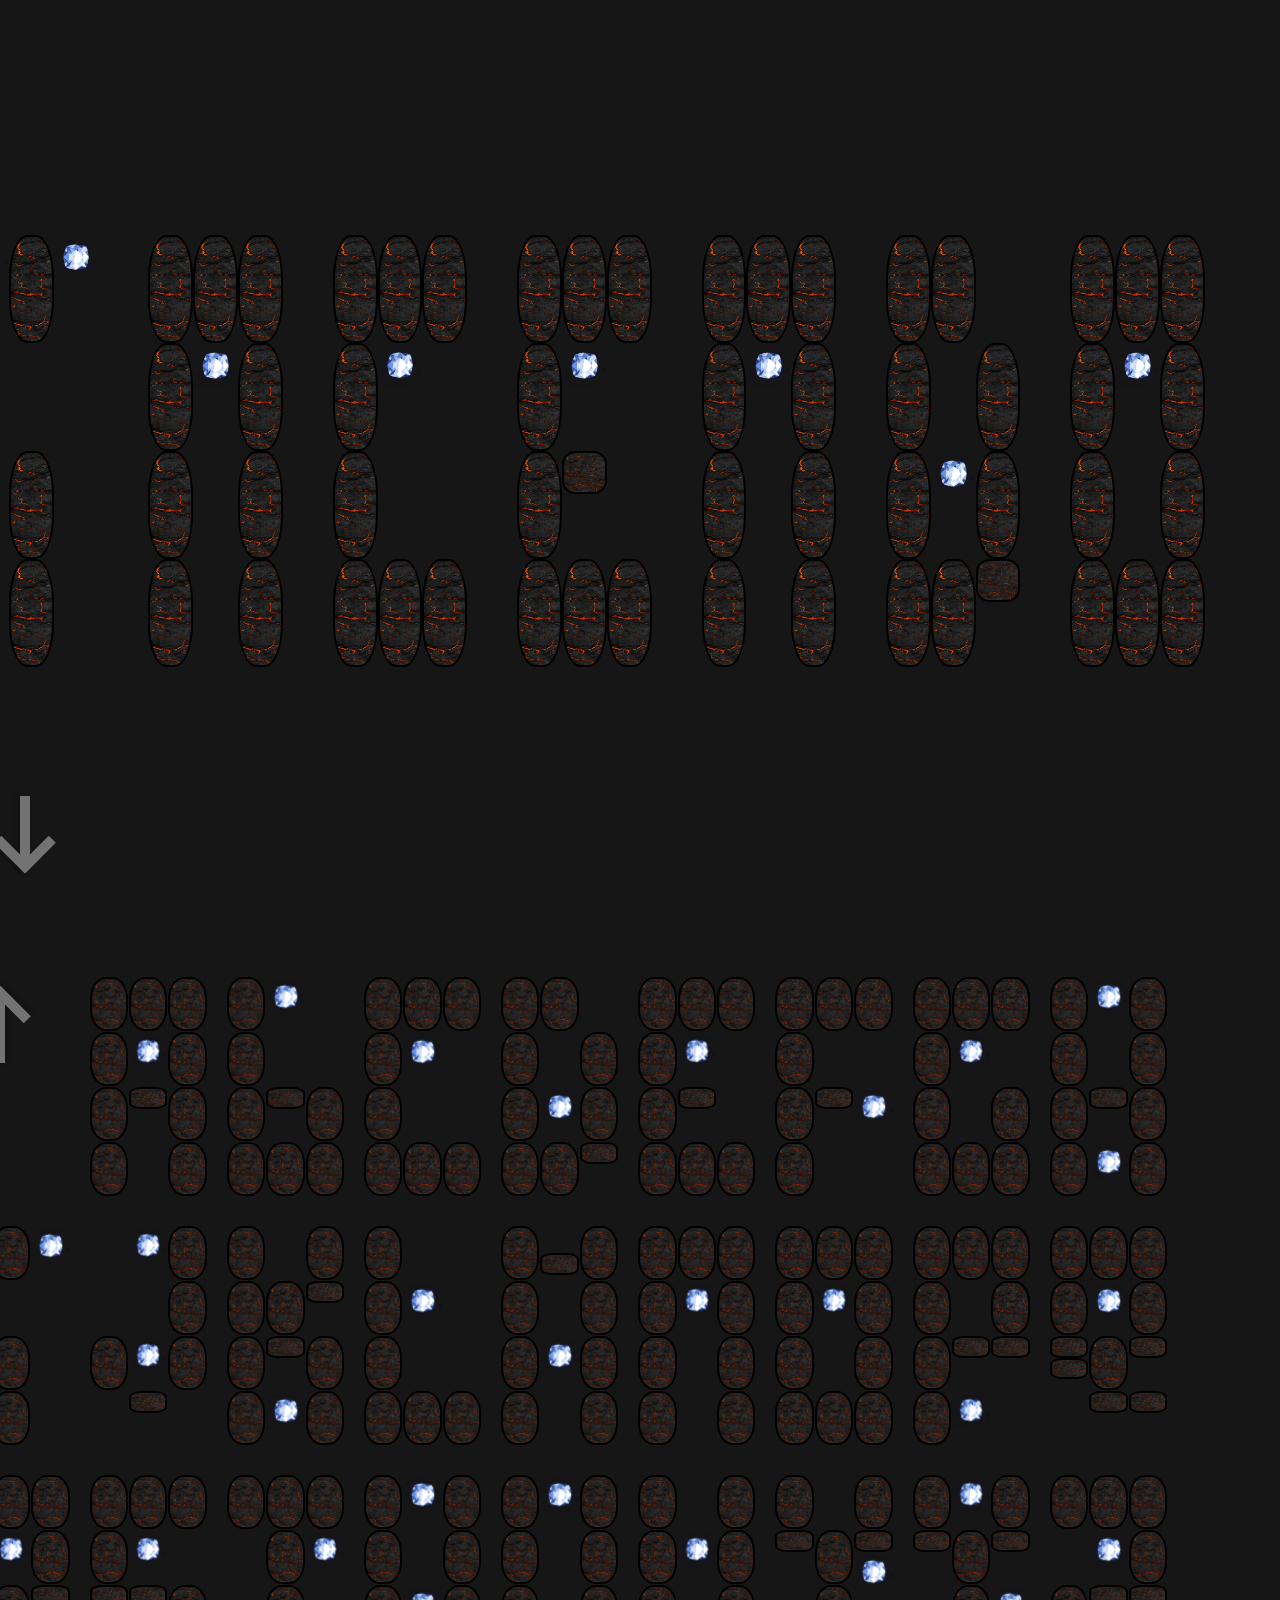
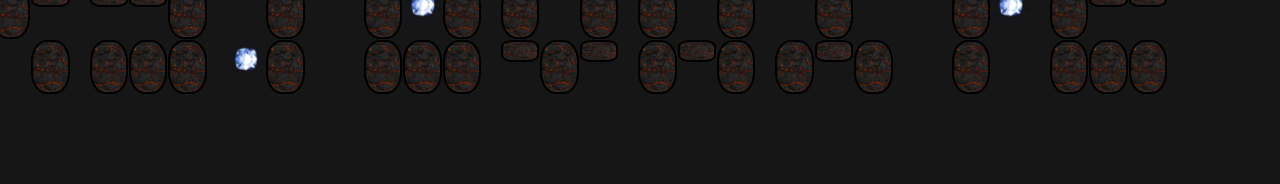
<file: index.html>
<!DOCTYPE html><!--  This site was created in Webflow. https://www.webflow.com  -->
<!--  Last Published: Thu Feb 02 2023 19:30:49 GMT+0000 (Coordinated Universal Time)  -->
<html data-wf-page="63d2d82cc24a2ba983ca0dd1" data-wf-site="63d2d82cc24a2bed18ca0dd0">
<head>
  <meta charset="utf-8">
  <title>Wilkinson Typeface</title>
  <meta content="width=device-width, initial-scale=1" name="viewport">
  <meta content="Webflow" name="generator">
  <link href="css/normalize.css" rel="stylesheet" type="text/css">
  <link href="css/webflow.css" rel="stylesheet" type="text/css">
  <link href="css/piecesFire.css" rel="stylesheet" type="text/css">
  <link href="css/arrow.css" rel="stylesheet" type="text/css">
  <link href="css/wilkinson-typeface.webflow.css" rel="stylesheet" type="text/css">
  <link href="css/word.css" rel="stylesheet" type="text/css">
  <!-- [if lt IE 9]><script src="https://cdnjs.cloudflare.com/ajax/libs/html5shiv/3.7.3/html5shiv.min.js" type="text/javascript"></script><![endif] -->
  <script type="text/javascript">!function(o,c){var n=c.documentElement,t=" w-mod-";n.className+=t+"js",("ontouchstart"in o||o.DocumentTouch&&c instanceof DocumentTouch)&&(n.className+=t+"touch")}(window,document);</script>
  <script src="https://ajax.googleapis.com/ajax/libs/jquery/3.6.1/jquery.min.js"></script>
  <link href="images/favicon.ico" rel="shortcut icon" type="image/x-icon">
  <link href="images/webclip.png" rel="apple-touch-icon">
</head>
<body class="body">
  <a href="breakpoints.html">Full Experience</a>
  <div class="big-container">
    <div class="container w-container" id="incendo-grid">
      <div class="w-layout-grid letter" id="1">
        <div class="col-1" id="w-node-ca02eef8-d784-94d7-ab48-40250294abe3-83ca0dd1">
          <div class="branch flip"></div>
        </div>
        <div class="col-2" id="w-node-ca02eef8-d784-94d7-ab48-40250294abe4-83ca0dd1">
          <div class="piece"></div>
        </div>
        <div class="col-3" id="w-node-ca02eef8-d784-94d7-ab48-40250294abe5-83ca0dd1">
          <div class="branch"></div>
        </div>
        <div class="col-1" id="w-node-ca02eef8-d784-94d7-ab48-40250294abe6-83ca0dd1"></div>
        <div class="col-2" id="w-node-ca02eef8-d784-94d7-ab48-40250294abe7-83ca0dd1"></div>
        <div class="col-3"id="w-node-ca02eef8-d784-94d7-ab48-40250294abe8-83ca0dd1"></div>
        <div class="col-1" id="w-node-ca02eef8-d784-94d7-ab48-40250294abe9-83ca0dd1"></div>
        <div class="col-2" id="w-node-ca02eef8-d784-94d7-ab48-40250294abea-83ca0dd1">
          <div class="piece"></div>
        </div>
        <div class="col-3"id="w-node-ca02eef8-d784-94d7-ab48-40250294abeb-83ca0dd1"></div>
        <div class="col-1" id="w-node-ca02eef8-d784-94d7-ab48-40250294abec-83ca0dd1"></div>
        <div class="col-2" id="w-node-ca02eef8-d784-94d7-ab48-40250294abed-83ca0dd1">
          <div class="piece"></div>
        </div>
        <div class="col-3"id="w-node-ca02eef8-d784-94d7-ab48-40250294abee-83ca0dd1"></div>
      </div>
      <div class="w-layout-grid letter" id="2">
        <div class="col-1" id="w-node-_2fe6c640-f82e-50bb-4d4f-2e7fbf4d2c1d-83ca0dd1">
          <div class="piece"></div>
        </div>
        <div class="col-2" id="w-node-_2fe6c640-f82e-50bb-4d4f-2e7fbf4d2c1e-83ca0dd1">
          <div class="piece"></div>
        </div>
        <div class="col-3"id="w-node-_2fe6c640-f82e-50bb-4d4f-2e7fbf4d2c1f-83ca0dd1">
          <div class="piece"></div>
        </div>
        <div class="col-1" id="w-node-_2fe6c640-f82e-50bb-4d4f-2e7fbf4d2c20-83ca0dd1">
          <div class="piece"></div>
        </div>
        <div class="col-2" id="w-node-_2fe6c640-f82e-50bb-4d4f-2e7fbf4d2c21-83ca0dd1">
          <div class="branch flip"></div>
        </div>
        <div class="col-3" id="w-node-_2fe6c640-f82e-50bb-4d4f-2e7fbf4d2c22-83ca0dd1">
          <div class="piece"></div>
        </div>
        <div class="col-1" id="w-node-_2fe6c640-f82e-50bb-4d4f-2e7fbf4d2c23-83ca0dd1">
          <div class="piece"></div>
        </div>
        <div class="col-2" id="w-node-_2fe6c640-f82e-50bb-4d4f-2e7fbf4d2c24-83ca0dd1"></div>
        <div class="col-3" id="w-node-_2fe6c640-f82e-50bb-4d4f-2e7fbf4d2c25-83ca0dd1">
          <div class="piece"></div>
        </div>
        <div class="col-1" id="w-node-_2fe6c640-f82e-50bb-4d4f-2e7fbf4d2c26-83ca0dd1">
          <div class="piece"></div>
        </div>
        <div class="col-2" id="w-node-_2fe6c640-f82e-50bb-4d4f-2e7fbf4d2c27-83ca0dd1"></div>
        <div class="col-3" id="w-node-_2fe6c640-f82e-50bb-4d4f-2e7fbf4d2c28-83ca0dd1">
          <div class="piece"></div>
        </div>
      </div>
      <div class="w-layout-grid letter" id="3">
        <div class="col-1" id="w-node-b39f2822-7619-9a68-9d47-c034675e344f-83ca0dd1">
          <div class="piece"></div>
        </div>
        <div class="col-2" id="w-node-b39f2822-7619-9a68-9d47-c034675e3450-83ca0dd1">
          <div class="piece"></div>
        </div>
        <div class="col-3" id="w-node-b39f2822-7619-9a68-9d47-c034675e3451-83ca0dd1">
          <div class="piece"></div>
        </div>
        <div class="col-1" id="w-node-b39f2822-7619-9a68-9d47-c034675e3452-83ca0dd1">
          <div class="piece"></div>
        </div>
        <div class="col-2" id="w-node-b39f2822-7619-9a68-9d47-c034675e3453-83ca0dd1">
          <div class="branch"></div>
        </div>
        <div class="col-3" id="w-node-b39f2822-7619-9a68-9d47-c034675e3454-83ca0dd1"></div>
        <div class="col-1" id="w-node-b39f2822-7619-9a68-9d47-c034675e3455-83ca0dd1">
          <div class="piece"></div>
        </div>
        <div class="col-2" id="w-node-b39f2822-7619-9a68-9d47-c034675e3456-83ca0dd1"></div>
        <div class="col-3" id="w-node-b39f2822-7619-9a68-9d47-c034675e3457-83ca0dd1"></div>
        <div class="col-1" id="w-node-b39f2822-7619-9a68-9d47-c034675e3458-83ca0dd1">
          <div class="piece"></div>
        </div>
        <div class="col-2" id="w-node-b39f2822-7619-9a68-9d47-c034675e3459-83ca0dd1">
          <div class="piece"></div>
        </div>
        <div class="col-3" id="w-node-b39f2822-7619-9a68-9d47-c034675e345a-83ca0dd1">
          <div class="piece"></div>
        </div>
      </div>
      <div class="w-layout-grid letter" id="4">
        <div class="col-1" id="w-node-b63174ca-4870-5059-257b-2233ae715ade-83ca0dd1">
          <div class="piece"></div>
        </div>
        <div class="col-2" id="w-node-b63174ca-4870-5059-257b-2233ae715adf-83ca0dd1">
          <div class="piece"></div>
        </div>
        <div class="col-3" id="w-node-b63174ca-4870-5059-257b-2233ae715ae0-83ca0dd1">
          <div class="piece"></div>
        </div>
        <div class="col-1" id="w-node-b63174ca-4870-5059-257b-2233ae715ae1-83ca0dd1">
          <div class="piece"></div>
        </div>
        <div class="col-2" id="w-node-b63174ca-4870-5059-257b-2233ae715ae2-83ca0dd1">
          <div class="branch"></div>
        </div>
        <div class="col-3" id="w-node-b63174ca-4870-5059-257b-2233ae715ae3-83ca0dd1"></div>
        <div class="col-1" id="w-node-b63174ca-4870-5059-257b-2233ae715ae4-83ca0dd1">
          <div class="piece"></div>
        </div>
        <div class="col-2" id="w-node-b63174ca-4870-5059-257b-2233ae715ae5-83ca0dd1">
          <div class="thin"></div>
        </div>
        <div class="col-3" id="w-node-b63174ca-4870-5059-257b-2233ae715ae6-83ca0dd1"></div>
        <div class="col-1" id="w-node-b63174ca-4870-5059-257b-2233ae715ae7-83ca0dd1">
          <div class="piece"></div>
        </div>
        <div class="col-2" id="w-node-b63174ca-4870-5059-257b-2233ae715ae8-83ca0dd1">
          <div class="piece"></div>
        </div>
        <div class="col-3" id="w-node-b63174ca-4870-5059-257b-2233ae715ae9-83ca0dd1">
          <div class="piece"></div>
        </div>
      </div>
      <div class="w-layout-grid letter" id="5">
        <div class="col-1" id="w-node-_2fe6c640-f82e-50bb-4d4f-2e7fbf4d2c1d-83ca0dd1">
          <div class="piece"></div>
        </div>
        <div class="col-2" id="w-node-_2fe6c640-f82e-50bb-4d4f-2e7fbf4d2c1e-83ca0dd1">
          <div class="piece"></div>
        </div>
        <div class="col-3" id="w-node-_2fe6c640-f82e-50bb-4d4f-2e7fbf4d2c1f-83ca0dd1">
          <div class="piece"></div>
        </div>
        <div class="col-1" id="w-node-_2fe6c640-f82e-50bb-4d4f-2e7fbf4d2c20-83ca0dd1">
          <div class="piece"></div>
        </div>
        <div class="col-2" id="w-node-_2fe6c640-f82e-50bb-4d4f-2e7fbf4d2c21-83ca0dd1">
          <div class="branch flip"></div>
        </div>
        <div class="col-3" id="w-node-_2fe6c640-f82e-50bb-4d4f-2e7fbf4d2c22-83ca0dd1">
          <div class="piece"></div>
        </div>
        <div class="col-1" id="w-node-_2fe6c640-f82e-50bb-4d4f-2e7fbf4d2c23-83ca0dd1">
          <div class="piece"></div>
        </div>
        <div class="col-2" id="w-node-_2fe6c640-f82e-50bb-4d4f-2e7fbf4d2c24-83ca0dd1"></div>
        <div class="col-3" id="w-node-_2fe6c640-f82e-50bb-4d4f-2e7fbf4d2c25-83ca0dd1">
          <div class="piece"></div>
        </div>
        <div class="col-1" id="w-node-_2fe6c640-f82e-50bb-4d4f-2e7fbf4d2c26-83ca0dd1">
          <div class="piece"></div>
        </div>
        <div class="col-2" id="w-node-_2fe6c640-f82e-50bb-4d4f-2e7fbf4d2c27-83ca0dd1"></div>
        <div class="col-3" id="w-node-_2fe6c640-f82e-50bb-4d4f-2e7fbf4d2c28-83ca0dd1">
          <div class="piece"></div>
        </div>
      </div>
      <div class="w-layout-grid letter" id="6">
        <div class="col-1" id="w-node-_80af55cf-911b-7797-314f-dc780d77604d-83ca0dd1">
          <div class="piece"></div>
        </div>
        <div class="col-2" id="w-node-_80af55cf-911b-7797-314f-dc780d77604e-83ca0dd1">
          <div class="piece"></div>
        </div>
        <div class="col-3" id="w-node-_80af55cf-911b-7797-314f-dc780d77604f-83ca0dd1"></div>
        <div class="col-1" id="w-node-_80af55cf-911b-7797-314f-dc780d776050-83ca0dd1">
          <div class="piece"></div>
        </div>
        <div class="col-2" id="w-node-_80af55cf-911b-7797-314f-dc780d776051-83ca0dd1"></div>
        <div class="col-3" id="w-node-_80af55cf-911b-7797-314f-dc780d776052-83ca0dd1">
          <div class="piece"></div>
        </div>
        <div class="col-1" id="w-node-_80af55cf-911b-7797-314f-dc780d776053-83ca0dd1">
          <div class="piece"></div>
        </div>
        <div class="col-2" id="w-node-_80af55cf-911b-7797-314f-dc780d776054-83ca0dd1">
          <div class="branch"></div>
        </div>
        <div class="col-3" id="w-node-_80af55cf-911b-7797-314f-dc780d776055-83ca0dd1">
          <div class="piece"></div>
        </div>
        <div class="col-1" id="w-node-_80af55cf-911b-7797-314f-dc780d776056-83ca0dd1">
          <div class="piece"></div>
        </div>
        <div class="col-2" id="w-node-_80af55cf-911b-7797-314f-dc780d776057-83ca0dd1">
          <div class="piece"></div>
        </div>
        <div class="col-3" id="w-node-_80af55cf-911b-7797-314f-dc780d776058-83ca0dd1">
          <div class="thin"></div>
        </div>
      </div>
      <div class="w-layout-grid letter" id="7">
        <div class="col-1" id="w-node-c1365083-1584-7ec5-4841-4464cef8ac46-83ca0dd1">
          <div class="piece"></div>
        </div>
        <div class="col-2" id="w-node-c1365083-1584-7ec5-4841-4464cef8ac47-83ca0dd1">
          <div class="piece"></div>
        </div>
        <div class="col-3" id="w-node-c1365083-1584-7ec5-4841-4464cef8ac48-83ca0dd1">
          <div class="piece"></div>
        </div>
        <div class="col-1" id="w-node-c1365083-1584-7ec5-4841-4464cef8ac49-83ca0dd1">
          <div class="piece"></div>
        </div>
        <div class="col-2" id="w-node-c1365083-1584-7ec5-4841-4464cef8ac4a-83ca0dd1">
          <div class="branch"></div>
        </div>
        <div class="col-3" id="w-node-c1365083-1584-7ec5-4841-4464cef8ac4b-83ca0dd1">
          <div class="piece"></div>
        </div>
        <div class="col-1" id="w-node-c1365083-1584-7ec5-4841-4464cef8ac4c-83ca0dd1">
          <div class="piece"></div>
        </div>
        <div class="col-2" id="w-node-c1365083-1584-7ec5-4841-4464cef8ac4d-83ca0dd1"></div>
        <div class="col-3" id="w-node-c1365083-1584-7ec5-4841-4464cef8ac4e-83ca0dd1">
          <div class="piece"></div>
        </div>
        <div class="col-1" id="w-node-c1365083-1584-7ec5-4841-4464cef8ac4f-83ca0dd1">
          <div class="piece"></div>
        </div>
        <div class="col-2" id="w-node-c1365083-1584-7ec5-4841-4464cef8ac50-83ca0dd1">
          <div class="piece"></div>
        </div>
        <div class="col-3" id="w-node-c1365083-1584-7ec5-4841-4464cef8ac51-83ca0dd1">
          <div class="piece"></div>
        </div>
      </div>
    </div>
    <div class="icon" id="i1"> 
      <div class="arrow" id="a1"></div>   

    </div>
    <div class="icon" id="i2">   
      <div class="arrow" id="a2"></div> 
    </div>
    <div class="container w-container" id="full-grid">
      <div class="w-layout-grid letter" id="A">
        <div id="w-node-_178310f9-3695-89e7-c1fa-de48c776dd7c-83ca0dd1" class="div-block-2">
          <div class="piece"></div>
        </div>
        <div id="w-node-_08f745f0-93a0-d290-8b5d-bd86088648a3-83ca0dd1">
          <div class="piece"></div>
        </div>
        <div id="w-node-_8a9aa93e-51b0-3119-9260-370349ebdc19-83ca0dd1">
          <div class="piece"></div>
        </div>
        <div id="w-node-_40eef94d-046d-bf97-b5f6-15a22a867f18-83ca0dd1">
          <div class="piece"></div>
        </div>
        <div id="w-node-_2d0276c8-bf75-969c-36c7-df3b6fe7988c-83ca0dd1">
          <div class="branch"></div>
        </div>
        <div id="w-node-_3b3eb113-2ae7-1d1d-83fc-f5100ec49736-83ca0dd1">
          <div class="piece"></div>
        </div>
        <div id="w-node-_0bb8bf18-d6fb-69b1-f9a7-1a7c3619be6b-83ca0dd1">
          <div class="piece">
            
          </div>
        </div>
        <div id="w-node-_8e04eadc-d5c6-54ad-35ca-bf198cb3dc15-83ca0dd1">
          <div class="thin"></div>
        </div>
        <div id="w-node-_06e467b4-d1d3-894f-579f-6670fe55b063-83ca0dd1">
          <div class="piece"></div>
        </div>
        <div id="w-node-_1f3e0e93-2993-2d43-66b2-b73a7d29c9b3-83ca0dd1">
          <div class="piece"></div>
        </div>
        <div id="w-node-d1c0b813-30e0-b146-f4c2-277531be2fe8-83ca0dd1"></div>
        <div id="w-node-_1df37dc4-32a6-6381-5e6d-396b2b137a07-83ca0dd1">
          <div class="piece"></div>
        </div>
      </div>
      <div class="w-layout-grid letter" id="B">
        <div id="w-node-_2d00ded1-5b96-5bd3-f822-905ab3f99dfa-83ca0dd1">
          <div class="piece"></div>
        </div>
        <div id="w-node-_2d00ded1-5b96-5bd3-f822-905ab3f99dfb-83ca0dd1">
          <div class="branch"></div>
        </div>
        <div id="w-node-_2d00ded1-5b96-5bd3-f822-905ab3f99dfc-83ca0dd1"></div>
        <div id="w-node-_2d00ded1-5b96-5bd3-f822-905ab3f99dfd-83ca0dd1">
          <div class="piece"></div>
        </div>
        <div id="w-node-_2d00ded1-5b96-5bd3-f822-905ab3f99dfe-83ca0dd1"></div>
        <div id="w-node-_2d00ded1-5b96-5bd3-f822-905ab3f99dff-83ca0dd1"></div>
        <div id="w-node-_2d00ded1-5b96-5bd3-f822-905ab3f99e00-83ca0dd1">
          <div class="piece"></div>
        </div>
        <div id="w-node-_2d00ded1-5b96-5bd3-f822-905ab3f99e01-83ca0dd1">
          <div class="thin"></div>
        </div>
        <div id="w-node-_2d00ded1-5b96-5bd3-f822-905ab3f99e02-83ca0dd1">
          <div class="piece"></div>
        </div>
        <div id="w-node-_2d00ded1-5b96-5bd3-f822-905ab3f99e03-83ca0dd1">
          <div class="piece"></div>
        </div>
        <div id="w-node-_2d00ded1-5b96-5bd3-f822-905ab3f99e04-83ca0dd1">
          <div class="piece"></div>
        </div>
        <div id="w-node-_2d00ded1-5b96-5bd3-f822-905ab3f99e05-83ca0dd1">
          <div class="piece"></div>
        </div>
      </div>
      <div class="w-layout-grid letter" id="C">
        <div id="w-node-b39f2822-7619-9a68-9d47-c034675e344f-83ca0dd1">
          <div class="piece"></div>
        </div>
        <div id="w-node-b39f2822-7619-9a68-9d47-c034675e3450-83ca0dd1">
          <div class="piece"></div>
        </div>
        <div id="w-node-b39f2822-7619-9a68-9d47-c034675e3451-83ca0dd1">
          <div class="piece"></div>
        </div>
        <div id="w-node-b39f2822-7619-9a68-9d47-c034675e3452-83ca0dd1">
          <div class="piece"></div>
        </div>
        <div id="w-node-b39f2822-7619-9a68-9d47-c034675e3453-83ca0dd1">
          <div class="branch"></div>
        </div>
        <div id="w-node-b39f2822-7619-9a68-9d47-c034675e3454-83ca0dd1"></div>
        <div id="w-node-b39f2822-7619-9a68-9d47-c034675e3455-83ca0dd1">
          <div class="piece"></div>
        </div>
        <div id="w-node-b39f2822-7619-9a68-9d47-c034675e3456-83ca0dd1"></div>
        <div id="w-node-b39f2822-7619-9a68-9d47-c034675e3457-83ca0dd1"></div>
        <div id="w-node-b39f2822-7619-9a68-9d47-c034675e3458-83ca0dd1">
          <div class="piece"></div>
        </div>
        <div id="w-node-b39f2822-7619-9a68-9d47-c034675e3459-83ca0dd1">
          <div class="piece"></div>
        </div>
        <div id="w-node-b39f2822-7619-9a68-9d47-c034675e345a-83ca0dd1">
          <div class="piece"></div>
        </div>
      </div>
      <div class="w-layout-grid letter" id="D">
        <div id="w-node-_80af55cf-911b-7797-314f-dc780d77604d-83ca0dd1">
          <div class="piece"></div>
        </div>
        <div id="w-node-_80af55cf-911b-7797-314f-dc780d77604e-83ca0dd1">
          <div class="piece"></div>
        </div>
        <div id="w-node-_80af55cf-911b-7797-314f-dc780d77604f-83ca0dd1"></div>
        <div id="w-node-_80af55cf-911b-7797-314f-dc780d776050-83ca0dd1">
          <div class="piece"></div>
        </div>
        <div id="w-node-_80af55cf-911b-7797-314f-dc780d776051-83ca0dd1"></div>
        <div id="w-node-_80af55cf-911b-7797-314f-dc780d776052-83ca0dd1">
          <div class="piece"></div>
        </div>
        <div id="w-node-_80af55cf-911b-7797-314f-dc780d776053-83ca0dd1">
          <div class="piece"></div>
        </div>
        <div id="w-node-_80af55cf-911b-7797-314f-dc780d776054-83ca0dd1">
          <div class="branch"></div>
        </div>
        <div id="w-node-_80af55cf-911b-7797-314f-dc780d776055-83ca0dd1">
          <div class="piece"></div>
        </div>
        <div id="w-node-_80af55cf-911b-7797-314f-dc780d776056-83ca0dd1">
          <div class="piece"></div>
        </div>
        <div id="w-node-_80af55cf-911b-7797-314f-dc780d776057-83ca0dd1">
          <div class="piece"></div>
        </div>
        <div id="w-node-_80af55cf-911b-7797-314f-dc780d776058-83ca0dd1">
          <div class="thin"></div>
        </div>
      </div>
      <div class="w-layout-grid letter" id="E">
        <div id="w-node-b63174ca-4870-5059-257b-2233ae715ade-83ca0dd1">
          <div class="piece"></div>
        </div>
        <div id="w-node-b63174ca-4870-5059-257b-2233ae715adf-83ca0dd1">
          <div class="piece"></div>
        </div>
        <div id="w-node-b63174ca-4870-5059-257b-2233ae715ae0-83ca0dd1">
          <div class="piece"></div>
        </div>
        <div id="w-node-b63174ca-4870-5059-257b-2233ae715ae1-83ca0dd1">
          <div class="piece"></div>
        </div>
        <div id="w-node-b63174ca-4870-5059-257b-2233ae715ae2-83ca0dd1">
          <div class="branch"></div>
        </div>
        <div id="w-node-b63174ca-4870-5059-257b-2233ae715ae3-83ca0dd1"></div>
        <div id="w-node-b63174ca-4870-5059-257b-2233ae715ae4-83ca0dd1">
          <div class="piece"></div>
        </div>
        <div id="w-node-b63174ca-4870-5059-257b-2233ae715ae5-83ca0dd1">
          <div class="thin"></div>
        </div>
        <div id="w-node-b63174ca-4870-5059-257b-2233ae715ae6-83ca0dd1"></div>
        <div id="w-node-b63174ca-4870-5059-257b-2233ae715ae7-83ca0dd1">
          <div class="piece"></div>
        </div>
        <div id="w-node-b63174ca-4870-5059-257b-2233ae715ae8-83ca0dd1">
          <div class="piece"></div>
        </div>
        <div id="w-node-b63174ca-4870-5059-257b-2233ae715ae9-83ca0dd1">
          <div class="piece"></div>
        </div>
      </div>
      <div class="w-layout-grid letter" id="F">
        <div id="w-node-_22d4e460-ff75-4d77-efba-9dd837763a74-83ca0dd1">
          <div class="piece"></div>
        </div>
        <div id="w-node-_22d4e460-ff75-4d77-efba-9dd837763a75-83ca0dd1">
          <div class="piece"></div>
        </div>
        <div id="w-node-_22d4e460-ff75-4d77-efba-9dd837763a76-83ca0dd1">
          <div class="piece"></div>
        </div>
        <div id="w-node-_22d4e460-ff75-4d77-efba-9dd837763a77-83ca0dd1">
          <div class="piece"></div>
        </div>
        <div id="w-node-_22d4e460-ff75-4d77-efba-9dd837763a78-83ca0dd1"></div>
        <div id="w-node-_22d4e460-ff75-4d77-efba-9dd837763a79-83ca0dd1"></div>
        <div id="w-node-_22d4e460-ff75-4d77-efba-9dd837763a7a-83ca0dd1">
          <div class="piece"></div>
        </div>
        <div id="w-node-_22d4e460-ff75-4d77-efba-9dd837763a7b-83ca0dd1">
          <div class="thin"></div>
        </div>
        <div id="w-node-_22d4e460-ff75-4d77-efba-9dd837763a7c-83ca0dd1">
          <div class="branch"></div>
        </div>
        <div id="w-node-_22d4e460-ff75-4d77-efba-9dd837763a7d-83ca0dd1">
          <div class="piece"></div>
        </div>
        <div id="w-node-_22d4e460-ff75-4d77-efba-9dd837763a7e-83ca0dd1"></div>
        <div id="w-node-_22d4e460-ff75-4d77-efba-9dd837763a7f-83ca0dd1"></div>
      </div>
      <div class="w-layout-grid letter" id="G">
        <div id="w-node-cb8572df-69c4-edae-b05c-f8083a8bc3a2-83ca0dd1">
          <div class="piece"></div>
        </div>
        <div id="w-node-cb8572df-69c4-edae-b05c-f8083a8bc3a3-83ca0dd1">
          <div class="piece"></div>
        </div>
        <div id="w-node-cb8572df-69c4-edae-b05c-f8083a8bc3a4-83ca0dd1">
          <div class="piece"></div>
        </div>
        <div id="w-node-cb8572df-69c4-edae-b05c-f8083a8bc3a5-83ca0dd1">
          <div class="piece"></div>
        </div>
        <div id="w-node-cb8572df-69c4-edae-b05c-f8083a8bc3a6-83ca0dd1">
          <div class="branch"></div>
        </div>
        <div id="w-node-cb8572df-69c4-edae-b05c-f8083a8bc3a7-83ca0dd1"></div>
        <div id="w-node-cb8572df-69c4-edae-b05c-f8083a8bc3a8-83ca0dd1">
          <div class="piece"></div>
        </div>
        <div id="w-node-cb8572df-69c4-edae-b05c-f8083a8bc3a9-83ca0dd1"></div>
        <div id="w-node-cb8572df-69c4-edae-b05c-f8083a8bc3aa-83ca0dd1">
          <div class="piece"></div>
        </div>
        <div id="w-node-cb8572df-69c4-edae-b05c-f8083a8bc3ab-83ca0dd1">
          <div class="piece"></div>
        </div>
        <div id="w-node-cb8572df-69c4-edae-b05c-f8083a8bc3ac-83ca0dd1">
          <div class="piece"></div>
        </div>
        <div id="w-node-cb8572df-69c4-edae-b05c-f8083a8bc3ad-83ca0dd1">
          <div class="piece"></div>
        </div>
      </div>
      <div class="w-layout-grid letter" id="H">
        <div id="w-node-_037e42f9-cd30-380f-a978-b38f4358f3f8-83ca0dd1">
          <div class="piece"></div>
        </div>
        <div id="w-node-_037e42f9-cd30-380f-a978-b38f4358f3f9-83ca0dd1">
          <div class="branch flip"></div>
        </div>
        <div id="w-node-_037e42f9-cd30-380f-a978-b38f4358f3fa-83ca0dd1">
          <div class="piece"></div>
        </div>
        <div id="w-node-_037e42f9-cd30-380f-a978-b38f4358f3fb-83ca0dd1">
          <div class="piece"></div>
        </div>
        <div id="w-node-_037e42f9-cd30-380f-a978-b38f4358f3fc-83ca0dd1"></div>
        <div id="w-node-_037e42f9-cd30-380f-a978-b38f4358f3fd-83ca0dd1">
          <div class="piece"></div>
        </div>
        <div id="w-node-_037e42f9-cd30-380f-a978-b38f4358f3fe-83ca0dd1">
          <div class="piece"></div>
        </div>
        <div id="w-node-_037e42f9-cd30-380f-a978-b38f4358f3ff-83ca0dd1">
          <div class="thin"></div>
        </div>
        <div id="w-node-_037e42f9-cd30-380f-a978-b38f4358f400-83ca0dd1">
          <div class="piece"></div>
        </div>
        <div id="w-node-_037e42f9-cd30-380f-a978-b38f4358f401-83ca0dd1">
          <div class="piece"></div>
        </div>
        <div id="w-node-_037e42f9-cd30-380f-a978-b38f4358f402-83ca0dd1">
          <div class="branch"></div>
        </div>
        <div id="w-node-_037e42f9-cd30-380f-a978-b38f4358f403-83ca0dd1">
          <div class="piece"></div>
        </div>
      </div>
      <div class="w-layout-grid letter" id="I">
        <div id="w-node-ca02eef8-d784-94d7-ab48-40250294abe3-83ca0dd1">
          <div class="branch flip"></div>
        </div>
        <div id="w-node-ca02eef8-d784-94d7-ab48-40250294abe4-83ca0dd1">
          <div class="piece"></div>
        </div>
        <div id="w-node-ca02eef8-d784-94d7-ab48-40250294abe5-83ca0dd1">
          <div class="branch"></div>
        </div>
        <div id="w-node-ca02eef8-d784-94d7-ab48-40250294abe6-83ca0dd1"></div>
        <div id="w-node-ca02eef8-d784-94d7-ab48-40250294abe7-83ca0dd1"></div>
        <div id="w-node-ca02eef8-d784-94d7-ab48-40250294abe8-83ca0dd1"></div>
        <div id="w-node-ca02eef8-d784-94d7-ab48-40250294abe9-83ca0dd1"></div>
        <div id="w-node-ca02eef8-d784-94d7-ab48-40250294abea-83ca0dd1">
          <div class="piece"></div>
        </div>
        <div id="w-node-ca02eef8-d784-94d7-ab48-40250294abeb-83ca0dd1"></div>
        <div id="w-node-ca02eef8-d784-94d7-ab48-40250294abec-83ca0dd1"></div>
        <div id="w-node-ca02eef8-d784-94d7-ab48-40250294abed-83ca0dd1">
          <div class="piece"></div>
        </div>
        <div id="w-node-ca02eef8-d784-94d7-ab48-40250294abee-83ca0dd1"></div>
      </div>
      <div class="w-layout-grid letter" id="J">
        <div id="w-node-_1b213600-384d-82f4-31c0-df107131249d-83ca0dd1"></div>
        <div id="w-node-_1b213600-384d-82f4-31c0-df107131249e-83ca0dd1">
          <div class="branch flip"></div>
        </div>
        <div id="w-node-_1b213600-384d-82f4-31c0-df107131249f-83ca0dd1">
          <div class="piece"></div>
        </div>
        <div id="w-node-_1b213600-384d-82f4-31c0-df10713124a0-83ca0dd1"></div>
        <div id="w-node-_1b213600-384d-82f4-31c0-df10713124a1-83ca0dd1"></div>
        <div id="w-node-_1b213600-384d-82f4-31c0-df10713124a2-83ca0dd1">
          <div class="piece"></div>
        </div>
        <div id="w-node-_1b213600-384d-82f4-31c0-df10713124a3-83ca0dd1">
          <div class="piece"></div>
        </div>
        <div id="w-node-_1b213600-384d-82f4-31c0-df10713124a4-83ca0dd1">
          <div class="branch"></div>
        </div>
        <div id="w-node-_1b213600-384d-82f4-31c0-df10713124a5-83ca0dd1">
          <div class="piece"></div>
        </div>
        <div id="w-node-_1b213600-384d-82f4-31c0-df10713124a6-83ca0dd1"></div>
        <div id="w-node-_1b213600-384d-82f4-31c0-df10713124a7-83ca0dd1">
          <div class="thin"></div>
        </div>
        <div id="w-node-_1b213600-384d-82f4-31c0-df10713124a8-83ca0dd1"></div>
      </div>
      <div class="w-layout-grid letter" id="K">
        <div id="w-node-f9149300-751b-7a6b-6d26-c075cba41d82-83ca0dd1">
          <div class="piece"></div>
        </div>
        <div id="w-node-f9149300-751b-7a6b-6d26-c075cba41d83-83ca0dd1"></div>
        <div id="w-node-f9149300-751b-7a6b-6d26-c075cba41d84-83ca0dd1">
          <div class="piece"></div>
        </div>
        <div id="w-node-f9149300-751b-7a6b-6d26-c075cba41d85-83ca0dd1">
          <div class="piece"></div>
        </div>
        <div id="w-node-f9149300-751b-7a6b-6d26-c075cba41d86-83ca0dd1">
          <div class="piece"></div>
        </div>
        <div id="w-node-f9149300-751b-7a6b-6d26-c075cba41d87-83ca0dd1">
          <div class="thin"></div>
        </div>
        <div id="w-node-f9149300-751b-7a6b-6d26-c075cba41d88-83ca0dd1">
          <div class="piece"></div>
        </div>
        <div id="w-node-f9149300-751b-7a6b-6d26-c075cba41d89-83ca0dd1">
          <div class="thin"></div>
        </div>
        <div id="w-node-f9149300-751b-7a6b-6d26-c075cba41d8a-83ca0dd1">
          <div class="piece"></div>
        </div>
        <div id="w-node-f9149300-751b-7a6b-6d26-c075cba41d8b-83ca0dd1">
          <div class="piece"></div>
        </div>
        <div id="w-node-f9149300-751b-7a6b-6d26-c075cba41d8c-83ca0dd1">
          <div class="branch"></div>
        </div>
        <div id="w-node-f9149300-751b-7a6b-6d26-c075cba41d8d-83ca0dd1">
          <div class="piece"></div>
        </div>
      </div>
      <div class="w-layout-grid letter" id="L">
        <div id="w-node-df553c23-1b4e-2978-0659-867a321a8f87-83ca0dd1">
          <div class="piece"></div>
        </div>
        <div id="w-node-df553c23-1b4e-2978-0659-867a321a8f88-83ca0dd1"></div>
        <div id="w-node-df553c23-1b4e-2978-0659-867a321a8f89-83ca0dd1"></div>
        <div id="w-node-df553c23-1b4e-2978-0659-867a321a8f8a-83ca0dd1">
          <div class="piece"></div>
        </div>
        <div id="w-node-df553c23-1b4e-2978-0659-867a321a8f8b-83ca0dd1">
          <div class="branch"></div>
        </div>
        <div id="w-node-df553c23-1b4e-2978-0659-867a321a8f8c-83ca0dd1"></div>
        <div id="w-node-df553c23-1b4e-2978-0659-867a321a8f8d-83ca0dd1">
          <div class="piece"></div>
        </div>
        <div id="w-node-df553c23-1b4e-2978-0659-867a321a8f8e-83ca0dd1"></div>
        <div id="w-node-df553c23-1b4e-2978-0659-867a321a8f8f-83ca0dd1"></div>
        <div id="w-node-df553c23-1b4e-2978-0659-867a321a8f90-83ca0dd1">
          <div class="piece"></div>
        </div>
        <div id="w-node-df553c23-1b4e-2978-0659-867a321a8f91-83ca0dd1">
          <div class="piece"></div>
        </div>
        <div id="w-node-df553c23-1b4e-2978-0659-867a321a8f92-83ca0dd1">
          <div class="piece"></div>
        </div>
      </div>
      <div class="w-layout-grid letter" id="M">
        <div id="w-node-_441aed99-9607-6e95-4289-f85e0ece6790-83ca0dd1">
          <div class="piece"></div>
        </div>
        <div id="w-node-_441aed99-9607-6e95-4289-f85e0ece6791-83ca0dd1">
          <div class="filler"></div>
          <div class="thin"></div>
        </div>
        <div id="w-node-_441aed99-9607-6e95-4289-f85e0ece6792-83ca0dd1">
          <div class="piece"></div>
        </div>
        <div id="w-node-_441aed99-9607-6e95-4289-f85e0ece6793-83ca0dd1">
          <div class="piece"></div>
        </div>
        <div id="w-node-_441aed99-9607-6e95-4289-f85e0ece6794-83ca0dd1"></div>
        <div id="w-node-_441aed99-9607-6e95-4289-f85e0ece6795-83ca0dd1">
          <div class="piece"></div>
        </div>
        <div id="w-node-_441aed99-9607-6e95-4289-f85e0ece6796-83ca0dd1">
          <div class="piece"></div>
        </div>
        <div id="w-node-_441aed99-9607-6e95-4289-f85e0ece6797-83ca0dd1">
          <div class="branch flip"></div>
        </div>
        <div id="w-node-_441aed99-9607-6e95-4289-f85e0ece6798-83ca0dd1">
          <div class="piece"></div>
        </div>
        <div id="w-node-_441aed99-9607-6e95-4289-f85e0ece6799-83ca0dd1">
          <div class="piece"></div>
        </div>
        <div id="w-node-_441aed99-9607-6e95-4289-f85e0ece679a-83ca0dd1"></div>
        <div id="w-node-_441aed99-9607-6e95-4289-f85e0ece679b-83ca0dd1">
          <div class="piece"></div>
        </div>
      </div>
      <div class="w-layout-grid letter" id="N">
        <div id="w-node-_2fe6c640-f82e-50bb-4d4f-2e7fbf4d2c1d-83ca0dd1">
          <div class="piece"></div>
        </div>
        <div id="w-node-_2fe6c640-f82e-50bb-4d4f-2e7fbf4d2c1e-83ca0dd1">
          <div class="piece"></div>
        </div>
        <div id="w-node-_2fe6c640-f82e-50bb-4d4f-2e7fbf4d2c1f-83ca0dd1">
          <div class="piece"></div>
        </div>
        <div id="w-node-_2fe6c640-f82e-50bb-4d4f-2e7fbf4d2c20-83ca0dd1">
          <div class="piece"></div>
        </div>
        <div id="w-node-_2fe6c640-f82e-50bb-4d4f-2e7fbf4d2c21-83ca0dd1">
          <div class="branch flip"></div>
        </div>
        <div id="w-node-_2fe6c640-f82e-50bb-4d4f-2e7fbf4d2c22-83ca0dd1">
          <div class="piece"></div>
        </div>
        <div id="w-node-_2fe6c640-f82e-50bb-4d4f-2e7fbf4d2c23-83ca0dd1">
          <div class="piece"></div>
        </div>
        <div id="w-node-_2fe6c640-f82e-50bb-4d4f-2e7fbf4d2c24-83ca0dd1"></div>
        <div id="w-node-_2fe6c640-f82e-50bb-4d4f-2e7fbf4d2c25-83ca0dd1">
          <div class="piece"></div>
        </div>
        <div id="w-node-_2fe6c640-f82e-50bb-4d4f-2e7fbf4d2c26-83ca0dd1">
          <div class="piece"></div>
        </div>
        <div id="w-node-_2fe6c640-f82e-50bb-4d4f-2e7fbf4d2c27-83ca0dd1"></div>
        <div id="w-node-_2fe6c640-f82e-50bb-4d4f-2e7fbf4d2c28-83ca0dd1">
          <div class="piece"></div>
        </div>
      </div>
      <div class="w-layout-grid letter" id="O">
        <div id="w-node-c1365083-1584-7ec5-4841-4464cef8ac46-83ca0dd1">
          <div class="piece"></div>
        </div>
        <div id="w-node-c1365083-1584-7ec5-4841-4464cef8ac47-83ca0dd1">
          <div class="piece"></div>
        </div>
        <div id="w-node-c1365083-1584-7ec5-4841-4464cef8ac48-83ca0dd1">
          <div class="piece"></div>
        </div>
        <div id="w-node-c1365083-1584-7ec5-4841-4464cef8ac49-83ca0dd1">
          <div class="piece"></div>
        </div>
        <div id="w-node-c1365083-1584-7ec5-4841-4464cef8ac4a-83ca0dd1">
          <div class="branch"></div>
        </div>
        <div id="w-node-c1365083-1584-7ec5-4841-4464cef8ac4b-83ca0dd1">
          <div class="piece"></div>
        </div>
        <div id="w-node-c1365083-1584-7ec5-4841-4464cef8ac4c-83ca0dd1">
          <div class="piece"></div>
        </div>
        <div id="w-node-c1365083-1584-7ec5-4841-4464cef8ac4d-83ca0dd1"></div>
        <div id="w-node-c1365083-1584-7ec5-4841-4464cef8ac4e-83ca0dd1">
          <div class="piece"></div>
        </div>
        <div id="w-node-c1365083-1584-7ec5-4841-4464cef8ac4f-83ca0dd1">
          <div class="piece"></div>
        </div>
        <div id="w-node-c1365083-1584-7ec5-4841-4464cef8ac50-83ca0dd1">
          <div class="piece"></div>
        </div>
        <div id="w-node-c1365083-1584-7ec5-4841-4464cef8ac51-83ca0dd1">
          <div class="piece"></div>
        </div>
      </div>
      <div class="w-layout-grid letter" id="P">
        <div id="w-node-_8cdb343d-6f85-af09-eb07-a7def7996c49-83ca0dd1">
          <div class="piece"></div>
        </div>
        <div id="w-node-_8cdb343d-6f85-af09-eb07-a7def7996c4a-83ca0dd1">
          <div class="piece"></div>
        </div>
        <div id="w-node-_8cdb343d-6f85-af09-eb07-a7def7996c4b-83ca0dd1">
          <div class="piece"></div>
        </div>
        <div id="w-node-_8cdb343d-6f85-af09-eb07-a7def7996c4c-83ca0dd1">
          <div class="piece"></div>
        </div>
        <div id="w-node-_8cdb343d-6f85-af09-eb07-a7def7996c4d-83ca0dd1"></div>
        <div id="w-node-_8cdb343d-6f85-af09-eb07-a7def7996c4e-83ca0dd1">
          <div class="piece"></div>
        </div>
        <div id="w-node-_8cdb343d-6f85-af09-eb07-a7def7996c4f-83ca0dd1">
          <div class="piece"></div>
        </div>
        <div id="w-node-_8cdb343d-6f85-af09-eb07-a7def7996c50-83ca0dd1">
          <div class="thin"></div>
        </div>
        <div id="w-node-_8cdb343d-6f85-af09-eb07-a7def7996c51-83ca0dd1">
          <div class="thin"></div>
        </div>
        <div id="w-node-_8cdb343d-6f85-af09-eb07-a7def7996c52-83ca0dd1">
          <div class="piece"></div>
        </div>
        <div id="w-node-_8cdb343d-6f85-af09-eb07-a7def7996c53-83ca0dd1">
          <div class="branch"></div>
        </div>
        <div id="w-node-_8cdb343d-6f85-af09-eb07-a7def7996c54-83ca0dd1"></div>
      </div>
      <div class="w-layout-grid letter" id="Q">
        <div id="w-node-e3a63e2a-4383-9f7b-64b5-b48875cf5ff9-83ca0dd1">
          <div class="piece"></div>
        </div>
        <div id="w-node-e3a63e2a-4383-9f7b-64b5-b48875cf5ffa-83ca0dd1">
          <div class="piece"></div>
        </div>
        <div id="w-node-e3a63e2a-4383-9f7b-64b5-b48875cf5ffb-83ca0dd1">
          <div class="piece"></div>
        </div>
        <div id="w-node-e3a63e2a-4383-9f7b-64b5-b48875cf5ffc-83ca0dd1">
          <div class="piece"></div>
        </div>
        <div id="w-node-e3a63e2a-4383-9f7b-64b5-b48875cf5ffd-83ca0dd1">
          <div class="branch"></div>
        </div>
        <div id="w-node-e3a63e2a-4383-9f7b-64b5-b48875cf5ffe-83ca0dd1">
          <div class="piece"></div>
        </div>
        <div id="w-node-e3a63e2a-4383-9f7b-64b5-b48875cf5fff-83ca0dd1">
          <div class="thin"></div>
          <div class="thin"></div>
        </div>
        <div id="w-node-e3a63e2a-4383-9f7b-64b5-b48875cf6000-83ca0dd1">
          <div class="piece"></div>
        </div>
        <div id="w-node-e3a63e2a-4383-9f7b-64b5-b48875cf6001-83ca0dd1">
          <div class="thin"></div>
        </div>
        <div id="w-node-e3a63e2a-4383-9f7b-64b5-b48875cf6002-83ca0dd1"></div>
        <div id="w-node-e3a63e2a-4383-9f7b-64b5-b48875cf6003-83ca0dd1">
          <div class="thin"></div>
        </div>
        <div id="w-node-e3a63e2a-4383-9f7b-64b5-b48875cf6004-83ca0dd1">
          <div class="thin"></div>
        </div>
      </div>
      <div class="w-layout-grid letter" id="R">
        <div id="w-node-_150e5572-352f-5de5-6f14-71407bca82b7-83ca0dd1">
          <div class="piece"></div>
        </div>
        <div id="w-node-_150e5572-352f-5de5-6f14-71407bca82b8-83ca0dd1">
          <div class="piece"></div>
        </div>
        <div id="w-node-_150e5572-352f-5de5-6f14-71407bca82b9-83ca0dd1">
          <div class="piece"></div>
        </div>
        <div id="w-node-_150e5572-352f-5de5-6f14-71407bca82ba-83ca0dd1">
          <div class="piece"></div>
        </div>
        <div id="w-node-_150e5572-352f-5de5-6f14-71407bca82bb-83ca0dd1">
          <div class="branch"></div>
        </div>
        <div id="w-node-_150e5572-352f-5de5-6f14-71407bca82bc-83ca0dd1">
          <div class="piece"></div>
        </div>
        <div id="w-node-_150e5572-352f-5de5-6f14-71407bca82bd-83ca0dd1">
          <div class="piece"></div>
        </div>
        <div id="w-node-_150e5572-352f-5de5-6f14-71407bca82be-83ca0dd1">
          <div class="piece"></div>
        </div>
        <div id="w-node-_150e5572-352f-5de5-6f14-71407bca82bf-83ca0dd1">
          <div class="thin"></div>
        </div>
        <div id="w-node-_150e5572-352f-5de5-6f14-71407bca82c0-83ca0dd1">
          <div class="piece"></div>
        </div>
        <div id="w-node-_150e5572-352f-5de5-6f14-71407bca82c1-83ca0dd1"></div>
        <div id="w-node-_150e5572-352f-5de5-6f14-71407bca82c2-83ca0dd1">
          <div class="piece"></div>
        </div>
      </div>
      <div class="w-layout-grid letter" id="S">
        <div id="w-node-f621d997-1e6a-5405-43f4-7d5902a629cc-83ca0dd1">
          <div class="piece"></div>
        </div>
        <div id="w-node-f621d997-1e6a-5405-43f4-7d5902a629cd-83ca0dd1">
          <div class="piece"></div>
        </div>
        <div id="w-node-f621d997-1e6a-5405-43f4-7d5902a629ce-83ca0dd1">
          <div class="piece"></div>
        </div>
        <div id="w-node-f621d997-1e6a-5405-43f4-7d5902a629cf-83ca0dd1">
          <div class="piece"></div>
        </div>
        <div id="w-node-f621d997-1e6a-5405-43f4-7d5902a629d0-83ca0dd1">
          <div class="branch"></div>
        </div>
        <div id="w-node-f621d997-1e6a-5405-43f4-7d5902a629d1-83ca0dd1"></div>
        <div id="w-node-f621d997-1e6a-5405-43f4-7d5902a629d2-83ca0dd1">
          <div class="thin"></div>
        </div>
        <div id="w-node-f621d997-1e6a-5405-43f4-7d5902a629d3-83ca0dd1">
          <div class="thin"></div>
        </div>
        <div id="w-node-f621d997-1e6a-5405-43f4-7d5902a629d4-83ca0dd1">
          <div class="piece"></div>
        </div>
        <div id="w-node-f621d997-1e6a-5405-43f4-7d5902a629d5-83ca0dd1">
          <div class="piece"></div>
        </div>
        <div id="w-node-f621d997-1e6a-5405-43f4-7d5902a629d6-83ca0dd1">
          <div class="piece"></div>
        </div>
        <div id="w-node-f621d997-1e6a-5405-43f4-7d5902a629d7-83ca0dd1">
          <div class="piece"></div>
        </div>
      </div>
      <div class="w-layout-grid letter" id="T">
        <div id="w-node-abecab83-2fdd-6206-a294-fdc67f10de40-83ca0dd1">
          <div class="piece"></div>
        </div>
        <div id="w-node-abecab83-2fdd-6206-a294-fdc67f10de41-83ca0dd1">
          <div class="piece"></div>
        </div>
        <div id="w-node-abecab83-2fdd-6206-a294-fdc67f10de42-83ca0dd1">
          <div class="piece"></div>
        </div>
        <div id="w-node-abecab83-2fdd-6206-a294-fdc67f10de43-83ca0dd1"></div>
        <div id="w-node-abecab83-2fdd-6206-a294-fdc67f10de44-83ca0dd1">
          <div class="piece"></div>
        </div>
        <div id="w-node-abecab83-2fdd-6206-a294-fdc67f10de45-83ca0dd1">
          <div class="branch"></div>
        </div>
        <div id="w-node-abecab83-2fdd-6206-a294-fdc67f10de46-83ca0dd1"></div>
        <div id="w-node-abecab83-2fdd-6206-a294-fdc67f10de47-83ca0dd1">
          <div class="piece"></div>
        </div>
        <div id="w-node-abecab83-2fdd-6206-a294-fdc67f10de48-83ca0dd1"></div>
        <div id="w-node-abecab83-2fdd-6206-a294-fdc67f10de49-83ca0dd1">
          <div class="branch flip"></div>
        </div>
        <div id="w-node-abecab83-2fdd-6206-a294-fdc67f10de4a-83ca0dd1">
          <div class="piece"></div>
        </div>
        <div id="w-node-abecab83-2fdd-6206-a294-fdc67f10de4b-83ca0dd1"></div>
      </div>
      <div class="w-layout-grid letter" id="U">
        <div id="w-node-_8a54cdf3-6b25-7980-18aa-8746cdb6a051-83ca0dd1">
          <div class="piece"></div>
        </div>
        <div id="w-node-_8a54cdf3-6b25-7980-18aa-8746cdb6a052-83ca0dd1">
          <div class="branch"></div>
        </div>
        <div id="w-node-_8a54cdf3-6b25-7980-18aa-8746cdb6a053-83ca0dd1">
          <div class="piece"></div>
        </div>
        <div id="w-node-_8a54cdf3-6b25-7980-18aa-8746cdb6a054-83ca0dd1">
          <div class="piece"></div>
        </div>
        <div id="w-node-_8a54cdf3-6b25-7980-18aa-8746cdb6a055-83ca0dd1"></div>
        <div id="w-node-_8a54cdf3-6b25-7980-18aa-8746cdb6a056-83ca0dd1">
          <div class="piece"></div>
        </div>
        <div id="w-node-_8a54cdf3-6b25-7980-18aa-8746cdb6a057-83ca0dd1">
          <div class="piece"></div>
        </div>
        <div id="w-node-_8a54cdf3-6b25-7980-18aa-8746cdb6a058-83ca0dd1">
          <div class="branch flip"></div>
        </div>
        <div id="w-node-_8a54cdf3-6b25-7980-18aa-8746cdb6a059-83ca0dd1">
          <div class="piece"></div>
        </div>
        <div id="w-node-_8a54cdf3-6b25-7980-18aa-8746cdb6a05a-83ca0dd1">
          <div class="piece"></div>
        </div>
        <div id="w-node-_8a54cdf3-6b25-7980-18aa-8746cdb6a05b-83ca0dd1">
          <div class="piece"></div>
        </div>
        <div id="w-node-_8a54cdf3-6b25-7980-18aa-8746cdb6a05c-83ca0dd1">
          <div class="piece"></div>
        </div>
      </div>
      <div class="w-layout-grid letter" id="V">
        <div id="w-node-_2382ce1d-bcd5-a6cc-f7b0-fbfc536b3db4-83ca0dd1">
          <div class="piece"></div>
        </div>
        <div id="w-node-_2382ce1d-bcd5-a6cc-f7b0-fbfc536b3db5-83ca0dd1">
          <div class="branch flip"></div>
        </div>
        <div id="w-node-_2382ce1d-bcd5-a6cc-f7b0-fbfc536b3db6-83ca0dd1">
          <div class="piece"></div>
        </div>
        <div id="w-node-_2382ce1d-bcd5-a6cc-f7b0-fbfc536b3db7-83ca0dd1">
          <div class="piece"></div>
        </div>
        <div id="w-node-_2382ce1d-bcd5-a6cc-f7b0-fbfc536b3db8-83ca0dd1"></div>
        <div id="w-node-_2382ce1d-bcd5-a6cc-f7b0-fbfc536b3db9-83ca0dd1">
          <div class="piece"></div>
        </div>
        <div id="w-node-_2382ce1d-bcd5-a6cc-f7b0-fbfc536b3dba-83ca0dd1">
          <div class="piece"></div>
        </div>
        <div id="w-node-_2382ce1d-bcd5-a6cc-f7b0-fbfc536b3dbb-83ca0dd1"></div>
        <div id="w-node-_2382ce1d-bcd5-a6cc-f7b0-fbfc536b3dbc-83ca0dd1">
          <div class="piece"></div>
        </div>
        <div id="w-node-_2382ce1d-bcd5-a6cc-f7b0-fbfc536b3dbd-83ca0dd1">
          <div class="thin"></div>
        </div>
        <div id="w-node-_2382ce1d-bcd5-a6cc-f7b0-fbfc536b3dbe-83ca0dd1">
          <div class="piece"></div>
        </div>
        <div id="w-node-_2382ce1d-bcd5-a6cc-f7b0-fbfc536b3dbf-83ca0dd1">
          <div class="thin"></div>
        </div>
      </div>
      <div class="w-layout-grid letter" id="W">
        <div id="w-node-_39ba7b9b-b0e9-8d4e-f630-1a37f8e1dd3c-83ca0dd1">
          <div class="piece"></div>
        </div>
        <div id="w-node-_39ba7b9b-b0e9-8d4e-f630-1a37f8e1dd3d-83ca0dd1"></div>
        <div id="w-node-_39ba7b9b-b0e9-8d4e-f630-1a37f8e1dd3e-83ca0dd1">
          <div class="piece"></div>
        </div>
        <div id="w-node-_39ba7b9b-b0e9-8d4e-f630-1a37f8e1dd3f-83ca0dd1">
          <div class="piece"></div>
        </div>
        <div id="w-node-_39ba7b9b-b0e9-8d4e-f630-1a37f8e1dd40-83ca0dd1">
          <div class="branch flip"></div>
        </div>
        <div id="w-node-_39ba7b9b-b0e9-8d4e-f630-1a37f8e1dd41-83ca0dd1">
          <div class="piece"></div>
        </div>
        <div id="w-node-_39ba7b9b-b0e9-8d4e-f630-1a37f8e1dd42-83ca0dd1">
          <div class="piece"></div>
        </div>
        <div id="w-node-_39ba7b9b-b0e9-8d4e-f630-1a37f8e1dd43-83ca0dd1"></div>
        <div id="w-node-_39ba7b9b-b0e9-8d4e-f630-1a37f8e1dd44-83ca0dd1">
          <div class="piece"></div>
        </div>
        <div id="w-node-_39ba7b9b-b0e9-8d4e-f630-1a37f8e1dd45-83ca0dd1">
          <div class="piece"></div>
        </div>
        <div id="w-node-_39ba7b9b-b0e9-8d4e-f630-1a37f8e1dd46-83ca0dd1">
          <div class="thin"></div>
        </div>
        <div id="w-node-_39ba7b9b-b0e9-8d4e-f630-1a37f8e1dd47-83ca0dd1">
          <div class="piece"></div>
        </div>
      </div>
      <div class="w-layout-grid letter" id="X">
        <div id="w-node-c83e2021-07ef-82da-e574-7eb32b848c2f-83ca0dd1">
          <div class="piece"></div>
        </div>
        <div id="w-node-c83e2021-07ef-82da-e574-7eb32b848c2e-83ca0dd1"></div>
        <div id="w-node-c83e2021-07ef-82da-e574-7eb32b848c30-83ca0dd1">
          <div class="piece"></div>
        </div>
        <div id="w-node-c83e2021-07ef-82da-e574-7eb32b848c31-83ca0dd1">
          <div class="thin"></div>
        </div>
        <div id="w-node-c83e2021-07ef-82da-e574-7eb32b848c33-83ca0dd1">
          <div class="piece"></div>
        </div>
        <div id="w-node-c83e2021-07ef-82da-e574-7eb32b848c32-83ca0dd1">
          <div class="thin"></div>
          <div class="branch"></div>
        </div>
        <div id="w-node-c83e2021-07ef-82da-e574-7eb32b848c34-83ca0dd1"></div>
        <div id="w-node-c83e2021-07ef-82da-e574-7eb32b848c35-83ca0dd1">
          <div class="piece"></div>
        </div>
        <div id="w-node-c83e2021-07ef-82da-e574-7eb32b848c36-83ca0dd1"></div>
        <div id="w-node-c83e2021-07ef-82da-e574-7eb32b848c37-83ca0dd1">
          <div class="piece"></div>
        </div>
        <div id="w-node-c83e2021-07ef-82da-e574-7eb32b848c38-83ca0dd1">
          <div class="thin"></div>
        </div>
        <div id="w-node-c83e2021-07ef-82da-e574-7eb32b848c39-83ca0dd1">
          <div class="piece"></div>
        </div>
      </div>
      <div class="w-layout-grid letter" id="Y">
        <div id="w-node-a4bacffc-2b54-766b-9400-580aa2f865a6-83ca0dd1">
          <div class="piece"></div>
        </div>
        <div id="w-node-a4bacffc-2b54-766b-9400-580aa2f865a7-83ca0dd1">
          <div class="branch flip"></div>
        </div>
        <div id="w-node-a4bacffc-2b54-766b-9400-580aa2f865a8-83ca0dd1">
          <div class="piece"></div>
        </div>
        <div id="w-node-a4bacffc-2b54-766b-9400-580aa2f865aa-83ca0dd1">
          <div class="thin"></div>
        </div>
        <div id="w-node-a4bacffc-2b54-766b-9400-580aa2f865a9-83ca0dd1">
          <div class="piece"></div>
        </div>
        <div id="w-node-a4bacffc-2b54-766b-9400-580aa2f865ab-83ca0dd1">
          <div class="thin"></div>
        </div>
        <div id="w-node-a4bacffc-2b54-766b-9400-580aa2f865ac-83ca0dd1"></div>
        <div id="w-node-a4bacffc-2b54-766b-9400-580aa2f865ad-83ca0dd1">
          <div class="piece"></div>
        </div>
        <div id="w-node-a4bacffc-2b54-766b-9400-580aa2f865ae-83ca0dd1">
          <div class="branch"></div>
        </div>
        <div id="w-node-a4bacffc-2b54-766b-9400-580aa2f865af-83ca0dd1"></div>
        <div id="w-node-a4bacffc-2b54-766b-9400-580aa2f865b0-83ca0dd1">
          <div class="piece"></div>
        </div>
        <div id="w-node-a4bacffc-2b54-766b-9400-580aa2f865b1-83ca0dd1"></div>
      </div>
      <div class="w-layout-grid letter" id="Z">
        <div id="w-node-bb4d5c02-1c8e-a9e1-5b16-ad4e3e7f1b2f-83ca0dd1">
          <div class="piece"></div>
        </div>
        <div id="w-node-bb4d5c02-1c8e-a9e1-5b16-ad4e3e7f1b30-83ca0dd1">
          <div class="piece"></div>
        </div>
        <div id="w-node-bb4d5c02-1c8e-a9e1-5b16-ad4e3e7f1b31-83ca0dd1">
          <div class="piece"></div>
        </div>
        <div id="w-node-bb4d5c02-1c8e-a9e1-5b16-ad4e3e7f1b32-83ca0dd1"></div>
        <div id="w-node-bb4d5c02-1c8e-a9e1-5b16-ad4e3e7f1b33-83ca0dd1">
          <div class="branch flip"></div>
        </div>
        <div id="w-node-bb4d5c02-1c8e-a9e1-5b16-ad4e3e7f1b34-83ca0dd1">
          <div class="piece"></div>
        </div>
        <div id="w-node-bb4d5c02-1c8e-a9e1-5b16-ad4e3e7f1b35-83ca0dd1">
          <div class="piece"></div>
        </div>
        <div id="w-node-bb4d5c02-1c8e-a9e1-5b16-ad4e3e7f1b36-83ca0dd1">
          <div class="thin"></div>
        </div>
        <div id="w-node-bb4d5c02-1c8e-a9e1-5b16-ad4e3e7f1b37-83ca0dd1">
          <div class="thin"></div>
        </div>
        <div id="w-node-bb4d5c02-1c8e-a9e1-5b16-ad4e3e7f1b38-83ca0dd1">
          <div class="piece"></div>
        </div>
        <div id="w-node-bb4d5c02-1c8e-a9e1-5b16-ad4e3e7f1b39-83ca0dd1">
          <div class="piece"></div>
        </div>
        <div id="w-node-bb4d5c02-1c8e-a9e1-5b16-ad4e3e7f1b3a-83ca0dd1">
          <div class="piece"></div>
        </div>
      </div>
    </div>
  </div>

  <script src="js/anim.js"></script>
  <script src="js/word.js"></script>
  <script src="https://d3e54v103j8qbb.cloudfront.net/js/jquery-3.5.1.min.dc5e7f18c8.js?site=63d2d82cc24a2bed18ca0dd0" type="text/javascript" integrity="sha256-9/aliU8dGd2tb6OSsuzixeV4y/faTqgFtohetphbbj0=" crossorigin="anonymous"></script>
  <script src="js/webflow.js" type="text/javascript"></script>
  <!-- [if lte IE 9]><script src="https://cdnjs.cloudflare.com/ajax/libs/placeholders/3.0.2/placeholders.min.js"></script><![endif] -->
</body>
</html>
</file>
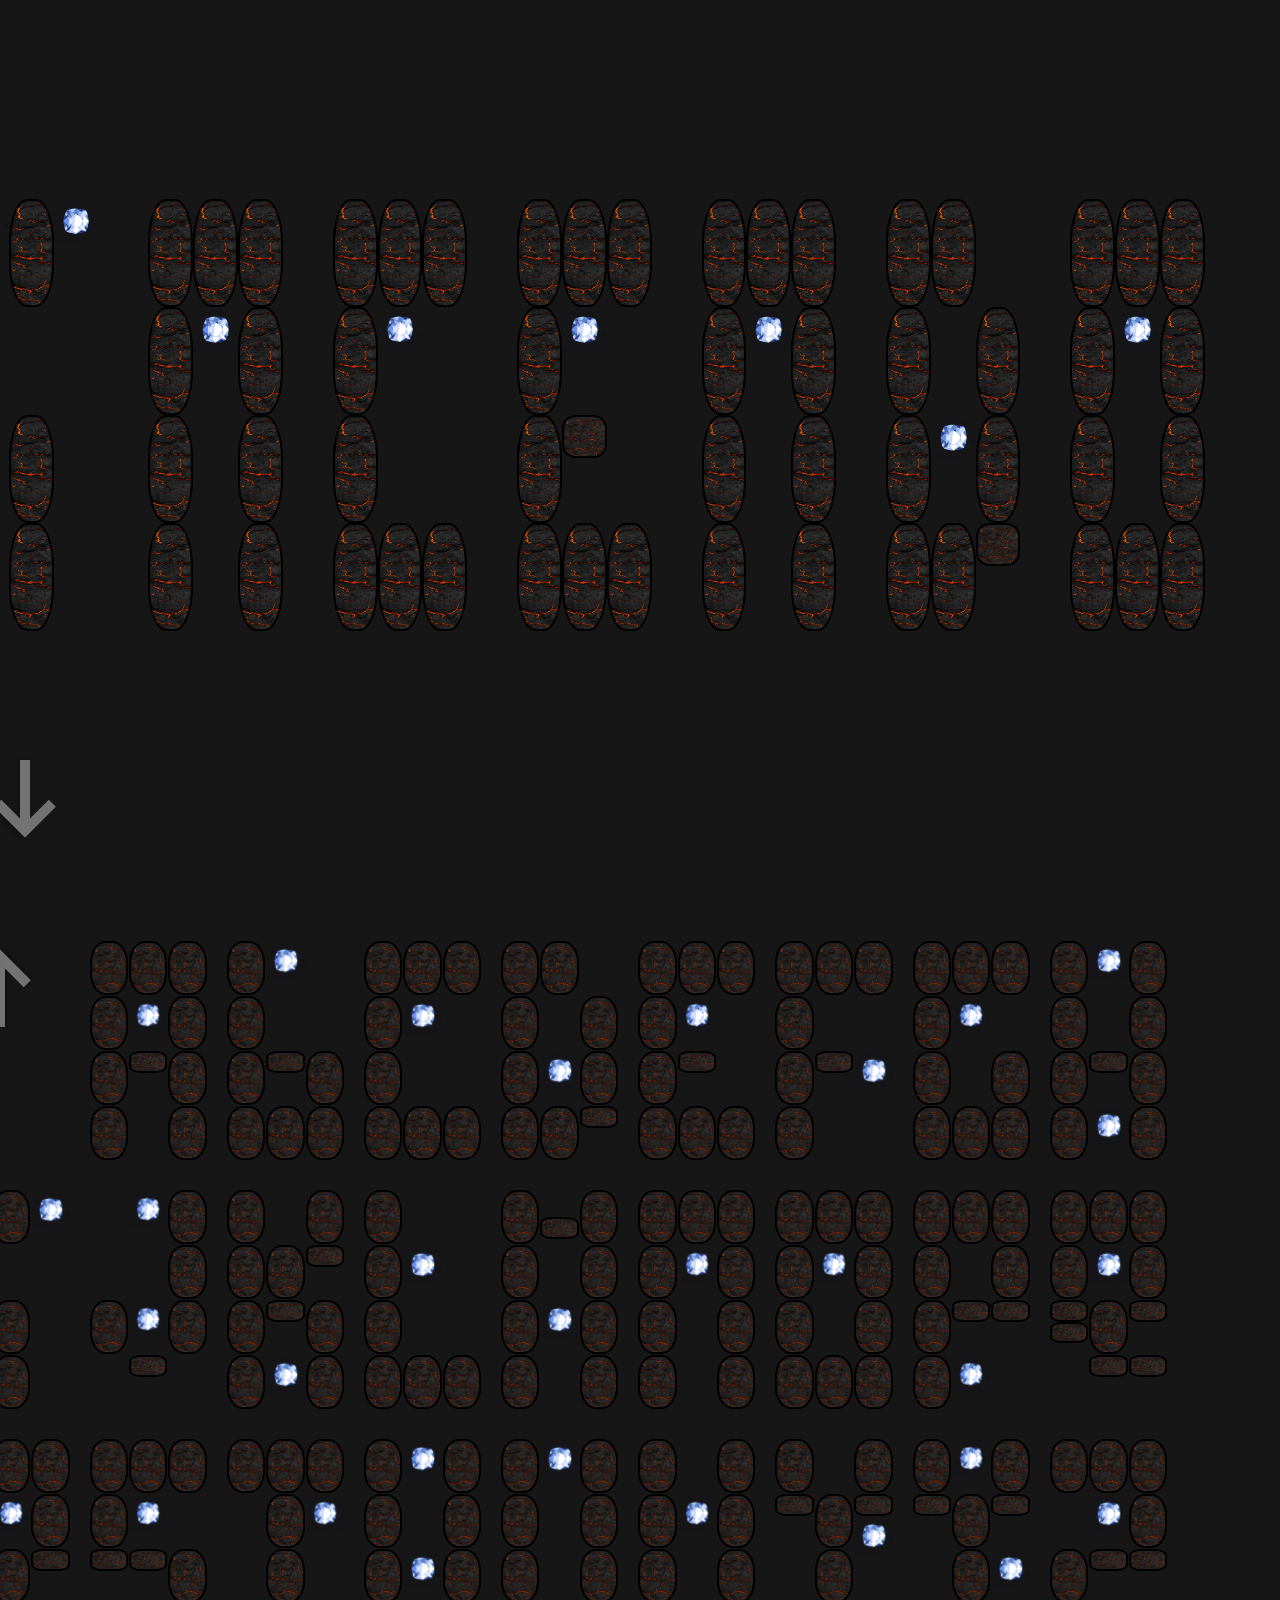
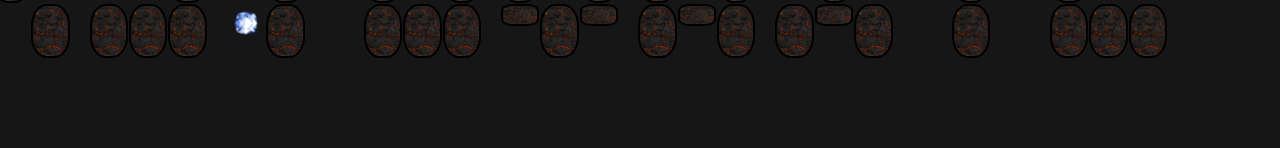
<file: Typeface/index.html>
<!DOCTYPE html><!--  This site was created in Webflow. https://www.webflow.com  -->
<!--  Last Published: Thu Feb 02 2023 19:30:49 GMT+0000 (Coordinated Universal Time)  -->
<html data-wf-page="63d2d82cc24a2ba983ca0dd1" data-wf-site="63d2d82cc24a2bed18ca0dd0">
<head>
  <meta charset="utf-8">
  <title>Wilkinson Typeface</title>
  <meta content="width=device-width, initial-scale=1" name="viewport">
  <meta content="Webflow" name="generator">
  <link href="css/normalize.css" rel="stylesheet" type="text/css">
  <link href="css/webflow.css" rel="stylesheet" type="text/css">
  <link href="css/firestyle.css" rel="stylesheet" type="text/css">
  <link href="css/piecesFire.css" rel="stylesheet" type="text/css">
  <link href="css/arrow.css" rel="stylesheet" type="text/css">
  <link href="css/wilkinson-typeface.webflow.css" rel="stylesheet" type="text/css">
  <link href="css/word.css" rel="stylesheet" type="text/css">
  <!-- [if lt IE 9]><script src="https://cdnjs.cloudflare.com/ajax/libs/html5shiv/3.7.3/html5shiv.min.js" type="text/javascript"></script><![endif] -->
  <script type="text/javascript">!function(o,c){var n=c.documentElement,t=" w-mod-";n.className+=t+"js",("ontouchstart"in o||o.DocumentTouch&&c instanceof DocumentTouch)&&(n.className+=t+"touch")}(window,document);</script>
  <script src="https://ajax.googleapis.com/ajax/libs/jquery/3.6.1/jquery.min.js"></script>
  <link href="images/favicon.ico" rel="shortcut icon" type="image/x-icon">
  <link href="images/webclip.png" rel="apple-touch-icon">
</head>
<body class="body">
  <div class="big-container">
    <div class="container w-container" id="incendo-grid">
      <div class="w-layout-grid letter" id="1">
        <div class="col-1" id="w-node-ca02eef8-d784-94d7-ab48-40250294abe3-83ca0dd1">
          <div class="branch flip"></div>
        </div>
        <div class="col-2" id="w-node-ca02eef8-d784-94d7-ab48-40250294abe4-83ca0dd1">
          <div class="piece"></div>
        </div>
        <div class="col-3" id="w-node-ca02eef8-d784-94d7-ab48-40250294abe5-83ca0dd1">
          <div class="branch"></div>
        </div>
        <div class="col-1" id="w-node-ca02eef8-d784-94d7-ab48-40250294abe6-83ca0dd1"></div>
        <div class="col-2" id="w-node-ca02eef8-d784-94d7-ab48-40250294abe7-83ca0dd1"></div>
        <div class="col-3"id="w-node-ca02eef8-d784-94d7-ab48-40250294abe8-83ca0dd1"></div>
        <div class="col-1" id="w-node-ca02eef8-d784-94d7-ab48-40250294abe9-83ca0dd1"></div>
        <div class="col-2" id="w-node-ca02eef8-d784-94d7-ab48-40250294abea-83ca0dd1">
          <div class="piece"></div>
        </div>
        <div class="col-3"id="w-node-ca02eef8-d784-94d7-ab48-40250294abeb-83ca0dd1"></div>
        <div class="col-1" id="w-node-ca02eef8-d784-94d7-ab48-40250294abec-83ca0dd1"></div>
        <div class="col-2" id="w-node-ca02eef8-d784-94d7-ab48-40250294abed-83ca0dd1">
          <div class="piece"></div>
        </div>
        <div class="col-3"id="w-node-ca02eef8-d784-94d7-ab48-40250294abee-83ca0dd1"></div>
      </div>
      <div class="w-layout-grid letter" id="2">
        <div class="col-1" id="w-node-_2fe6c640-f82e-50bb-4d4f-2e7fbf4d2c1d-83ca0dd1">
          <div class="piece"></div>
        </div>
        <div class="col-2" id="w-node-_2fe6c640-f82e-50bb-4d4f-2e7fbf4d2c1e-83ca0dd1">
          <div class="piece"></div>
        </div>
        <div class="col-3"id="w-node-_2fe6c640-f82e-50bb-4d4f-2e7fbf4d2c1f-83ca0dd1">
          <div class="piece"></div>
        </div>
        <div class="col-1" id="w-node-_2fe6c640-f82e-50bb-4d4f-2e7fbf4d2c20-83ca0dd1">
          <div class="piece"></div>
        </div>
        <div class="col-2" id="w-node-_2fe6c640-f82e-50bb-4d4f-2e7fbf4d2c21-83ca0dd1">
          <div class="branch flip"></div>
        </div>
        <div class="col-3" id="w-node-_2fe6c640-f82e-50bb-4d4f-2e7fbf4d2c22-83ca0dd1">
          <div class="piece"></div>
        </div>
        <div class="col-1" id="w-node-_2fe6c640-f82e-50bb-4d4f-2e7fbf4d2c23-83ca0dd1">
          <div class="piece"></div>
        </div>
        <div class="col-2" id="w-node-_2fe6c640-f82e-50bb-4d4f-2e7fbf4d2c24-83ca0dd1"></div>
        <div class="col-3" id="w-node-_2fe6c640-f82e-50bb-4d4f-2e7fbf4d2c25-83ca0dd1">
          <div class="piece"></div>
        </div>
        <div class="col-1" id="w-node-_2fe6c640-f82e-50bb-4d4f-2e7fbf4d2c26-83ca0dd1">
          <div class="piece"></div>
        </div>
        <div class="col-2" id="w-node-_2fe6c640-f82e-50bb-4d4f-2e7fbf4d2c27-83ca0dd1"></div>
        <div class="col-3" id="w-node-_2fe6c640-f82e-50bb-4d4f-2e7fbf4d2c28-83ca0dd1">
          <div class="piece"></div>
        </div>
      </div>
      <div class="w-layout-grid letter" id="3">
        <div class="col-1" id="w-node-b39f2822-7619-9a68-9d47-c034675e344f-83ca0dd1">
          <div class="piece"></div>
        </div>
        <div class="col-2" id="w-node-b39f2822-7619-9a68-9d47-c034675e3450-83ca0dd1">
          <div class="piece"></div>
        </div>
        <div class="col-3" id="w-node-b39f2822-7619-9a68-9d47-c034675e3451-83ca0dd1">
          <div class="piece"></div>
        </div>
        <div class="col-1" id="w-node-b39f2822-7619-9a68-9d47-c034675e3452-83ca0dd1">
          <div class="piece"></div>
        </div>
        <div class="col-2" id="w-node-b39f2822-7619-9a68-9d47-c034675e3453-83ca0dd1">
          <div class="branch"></div>
        </div>
        <div class="col-3" id="w-node-b39f2822-7619-9a68-9d47-c034675e3454-83ca0dd1"></div>
        <div class="col-1" id="w-node-b39f2822-7619-9a68-9d47-c034675e3455-83ca0dd1">
          <div class="piece"></div>
        </div>
        <div class="col-2" id="w-node-b39f2822-7619-9a68-9d47-c034675e3456-83ca0dd1"></div>
        <div class="col-3" id="w-node-b39f2822-7619-9a68-9d47-c034675e3457-83ca0dd1"></div>
        <div class="col-1" id="w-node-b39f2822-7619-9a68-9d47-c034675e3458-83ca0dd1">
          <div class="piece"></div>
        </div>
        <div class="col-2" id="w-node-b39f2822-7619-9a68-9d47-c034675e3459-83ca0dd1">
          <div class="piece"></div>
        </div>
        <div class="col-3" id="w-node-b39f2822-7619-9a68-9d47-c034675e345a-83ca0dd1">
          <div class="piece"></div>
        </div>
      </div>
      <div class="w-layout-grid letter" id="4">
        <div class="col-1" id="w-node-b63174ca-4870-5059-257b-2233ae715ade-83ca0dd1">
          <div class="piece"></div>
        </div>
        <div class="col-2" id="w-node-b63174ca-4870-5059-257b-2233ae715adf-83ca0dd1">
          <div class="piece"></div>
        </div>
        <div class="col-3" id="w-node-b63174ca-4870-5059-257b-2233ae715ae0-83ca0dd1">
          <div class="piece"></div>
        </div>
        <div class="col-1" id="w-node-b63174ca-4870-5059-257b-2233ae715ae1-83ca0dd1">
          <div class="piece"></div>
        </div>
        <div class="col-2" id="w-node-b63174ca-4870-5059-257b-2233ae715ae2-83ca0dd1">
          <div class="branch"></div>
        </div>
        <div class="col-3" id="w-node-b63174ca-4870-5059-257b-2233ae715ae3-83ca0dd1"></div>
        <div class="col-1" id="w-node-b63174ca-4870-5059-257b-2233ae715ae4-83ca0dd1">
          <div class="piece"></div>
        </div>
        <div class="col-2" id="w-node-b63174ca-4870-5059-257b-2233ae715ae5-83ca0dd1">
          <div class="thin"></div>
        </div>
        <div class="col-3" id="w-node-b63174ca-4870-5059-257b-2233ae715ae6-83ca0dd1"></div>
        <div class="col-1" id="w-node-b63174ca-4870-5059-257b-2233ae715ae7-83ca0dd1">
          <div class="piece"></div>
        </div>
        <div class="col-2" id="w-node-b63174ca-4870-5059-257b-2233ae715ae8-83ca0dd1">
          <div class="piece"></div>
        </div>
        <div class="col-3" id="w-node-b63174ca-4870-5059-257b-2233ae715ae9-83ca0dd1">
          <div class="piece"></div>
        </div>
      </div>
      <div class="w-layout-grid letter" id="5">
        <div class="col-1" id="w-node-_2fe6c640-f82e-50bb-4d4f-2e7fbf4d2c1d-83ca0dd1">
          <div class="piece"></div>
        </div>
        <div class="col-2" id="w-node-_2fe6c640-f82e-50bb-4d4f-2e7fbf4d2c1e-83ca0dd1">
          <div class="piece"></div>
        </div>
        <div class="col-3" id="w-node-_2fe6c640-f82e-50bb-4d4f-2e7fbf4d2c1f-83ca0dd1">
          <div class="piece"></div>
        </div>
        <div class="col-1" id="w-node-_2fe6c640-f82e-50bb-4d4f-2e7fbf4d2c20-83ca0dd1">
          <div class="piece"></div>
        </div>
        <div class="col-2" id="w-node-_2fe6c640-f82e-50bb-4d4f-2e7fbf4d2c21-83ca0dd1">
          <div class="branch flip"></div>
        </div>
        <div class="col-3" id="w-node-_2fe6c640-f82e-50bb-4d4f-2e7fbf4d2c22-83ca0dd1">
          <div class="piece"></div>
        </div>
        <div class="col-1" id="w-node-_2fe6c640-f82e-50bb-4d4f-2e7fbf4d2c23-83ca0dd1">
          <div class="piece"></div>
        </div>
        <div class="col-2" id="w-node-_2fe6c640-f82e-50bb-4d4f-2e7fbf4d2c24-83ca0dd1"></div>
        <div class="col-3" id="w-node-_2fe6c640-f82e-50bb-4d4f-2e7fbf4d2c25-83ca0dd1">
          <div class="piece"></div>
        </div>
        <div class="col-1" id="w-node-_2fe6c640-f82e-50bb-4d4f-2e7fbf4d2c26-83ca0dd1">
          <div class="piece"></div>
        </div>
        <div class="col-2" id="w-node-_2fe6c640-f82e-50bb-4d4f-2e7fbf4d2c27-83ca0dd1"></div>
        <div class="col-3" id="w-node-_2fe6c640-f82e-50bb-4d4f-2e7fbf4d2c28-83ca0dd1">
          <div class="piece"></div>
        </div>
      </div>
      <div class="w-layout-grid letter" id="6">
        <div class="col-1" id="w-node-_80af55cf-911b-7797-314f-dc780d77604d-83ca0dd1">
          <div class="piece"></div>
        </div>
        <div class="col-2" id="w-node-_80af55cf-911b-7797-314f-dc780d77604e-83ca0dd1">
          <div class="piece"></div>
        </div>
        <div class="col-3" id="w-node-_80af55cf-911b-7797-314f-dc780d77604f-83ca0dd1"></div>
        <div class="col-1" id="w-node-_80af55cf-911b-7797-314f-dc780d776050-83ca0dd1">
          <div class="piece"></div>
        </div>
        <div class="col-2" id="w-node-_80af55cf-911b-7797-314f-dc780d776051-83ca0dd1"></div>
        <div class="col-3" id="w-node-_80af55cf-911b-7797-314f-dc780d776052-83ca0dd1">
          <div class="piece"></div>
        </div>
        <div class="col-1" id="w-node-_80af55cf-911b-7797-314f-dc780d776053-83ca0dd1">
          <div class="piece"></div>
        </div>
        <div class="col-2" id="w-node-_80af55cf-911b-7797-314f-dc780d776054-83ca0dd1">
          <div class="branch"></div>
        </div>
        <div class="col-3" id="w-node-_80af55cf-911b-7797-314f-dc780d776055-83ca0dd1">
          <div class="piece"></div>
        </div>
        <div class="col-1" id="w-node-_80af55cf-911b-7797-314f-dc780d776056-83ca0dd1">
          <div class="piece"></div>
        </div>
        <div class="col-2" id="w-node-_80af55cf-911b-7797-314f-dc780d776057-83ca0dd1">
          <div class="piece"></div>
        </div>
        <div class="col-3" id="w-node-_80af55cf-911b-7797-314f-dc780d776058-83ca0dd1">
          <div class="thin"></div>
        </div>
      </div>
      <div class="w-layout-grid letter" id="7">
        <div class="col-1" id="w-node-c1365083-1584-7ec5-4841-4464cef8ac46-83ca0dd1">
          <div class="piece"></div>
        </div>
        <div class="col-2" id="w-node-c1365083-1584-7ec5-4841-4464cef8ac47-83ca0dd1">
          <div class="piece"></div>
        </div>
        <div class="col-3" id="w-node-c1365083-1584-7ec5-4841-4464cef8ac48-83ca0dd1">
          <div class="piece"></div>
        </div>
        <div class="col-1" id="w-node-c1365083-1584-7ec5-4841-4464cef8ac49-83ca0dd1">
          <div class="piece"></div>
        </div>
        <div class="col-2" id="w-node-c1365083-1584-7ec5-4841-4464cef8ac4a-83ca0dd1">
          <div class="branch"></div>
        </div>
        <div class="col-3" id="w-node-c1365083-1584-7ec5-4841-4464cef8ac4b-83ca0dd1">
          <div class="piece"></div>
        </div>
        <div class="col-1" id="w-node-c1365083-1584-7ec5-4841-4464cef8ac4c-83ca0dd1">
          <div class="piece"></div>
        </div>
        <div class="col-2" id="w-node-c1365083-1584-7ec5-4841-4464cef8ac4d-83ca0dd1"></div>
        <div class="col-3" id="w-node-c1365083-1584-7ec5-4841-4464cef8ac4e-83ca0dd1">
          <div class="piece"></div>
        </div>
        <div class="col-1" id="w-node-c1365083-1584-7ec5-4841-4464cef8ac4f-83ca0dd1">
          <div class="piece"></div>
        </div>
        <div class="col-2" id="w-node-c1365083-1584-7ec5-4841-4464cef8ac50-83ca0dd1">
          <div class="piece"></div>
        </div>
        <div class="col-3" id="w-node-c1365083-1584-7ec5-4841-4464cef8ac51-83ca0dd1">
          <div class="piece"></div>
        </div>
      </div>
    </div>
    <div class="icon" id="i1"> 
      <div class="arrow" id="a1"></div>   

    </div>
    <div class="icon" id="i2">   
      <div class="arrow" id="a2"></div> 
    </div>
    <div class="container w-container" id="full-grid">
      <div class="w-layout-grid letter" id="A">
        <div id="w-node-_178310f9-3695-89e7-c1fa-de48c776dd7c-83ca0dd1" class="div-block-2">
          <div class="piece"></div>
        </div>
        <div id="w-node-_08f745f0-93a0-d290-8b5d-bd86088648a3-83ca0dd1">
          <div class="piece"></div>
        </div>
        <div id="w-node-_8a9aa93e-51b0-3119-9260-370349ebdc19-83ca0dd1">
          <div class="piece"></div>
        </div>
        <div id="w-node-_40eef94d-046d-bf97-b5f6-15a22a867f18-83ca0dd1">
          <div class="piece"></div>
        </div>
        <div id="w-node-_2d0276c8-bf75-969c-36c7-df3b6fe7988c-83ca0dd1">
          <div class="branch"></div>
        </div>
        <div id="w-node-_3b3eb113-2ae7-1d1d-83fc-f5100ec49736-83ca0dd1">
          <div class="piece"></div>
        </div>
        <div id="w-node-_0bb8bf18-d6fb-69b1-f9a7-1a7c3619be6b-83ca0dd1">
          <div class="piece">
            
          </div>
        </div>
        <div id="w-node-_8e04eadc-d5c6-54ad-35ca-bf198cb3dc15-83ca0dd1">
          <div class="thin"></div>
        </div>
        <div id="w-node-_06e467b4-d1d3-894f-579f-6670fe55b063-83ca0dd1">
          <div class="piece"></div>
        </div>
        <div id="w-node-_1f3e0e93-2993-2d43-66b2-b73a7d29c9b3-83ca0dd1">
          <div class="piece"></div>
        </div>
        <div id="w-node-d1c0b813-30e0-b146-f4c2-277531be2fe8-83ca0dd1"></div>
        <div id="w-node-_1df37dc4-32a6-6381-5e6d-396b2b137a07-83ca0dd1">
          <div class="piece"></div>
        </div>
      </div>
      <div class="w-layout-grid letter" id="B">
        <div id="w-node-_2d00ded1-5b96-5bd3-f822-905ab3f99dfa-83ca0dd1">
          <div class="piece"></div>
        </div>
        <div id="w-node-_2d00ded1-5b96-5bd3-f822-905ab3f99dfb-83ca0dd1">
          <div class="branch"></div>
        </div>
        <div id="w-node-_2d00ded1-5b96-5bd3-f822-905ab3f99dfc-83ca0dd1"></div>
        <div id="w-node-_2d00ded1-5b96-5bd3-f822-905ab3f99dfd-83ca0dd1">
          <div class="piece"></div>
        </div>
        <div id="w-node-_2d00ded1-5b96-5bd3-f822-905ab3f99dfe-83ca0dd1"></div>
        <div id="w-node-_2d00ded1-5b96-5bd3-f822-905ab3f99dff-83ca0dd1"></div>
        <div id="w-node-_2d00ded1-5b96-5bd3-f822-905ab3f99e00-83ca0dd1">
          <div class="piece"></div>
        </div>
        <div id="w-node-_2d00ded1-5b96-5bd3-f822-905ab3f99e01-83ca0dd1">
          <div class="thin"></div>
        </div>
        <div id="w-node-_2d00ded1-5b96-5bd3-f822-905ab3f99e02-83ca0dd1">
          <div class="piece"></div>
        </div>
        <div id="w-node-_2d00ded1-5b96-5bd3-f822-905ab3f99e03-83ca0dd1">
          <div class="piece"></div>
        </div>
        <div id="w-node-_2d00ded1-5b96-5bd3-f822-905ab3f99e04-83ca0dd1">
          <div class="piece"></div>
        </div>
        <div id="w-node-_2d00ded1-5b96-5bd3-f822-905ab3f99e05-83ca0dd1">
          <div class="piece"></div>
        </div>
      </div>
      <div class="w-layout-grid letter" id="C">
        <div id="w-node-b39f2822-7619-9a68-9d47-c034675e344f-83ca0dd1">
          <div class="piece"></div>
        </div>
        <div id="w-node-b39f2822-7619-9a68-9d47-c034675e3450-83ca0dd1">
          <div class="piece"></div>
        </div>
        <div id="w-node-b39f2822-7619-9a68-9d47-c034675e3451-83ca0dd1">
          <div class="piece"></div>
        </div>
        <div id="w-node-b39f2822-7619-9a68-9d47-c034675e3452-83ca0dd1">
          <div class="piece"></div>
        </div>
        <div id="w-node-b39f2822-7619-9a68-9d47-c034675e3453-83ca0dd1">
          <div class="branch"></div>
        </div>
        <div id="w-node-b39f2822-7619-9a68-9d47-c034675e3454-83ca0dd1"></div>
        <div id="w-node-b39f2822-7619-9a68-9d47-c034675e3455-83ca0dd1">
          <div class="piece"></div>
        </div>
        <div id="w-node-b39f2822-7619-9a68-9d47-c034675e3456-83ca0dd1"></div>
        <div id="w-node-b39f2822-7619-9a68-9d47-c034675e3457-83ca0dd1"></div>
        <div id="w-node-b39f2822-7619-9a68-9d47-c034675e3458-83ca0dd1">
          <div class="piece"></div>
        </div>
        <div id="w-node-b39f2822-7619-9a68-9d47-c034675e3459-83ca0dd1">
          <div class="piece"></div>
        </div>
        <div id="w-node-b39f2822-7619-9a68-9d47-c034675e345a-83ca0dd1">
          <div class="piece"></div>
        </div>
      </div>
      <div class="w-layout-grid letter" id="D">
        <div id="w-node-_80af55cf-911b-7797-314f-dc780d77604d-83ca0dd1">
          <div class="piece"></div>
        </div>
        <div id="w-node-_80af55cf-911b-7797-314f-dc780d77604e-83ca0dd1">
          <div class="piece"></div>
        </div>
        <div id="w-node-_80af55cf-911b-7797-314f-dc780d77604f-83ca0dd1"></div>
        <div id="w-node-_80af55cf-911b-7797-314f-dc780d776050-83ca0dd1">
          <div class="piece"></div>
        </div>
        <div id="w-node-_80af55cf-911b-7797-314f-dc780d776051-83ca0dd1"></div>
        <div id="w-node-_80af55cf-911b-7797-314f-dc780d776052-83ca0dd1">
          <div class="piece"></div>
        </div>
        <div id="w-node-_80af55cf-911b-7797-314f-dc780d776053-83ca0dd1">
          <div class="piece"></div>
        </div>
        <div id="w-node-_80af55cf-911b-7797-314f-dc780d776054-83ca0dd1">
          <div class="branch"></div>
        </div>
        <div id="w-node-_80af55cf-911b-7797-314f-dc780d776055-83ca0dd1">
          <div class="piece"></div>
        </div>
        <div id="w-node-_80af55cf-911b-7797-314f-dc780d776056-83ca0dd1">
          <div class="piece"></div>
        </div>
        <div id="w-node-_80af55cf-911b-7797-314f-dc780d776057-83ca0dd1">
          <div class="piece"></div>
        </div>
        <div id="w-node-_80af55cf-911b-7797-314f-dc780d776058-83ca0dd1">
          <div class="thin"></div>
        </div>
      </div>
      <div class="w-layout-grid letter" id="E">
        <div id="w-node-b63174ca-4870-5059-257b-2233ae715ade-83ca0dd1">
          <div class="piece"></div>
        </div>
        <div id="w-node-b63174ca-4870-5059-257b-2233ae715adf-83ca0dd1">
          <div class="piece"></div>
        </div>
        <div id="w-node-b63174ca-4870-5059-257b-2233ae715ae0-83ca0dd1">
          <div class="piece"></div>
        </div>
        <div id="w-node-b63174ca-4870-5059-257b-2233ae715ae1-83ca0dd1">
          <div class="piece"></div>
        </div>
        <div id="w-node-b63174ca-4870-5059-257b-2233ae715ae2-83ca0dd1">
          <div class="branch"></div>
        </div>
        <div id="w-node-b63174ca-4870-5059-257b-2233ae715ae3-83ca0dd1"></div>
        <div id="w-node-b63174ca-4870-5059-257b-2233ae715ae4-83ca0dd1">
          <div class="piece"></div>
        </div>
        <div id="w-node-b63174ca-4870-5059-257b-2233ae715ae5-83ca0dd1">
          <div class="thin"></div>
        </div>
        <div id="w-node-b63174ca-4870-5059-257b-2233ae715ae6-83ca0dd1"></div>
        <div id="w-node-b63174ca-4870-5059-257b-2233ae715ae7-83ca0dd1">
          <div class="piece"></div>
        </div>
        <div id="w-node-b63174ca-4870-5059-257b-2233ae715ae8-83ca0dd1">
          <div class="piece"></div>
        </div>
        <div id="w-node-b63174ca-4870-5059-257b-2233ae715ae9-83ca0dd1">
          <div class="piece"></div>
        </div>
      </div>
      <div class="w-layout-grid letter" id="F">
        <div id="w-node-_22d4e460-ff75-4d77-efba-9dd837763a74-83ca0dd1">
          <div class="piece"></div>
        </div>
        <div id="w-node-_22d4e460-ff75-4d77-efba-9dd837763a75-83ca0dd1">
          <div class="piece"></div>
        </div>
        <div id="w-node-_22d4e460-ff75-4d77-efba-9dd837763a76-83ca0dd1">
          <div class="piece"></div>
        </div>
        <div id="w-node-_22d4e460-ff75-4d77-efba-9dd837763a77-83ca0dd1">
          <div class="piece"></div>
        </div>
        <div id="w-node-_22d4e460-ff75-4d77-efba-9dd837763a78-83ca0dd1"></div>
        <div id="w-node-_22d4e460-ff75-4d77-efba-9dd837763a79-83ca0dd1"></div>
        <div id="w-node-_22d4e460-ff75-4d77-efba-9dd837763a7a-83ca0dd1">
          <div class="piece"></div>
        </div>
        <div id="w-node-_22d4e460-ff75-4d77-efba-9dd837763a7b-83ca0dd1">
          <div class="thin"></div>
        </div>
        <div id="w-node-_22d4e460-ff75-4d77-efba-9dd837763a7c-83ca0dd1">
          <div class="branch"></div>
        </div>
        <div id="w-node-_22d4e460-ff75-4d77-efba-9dd837763a7d-83ca0dd1">
          <div class="piece"></div>
        </div>
        <div id="w-node-_22d4e460-ff75-4d77-efba-9dd837763a7e-83ca0dd1"></div>
        <div id="w-node-_22d4e460-ff75-4d77-efba-9dd837763a7f-83ca0dd1"></div>
      </div>
      <div class="w-layout-grid letter" id="G">
        <div id="w-node-cb8572df-69c4-edae-b05c-f8083a8bc3a2-83ca0dd1">
          <div class="piece"></div>
        </div>
        <div id="w-node-cb8572df-69c4-edae-b05c-f8083a8bc3a3-83ca0dd1">
          <div class="piece"></div>
        </div>
        <div id="w-node-cb8572df-69c4-edae-b05c-f8083a8bc3a4-83ca0dd1">
          <div class="piece"></div>
        </div>
        <div id="w-node-cb8572df-69c4-edae-b05c-f8083a8bc3a5-83ca0dd1">
          <div class="piece"></div>
        </div>
        <div id="w-node-cb8572df-69c4-edae-b05c-f8083a8bc3a6-83ca0dd1">
          <div class="branch"></div>
        </div>
        <div id="w-node-cb8572df-69c4-edae-b05c-f8083a8bc3a7-83ca0dd1"></div>
        <div id="w-node-cb8572df-69c4-edae-b05c-f8083a8bc3a8-83ca0dd1">
          <div class="piece"></div>
        </div>
        <div id="w-node-cb8572df-69c4-edae-b05c-f8083a8bc3a9-83ca0dd1"></div>
        <div id="w-node-cb8572df-69c4-edae-b05c-f8083a8bc3aa-83ca0dd1">
          <div class="piece"></div>
        </div>
        <div id="w-node-cb8572df-69c4-edae-b05c-f8083a8bc3ab-83ca0dd1">
          <div class="piece"></div>
        </div>
        <div id="w-node-cb8572df-69c4-edae-b05c-f8083a8bc3ac-83ca0dd1">
          <div class="piece"></div>
        </div>
        <div id="w-node-cb8572df-69c4-edae-b05c-f8083a8bc3ad-83ca0dd1">
          <div class="piece"></div>
        </div>
      </div>
      <div class="w-layout-grid letter" id="H">
        <div id="w-node-_037e42f9-cd30-380f-a978-b38f4358f3f8-83ca0dd1">
          <div class="piece"></div>
        </div>
        <div id="w-node-_037e42f9-cd30-380f-a978-b38f4358f3f9-83ca0dd1">
          <div class="branch flip"></div>
        </div>
        <div id="w-node-_037e42f9-cd30-380f-a978-b38f4358f3fa-83ca0dd1">
          <div class="piece"></div>
        </div>
        <div id="w-node-_037e42f9-cd30-380f-a978-b38f4358f3fb-83ca0dd1">
          <div class="piece"></div>
        </div>
        <div id="w-node-_037e42f9-cd30-380f-a978-b38f4358f3fc-83ca0dd1"></div>
        <div id="w-node-_037e42f9-cd30-380f-a978-b38f4358f3fd-83ca0dd1">
          <div class="piece"></div>
        </div>
        <div id="w-node-_037e42f9-cd30-380f-a978-b38f4358f3fe-83ca0dd1">
          <div class="piece"></div>
        </div>
        <div id="w-node-_037e42f9-cd30-380f-a978-b38f4358f3ff-83ca0dd1">
          <div class="thin"></div>
        </div>
        <div id="w-node-_037e42f9-cd30-380f-a978-b38f4358f400-83ca0dd1">
          <div class="piece"></div>
        </div>
        <div id="w-node-_037e42f9-cd30-380f-a978-b38f4358f401-83ca0dd1">
          <div class="piece"></div>
        </div>
        <div id="w-node-_037e42f9-cd30-380f-a978-b38f4358f402-83ca0dd1">
          <div class="branch"></div>
        </div>
        <div id="w-node-_037e42f9-cd30-380f-a978-b38f4358f403-83ca0dd1">
          <div class="piece"></div>
        </div>
      </div>
      <div class="w-layout-grid letter" id="I">
        <div id="w-node-ca02eef8-d784-94d7-ab48-40250294abe3-83ca0dd1">
          <div class="branch flip"></div>
        </div>
        <div id="w-node-ca02eef8-d784-94d7-ab48-40250294abe4-83ca0dd1">
          <div class="piece"></div>
        </div>
        <div id="w-node-ca02eef8-d784-94d7-ab48-40250294abe5-83ca0dd1">
          <div class="branch"></div>
        </div>
        <div id="w-node-ca02eef8-d784-94d7-ab48-40250294abe6-83ca0dd1"></div>
        <div id="w-node-ca02eef8-d784-94d7-ab48-40250294abe7-83ca0dd1"></div>
        <div id="w-node-ca02eef8-d784-94d7-ab48-40250294abe8-83ca0dd1"></div>
        <div id="w-node-ca02eef8-d784-94d7-ab48-40250294abe9-83ca0dd1"></div>
        <div id="w-node-ca02eef8-d784-94d7-ab48-40250294abea-83ca0dd1">
          <div class="piece"></div>
        </div>
        <div id="w-node-ca02eef8-d784-94d7-ab48-40250294abeb-83ca0dd1"></div>
        <div id="w-node-ca02eef8-d784-94d7-ab48-40250294abec-83ca0dd1"></div>
        <div id="w-node-ca02eef8-d784-94d7-ab48-40250294abed-83ca0dd1">
          <div class="piece"></div>
        </div>
        <div id="w-node-ca02eef8-d784-94d7-ab48-40250294abee-83ca0dd1"></div>
      </div>
      <div class="w-layout-grid letter" id="J">
        <div id="w-node-_1b213600-384d-82f4-31c0-df107131249d-83ca0dd1"></div>
        <div id="w-node-_1b213600-384d-82f4-31c0-df107131249e-83ca0dd1">
          <div class="branch flip"></div>
        </div>
        <div id="w-node-_1b213600-384d-82f4-31c0-df107131249f-83ca0dd1">
          <div class="piece"></div>
        </div>
        <div id="w-node-_1b213600-384d-82f4-31c0-df10713124a0-83ca0dd1"></div>
        <div id="w-node-_1b213600-384d-82f4-31c0-df10713124a1-83ca0dd1"></div>
        <div id="w-node-_1b213600-384d-82f4-31c0-df10713124a2-83ca0dd1">
          <div class="piece"></div>
        </div>
        <div id="w-node-_1b213600-384d-82f4-31c0-df10713124a3-83ca0dd1">
          <div class="piece"></div>
        </div>
        <div id="w-node-_1b213600-384d-82f4-31c0-df10713124a4-83ca0dd1">
          <div class="branch"></div>
        </div>
        <div id="w-node-_1b213600-384d-82f4-31c0-df10713124a5-83ca0dd1">
          <div class="piece"></div>
        </div>
        <div id="w-node-_1b213600-384d-82f4-31c0-df10713124a6-83ca0dd1"></div>
        <div id="w-node-_1b213600-384d-82f4-31c0-df10713124a7-83ca0dd1">
          <div class="thin"></div>
        </div>
        <div id="w-node-_1b213600-384d-82f4-31c0-df10713124a8-83ca0dd1"></div>
      </div>
      <div class="w-layout-grid letter" id="K">
        <div id="w-node-f9149300-751b-7a6b-6d26-c075cba41d82-83ca0dd1">
          <div class="piece"></div>
        </div>
        <div id="w-node-f9149300-751b-7a6b-6d26-c075cba41d83-83ca0dd1"></div>
        <div id="w-node-f9149300-751b-7a6b-6d26-c075cba41d84-83ca0dd1">
          <div class="piece"></div>
        </div>
        <div id="w-node-f9149300-751b-7a6b-6d26-c075cba41d85-83ca0dd1">
          <div class="piece"></div>
        </div>
        <div id="w-node-f9149300-751b-7a6b-6d26-c075cba41d86-83ca0dd1">
          <div class="piece"></div>
        </div>
        <div id="w-node-f9149300-751b-7a6b-6d26-c075cba41d87-83ca0dd1">
          <div class="thin"></div>
        </div>
        <div id="w-node-f9149300-751b-7a6b-6d26-c075cba41d88-83ca0dd1">
          <div class="piece"></div>
        </div>
        <div id="w-node-f9149300-751b-7a6b-6d26-c075cba41d89-83ca0dd1">
          <div class="thin"></div>
        </div>
        <div id="w-node-f9149300-751b-7a6b-6d26-c075cba41d8a-83ca0dd1">
          <div class="piece"></div>
        </div>
        <div id="w-node-f9149300-751b-7a6b-6d26-c075cba41d8b-83ca0dd1">
          <div class="piece"></div>
        </div>
        <div id="w-node-f9149300-751b-7a6b-6d26-c075cba41d8c-83ca0dd1">
          <div class="branch"></div>
        </div>
        <div id="w-node-f9149300-751b-7a6b-6d26-c075cba41d8d-83ca0dd1">
          <div class="piece"></div>
        </div>
      </div>
      <div class="w-layout-grid letter" id="L">
        <div id="w-node-df553c23-1b4e-2978-0659-867a321a8f87-83ca0dd1">
          <div class="piece"></div>
        </div>
        <div id="w-node-df553c23-1b4e-2978-0659-867a321a8f88-83ca0dd1"></div>
        <div id="w-node-df553c23-1b4e-2978-0659-867a321a8f89-83ca0dd1"></div>
        <div id="w-node-df553c23-1b4e-2978-0659-867a321a8f8a-83ca0dd1">
          <div class="piece"></div>
        </div>
        <div id="w-node-df553c23-1b4e-2978-0659-867a321a8f8b-83ca0dd1">
          <div class="branch"></div>
        </div>
        <div id="w-node-df553c23-1b4e-2978-0659-867a321a8f8c-83ca0dd1"></div>
        <div id="w-node-df553c23-1b4e-2978-0659-867a321a8f8d-83ca0dd1">
          <div class="piece"></div>
        </div>
        <div id="w-node-df553c23-1b4e-2978-0659-867a321a8f8e-83ca0dd1"></div>
        <div id="w-node-df553c23-1b4e-2978-0659-867a321a8f8f-83ca0dd1"></div>
        <div id="w-node-df553c23-1b4e-2978-0659-867a321a8f90-83ca0dd1">
          <div class="piece"></div>
        </div>
        <div id="w-node-df553c23-1b4e-2978-0659-867a321a8f91-83ca0dd1">
          <div class="piece"></div>
        </div>
        <div id="w-node-df553c23-1b4e-2978-0659-867a321a8f92-83ca0dd1">
          <div class="piece"></div>
        </div>
      </div>
      <div class="w-layout-grid letter" id="M">
        <div id="w-node-_441aed99-9607-6e95-4289-f85e0ece6790-83ca0dd1">
          <div class="piece"></div>
        </div>
        <div id="w-node-_441aed99-9607-6e95-4289-f85e0ece6791-83ca0dd1">
          <div class="filler"></div>
          <div class="thin"></div>
        </div>
        <div id="w-node-_441aed99-9607-6e95-4289-f85e0ece6792-83ca0dd1">
          <div class="piece"></div>
        </div>
        <div id="w-node-_441aed99-9607-6e95-4289-f85e0ece6793-83ca0dd1">
          <div class="piece"></div>
        </div>
        <div id="w-node-_441aed99-9607-6e95-4289-f85e0ece6794-83ca0dd1"></div>
        <div id="w-node-_441aed99-9607-6e95-4289-f85e0ece6795-83ca0dd1">
          <div class="piece"></div>
        </div>
        <div id="w-node-_441aed99-9607-6e95-4289-f85e0ece6796-83ca0dd1">
          <div class="piece"></div>
        </div>
        <div id="w-node-_441aed99-9607-6e95-4289-f85e0ece6797-83ca0dd1">
          <div class="branch flip"></div>
        </div>
        <div id="w-node-_441aed99-9607-6e95-4289-f85e0ece6798-83ca0dd1">
          <div class="piece"></div>
        </div>
        <div id="w-node-_441aed99-9607-6e95-4289-f85e0ece6799-83ca0dd1">
          <div class="piece"></div>
        </div>
        <div id="w-node-_441aed99-9607-6e95-4289-f85e0ece679a-83ca0dd1"></div>
        <div id="w-node-_441aed99-9607-6e95-4289-f85e0ece679b-83ca0dd1">
          <div class="piece"></div>
        </div>
      </div>
      <div class="w-layout-grid letter" id="N">
        <div id="w-node-_2fe6c640-f82e-50bb-4d4f-2e7fbf4d2c1d-83ca0dd1">
          <div class="piece"></div>
        </div>
        <div id="w-node-_2fe6c640-f82e-50bb-4d4f-2e7fbf4d2c1e-83ca0dd1">
          <div class="piece"></div>
        </div>
        <div id="w-node-_2fe6c640-f82e-50bb-4d4f-2e7fbf4d2c1f-83ca0dd1">
          <div class="piece"></div>
        </div>
        <div id="w-node-_2fe6c640-f82e-50bb-4d4f-2e7fbf4d2c20-83ca0dd1">
          <div class="piece"></div>
        </div>
        <div id="w-node-_2fe6c640-f82e-50bb-4d4f-2e7fbf4d2c21-83ca0dd1">
          <div class="branch flip"></div>
        </div>
        <div id="w-node-_2fe6c640-f82e-50bb-4d4f-2e7fbf4d2c22-83ca0dd1">
          <div class="piece"></div>
        </div>
        <div id="w-node-_2fe6c640-f82e-50bb-4d4f-2e7fbf4d2c23-83ca0dd1">
          <div class="piece"></div>
        </div>
        <div id="w-node-_2fe6c640-f82e-50bb-4d4f-2e7fbf4d2c24-83ca0dd1"></div>
        <div id="w-node-_2fe6c640-f82e-50bb-4d4f-2e7fbf4d2c25-83ca0dd1">
          <div class="piece"></div>
        </div>
        <div id="w-node-_2fe6c640-f82e-50bb-4d4f-2e7fbf4d2c26-83ca0dd1">
          <div class="piece"></div>
        </div>
        <div id="w-node-_2fe6c640-f82e-50bb-4d4f-2e7fbf4d2c27-83ca0dd1"></div>
        <div id="w-node-_2fe6c640-f82e-50bb-4d4f-2e7fbf4d2c28-83ca0dd1">
          <div class="piece"></div>
        </div>
      </div>
      <div class="w-layout-grid letter" id="O">
        <div id="w-node-c1365083-1584-7ec5-4841-4464cef8ac46-83ca0dd1">
          <div class="piece"></div>
        </div>
        <div id="w-node-c1365083-1584-7ec5-4841-4464cef8ac47-83ca0dd1">
          <div class="piece"></div>
        </div>
        <div id="w-node-c1365083-1584-7ec5-4841-4464cef8ac48-83ca0dd1">
          <div class="piece"></div>
        </div>
        <div id="w-node-c1365083-1584-7ec5-4841-4464cef8ac49-83ca0dd1">
          <div class="piece"></div>
        </div>
        <div id="w-node-c1365083-1584-7ec5-4841-4464cef8ac4a-83ca0dd1">
          <div class="branch"></div>
        </div>
        <div id="w-node-c1365083-1584-7ec5-4841-4464cef8ac4b-83ca0dd1">
          <div class="piece"></div>
        </div>
        <div id="w-node-c1365083-1584-7ec5-4841-4464cef8ac4c-83ca0dd1">
          <div class="piece"></div>
        </div>
        <div id="w-node-c1365083-1584-7ec5-4841-4464cef8ac4d-83ca0dd1"></div>
        <div id="w-node-c1365083-1584-7ec5-4841-4464cef8ac4e-83ca0dd1">
          <div class="piece"></div>
        </div>
        <div id="w-node-c1365083-1584-7ec5-4841-4464cef8ac4f-83ca0dd1">
          <div class="piece"></div>
        </div>
        <div id="w-node-c1365083-1584-7ec5-4841-4464cef8ac50-83ca0dd1">
          <div class="piece"></div>
        </div>
        <div id="w-node-c1365083-1584-7ec5-4841-4464cef8ac51-83ca0dd1">
          <div class="piece"></div>
        </div>
      </div>
      <div class="w-layout-grid letter" id="P">
        <div id="w-node-_8cdb343d-6f85-af09-eb07-a7def7996c49-83ca0dd1">
          <div class="piece"></div>
        </div>
        <div id="w-node-_8cdb343d-6f85-af09-eb07-a7def7996c4a-83ca0dd1">
          <div class="piece"></div>
        </div>
        <div id="w-node-_8cdb343d-6f85-af09-eb07-a7def7996c4b-83ca0dd1">
          <div class="piece"></div>
        </div>
        <div id="w-node-_8cdb343d-6f85-af09-eb07-a7def7996c4c-83ca0dd1">
          <div class="piece"></div>
        </div>
        <div id="w-node-_8cdb343d-6f85-af09-eb07-a7def7996c4d-83ca0dd1"></div>
        <div id="w-node-_8cdb343d-6f85-af09-eb07-a7def7996c4e-83ca0dd1">
          <div class="piece"></div>
        </div>
        <div id="w-node-_8cdb343d-6f85-af09-eb07-a7def7996c4f-83ca0dd1">
          <div class="piece"></div>
        </div>
        <div id="w-node-_8cdb343d-6f85-af09-eb07-a7def7996c50-83ca0dd1">
          <div class="thin"></div>
        </div>
        <div id="w-node-_8cdb343d-6f85-af09-eb07-a7def7996c51-83ca0dd1">
          <div class="thin"></div>
        </div>
        <div id="w-node-_8cdb343d-6f85-af09-eb07-a7def7996c52-83ca0dd1">
          <div class="piece"></div>
        </div>
        <div id="w-node-_8cdb343d-6f85-af09-eb07-a7def7996c53-83ca0dd1">
          <div class="branch"></div>
        </div>
        <div id="w-node-_8cdb343d-6f85-af09-eb07-a7def7996c54-83ca0dd1"></div>
      </div>
      <div class="w-layout-grid letter" id="Q">
        <div id="w-node-e3a63e2a-4383-9f7b-64b5-b48875cf5ff9-83ca0dd1">
          <div class="piece"></div>
        </div>
        <div id="w-node-e3a63e2a-4383-9f7b-64b5-b48875cf5ffa-83ca0dd1">
          <div class="piece"></div>
        </div>
        <div id="w-node-e3a63e2a-4383-9f7b-64b5-b48875cf5ffb-83ca0dd1">
          <div class="piece"></div>
        </div>
        <div id="w-node-e3a63e2a-4383-9f7b-64b5-b48875cf5ffc-83ca0dd1">
          <div class="piece"></div>
        </div>
        <div id="w-node-e3a63e2a-4383-9f7b-64b5-b48875cf5ffd-83ca0dd1">
          <div class="branch"></div>
        </div>
        <div id="w-node-e3a63e2a-4383-9f7b-64b5-b48875cf5ffe-83ca0dd1">
          <div class="piece"></div>
        </div>
        <div id="w-node-e3a63e2a-4383-9f7b-64b5-b48875cf5fff-83ca0dd1">
          <div class="thin"></div>
          <div class="thin"></div>
        </div>
        <div id="w-node-e3a63e2a-4383-9f7b-64b5-b48875cf6000-83ca0dd1">
          <div class="piece"></div>
        </div>
        <div id="w-node-e3a63e2a-4383-9f7b-64b5-b48875cf6001-83ca0dd1">
          <div class="thin"></div>
        </div>
        <div id="w-node-e3a63e2a-4383-9f7b-64b5-b48875cf6002-83ca0dd1"></div>
        <div id="w-node-e3a63e2a-4383-9f7b-64b5-b48875cf6003-83ca0dd1">
          <div class="thin"></div>
        </div>
        <div id="w-node-e3a63e2a-4383-9f7b-64b5-b48875cf6004-83ca0dd1">
          <div class="thin"></div>
        </div>
      </div>
      <div class="w-layout-grid letter" id="R">
        <div id="w-node-_150e5572-352f-5de5-6f14-71407bca82b7-83ca0dd1">
          <div class="piece"></div>
        </div>
        <div id="w-node-_150e5572-352f-5de5-6f14-71407bca82b8-83ca0dd1">
          <div class="piece"></div>
        </div>
        <div id="w-node-_150e5572-352f-5de5-6f14-71407bca82b9-83ca0dd1">
          <div class="piece"></div>
        </div>
        <div id="w-node-_150e5572-352f-5de5-6f14-71407bca82ba-83ca0dd1">
          <div class="piece"></div>
        </div>
        <div id="w-node-_150e5572-352f-5de5-6f14-71407bca82bb-83ca0dd1">
          <div class="branch"></div>
        </div>
        <div id="w-node-_150e5572-352f-5de5-6f14-71407bca82bc-83ca0dd1">
          <div class="piece"></div>
        </div>
        <div id="w-node-_150e5572-352f-5de5-6f14-71407bca82bd-83ca0dd1">
          <div class="piece"></div>
        </div>
        <div id="w-node-_150e5572-352f-5de5-6f14-71407bca82be-83ca0dd1">
          <div class="piece"></div>
        </div>
        <div id="w-node-_150e5572-352f-5de5-6f14-71407bca82bf-83ca0dd1">
          <div class="thin"></div>
        </div>
        <div id="w-node-_150e5572-352f-5de5-6f14-71407bca82c0-83ca0dd1">
          <div class="piece"></div>
        </div>
        <div id="w-node-_150e5572-352f-5de5-6f14-71407bca82c1-83ca0dd1"></div>
        <div id="w-node-_150e5572-352f-5de5-6f14-71407bca82c2-83ca0dd1">
          <div class="piece"></div>
        </div>
      </div>
      <div class="w-layout-grid letter" id="S">
        <div id="w-node-f621d997-1e6a-5405-43f4-7d5902a629cc-83ca0dd1">
          <div class="piece"></div>
        </div>
        <div id="w-node-f621d997-1e6a-5405-43f4-7d5902a629cd-83ca0dd1">
          <div class="piece"></div>
        </div>
        <div id="w-node-f621d997-1e6a-5405-43f4-7d5902a629ce-83ca0dd1">
          <div class="piece"></div>
        </div>
        <div id="w-node-f621d997-1e6a-5405-43f4-7d5902a629cf-83ca0dd1">
          <div class="piece"></div>
        </div>
        <div id="w-node-f621d997-1e6a-5405-43f4-7d5902a629d0-83ca0dd1">
          <div class="branch"></div>
        </div>
        <div id="w-node-f621d997-1e6a-5405-43f4-7d5902a629d1-83ca0dd1"></div>
        <div id="w-node-f621d997-1e6a-5405-43f4-7d5902a629d2-83ca0dd1">
          <div class="thin"></div>
        </div>
        <div id="w-node-f621d997-1e6a-5405-43f4-7d5902a629d3-83ca0dd1">
          <div class="thin"></div>
        </div>
        <div id="w-node-f621d997-1e6a-5405-43f4-7d5902a629d4-83ca0dd1">
          <div class="piece"></div>
        </div>
        <div id="w-node-f621d997-1e6a-5405-43f4-7d5902a629d5-83ca0dd1">
          <div class="piece"></div>
        </div>
        <div id="w-node-f621d997-1e6a-5405-43f4-7d5902a629d6-83ca0dd1">
          <div class="piece"></div>
        </div>
        <div id="w-node-f621d997-1e6a-5405-43f4-7d5902a629d7-83ca0dd1">
          <div class="piece"></div>
        </div>
      </div>
      <div class="w-layout-grid letter" id="T">
        <div id="w-node-abecab83-2fdd-6206-a294-fdc67f10de40-83ca0dd1">
          <div class="piece"></div>
        </div>
        <div id="w-node-abecab83-2fdd-6206-a294-fdc67f10de41-83ca0dd1">
          <div class="piece"></div>
        </div>
        <div id="w-node-abecab83-2fdd-6206-a294-fdc67f10de42-83ca0dd1">
          <div class="piece"></div>
        </div>
        <div id="w-node-abecab83-2fdd-6206-a294-fdc67f10de43-83ca0dd1"></div>
        <div id="w-node-abecab83-2fdd-6206-a294-fdc67f10de44-83ca0dd1">
          <div class="piece"></div>
        </div>
        <div id="w-node-abecab83-2fdd-6206-a294-fdc67f10de45-83ca0dd1">
          <div class="branch"></div>
        </div>
        <div id="w-node-abecab83-2fdd-6206-a294-fdc67f10de46-83ca0dd1"></div>
        <div id="w-node-abecab83-2fdd-6206-a294-fdc67f10de47-83ca0dd1">
          <div class="piece"></div>
        </div>
        <div id="w-node-abecab83-2fdd-6206-a294-fdc67f10de48-83ca0dd1"></div>
        <div id="w-node-abecab83-2fdd-6206-a294-fdc67f10de49-83ca0dd1">
          <div class="branch flip"></div>
        </div>
        <div id="w-node-abecab83-2fdd-6206-a294-fdc67f10de4a-83ca0dd1">
          <div class="piece"></div>
        </div>
        <div id="w-node-abecab83-2fdd-6206-a294-fdc67f10de4b-83ca0dd1"></div>
      </div>
      <div class="w-layout-grid letter" id="U">
        <div id="w-node-_8a54cdf3-6b25-7980-18aa-8746cdb6a051-83ca0dd1">
          <div class="piece"></div>
        </div>
        <div id="w-node-_8a54cdf3-6b25-7980-18aa-8746cdb6a052-83ca0dd1">
          <div class="branch"></div>
        </div>
        <div id="w-node-_8a54cdf3-6b25-7980-18aa-8746cdb6a053-83ca0dd1">
          <div class="piece"></div>
        </div>
        <div id="w-node-_8a54cdf3-6b25-7980-18aa-8746cdb6a054-83ca0dd1">
          <div class="piece"></div>
        </div>
        <div id="w-node-_8a54cdf3-6b25-7980-18aa-8746cdb6a055-83ca0dd1"></div>
        <div id="w-node-_8a54cdf3-6b25-7980-18aa-8746cdb6a056-83ca0dd1">
          <div class="piece"></div>
        </div>
        <div id="w-node-_8a54cdf3-6b25-7980-18aa-8746cdb6a057-83ca0dd1">
          <div class="piece"></div>
        </div>
        <div id="w-node-_8a54cdf3-6b25-7980-18aa-8746cdb6a058-83ca0dd1">
          <div class="branch flip"></div>
        </div>
        <div id="w-node-_8a54cdf3-6b25-7980-18aa-8746cdb6a059-83ca0dd1">
          <div class="piece"></div>
        </div>
        <div id="w-node-_8a54cdf3-6b25-7980-18aa-8746cdb6a05a-83ca0dd1">
          <div class="piece"></div>
        </div>
        <div id="w-node-_8a54cdf3-6b25-7980-18aa-8746cdb6a05b-83ca0dd1">
          <div class="piece"></div>
        </div>
        <div id="w-node-_8a54cdf3-6b25-7980-18aa-8746cdb6a05c-83ca0dd1">
          <div class="piece"></div>
        </div>
      </div>
      <div class="w-layout-grid letter" id="V">
        <div id="w-node-_2382ce1d-bcd5-a6cc-f7b0-fbfc536b3db4-83ca0dd1">
          <div class="piece"></div>
        </div>
        <div id="w-node-_2382ce1d-bcd5-a6cc-f7b0-fbfc536b3db5-83ca0dd1">
          <div class="branch flip"></div>
        </div>
        <div id="w-node-_2382ce1d-bcd5-a6cc-f7b0-fbfc536b3db6-83ca0dd1">
          <div class="piece"></div>
        </div>
        <div id="w-node-_2382ce1d-bcd5-a6cc-f7b0-fbfc536b3db7-83ca0dd1">
          <div class="piece"></div>
        </div>
        <div id="w-node-_2382ce1d-bcd5-a6cc-f7b0-fbfc536b3db8-83ca0dd1"></div>
        <div id="w-node-_2382ce1d-bcd5-a6cc-f7b0-fbfc536b3db9-83ca0dd1">
          <div class="piece"></div>
        </div>
        <div id="w-node-_2382ce1d-bcd5-a6cc-f7b0-fbfc536b3dba-83ca0dd1">
          <div class="piece"></div>
        </div>
        <div id="w-node-_2382ce1d-bcd5-a6cc-f7b0-fbfc536b3dbb-83ca0dd1"></div>
        <div id="w-node-_2382ce1d-bcd5-a6cc-f7b0-fbfc536b3dbc-83ca0dd1">
          <div class="piece"></div>
        </div>
        <div id="w-node-_2382ce1d-bcd5-a6cc-f7b0-fbfc536b3dbd-83ca0dd1">
          <div class="thin"></div>
        </div>
        <div id="w-node-_2382ce1d-bcd5-a6cc-f7b0-fbfc536b3dbe-83ca0dd1">
          <div class="piece"></div>
        </div>
        <div id="w-node-_2382ce1d-bcd5-a6cc-f7b0-fbfc536b3dbf-83ca0dd1">
          <div class="thin"></div>
        </div>
      </div>
      <div class="w-layout-grid letter" id="W">
        <div id="w-node-_39ba7b9b-b0e9-8d4e-f630-1a37f8e1dd3c-83ca0dd1">
          <div class="piece"></div>
        </div>
        <div id="w-node-_39ba7b9b-b0e9-8d4e-f630-1a37f8e1dd3d-83ca0dd1"></div>
        <div id="w-node-_39ba7b9b-b0e9-8d4e-f630-1a37f8e1dd3e-83ca0dd1">
          <div class="piece"></div>
        </div>
        <div id="w-node-_39ba7b9b-b0e9-8d4e-f630-1a37f8e1dd3f-83ca0dd1">
          <div class="piece"></div>
        </div>
        <div id="w-node-_39ba7b9b-b0e9-8d4e-f630-1a37f8e1dd40-83ca0dd1">
          <div class="branch flip"></div>
        </div>
        <div id="w-node-_39ba7b9b-b0e9-8d4e-f630-1a37f8e1dd41-83ca0dd1">
          <div class="piece"></div>
        </div>
        <div id="w-node-_39ba7b9b-b0e9-8d4e-f630-1a37f8e1dd42-83ca0dd1">
          <div class="piece"></div>
        </div>
        <div id="w-node-_39ba7b9b-b0e9-8d4e-f630-1a37f8e1dd43-83ca0dd1"></div>
        <div id="w-node-_39ba7b9b-b0e9-8d4e-f630-1a37f8e1dd44-83ca0dd1">
          <div class="piece"></div>
        </div>
        <div id="w-node-_39ba7b9b-b0e9-8d4e-f630-1a37f8e1dd45-83ca0dd1">
          <div class="piece"></div>
        </div>
        <div id="w-node-_39ba7b9b-b0e9-8d4e-f630-1a37f8e1dd46-83ca0dd1">
          <div class="thin"></div>
        </div>
        <div id="w-node-_39ba7b9b-b0e9-8d4e-f630-1a37f8e1dd47-83ca0dd1">
          <div class="piece"></div>
        </div>
      </div>
      <div class="w-layout-grid letter" id="X">
        <div id="w-node-c83e2021-07ef-82da-e574-7eb32b848c2f-83ca0dd1">
          <div class="piece"></div>
        </div>
        <div id="w-node-c83e2021-07ef-82da-e574-7eb32b848c2e-83ca0dd1"></div>
        <div id="w-node-c83e2021-07ef-82da-e574-7eb32b848c30-83ca0dd1">
          <div class="piece"></div>
        </div>
        <div id="w-node-c83e2021-07ef-82da-e574-7eb32b848c31-83ca0dd1">
          <div class="thin"></div>
        </div>
        <div id="w-node-c83e2021-07ef-82da-e574-7eb32b848c33-83ca0dd1">
          <div class="piece"></div>
        </div>
        <div id="w-node-c83e2021-07ef-82da-e574-7eb32b848c32-83ca0dd1">
          <div class="thin"></div>
          <div class="branch"></div>
        </div>
        <div id="w-node-c83e2021-07ef-82da-e574-7eb32b848c34-83ca0dd1"></div>
        <div id="w-node-c83e2021-07ef-82da-e574-7eb32b848c35-83ca0dd1">
          <div class="piece"></div>
        </div>
        <div id="w-node-c83e2021-07ef-82da-e574-7eb32b848c36-83ca0dd1"></div>
        <div id="w-node-c83e2021-07ef-82da-e574-7eb32b848c37-83ca0dd1">
          <div class="piece"></div>
        </div>
        <div id="w-node-c83e2021-07ef-82da-e574-7eb32b848c38-83ca0dd1">
          <div class="thin"></div>
        </div>
        <div id="w-node-c83e2021-07ef-82da-e574-7eb32b848c39-83ca0dd1">
          <div class="piece"></div>
        </div>
      </div>
      <div class="w-layout-grid letter" id="Y">
        <div id="w-node-a4bacffc-2b54-766b-9400-580aa2f865a6-83ca0dd1">
          <div class="piece"></div>
        </div>
        <div id="w-node-a4bacffc-2b54-766b-9400-580aa2f865a7-83ca0dd1">
          <div class="branch flip"></div>
        </div>
        <div id="w-node-a4bacffc-2b54-766b-9400-580aa2f865a8-83ca0dd1">
          <div class="piece"></div>
        </div>
        <div id="w-node-a4bacffc-2b54-766b-9400-580aa2f865aa-83ca0dd1">
          <div class="thin"></div>
        </div>
        <div id="w-node-a4bacffc-2b54-766b-9400-580aa2f865a9-83ca0dd1">
          <div class="piece"></div>
        </div>
        <div id="w-node-a4bacffc-2b54-766b-9400-580aa2f865ab-83ca0dd1">
          <div class="thin"></div>
        </div>
        <div id="w-node-a4bacffc-2b54-766b-9400-580aa2f865ac-83ca0dd1"></div>
        <div id="w-node-a4bacffc-2b54-766b-9400-580aa2f865ad-83ca0dd1">
          <div class="piece"></div>
        </div>
        <div id="w-node-a4bacffc-2b54-766b-9400-580aa2f865ae-83ca0dd1">
          <div class="branch"></div>
        </div>
        <div id="w-node-a4bacffc-2b54-766b-9400-580aa2f865af-83ca0dd1"></div>
        <div id="w-node-a4bacffc-2b54-766b-9400-580aa2f865b0-83ca0dd1">
          <div class="piece"></div>
        </div>
        <div id="w-node-a4bacffc-2b54-766b-9400-580aa2f865b1-83ca0dd1"></div>
      </div>
      <div class="w-layout-grid letter" id="Z">
        <div id="w-node-bb4d5c02-1c8e-a9e1-5b16-ad4e3e7f1b2f-83ca0dd1">
          <div class="piece"></div>
        </div>
        <div id="w-node-bb4d5c02-1c8e-a9e1-5b16-ad4e3e7f1b30-83ca0dd1">
          <div class="piece"></div>
        </div>
        <div id="w-node-bb4d5c02-1c8e-a9e1-5b16-ad4e3e7f1b31-83ca0dd1">
          <div class="piece"></div>
        </div>
        <div id="w-node-bb4d5c02-1c8e-a9e1-5b16-ad4e3e7f1b32-83ca0dd1"></div>
        <div id="w-node-bb4d5c02-1c8e-a9e1-5b16-ad4e3e7f1b33-83ca0dd1">
          <div class="branch flip"></div>
        </div>
        <div id="w-node-bb4d5c02-1c8e-a9e1-5b16-ad4e3e7f1b34-83ca0dd1">
          <div class="piece"></div>
        </div>
        <div id="w-node-bb4d5c02-1c8e-a9e1-5b16-ad4e3e7f1b35-83ca0dd1">
          <div class="piece"></div>
        </div>
        <div id="w-node-bb4d5c02-1c8e-a9e1-5b16-ad4e3e7f1b36-83ca0dd1">
          <div class="thin"></div>
        </div>
        <div id="w-node-bb4d5c02-1c8e-a9e1-5b16-ad4e3e7f1b37-83ca0dd1">
          <div class="thin"></div>
        </div>
        <div id="w-node-bb4d5c02-1c8e-a9e1-5b16-ad4e3e7f1b38-83ca0dd1">
          <div class="piece"></div>
        </div>
        <div id="w-node-bb4d5c02-1c8e-a9e1-5b16-ad4e3e7f1b39-83ca0dd1">
          <div class="piece"></div>
        </div>
        <div id="w-node-bb4d5c02-1c8e-a9e1-5b16-ad4e3e7f1b3a-83ca0dd1">
          <div class="piece"></div>
        </div>
      </div>
    </div>
  </div>

  <script src="js/anim.js"></script>
  <script src="js/word.js"></script>
  <script src="https://d3e54v103j8qbb.cloudfront.net/js/jquery-3.5.1.min.dc5e7f18c8.js?site=63d2d82cc24a2bed18ca0dd0" type="text/javascript" integrity="sha256-9/aliU8dGd2tb6OSsuzixeV4y/faTqgFtohetphbbj0=" crossorigin="anonymous"></script>
  <script src="js/webflow.js" type="text/javascript"></script>
  <!-- [if lte IE 9]><script src="https://cdnjs.cloudflare.com/ajax/libs/placeholders/3.0.2/placeholders.min.js"></script><![endif] -->
</body>
</html>
</file>
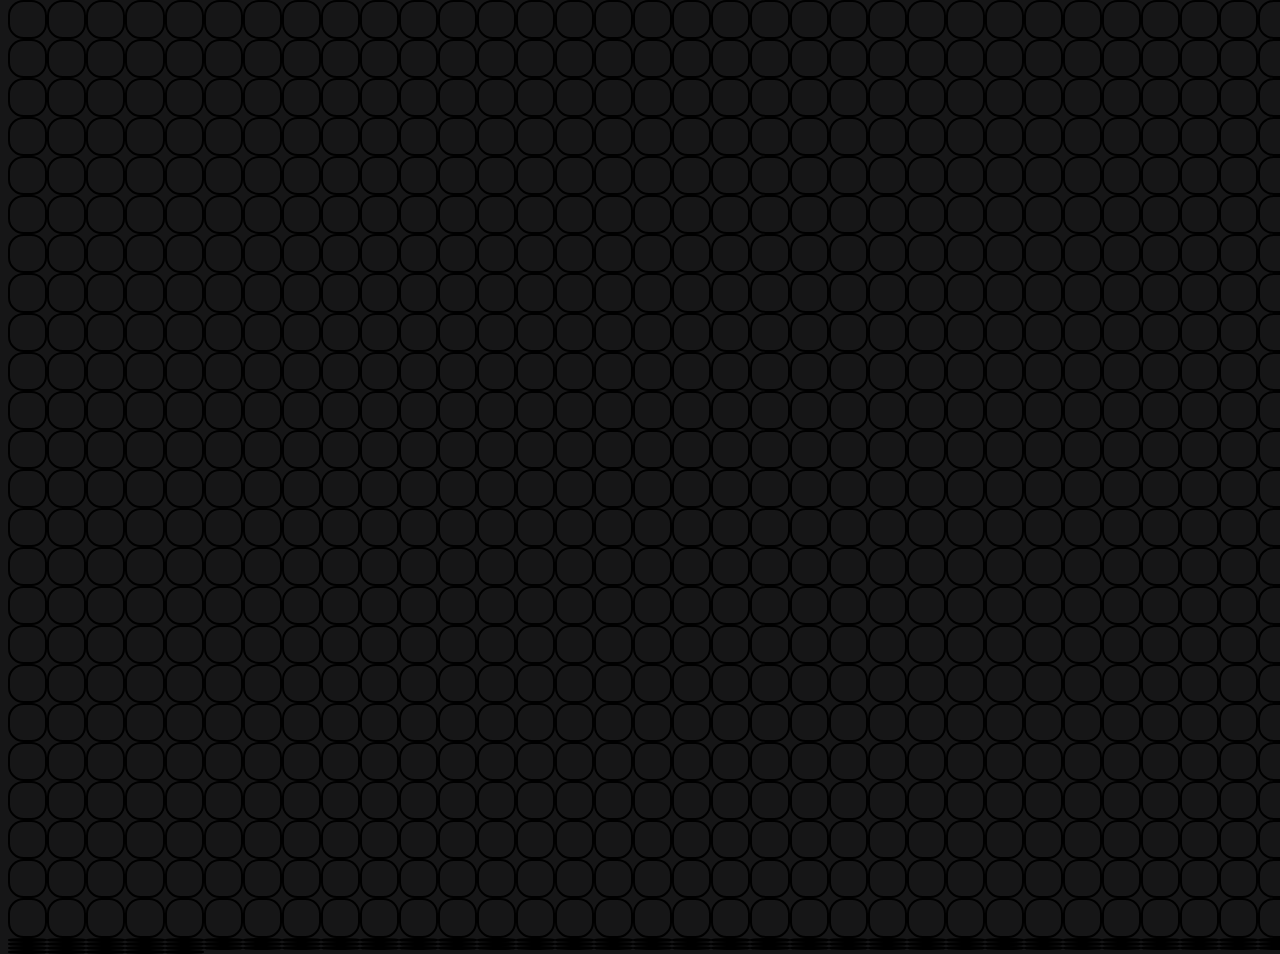
<file: breakpoints.html>
<!DOCTYPE html><!--  This site was created in Webflow. https://www.webflow.com  -->
<!--  Last Published: Thu Feb 02 2023 19:30:49 GMT+0000 (Coordinated Universal Time)  -->
<html data-wf-page="63d2d82cc24a2ba983ca0dd1" data-wf-site="63d2d82cc24a2bed18ca0dd0">
<head>
  <meta charset="utf-8">
  <title>An Inflaming Experience</title>
  <meta content="width=device-width, initial-scale=1" name="viewport">
  <meta content="Webflow" name="generator">
  <link href="css/normalize.css" rel="stylesheet" type="text/css">
  <link href="css/webflow.css" rel="stylesheet" type="text/css">
  <link href="css/piecesFire.css" rel="stylesheet" type="text/css">
  <link href="css/wilkinson-typeface.webflow.css" rel="stylesheet" type="text/css">
  <link href="css/word.css" rel="stylesheet" type="text/css">
  <link href="css/breakpoints.css" rel="stylesheet" type="text/css">
  <!-- [if lt IE 9]><script src="https://cdnjs.cloudflare.com/ajax/libs/html5shiv/3.7.3/html5shiv.min.js" type="text/javascript"></script><![endif] -->
  <script type="text/javascript">!function(o,c){var n=c.documentElement,t=" w-mod-";n.className+=t+"js",("ontouchstart"in o||o.DocumentTouch&&c instanceof DocumentTouch)&&(n.className+=t+"touch")}(window,document);</script>
  <script src="https://ajax.googleapis.com/ajax/libs/jquery/3.6.1/jquery.min.js"></script>
  <link href="images/favicon.ico" rel="shortcut icon" type="image/x-icon">
  <link href="images/webclip.png" rel="apple-touch-icon">
</head>
<body class="body">
    <div id="dense-grid">
    </div>
  <script src="js/BPanim.js"></script>
  <script src="js/anim.js"></script>
  <script src="js/word.js"></script>
  <script src="https://d3e54v103j8qbb.cloudfront.net/js/jquery-3.5.1.min.dc5e7f18c8.js?site=63d2d82cc24a2bed18ca0dd0" type="text/javascript" integrity="sha256-9/aliU8dGd2tb6OSsuzixeV4y/faTqgFtohetphbbj0=" crossorigin="anonymous"></script>
  <script src="js/webflow.js" type="text/javascript"></script>
  <!-- [if lte IE 9]><script src="https://cdnjs.cloudflare.com/ajax/libs/placeholders/3.0.2/placeholders.min.js"></script><![endif] -->
</body>
</html>
</file>
<file: css/webflow.css>
@font-face {
  font-family: 'webflow-icons';
  src: url("[data-uri]") format('truetype');
  font-weight: normal;
  font-style: normal;
}
[class^="w-icon-"],
[class*=" w-icon-"] {
  /* use !important to prevent issues with browser extensions that change fonts */
  font-family: 'webflow-icons' !important;
  speak: none;
  font-style: normal;
  font-weight: normal;
  font-variant: normal;
  text-transform: none;
  line-height: 1;
  /* Better Font Rendering =========== */
  -webkit-font-smoothing: antialiased;
  -moz-osx-font-smoothing: grayscale;
}
.w-icon-slider-right:before {
  content: "\e600";
}
.w-icon-slider-left:before {
  content: "\e601";
}
.w-icon-nav-menu:before {
  content: "\e602";
}
.w-icon-arrow-down:before,
.w-icon-dropdown-toggle:before {
  content: "\e603";
}
.w-icon-file-upload-remove:before {
  content: "\e900";
}
.w-icon-file-upload-icon:before {
  content: "\e903";
}
* {
  -webkit-box-sizing: border-box;
  -moz-box-sizing: border-box;
  box-sizing: border-box;
}
html {
  height: 100%;
}
body {
  margin: 0;
  min-height: 100%;
  background-color: #fff;
  font-family: Arial, sans-serif;
  font-size: 14px;
  line-height: 20px;
  color: #333;
}
img {
  max-width: 100%;
  vertical-align: middle;
  display: inline-block;
}
html.w-mod-touch * {
  background-attachment: scroll !important;
}
.w-block {
  display: block;
}
.w-inline-block {
  max-width: 100%;
  display: inline-block;
}
.w-clearfix:before,
.w-clearfix:after {
  content: " ";
  display: table;
  grid-column-start: 1;
  grid-row-start: 1;
  grid-column-end: 2;
  grid-row-end: 2;
}
.w-clearfix:after {
  clear: both;
}
.w-hidden {
  display: none;
}
.w-button {
  display: inline-block;
  padding: 9px 15px;
  background-color: #3898EC;
  color: white;
  border: 0;
  line-height: inherit;
  text-decoration: none;
  cursor: pointer;
  border-radius: 0;
}
input.w-button {
  -webkit-appearance: button;
}
html[data-w-dynpage] [data-w-cloak] {
  color: transparent !important;
}
.w-webflow-badge,
.w-webflow-badge * {
  position: static;
  left: auto;
  top: auto;
  right: auto;
  bottom: auto;
  z-index: auto;
  display: block;
  visibility: visible;
  overflow: visible;
  overflow-x: visible;
  overflow-y: visible;
  box-sizing: border-box;
  width: auto;
  height: auto;
  max-height: none;
  max-width: none;
  min-height: 0;
  min-width: 0;
  margin: 0;
  padding: 0;
  float: none;
  clear: none;
  border: 0 none transparent;
  border-radius: 0;
  background: none;
  background-image: none;
  background-position: 0% 0%;
  background-size: auto auto;
  background-repeat: repeat;
  background-origin: padding-box;
  background-clip: border-box;
  background-attachment: scroll;
  background-color: transparent;
  box-shadow: none;
  opacity: 1;
  transform: none;
  transition: none;
  direction: ltr;
  font-family: inherit;
  font-weight: inherit;
  color: inherit;
  font-size: inherit;
  line-height: inherit;
  font-style: inherit;
  font-variant: inherit;
  text-align: inherit;
  letter-spacing: inherit;
  text-decoration: inherit;
  text-indent: 0;
  text-transform: inherit;
  list-style-type: disc;
  text-shadow: none;
  font-smoothing: auto;
  vertical-align: baseline;
  cursor: inherit;
  white-space: inherit;
  word-break: normal;
  word-spacing: normal;
  word-wrap: normal;
}
.w-webflow-badge {
  position: fixed !important;
  display: inline-block !important;
  visibility: visible !important;
  z-index: 2147483647 !important;
  top: auto !important;
  right: 12px !important;
  bottom: 12px !important;
  left: auto !important;
  color: #AAADB0 !important;
  background-color: #fff !important;
  border-radius: 3px !important;
  padding: 6px 8px 6px 6px !important;
  font-size: 12px !important;
  opacity: 1 !important;
  line-height: 14px !important;
  text-decoration: none !important;
  transform: none !important;
  margin: 0 !important;
  width: auto !important;
  height: auto !important;
  overflow: visible !important;
  white-space: nowrap;
  box-shadow: 0 0 0 1px rgba(0, 0, 0, 0.1), 0px 1px 3px rgba(0, 0, 0, 0.1);
  cursor: pointer;
}
.w-webflow-badge > img {
  display: inline-block !important;
  visibility: visible !important;
  opacity: 1 !important;
  vertical-align: middle !important;
}
h1,
h2,
h3,
h4,
h5,
h6 {
  font-weight: bold;
  margin-bottom: 10px;
}
h1 {
  font-size: 38px;
  line-height: 44px;
  margin-top: 20px;
}
h2 {
  font-size: 32px;
  line-height: 36px;
  margin-top: 20px;
}
h3 {
  font-size: 24px;
  line-height: 30px;
  margin-top: 20px;
}
h4 {
  font-size: 18px;
  line-height: 24px;
  margin-top: 10px;
}
h5 {
  font-size: 14px;
  line-height: 20px;
  margin-top: 10px;
}
h6 {
  font-size: 12px;
  line-height: 18px;
  margin-top: 10px;
}
p {
  margin-top: 0;
  margin-bottom: 10px;
}
blockquote {
  margin: 0 0 10px 0;
  padding: 10px 20px;
  border-left: 5px solid #E2E2E2;
  font-size: 18px;
  line-height: 22px;
}
figure {
  margin: 0;
  margin-bottom: 10px;
}
figcaption {
  margin-top: 5px;
  text-align: center;
}
ul,
ol {
  margin-top: 0px;
  margin-bottom: 10px;
  padding-left: 40px;
}
.w-list-unstyled {
  padding-left: 0;
  list-style: none;
}
.w-embed:before,
.w-embed:after {
  content: " ";
  display: table;
  grid-column-start: 1;
  grid-row-start: 1;
  grid-column-end: 2;
  grid-row-end: 2;
}
.w-embed:after {
  clear: both;
}
.w-video {
  width: 100%;
  position: relative;
  padding: 0;
}
.w-video iframe,
.w-video object,
.w-video embed {
  position: absolute;
  top: 0;
  left: 0;
  width: 100%;
  height: 100%;
  border: none;
}
fieldset {
  padding: 0;
  margin: 0;
  border: 0;
}
button,
[type='button'],
[type='reset'] {
  border: 0;
  cursor: pointer;
  -webkit-appearance: button;
}
.w-form {
  margin: 0 0 15px;
}
.w-form-done {
  display: none;
  padding: 20px;
  text-align: center;
  background-color: #dddddd;
}
.w-form-fail {
  display: none;
  margin-top: 10px;
  padding: 10px;
  background-color: #ffdede;
}
label {
  display: block;
  margin-bottom: 5px;
  font-weight: bold;
}
.w-input,
.w-select {
  display: block;
  width: 100%;
  height: 38px;
  padding: 8px 12px;
  margin-bottom: 10px;
  font-size: 14px;
  line-height: 1.42857143;
  color: #333333;
  vertical-align: middle;
  background-color: #ffffff;
  border: 1px solid #cccccc;
}
.w-input:-moz-placeholder,
.w-select:-moz-placeholder {
  color: #999;
}
.w-input::-moz-placeholder,
.w-select::-moz-placeholder {
  color: #999;
  opacity: 1;
}
.w-input:-ms-input-placeholder,
.w-select:-ms-input-placeholder {
  color: #999;
}
.w-input::-webkit-input-placeholder,
.w-select::-webkit-input-placeholder {
  color: #999;
}
.w-input:focus,
.w-select:focus {
  border-color: #3898EC;
  outline: 0;
}
.w-input[disabled],
.w-select[disabled],
.w-input[readonly],
.w-select[readonly],
fieldset[disabled] .w-input,
fieldset[disabled] .w-select {
  cursor: not-allowed;
}
.w-input[disabled]:not(.w-input-disabled),
.w-select[disabled]:not(.w-input-disabled),
.w-input[readonly],
.w-select[readonly],
fieldset[disabled]:not(.w-input-disabled) .w-input,
fieldset[disabled]:not(.w-input-disabled) .w-select {
  background-color: #eeeeee;
}
textarea.w-input,
textarea.w-select {
  height: auto;
}
.w-select {
  background-color: #f3f3f3;
}
.w-select[multiple] {
  height: auto;
}
.w-form-label {
  display: inline-block;
  cursor: pointer;
  font-weight: normal;
  margin-bottom: 0px;
}
.w-radio {
  display: block;
  margin-bottom: 5px;
  padding-left: 20px;
}
.w-radio:before,
.w-radio:after {
  content: " ";
  display: table;
  grid-column-start: 1;
  grid-row-start: 1;
  grid-column-end: 2;
  grid-row-end: 2;
}
.w-radio:after {
  clear: both;
}
.w-radio-input {
  margin: 4px 0 0;
  margin-top: 1px \9;
  line-height: normal;
  float: left;
  margin-left: -20px;
}
.w-radio-input {
  margin-top: 3px;
}
.w-file-upload {
  display: block;
  margin-bottom: 10px;
}
.w-file-upload-input {
  width: 0.1px;
  height: 0.1px;
  opacity: 0;
  overflow: hidden;
  position: absolute;
  z-index: -100;
}
.w-file-upload-default,
.w-file-upload-uploading,
.w-file-upload-success {
  display: inline-block;
  color: #333333;
}
.w-file-upload-error {
  display: block;
  margin-top: 10px;
}
.w-file-upload-default.w-hidden,
.w-file-upload-uploading.w-hidden,
.w-file-upload-error.w-hidden,
.w-file-upload-success.w-hidden {
  display: none;
}
.w-file-upload-uploading-btn {
  display: flex;
  font-size: 14px;
  font-weight: normal;
  cursor: pointer;
  margin: 0;
  padding: 8px 12px;
  border: 1px solid #cccccc;
  background-color: #fafafa;
}
.w-file-upload-file {
  display: flex;
  flex-grow: 1;
  justify-content: space-between;
  margin: 0;
  padding: 8px 9px 8px 11px;
  border: 1px solid #cccccc;
  background-color: #fafafa;
}
.w-file-upload-file-name {
  font-size: 14px;
  font-weight: normal;
  display: block;
}
.w-file-remove-link {
  margin-top: 3px;
  margin-left: 10px;
  width: auto;
  height: auto;
  padding: 3px;
  display: block;
  cursor: pointer;
}
.w-icon-file-upload-remove {
  margin: auto;
  font-size: 10px;
}
.w-file-upload-error-msg {
  display: inline-block;
  color: #ea384c;
  padding: 2px 0;
}
.w-file-upload-info {
  display: inline-block;
  line-height: 38px;
  padding: 0 12px;
}
.w-file-upload-label {
  display: inline-block;
  font-size: 14px;
  font-weight: normal;
  cursor: pointer;
  margin: 0;
  padding: 8px 12px;
  border: 1px solid #cccccc;
  background-color: #fafafa;
}
.w-icon-file-upload-icon,
.w-icon-file-upload-uploading {
  display: inline-block;
  margin-right: 8px;
  width: 20px;
}
.w-icon-file-upload-uploading {
  height: 20px;
}
.w-container {
  margin-left: auto;
  margin-right: auto;
  max-width: 940px;
}
.w-container:before,
.w-container:after {
  content: " ";
  display: table;
  grid-column-start: 1;
  grid-row-start: 1;
  grid-column-end: 2;
  grid-row-end: 2;
}
.w-container:after {
  clear: both;
}
.w-container .w-row {
  margin-left: -10px;
  margin-right: -10px;
}
.w-row:before,
.w-row:after {
  content: " ";
  display: table;
  grid-column-start: 1;
  grid-row-start: 1;
  grid-column-end: 2;
  grid-row-end: 2;
}
.w-row:after {
  clear: both;
}
.w-row .w-row {
  margin-left: 0;
  margin-right: 0;
}
.w-col {
  position: relative;
  float: left;
  width: 100%;
  min-height: 1px;
  padding-left: 10px;
  padding-right: 10px;
}
.w-col .w-col {
  padding-left: 0;
  padding-right: 0;
}
.w-col-1 {
  width: 8.33333333%;
}
.w-col-2 {
  width: 16.66666667%;
}
.w-col-3 {
  width: 25%;
}
.w-col-4 {
  width: 33.33333333%;
}
.w-col-5 {
  width: 41.66666667%;
}
.w-col-6 {
  width: 50%;
}
.w-col-7 {
  width: 58.33333333%;
}
.w-col-8 {
  width: 66.66666667%;
}
.w-col-9 {
  width: 75%;
}
.w-col-10 {
  width: 83.33333333%;
}
.w-col-11 {
  width: 91.66666667%;
}
.w-col-12 {
  width: 100%;
}
.w-hidden-main {
  display: none !important;
}
@media screen and (max-width: 991px) {
  .w-container {
    max-width: 728px;
  }
  .w-hidden-main {
    display: inherit !important;
  }
  .w-hidden-medium {
    display: none !important;
  }
  .w-col-medium-1 {
    width: 8.33333333%;
  }
  .w-col-medium-2 {
    width: 16.66666667%;
  }
  .w-col-medium-3 {
    width: 25%;
  }
  .w-col-medium-4 {
    width: 33.33333333%;
  }
  .w-col-medium-5 {
    width: 41.66666667%;
  }
  .w-col-medium-6 {
    width: 50%;
  }
  .w-col-medium-7 {
    width: 58.33333333%;
  }
  .w-col-medium-8 {
    width: 66.66666667%;
  }
  .w-col-medium-9 {
    width: 75%;
  }
  .w-col-medium-10 {
    width: 83.33333333%;
  }
  .w-col-medium-11 {
    width: 91.66666667%;
  }
  .w-col-medium-12 {
    width: 100%;
  }
  .w-col-stack {
    width: 100%;
    left: auto;
    right: auto;
  }
}
@media screen and (max-width: 767px) {
  .w-hidden-main {
    display: inherit !important;
  }
  .w-hidden-medium {
    display: inherit !important;
  }
  .w-hidden-small {
    display: none !important;
  }
  .w-row,
  .w-container .w-row {
    margin-left: 0;
    margin-right: 0;
  }
  .w-col {
    width: 100%;
    left: auto;
    right: auto;
  }
  .w-col-small-1 {
    width: 8.33333333%;
  }
  .w-col-small-2 {
    width: 16.66666667%;
  }
  .w-col-small-3 {
    width: 25%;
  }
  .w-col-small-4 {
    width: 33.33333333%;
  }
  .w-col-small-5 {
    width: 41.66666667%;
  }
  .w-col-small-6 {
    width: 50%;
  }
  .w-col-small-7 {
    width: 58.33333333%;
  }
  .w-col-small-8 {
    width: 66.66666667%;
  }
  .w-col-small-9 {
    width: 75%;
  }
  .w-col-small-10 {
    width: 83.33333333%;
  }
  .w-col-small-11 {
    width: 91.66666667%;
  }
  .w-col-small-12 {
    width: 100%;
  }
}
@media screen and (max-width: 479px) {
  .w-container {
    max-width: none;
  }
  .w-hidden-main {
    display: inherit !important;
  }
  .w-hidden-medium {
    display: inherit !important;
  }
  .w-hidden-small {
    display: inherit !important;
  }
  .w-hidden-tiny {
    display: none !important;
  }
  .w-col {
    width: 100%;
  }
  .w-col-tiny-1 {
    width: 8.33333333%;
  }
  .w-col-tiny-2 {
    width: 16.66666667%;
  }
  .w-col-tiny-3 {
    width: 25%;
  }
  .w-col-tiny-4 {
    width: 33.33333333%;
  }
  .w-col-tiny-5 {
    width: 41.66666667%;
  }
  .w-col-tiny-6 {
    width: 50%;
  }
  .w-col-tiny-7 {
    width: 58.33333333%;
  }
  .w-col-tiny-8 {
    width: 66.66666667%;
  }
  .w-col-tiny-9 {
    width: 75%;
  }
  .w-col-tiny-10 {
    width: 83.33333333%;
  }
  .w-col-tiny-11 {
    width: 91.66666667%;
  }
  .w-col-tiny-12 {
    width: 100%;
  }
}
.w-widget {
  position: relative;
}
.w-widget-map {
  width: 100%;
  height: 400px;
}
.w-widget-map label {
  width: auto;
  display: inline;
}
.w-widget-map img {
  max-width: inherit;
}
.w-widget-map .gm-style-iw {
  text-align: center;
}
.w-widget-map .gm-style-iw > button {
  display: none !important;
}
.w-widget-twitter {
  overflow: hidden;
}
.w-widget-twitter-count-shim {
  display: inline-block;
  vertical-align: top;
  position: relative;
  width: 28px;
  height: 20px;
  text-align: center;
  background: white;
  border: #758696 solid 1px;
  border-radius: 3px;
}
.w-widget-twitter-count-shim * {
  pointer-events: none;
  -webkit-user-select: none;
  -moz-user-select: none;
  -ms-user-select: none;
  user-select: none;
}
.w-widget-twitter-count-shim .w-widget-twitter-count-inner {
  position: relative;
  font-size: 15px;
  line-height: 12px;
  text-align: center;
  color: #999;
  font-family: serif;
}
.w-widget-twitter-count-shim .w-widget-twitter-count-clear {
  position: relative;
  display: block;
}
.w-widget-twitter-count-shim.w--large {
  width: 36px;
  height: 28px;
}
.w-widget-twitter-count-shim.w--large .w-widget-twitter-count-inner {
  font-size: 18px;
  line-height: 18px;
}
.w-widget-twitter-count-shim:not(.w--vertical) {
  margin-left: 5px;
  margin-right: 8px;
}
.w-widget-twitter-count-shim:not(.w--vertical).w--large {
  margin-left: 6px;
}
.w-widget-twitter-count-shim:not(.w--vertical):before,
.w-widget-twitter-count-shim:not(.w--vertical):after {
  top: 50%;
  left: 0;
  border: solid transparent;
  content: ' ';
  height: 0;
  width: 0;
  position: absolute;
  pointer-events: none;
}
.w-widget-twitter-count-shim:not(.w--vertical):before {
  border-color: rgba(117, 134, 150, 0);
  border-right-color: #5d6c7b;
  border-width: 4px;
  margin-left: -9px;
  margin-top: -4px;
}
.w-widget-twitter-count-shim:not(.w--vertical).w--large:before {
  border-width: 5px;
  margin-left: -10px;
  margin-top: -5px;
}
.w-widget-twitter-count-shim:not(.w--vertical):after {
  border-color: rgba(255, 255, 255, 0);
  border-right-color: white;
  border-width: 4px;
  margin-left: -8px;
  margin-top: -4px;
}
.w-widget-twitter-count-shim:not(.w--vertical).w--large:after {
  border-width: 5px;
  margin-left: -9px;
  margin-top: -5px;
}
.w-widget-twitter-count-shim.w--vertical {
  width: 61px;
  height: 33px;
  margin-bottom: 8px;
}
.w-widget-twitter-count-shim.w--vertical:before,
.w-widget-twitter-count-shim.w--vertical:after {
  top: 100%;
  left: 50%;
  border: solid transparent;
  content: ' ';
  height: 0;
  width: 0;
  position: absolute;
  pointer-events: none;
}
.w-widget-twitter-count-shim.w--vertical:before {
  border-color: rgba(117, 134, 150, 0);
  border-top-color: #5d6c7b;
  border-width: 5px;
  margin-left: -5px;
}
.w-widget-twitter-count-shim.w--vertical:after {
  border-color: rgba(255, 255, 255, 0);
  border-top-color: white;
  border-width: 4px;
  margin-left: -4px;
}
.w-widget-twitter-count-shim.w--vertical .w-widget-twitter-count-inner {
  font-size: 18px;
  line-height: 22px;
}
.w-widget-twitter-count-shim.w--vertical.w--large {
  width: 76px;
}
.w-background-video {
  position: relative;
  overflow: hidden;
  height: 500px;
  color: white;
}
.w-background-video > video {
  background-size: cover;
  background-position: 50% 50%;
  position: absolute;
  margin: auto;
  width: 100%;
  height: 100%;
  right: -100%;
  bottom: -100%;
  top: -100%;
  left: -100%;
  object-fit: cover;
  z-index: -100;
}
.w-background-video > video::-webkit-media-controls-start-playback-button {
  display: none !important;
  -webkit-appearance: none;
}
.w-background-video--control {
  position: absolute;
  bottom: 1em;
  right: 1em;
  background-color: transparent;
  padding: 0;
}
.w-background-video--control > [hidden] {
  display: none !important;
}
.w-slider {
  position: relative;
  height: 300px;
  text-align: center;
  background: #dddddd;
  clear: both;
  -webkit-tap-highlight-color: rgba(0, 0, 0, 0);
  tap-highlight-color: rgba(0, 0, 0, 0);
}
.w-slider-mask {
  position: relative;
  display: block;
  overflow: hidden;
  z-index: 1;
  left: 0;
  right: 0;
  height: 100%;
  white-space: nowrap;
}
.w-slide {
  position: relative;
  display: inline-block;
  vertical-align: top;
  width: 100%;
  height: 100%;
  white-space: normal;
  text-align: left;
}
.w-slider-nav {
  position: absolute;
  z-index: 2;
  top: auto;
  right: 0;
  bottom: 0;
  left: 0;
  margin: auto;
  padding-top: 10px;
  height: 40px;
  text-align: center;
  -webkit-tap-highlight-color: rgba(0, 0, 0, 0);
  tap-highlight-color: rgba(0, 0, 0, 0);
}
.w-slider-nav.w-round > div {
  border-radius: 100%;
}
.w-slider-nav.w-num > div {
  width: auto;
  height: auto;
  padding: 0.2em 0.5em;
  font-size: inherit;
  line-height: inherit;
}
.w-slider-nav.w-shadow > div {
  box-shadow: 0 0 3px rgba(51, 51, 51, 0.4);
}
.w-slider-nav-invert {
  color: #fff;
}
.w-slider-nav-invert > div {
  background-color: rgba(34, 34, 34, 0.4);
}
.w-slider-nav-invert > div.w-active {
  background-color: #222;
}
.w-slider-dot {
  position: relative;
  display: inline-block;
  width: 1em;
  height: 1em;
  background-color: rgba(255, 255, 255, 0.4);
  cursor: pointer;
  margin: 0 3px 0.5em;
  transition: background-color 100ms, color 100ms;
}
.w-slider-dot.w-active {
  background-color: #fff;
}
.w-slider-dot:focus {
  outline: none;
  box-shadow: 0px 0px 0px 2px #fff;
}
.w-slider-dot:focus.w-active {
  box-shadow: none;
}
.w-slider-arrow-left,
.w-slider-arrow-right {
  position: absolute;
  width: 80px;
  top: 0;
  right: 0;
  bottom: 0;
  left: 0;
  margin: auto;
  cursor: pointer;
  overflow: hidden;
  color: white;
  font-size: 40px;
  -webkit-tap-highlight-color: rgba(0, 0, 0, 0);
  tap-highlight-color: rgba(0, 0, 0, 0);
  -webkit-user-select: none;
  -moz-user-select: none;
  -ms-user-select: none;
  user-select: none;
}
.w-slider-arrow-left [class^='w-icon-'],
.w-slider-arrow-right [class^='w-icon-'],
.w-slider-arrow-left [class*=' w-icon-'],
.w-slider-arrow-right [class*=' w-icon-'] {
  position: absolute;
}
.w-slider-arrow-left:focus,
.w-slider-arrow-right:focus {
  outline: 0;
}
.w-slider-arrow-left {
  z-index: 3;
  right: auto;
}
.w-slider-arrow-right {
  z-index: 4;
  left: auto;
}
.w-icon-slider-left,
.w-icon-slider-right {
  top: 0;
  right: 0;
  bottom: 0;
  left: 0;
  margin: auto;
  width: 1em;
  height: 1em;
}
.w-slider-aria-label {
  border: 0;
  clip: rect(0 0 0 0);
  height: 1px;
  margin: -1px;
  overflow: hidden;
  padding: 0;
  position: absolute;
  width: 1px;
}
.w-slider-force-show {
  display: block !important;
}
.w-dropdown {
  display: inline-block;
  position: relative;
  text-align: left;
  margin-left: auto;
  margin-right: auto;
  z-index: 900;
}
.w-dropdown-btn,
.w-dropdown-toggle,
.w-dropdown-link {
  position: relative;
  vertical-align: top;
  text-decoration: none;
  color: #222222;
  padding: 20px;
  text-align: left;
  margin-left: auto;
  margin-right: auto;
  white-space: nowrap;
}
.w-dropdown-toggle {
  -webkit-user-select: none;
  -moz-user-select: none;
  -ms-user-select: none;
  user-select: none;
  display: inline-block;
  cursor: pointer;
  padding-right: 40px;
}
.w-dropdown-toggle:focus {
  outline: 0;
}
.w-icon-dropdown-toggle {
  position: absolute;
  top: 0;
  right: 0;
  bottom: 0;
  margin: auto;
  margin-right: 20px;
  width: 1em;
  height: 1em;
}
.w-dropdown-list {
  position: absolute;
  background: #dddddd;
  display: none;
  min-width: 100%;
}
.w-dropdown-list.w--open {
  display: block;
}
.w-dropdown-link {
  padding: 10px 20px;
  display: block;
  color: #222222;
}
.w-dropdown-link.w--current {
  color: #0082f3;
}
.w-dropdown-link:focus {
  outline: 0;
}
@media screen and (max-width: 767px) {
  .w-nav-brand {
    padding-left: 10px;
  }
}
/**
 * ## Note
 * Safari (on both iOS and OS X) does not handle viewport units (vh, vw) well.
 * For example percentage units do not work on descendants of elements that
 * have any dimensions expressed in viewport units. It also doesn’t handle them at
 * all in `calc()`.
 */
/**
 * Wrapper around all lightbox elements
 *
 * 1. Since the lightbox can receive focus, IE also gives it an outline.
 * 2. Fixes flickering on Chrome when a transition is in progress
 *    underneath the lightbox.
 */
.w-lightbox-backdrop {
  color: #000;
  cursor: auto;
  font-family: serif;
  font-size: medium;
  font-style: normal;
  font-variant: normal;
  font-weight: normal;
  letter-spacing: normal;
  line-height: normal;
  list-style: disc;
  text-align: start;
  text-indent: 0;
  text-shadow: none;
  text-transform: none;
  visibility: visible;
  white-space: normal;
  word-break: normal;
  word-spacing: normal;
  word-wrap: normal;
  position: fixed;
  top: 0;
  right: 0;
  bottom: 0;
  left: 0;
  color: #fff;
  font-family: "Helvetica Neue", Helvetica, Ubuntu, "Segoe UI", Verdana, sans-serif;
  font-size: 17px;
  line-height: 1.2;
  font-weight: 300;
  text-align: center;
  background: rgba(0, 0, 0, 0.9);
  z-index: 2000;
  outline: 0;
  /* 1 */
  opacity: 0;
  -webkit-user-select: none;
  -moz-user-select: none;
  -ms-user-select: none;
  -webkit-tap-highlight-color: transparent;
  -webkit-transform: translate(0, 0);
  /* 2 */
}
/**
 * Neat trick to bind the rubberband effect to our canvas instead of the whole
 * document on iOS. It also prevents a bug that causes the document underneath to scroll.
 */
.w-lightbox-backdrop,
.w-lightbox-container {
  height: 100%;
  overflow: auto;
  -webkit-overflow-scrolling: touch;
}
.w-lightbox-content {
  position: relative;
  height: 100vh;
  overflow: hidden;
}
.w-lightbox-view {
  position: absolute;
  width: 100vw;
  height: 100vh;
  opacity: 0;
}
.w-lightbox-view:before {
  content: "";
  height: 100vh;
}
/* .w-lightbox-content */
.w-lightbox-group,
.w-lightbox-group .w-lightbox-view,
.w-lightbox-group .w-lightbox-view:before {
  height: 86vh;
}
.w-lightbox-frame,
.w-lightbox-view:before {
  display: inline-block;
  vertical-align: middle;
}
/*
 * 1. Remove default margin set by user-agent on the <figure> element.
 */
.w-lightbox-figure {
  position: relative;
  margin: 0;
  /* 1 */
}
.w-lightbox-group .w-lightbox-figure {
  cursor: pointer;
}
/**
 * IE adds image dimensions as width and height attributes on the IMG tag,
 * but we need both width and height to be set to auto to enable scaling.
 */
.w-lightbox-img {
  width: auto;
  height: auto;
  max-width: none;
}
/**
 * 1. Reset if style is set by user on "All Images"
 */
.w-lightbox-image {
  display: block;
  float: none;
  /* 1 */
  max-width: 100vw;
  max-height: 100vh;
}
.w-lightbox-group .w-lightbox-image {
  max-height: 86vh;
}
.w-lightbox-caption {
  position: absolute;
  right: 0;
  bottom: 0;
  left: 0;
  padding: 0.5em 1em;
  background: rgba(0, 0, 0, 0.4);
  text-align: left;
  text-overflow: ellipsis;
  white-space: nowrap;
  overflow: hidden;
}
.w-lightbox-embed {
  position: absolute;
  top: 0;
  right: 0;
  bottom: 0;
  left: 0;
  width: 100%;
  height: 100%;
}
.w-lightbox-control {
  position: absolute;
  top: 0;
  width: 4em;
  background-size: 24px;
  background-repeat: no-repeat;
  background-position: center;
  cursor: pointer;
  -webkit-transition: all 0.3s;
  transition: all 0.3s;
}
.w-lightbox-left {
  display: none;
  bottom: 0;
  left: 0;
  /* <svg xmlns="http://www.w3.org/2000/svg" viewBox="-20 0 24 40" width="24" height="40"><g transform="rotate(45)"><path d="m0 0h5v23h23v5h-28z" opacity=".4"/><path d="m1 1h3v23h23v3h-26z" fill="#fff"/></g></svg> */
  background-image: url("[data-uri]");
}
.w-lightbox-right {
  display: none;
  right: 0;
  bottom: 0;
  /* <svg xmlns="http://www.w3.org/2000/svg" viewBox="-4 0 24 40" width="24" height="40"><g transform="rotate(45)"><path d="m0-0h28v28h-5v-23h-23z" opacity=".4"/><path d="m1 1h26v26h-3v-23h-23z" fill="#fff"/></g></svg> */
  background-image: url("[data-uri]");
}
/*
 * Without specifying the with and height inside the SVG, all versions of IE render the icon too small.
 * The bug does not seem to manifest itself if the elements are tall enough such as the above arrows.
 * (http://stackoverflow.com/questions/16092114/background-size-differs-in-internet-explorer)
 */
.w-lightbox-close {
  right: 0;
  height: 2.6em;
  /* <svg xmlns="http://www.w3.org/2000/svg" viewBox="-4 0 18 17" width="18" height="17"><g transform="rotate(45)"><path d="m0 0h7v-7h5v7h7v5h-7v7h-5v-7h-7z" opacity=".4"/><path d="m1 1h7v-7h3v7h7v3h-7v7h-3v-7h-7z" fill="#fff"/></g></svg> */
  background-image: url("[data-uri]");
  background-size: 18px;
}
/**
 * 1. All IE versions add extra space at the bottom without this.
 */
.w-lightbox-strip {
  position: absolute;
  bottom: 0;
  left: 0;
  right: 0;
  padding: 0 1vh;
  line-height: 0;
  /* 1 */
  white-space: nowrap;
  overflow-x: auto;
  overflow-y: hidden;
}
/*
 * 1. We use content-box to avoid having to do `width: calc(10vh + 2vw)`
 *    which doesn’t work in Safari anyway.
 * 2. Chrome renders images pixelated when switching to GPU. Making sure
 *    the parent is also rendered on the GPU (by setting translate3d for
 *    example) fixes this behavior.
 */
.w-lightbox-item {
  display: inline-block;
  width: 10vh;
  padding: 2vh 1vh;
  box-sizing: content-box;
  /* 1 */
  cursor: pointer;
  -webkit-transform: translate3d(0, 0, 0);
  /* 2 */
}
.w-lightbox-active {
  opacity: 0.3;
}
.w-lightbox-thumbnail {
  position: relative;
  height: 10vh;
  background: #222;
  overflow: hidden;
}
.w-lightbox-thumbnail-image {
  position: absolute;
  top: 0;
  left: 0;
}
.w-lightbox-thumbnail .w-lightbox-tall {
  top: 50%;
  width: 100%;
  -webkit-transform: translate(0, -50%);
  -ms-transform: translate(0, -50%);
  transform: translate(0, -50%);
}
.w-lightbox-thumbnail .w-lightbox-wide {
  left: 50%;
  height: 100%;
  -webkit-transform: translate(-50%, 0);
  -ms-transform: translate(-50%, 0);
  transform: translate(-50%, 0);
}
/*
 * Spinner
 *
 * Absolute pixel values are used to avoid rounding errors that would cause
 * the white spinning element to be misaligned with the track.
 */
.w-lightbox-spinner {
  position: absolute;
  top: 50%;
  left: 50%;
  box-sizing: border-box;
  width: 40px;
  height: 40px;
  margin-top: -20px;
  margin-left: -20px;
  border: 5px solid rgba(0, 0, 0, 0.4);
  border-radius: 50%;
  -webkit-animation: spin 0.8s infinite linear;
  animation: spin 0.8s infinite linear;
}
.w-lightbox-spinner:after {
  content: "";
  position: absolute;
  top: -4px;
  right: -4px;
  bottom: -4px;
  left: -4px;
  border: 3px solid transparent;
  border-bottom-color: #fff;
  border-radius: 50%;
}
/*
 * Utility classes
 */
.w-lightbox-hide {
  display: none;
}
.w-lightbox-noscroll {
  overflow: hidden;
}
@media (min-width: 768px) {
  .w-lightbox-content {
    height: 96vh;
    margin-top: 2vh;
  }
  .w-lightbox-view,
  .w-lightbox-view:before {
    height: 96vh;
  }
  /* .w-lightbox-content */
  .w-lightbox-group,
  .w-lightbox-group .w-lightbox-view,
  .w-lightbox-group .w-lightbox-view:before {
    height: 84vh;
  }
  .w-lightbox-image {
    max-width: 96vw;
    max-height: 96vh;
  }
  .w-lightbox-group .w-lightbox-image {
    max-width: 82.3vw;
    max-height: 84vh;
  }
  .w-lightbox-left,
  .w-lightbox-right {
    display: block;
    opacity: 0.5;
  }
  .w-lightbox-close {
    opacity: 0.8;
  }
  .w-lightbox-control:hover {
    opacity: 1;
  }
}
.w-lightbox-inactive,
.w-lightbox-inactive:hover {
  opacity: 0;
}
.w-richtext:before,
.w-richtext:after {
  content: " ";
  display: table;
  grid-column-start: 1;
  grid-row-start: 1;
  grid-column-end: 2;
  grid-row-end: 2;
}
.w-richtext:after {
  clear: both;
}
.w-richtext[contenteditable="true"]:before,
.w-richtext[contenteditable="true"]:after {
  white-space: initial;
}
.w-richtext ol,
.w-richtext ul {
  overflow: hidden;
}
.w-richtext .w-richtext-figure-selected.w-richtext-figure-type-video div:after,
.w-richtext .w-richtext-figure-selected[data-rt-type="video"] div:after {
  outline: 2px solid #2895f7;
}
.w-richtext .w-richtext-figure-selected.w-richtext-figure-type-image div,
.w-richtext .w-richtext-figure-selected[data-rt-type="image"] div {
  outline: 2px solid #2895f7;
}
.w-richtext figure.w-richtext-figure-type-video > div:after,
.w-richtext figure[data-rt-type="video"] > div:after {
  content: '';
  position: absolute;
  display: none;
  left: 0;
  top: 0;
  right: 0;
  bottom: 0;
}
.w-richtext figure {
  position: relative;
  max-width: 60%;
}
.w-richtext figure > div:before {
  cursor: default!important;
}
.w-richtext figure img {
  width: 100%;
}
.w-richtext figure figcaption.w-richtext-figcaption-placeholder {
  opacity: 0.6;
}
.w-richtext figure div {
  /* fix incorrectly sized selection border in the data manager */
  font-size: 0px;
  color: transparent;
}
.w-richtext figure.w-richtext-figure-type-image,
.w-richtext figure[data-rt-type="image"] {
  display: table;
}
.w-richtext figure.w-richtext-figure-type-image > div,
.w-richtext figure[data-rt-type="image"] > div {
  display: inline-block;
}
.w-richtext figure.w-richtext-figure-type-image > figcaption,
.w-richtext figure[data-rt-type="image"] > figcaption {
  display: table-caption;
  caption-side: bottom;
}
.w-richtext figure.w-richtext-figure-type-video,
.w-richtext figure[data-rt-type="video"] {
  width: 60%;
  height: 0;
}
.w-richtext figure.w-richtext-figure-type-video iframe,
.w-richtext figure[data-rt-type="video"] iframe {
  position: absolute;
  top: 0;
  left: 0;
  width: 100%;
  height: 100%;
}
.w-richtext figure.w-richtext-figure-type-video > div,
.w-richtext figure[data-rt-type="video"] > div {
  width: 100%;
}
.w-richtext figure.w-richtext-align-center {
  margin-right: auto;
  margin-left: auto;
  clear: both;
}
.w-richtext figure.w-richtext-align-center.w-richtext-figure-type-image > div,
.w-richtext figure.w-richtext-align-center[data-rt-type="image"] > div {
  max-width: 100%;
}
.w-richtext figure.w-richtext-align-normal {
  clear: both;
}
.w-richtext figure.w-richtext-align-fullwidth {
  width: 100%;
  max-width: 100%;
  text-align: center;
  clear: both;
  display: block;
  margin-right: auto;
  margin-left: auto;
}
.w-richtext figure.w-richtext-align-fullwidth > div {
  display: inline-block;
  /* padding-bottom is used for aspect ratios in video figures
      we want the div to inherit that so hover/selection borders in the designer-canvas
      fit right*/
  padding-bottom: inherit;
}
.w-richtext figure.w-richtext-align-fullwidth > figcaption {
  display: block;
}
.w-richtext figure.w-richtext-align-floatleft {
  float: left;
  margin-right: 15px;
  clear: none;
}
.w-richtext figure.w-richtext-align-floatright {
  float: right;
  margin-left: 15px;
  clear: none;
}
.w-nav {
  position: relative;
  background: #dddddd;
  z-index: 1000;
}
.w-nav:before,
.w-nav:after {
  content: " ";
  display: table;
  grid-column-start: 1;
  grid-row-start: 1;
  grid-column-end: 2;
  grid-row-end: 2;
}
.w-nav:after {
  clear: both;
}
.w-nav-brand {
  position: relative;
  float: left;
  text-decoration: none;
  color: #333333;
}
.w-nav-link {
  position: relative;
  display: inline-block;
  vertical-align: top;
  text-decoration: none;
  color: #222222;
  padding: 20px;
  text-align: left;
  margin-left: auto;
  margin-right: auto;
}
.w-nav-link.w--current {
  color: #0082f3;
}
.w-nav-menu {
  position: relative;
  float: right;
}
[data-nav-menu-open] {
  display: block !important;
  position: absolute;
  top: 100%;
  left: 0;
  right: 0;
  background: #C8C8C8;
  text-align: center;
  overflow: visible;
  min-width: 200px;
}
.w--nav-link-open {
  display: block;
  position: relative;
}
.w-nav-overlay {
  position: absolute;
  overflow: hidden;
  display: none;
  top: 100%;
  left: 0;
  right: 0;
  width: 100%;
}
.w-nav-overlay [data-nav-menu-open] {
  top: 0;
}
.w-nav[data-animation="over-left"] .w-nav-overlay {
  width: auto;
}
.w-nav[data-animation="over-left"] .w-nav-overlay,
.w-nav[data-animation="over-left"] [data-nav-menu-open] {
  right: auto;
  z-index: 1;
  top: 0;
}
.w-nav[data-animation="over-right"] .w-nav-overlay {
  width: auto;
}
.w-nav[data-animation="over-right"] .w-nav-overlay,
.w-nav[data-animation="over-right"] [data-nav-menu-open] {
  left: auto;
  z-index: 1;
  top: 0;
}
.w-nav-button {
  position: relative;
  float: right;
  padding: 18px;
  font-size: 24px;
  display: none;
  cursor: pointer;
  -webkit-tap-highlight-color: rgba(0, 0, 0, 0);
  tap-highlight-color: rgba(0, 0, 0, 0);
  -webkit-user-select: none;
  -moz-user-select: none;
  -ms-user-select: none;
  user-select: none;
}
.w-nav-button:focus {
  outline: 0;
}
.w-nav-button.w--open {
  background-color: #C8C8C8;
  color: white;
}
.w-nav[data-collapse="all"] .w-nav-menu {
  display: none;
}
.w-nav[data-collapse="all"] .w-nav-button {
  display: block;
}
.w--nav-dropdown-open {
  display: block;
}
.w--nav-dropdown-toggle-open {
  display: block;
}
.w--nav-dropdown-list-open {
  position: static;
}
@media screen and (max-width: 991px) {
  .w-nav[data-collapse="medium"] .w-nav-menu {
    display: none;
  }
  .w-nav[data-collapse="medium"] .w-nav-button {
    display: block;
  }
}
@media screen and (max-width: 767px) {
  .w-nav[data-collapse="small"] .w-nav-menu {
    display: none;
  }
  .w-nav[data-collapse="small"] .w-nav-button {
    display: block;
  }
  .w-nav-brand {
    padding-left: 10px;
  }
}
@media screen and (max-width: 479px) {
  .w-nav[data-collapse="tiny"] .w-nav-menu {
    display: none;
  }
  .w-nav[data-collapse="tiny"] .w-nav-button {
    display: block;
  }
}
.w-tabs {
  position: relative;
}
.w-tabs:before,
.w-tabs:after {
  content: " ";
  display: table;
  grid-column-start: 1;
  grid-row-start: 1;
  grid-column-end: 2;
  grid-row-end: 2;
}
.w-tabs:after {
  clear: both;
}
.w-tab-menu {
  position: relative;
}
.w-tab-link {
  position: relative;
  display: inline-block;
  vertical-align: top;
  text-decoration: none;
  padding: 9px 30px;
  text-align: left;
  cursor: pointer;
  color: #222222;
  background-color: #dddddd;
}
.w-tab-link.w--current {
  background-color: #C8C8C8;
}
.w-tab-link:focus {
  outline: 0;
}
.w-tab-content {
  position: relative;
  display: block;
  overflow: hidden;
}
.w-tab-pane {
  position: relative;
  display: none;
}
.w--tab-active {
  display: block;
}
@media screen and (max-width: 479px) {
  .w-tab-link {
    display: block;
  }
}
.w-ix-emptyfix:after {
  content: "";
}
@keyframes spin {
  0% {
    transform: rotate(0deg);
  }
  100% {
    transform: rotate(360deg);
  }
}
.w-dyn-empty {
  padding: 10px;
  background-color: #dddddd;
}
.w-dyn-hide {
  display: none !important;
}
.w-dyn-bind-empty {
  display: none !important;
}
.w-condition-invisible {
  display: none !important;
}
</file>
<file: css/piecesFire.css>
/* burning animation code from https://codepen.io/reaganhenke/pen/aPJbyO */

.burn {
  position: absolute;
  height: 100%;
  width: 100%;
  background-color: #161617;
  border-radius: 0%;
  top: 0%;
  left: 0%;
  animation: 5s burn-grow forwards;
  border: 10px solid #561202;
  -webkit-box-shadow: #161617;
  -moz-box-shadow: #161617;
  box-shadow: #161617;
}

@keyframes burn-grow {
  0% {
    opacity: 1;
    height: 100%;
    width: 100%;
  }
  25% {
    top:50%;
    left:50%;
    height: 0%;
    width: 0%;
    border-width: 0px;
  }
  55% {
    top:0%;
    left:0%;
    border: 3px solid #ffb35c;
    -webkit-box-shadow: inset 0px 0px 24px 8px #c5a214, inset 0px 0px 20px 24px rgba(109, 50, 2, 0.5), 0px 0px 24px 8px #c49806, 0px 0px 60px 40px rgba(156, 39, 3, 0.6), 0px 0px 5px 5px #1c0901eb, inset 0px 0px 5px 5px #c4720f42;
    -moz-box-shadow: inset 0px 0px 24px 8px #c5a214, inset 0px 0px 20px 24px rgba(109, 50, 2, 0.5), 0px 0px 24px 8px #c49806, 0px 0px 60px 40px rgba(156, 39, 3, 0.6), 0px 0px 5px 5px #1c0901eb, inset 0px 0px 5px 5px #c4720f42;
    box-shadow: inset 0px 0px 24px 8px #c5a214, inset 0px 0px 20px 24px rgba(109, 50, 2, 0.5), 0px 0px 24px 8px #c49806, 0px 0px 60px 40px rgba(156, 39, 3, 0.6), 0px 0px 5px 5px #1c0901eb, inset 0px 0px 5px 5px #c4720f42;
  }
  58% {
    opacity: 50%;
    height: 100%;
    width: 100%;
    border: 5px solid #FFFB5C;
    -webkit-box-shadow: inset 0px 0px 24px 8px #FFFB5C, inset 0px 0px 20px 24px rgba(243, 108, 0,0.5), 0px 0px 24px 8px #FFFB5C, 0px 0px 60px 40px rgba(241, 124, 4, 0.6), 0px 0px 16px 22px #1c0901eb, inset 0px 0px 58px 44px #c4720f42;
    -moz-box-shadow: inset 0px 0px 24px 8px #FFFB5C, inset 0px 0px 20px 24px rgba(243, 108, 0,0.5), 0px 0px 24px 8px #FFFB5C, 0px 0px 60px 40px rgba(241, 124, 4, 0.6), 0px 0px 16px 22px #1c0901eb, inset 0px 0px 58px 44px #c4720f42;
    box-shadow: inset 0px 0px 24px 8px #FFFB5C, inset 0px 0px 20px 24px rgba(243, 108, 0,0.5), 0px 0px 24px 8px #FFFB5C, 0px 0px 60px 40px rgba(241, 124, 4, 0.6), 0px 0px 16px 22px #1c0901eb, inset 0px 0px 58px 44px #c4720f42;
  }
  60% {
    height:0%;
    width:0%;
    border: 3px solid #161617;
    -webkit-box-shadow: inset 0px 0px 6px 2px #fffb5c00, inset 0px 0px 8px 3px rgb(52, 21, 0), 0px 0px 6px 2px #3f1c0100, 0px 0px 15px 10px rgba(105, 46, 0, 0), 0px 0px 17px 18px #401d02eb, inset 0px 0px 29px 22px #c4720f00;
    -moz-box-shadow: inset 0px 0px 6px 2px #fffb5c00, inset 0px 0px 8px 3px rgb(52, 21, 0), 0px 0px 6px 2px #3f1c0100, 0px 0px 15px 10px rgba(105, 46, 0, 0), 0px 0px 17px 18px #401d02eb, inset 0px 0px 29px 22px #c4720f00;
    box-shadow: inset 0px 0px 6px 2px #161617, inset 0px 0px 8px 3px #161617, 0px 0px 6px 2px #161617, 0px 0px 15px 10px #161617, 0px 0px 17px 18px #161617, inset 0px 0px 29px 22px #161617;
  }
  70% {
    opacity: 0;
  }
  100% {
    opacity: 1;
    border: none;
    height: 100%;
    width: 100%;
  }
}

.highlight {
  position: absolute;
  border-radius: 50%;
  height: 0%;
  width: 10%;
  top: calc(50% - 175px);
  right: calc(50% - 175px);
  box-shadow: 0px 0px 71px 101px transparent;
  animation: 15s grow-highlight linear infinite;
}

@keyframes grow-highlight {
  0% {
    height: 0px;
    width: 0px;
    top: 50%;
    right: 50%;
  }
  80% {
    box-shadow: 0px 0px 71px 101px #dcaa71;
  }
  98% {
    height: 100%;
    width: 100%;
    top: calc(50% - 175px);
    right: calc(50% - 175px);
    box-shadow: 0px 0px 71px 101px transparent;
  }
}
</file>
<file: css/arrow.css>
/*arrow code from https://codepen.io/xzf/pen/BvGLjL */

.icon {
  transform: translate(-50%,-50%);
  width: 80px;
  height: 60px;
  cursor: pointer;
}

.arrow {
  position: relative;
  left: 10vw;
  width: 90%;
  height: 10px;
  background-color: rgb(115, 115, 115);
  box-shadow: 0 3px 5px rgba(0, 0, 0, .2);
  transform: rotate(90deg);
  animation: arrow 700ms linear infinite;
}

.arrow::after, .arrow::before {
  content: '';
  margin-bottom: 3vh;
  position: absolute;
  width: 60%;
  height: 10px;
  right: -8px;
  background-color: rgb(115, 115, 115);
}

.arrow::after {
  top: -12px;
  transform: rotate(45deg);
}

.arrow::before {
  top: 12px;
  box-shadow: 0 3px 5px rgba(0, 0, 0, .2);
  transform: rotate(-45deg);
}

.arrow:hover {
  background-color: rgb(255, 255, 255);
}

@media screen and (max-width: 500px) {
  .arrow {
    display: none;
  }

  .arrow::after {
    display: none;
  }

  .arrow::before {
    display: none;
  }

  .icon {
    display: none;
  }
}
</file>
<file: css/wilkinson-typeface.webflow.css>
/* width */
::-webkit-scrollbar {
  width: 10px;
}

/* Track */
::-webkit-scrollbar-track {
  background: transparent;
}

/* Handle */
::-webkit-scrollbar-thumb {
  background: rgb(89, 89, 89);
}

/* Handle on hover */
::-webkit-scrollbar-thumb:hover {
  background: rgb(51, 51, 51);
}

.w-layout-grid {
  display: -ms-grid;
  display: grid;
  grid-auto-columns: 1fr;
  -ms-grid-columns: 1fr 1fr;
  grid-template-columns: 1fr 1fr;
  -ms-grid-rows: auto auto;
  grid-template-rows: auto auto;
  grid-row-gap: 16px;
  grid-column-gap: 16px;
}

.grid {
  -webkit-box-pack: stretch;
  -webkit-justify-content: stretch;
  -ms-flex-pack: stretch;
  justify-content: stretch;
  -webkit-align-content: stretch;
  -ms-flex-line-pack: stretch;
  align-content: stretch;
}

@media screen and (max-width: 2000px) {
  .grid {
    -ms-grid-columns: 33% 33% 33%;
    grid-template-columns: 33% 33% 33%;
    -ms-grid-rows: 20% 20% 20% 20% 20%;
    grid-template-rows: 20% 20% 20% 20% 20%;
  }
}
/*
@media screen and (max-width: 479px) {
  .grid {
    -ms-grid-columns: 50%;
    grid-template-columns: 50%;
    -ms-grid-rows: 20% 20% 20% 20% 20%;
    grid-template-rows: 20% 20% 20% 20% 20%;
  }
}
*/
.big-container {
  padding-top: 5vw;
  display:flex;
  flex-direction: column;
}

.container {
  display: -ms-grid;
  display: grid;
  padding-right: 0px;
  padding-left: -2vw;
  -webkit-box-pack: stretch;
  -webkit-justify-content: stretch;
  -ms-flex-pack: stretch;
  justify-content: stretch;
  justify-items: stretch;
  -webkit-align-content: stretch;
  -ms-flex-line-pack: stretch;
  align-content: stretch;
  grid-auto-columns: 1fr;
  grid-column-gap: 20px;
  grid-row-gap: 30px;
  -ms-grid-columns: auto auto auto auto auto auto auto auto auto;
  grid-template-columns: auto auto auto auto auto auto auto auto auto;
  -ms-grid-rows: auto auto auto;
  grid-template-rows: auto auto auto;
}

@media screen and (max-width: 479px) {

  .container {
    -ms-grid-columns: 33% 33% 33%;
    grid-template-columns: 33% 33% 33%;
    -ms-grid-rows: 20% 20% 20% 20% 20%;
    grid-template-rows: 20% 20% 20% 20% 20%;
  }
}

@media (orientation:landscape) {
  .full-grid {
    display: none;
  }
}

#full-grid {
  margin-top: 5vh;
  margin-bottom: 10vh;
  margin-left: 6vw;
}

.piece, .thin, .branch {
  -webkit-transition:all 1.0s linear;
  -moz-transition:all 1.0s linear;
  -o-transition:all 1.0s linear;
  -ms-transition:all 1.0s linear;    
  transition:all 1.0s linear;
}

#incendo-grid .piece, #incendo-grid .thin, #incendo-grid .branch {
  cursor:pointer;
}

#full-grid .letter {
  top:0px;
  left:0px;
  grid-auto-flow: row;
  grid-column-gap: 1px;
  grid-row-gap: 1px;
  -ms-grid-columns: 3vw 3vw 3vw;
  grid-template-columns: 3vw 3vw 3vw;
  -ms-grid-rows: 6vh 6vh 6vh 6vh;
  grid-template-rows: 6vh 6vh 6vh 6vh;
}

.piece {
  position: relative;
  display: block;
  width: 100%;
  height: 100%;
  max-height: 100%;
  max-width: 100%;
  background-color: transparent;
  background-image: url('../images/scorched.jpg');
  background-position: 0px 0px;
  background-size: cover;
  background-repeat: repeat;
  border-style: solid;
  border-color:rgb(0, 0, 0);
  border-width: 2px;
  border-radius: 40%;
}

.thin {
  position: relative;
  display:block;
  height: 40%;
  width:100%;
  max-height: 50%;
  max-width: 100%;
  background-image: url('../images/scorched.jpg');
  background-position: 0px 0px;
  background-size: cover;
  background-repeat: repeat;
  border-style: solid;
  border-color:rgb(0, 0, 0);
  border-width: 2px;
  border-radius: 30%;
  filter:brightness(100%);
}

.filler {
  height: 3vh;
}

.branch {
  position: relative;
  display: block;
  width: 100%;
  height: 100%;
  background-image: url('../images/jewel.jpg');
  background-position: 0px 0px;
  background-size: contain;
  background-repeat: no-repeat;
  border-radius: 40%;
}

.col-1, .col-2, .col-3 {
  border-radius: 40%;
}

#i1 {
  position: relative;
  left: 2vw;
  margin-bottom: 5vh;
  padding-bottom: 5vh;
}

#a1 {
  bottom: 5vh;
  right: 10vw;
}

#i2 {
  margin-top: 5vh;
  margin-bottom: -20vh;
}

#a2 {
  transform:rotate(270deg);
}

.body {
  display: -ms-grid;
  display: grid;
  padding-right: 40vw;
  -webkit-box-pack: center;
  -webkit-justify-content: center;
  -ms-flex-pack: center;
  justify-content: center;
  justify-items: stretch;
  -webkit-box-align: start;
  -webkit-align-items: start;
  -ms-flex-align: start;
  align-items: start;
  -webkit-align-content: space-between;
  -ms-flex-line-pack: justify;
  align-content: space-between;
  grid-auto-columns: 1fr;
  grid-column-gap: 16px;
  grid-row-gap: 16px;
  -ms-grid-columns: 1fr;
  grid-template-columns: 1fr;
  -ms-grid-rows: auto auto;
  grid-template-rows: auto auto;
  background-position: 0px 0px;
  background-size: auto;
  text-align: left;
  height: 100%;
  overflow-x: hidden;
  background-color:#161617;
}

@media screen and (max-width: 1200px) {
  .big-container {
    padding-left: 20vw;
  }

  #incendo-grid {
    margin-right: 10vw;
  }

  .page-link.down {
    margin-left: 15vw;
  }

  .page-link.up {
    margin-right: -11vw;
  }
}

@media screen and (max-width: 991px) {
  .container {
    padding-left: 19vw;
  }
  .page-link {
    width: 20%;
  }

  .page-link.down {
    margin-left:20vw;
  }
}

@media screen and (max-width: 767px) {
  .container {
    padding-left: 25vw;
    -ms-grid-columns: auto auto auto auto auto auto auto auto;
    grid-template-columns: auto auto auto auto auto auto auto auto;
  }
  
  .icon {
    transform: translateX(10vw);
  }
}


@media screen and (max-width: 750px) {
  .page-link {
    margin-left: 35vw;
    width: 15%;
    height: 3vh;
  }
}

@media screen and (max-width: 570px) {
  .container {
    padding-left: 40vw;
  }
}

@media screen and (max-width: 479px) {
  .container {
    padding-left: 15vw;
    grid-row-gap: 16px;
    -ms-grid-columns: 70% 70% 70%;
    grid-template-columns: 70% 70% 70%;
    -ms-grid-rows: auto auto auto auto auto;
    grid-template-rows: auto auto auto auto auto;
  }

  .div-block-3 {
    width: 3vw;
  }

  .page-link {
    margin-left: 20vw;
    width: 30%;
    height:2vh;
  }

  body {
    overflow: scroll;
  }

  .fire {
    display: none;
  }
}

#w-node-_178310f9-3695-89e7-c1fa-de48c776dd7c-83ca0dd1 {
  -ms-grid-column: span 1;
  grid-column-start: span 1;
  -ms-grid-column-span: 1;
  grid-column-end: span 1;
  -ms-grid-row: span 1;
  grid-row-start: span 1;
  -ms-grid-row-span: 1;
  grid-row-end: span 1;
}

#w-node-_08f745f0-93a0-d290-8b5d-bd86088648a3-83ca0dd1 {
  -ms-grid-column: span 1;
  grid-column-start: span 1;
  -ms-grid-column-span: 1;
  grid-column-end: span 1;
  -ms-grid-row: span 1;
  grid-row-start: span 1;
  -ms-grid-row-span: 1;
  grid-row-end: span 1;
}

#w-node-_8a9aa93e-51b0-3119-9260-370349ebdc19-83ca0dd1 {
  -ms-grid-column: span 1;
  grid-column-start: span 1;
  -ms-grid-column-span: 1;
  grid-column-end: span 1;
  -ms-grid-row: span 1;
  grid-row-start: span 1;
  -ms-grid-row-span: 1;
  grid-row-end: span 1;
}

#w-node-_40eef94d-046d-bf97-b5f6-15a22a867f18-83ca0dd1 {
  -ms-grid-column: span 1;
  grid-column-start: span 1;
  -ms-grid-column-span: 1;
  grid-column-end: span 1;
  -ms-grid-row: span 1;
  grid-row-start: span 1;
  -ms-grid-row-span: 1;
  grid-row-end: span 1;
}

#w-node-_2d0276c8-bf75-969c-36c7-df3b6fe7988c-83ca0dd1 {
  -ms-grid-column: span 1;
  grid-column-start: span 1;
  -ms-grid-column-span: 1;
  grid-column-end: span 1;
  -ms-grid-row: span 1;
  grid-row-start: span 1;
  -ms-grid-row-span: 1;
  grid-row-end: span 1;
}

#w-node-_3b3eb113-2ae7-1d1d-83fc-f5100ec49736-83ca0dd1 {
  -ms-grid-column: span 1;
  grid-column-start: span 1;
  -ms-grid-column-span: 1;
  grid-column-end: span 1;
  -ms-grid-row: span 1;
  grid-row-start: span 1;
  -ms-grid-row-span: 1;
  grid-row-end: span 1;
}

#w-node-_0bb8bf18-d6fb-69b1-f9a7-1a7c3619be6b-83ca0dd1 {
  -ms-grid-column: span 1;
  grid-column-start: span 1;
  -ms-grid-column-span: 1;
  grid-column-end: span 1;
  -ms-grid-row: span 1;
  grid-row-start: span 1;
  -ms-grid-row-span: 1;
  grid-row-end: span 1;
}

#w-node-_8e04eadc-d5c6-54ad-35ca-bf198cb3dc15-83ca0dd1 {
  -ms-grid-column: span 1;
  grid-column-start: span 1;
  -ms-grid-column-span: 1;
  grid-column-end: span 1;
  -ms-grid-row: span 1;
  grid-row-start: span 1;
  -ms-grid-row-span: 1;
  grid-row-end: span 1;
}

#w-node-_06e467b4-d1d3-894f-579f-6670fe55b063-83ca0dd1 {
  -ms-grid-column: span 1;
  grid-column-start: span 1;
  -ms-grid-column-span: 1;
  grid-column-end: span 1;
  -ms-grid-row: span 1;
  grid-row-start: span 1;
  -ms-grid-row-span: 1;
  grid-row-end: span 1;
}

#w-node-_1f3e0e93-2993-2d43-66b2-b73a7d29c9b3-83ca0dd1 {
  -ms-grid-column: span 1;
  grid-column-start: span 1;
  -ms-grid-column-span: 1;
  grid-column-end: span 1;
  -ms-grid-row: span 1;
  grid-row-start: span 1;
  -ms-grid-row-span: 1;
  grid-row-end: span 1;
}

#w-node-d1c0b813-30e0-b146-f4c2-277531be2fe8-83ca0dd1 {
  -ms-grid-column: span 1;
  grid-column-start: span 1;
  -ms-grid-column-span: 1;
  grid-column-end: span 1;
  -ms-grid-row: span 1;
  grid-row-start: span 1;
  -ms-grid-row-span: 1;
  grid-row-end: span 1;
}

#w-node-_1df37dc4-32a6-6381-5e6d-396b2b137a07-83ca0dd1 {
  -ms-grid-column: span 1;
  grid-column-start: span 1;
  -ms-grid-column-span: 1;
  grid-column-end: span 1;
  -ms-grid-row: span 1;
  grid-row-start: span 1;
  -ms-grid-row-span: 1;
  grid-row-end: span 1;
}

#w-node-_2d00ded1-5b96-5bd3-f822-905ab3f99dfa-83ca0dd1 {
  -ms-grid-column: span 1;
  grid-column-start: span 1;
  -ms-grid-column-span: 1;
  grid-column-end: span 1;
  -ms-grid-row: span 1;
  grid-row-start: span 1;
  -ms-grid-row-span: 1;
  grid-row-end: span 1;
}

#w-node-_2d00ded1-5b96-5bd3-f822-905ab3f99dfb-83ca0dd1 {
  -ms-grid-column: span 1;
  grid-column-start: span 1;
  -ms-grid-column-span: 1;
  grid-column-end: span 1;
  -ms-grid-row: span 1;
  grid-row-start: span 1;
  -ms-grid-row-span: 1;
  grid-row-end: span 1;
}

#w-node-_2d00ded1-5b96-5bd3-f822-905ab3f99dfc-83ca0dd1 {
  -ms-grid-column: span 1;
  grid-column-start: span 1;
  -ms-grid-column-span: 1;
  grid-column-end: span 1;
  -ms-grid-row: span 1;
  grid-row-start: span 1;
  -ms-grid-row-span: 1;
  grid-row-end: span 1;
}

#w-node-_2d00ded1-5b96-5bd3-f822-905ab3f99dfd-83ca0dd1 {
  -ms-grid-column: span 1;
  grid-column-start: span 1;
  -ms-grid-column-span: 1;
  grid-column-end: span 1;
  -ms-grid-row: span 1;
  grid-row-start: span 1;
  -ms-grid-row-span: 1;
  grid-row-end: span 1;
}

#w-node-_2d00ded1-5b96-5bd3-f822-905ab3f99dfe-83ca0dd1 {
  -ms-grid-column: span 1;
  grid-column-start: span 1;
  -ms-grid-column-span: 1;
  grid-column-end: span 1;
  -ms-grid-row: span 1;
  grid-row-start: span 1;
  -ms-grid-row-span: 1;
  grid-row-end: span 1;
}

#w-node-_2d00ded1-5b96-5bd3-f822-905ab3f99dff-83ca0dd1 {
  -ms-grid-column: span 1;
  grid-column-start: span 1;
  -ms-grid-column-span: 1;
  grid-column-end: span 1;
  -ms-grid-row: span 1;
  grid-row-start: span 1;
  -ms-grid-row-span: 1;
  grid-row-end: span 1;
}

#w-node-_2d00ded1-5b96-5bd3-f822-905ab3f99e00-83ca0dd1 {
  -ms-grid-column: span 1;
  grid-column-start: span 1;
  -ms-grid-column-span: 1;
  grid-column-end: span 1;
  -ms-grid-row: span 1;
  grid-row-start: span 1;
  -ms-grid-row-span: 1;
  grid-row-end: span 1;
}

#w-node-_2d00ded1-5b96-5bd3-f822-905ab3f99e01-83ca0dd1 {
  -ms-grid-column: span 1;
  grid-column-start: span 1;
  -ms-grid-column-span: 1;
  grid-column-end: span 1;
  -ms-grid-row: span 1;
  grid-row-start: span 1;
  -ms-grid-row-span: 1;
  grid-row-end: span 1;
}

#w-node-_2d00ded1-5b96-5bd3-f822-905ab3f99e02-83ca0dd1 {
  -ms-grid-column: span 1;
  grid-column-start: span 1;
  -ms-grid-column-span: 1;
  grid-column-end: span 1;
  -ms-grid-row: span 1;
  grid-row-start: span 1;
  -ms-grid-row-span: 1;
  grid-row-end: span 1;
}

#w-node-_2d00ded1-5b96-5bd3-f822-905ab3f99e03-83ca0dd1 {
  -ms-grid-column: span 1;
  grid-column-start: span 1;
  -ms-grid-column-span: 1;
  grid-column-end: span 1;
  -ms-grid-row: span 1;
  grid-row-start: span 1;
  -ms-grid-row-span: 1;
  grid-row-end: span 1;
}

#w-node-_2d00ded1-5b96-5bd3-f822-905ab3f99e04-83ca0dd1 {
  -ms-grid-column: span 1;
  grid-column-start: span 1;
  -ms-grid-column-span: 1;
  grid-column-end: span 1;
  -ms-grid-row: span 1;
  grid-row-start: span 1;
  -ms-grid-row-span: 1;
  grid-row-end: span 1;
}

#w-node-_2d00ded1-5b96-5bd3-f822-905ab3f99e05-83ca0dd1 {
  -ms-grid-column: span 1;
  grid-column-start: span 1;
  -ms-grid-column-span: 1;
  grid-column-end: span 1;
  -ms-grid-row: span 1;
  grid-row-start: span 1;
  -ms-grid-row-span: 1;
  grid-row-end: span 1;
}

#w-node-b39f2822-7619-9a68-9d47-c034675e344f-83ca0dd1 {
  -ms-grid-column: span 1;
  grid-column-start: span 1;
  -ms-grid-column-span: 1;
  grid-column-end: span 1;
  -ms-grid-row: span 1;
  grid-row-start: span 1;
  -ms-grid-row-span: 1;
  grid-row-end: span 1;
}

#w-node-b39f2822-7619-9a68-9d47-c034675e3450-83ca0dd1 {
  -ms-grid-column: span 1;
  grid-column-start: span 1;
  -ms-grid-column-span: 1;
  grid-column-end: span 1;
  -ms-grid-row: span 1;
  grid-row-start: span 1;
  -ms-grid-row-span: 1;
  grid-row-end: span 1;
}

#w-node-b39f2822-7619-9a68-9d47-c034675e3451-83ca0dd1 {
  -ms-grid-column: span 1;
  grid-column-start: span 1;
  -ms-grid-column-span: 1;
  grid-column-end: span 1;
  -ms-grid-row: span 1;
  grid-row-start: span 1;
  -ms-grid-row-span: 1;
  grid-row-end: span 1;
}

#w-node-b39f2822-7619-9a68-9d47-c034675e3452-83ca0dd1 {
  -ms-grid-column: span 1;
  grid-column-start: span 1;
  -ms-grid-column-span: 1;
  grid-column-end: span 1;
  -ms-grid-row: span 1;
  grid-row-start: span 1;
  -ms-grid-row-span: 1;
  grid-row-end: span 1;
}

#w-node-b39f2822-7619-9a68-9d47-c034675e3453-83ca0dd1 {
  -ms-grid-column: span 1;
  grid-column-start: span 1;
  -ms-grid-column-span: 1;
  grid-column-end: span 1;
  -ms-grid-row: span 1;
  grid-row-start: span 1;
  -ms-grid-row-span: 1;
  grid-row-end: span 1;
}

#w-node-b39f2822-7619-9a68-9d47-c034675e3454-83ca0dd1 {
  -ms-grid-column: span 1;
  grid-column-start: span 1;
  -ms-grid-column-span: 1;
  grid-column-end: span 1;
  -ms-grid-row: span 1;
  grid-row-start: span 1;
  -ms-grid-row-span: 1;
  grid-row-end: span 1;
}

#w-node-b39f2822-7619-9a68-9d47-c034675e3455-83ca0dd1 {
  -ms-grid-column: span 1;
  grid-column-start: span 1;
  -ms-grid-column-span: 1;
  grid-column-end: span 1;
  -ms-grid-row: span 1;
  grid-row-start: span 1;
  -ms-grid-row-span: 1;
  grid-row-end: span 1;
}

#w-node-b39f2822-7619-9a68-9d47-c034675e3456-83ca0dd1 {
  -ms-grid-column: span 1;
  grid-column-start: span 1;
  -ms-grid-column-span: 1;
  grid-column-end: span 1;
  -ms-grid-row: span 1;
  grid-row-start: span 1;
  -ms-grid-row-span: 1;
  grid-row-end: span 1;
}

#w-node-b39f2822-7619-9a68-9d47-c034675e3457-83ca0dd1 {
  -ms-grid-column: span 1;
  grid-column-start: span 1;
  -ms-grid-column-span: 1;
  grid-column-end: span 1;
  -ms-grid-row: span 1;
  grid-row-start: span 1;
  -ms-grid-row-span: 1;
  grid-row-end: span 1;
}

#w-node-b39f2822-7619-9a68-9d47-c034675e3458-83ca0dd1 {
  -ms-grid-column: span 1;
  grid-column-start: span 1;
  -ms-grid-column-span: 1;
  grid-column-end: span 1;
  -ms-grid-row: span 1;
  grid-row-start: span 1;
  -ms-grid-row-span: 1;
  grid-row-end: span 1;
}

#w-node-b39f2822-7619-9a68-9d47-c034675e3459-83ca0dd1 {
  -ms-grid-column: span 1;
  grid-column-start: span 1;
  -ms-grid-column-span: 1;
  grid-column-end: span 1;
  -ms-grid-row: span 1;
  grid-row-start: span 1;
  -ms-grid-row-span: 1;
  grid-row-end: span 1;
}

#w-node-b39f2822-7619-9a68-9d47-c034675e345a-83ca0dd1 {
  -ms-grid-column: span 1;
  grid-column-start: span 1;
  -ms-grid-column-span: 1;
  grid-column-end: span 1;
  -ms-grid-row: span 1;
  grid-row-start: span 1;
  -ms-grid-row-span: 1;
  grid-row-end: span 1;
}

#w-node-_80af55cf-911b-7797-314f-dc780d77604d-83ca0dd1 {
  -ms-grid-column: span 1;
  grid-column-start: span 1;
  -ms-grid-column-span: 1;
  grid-column-end: span 1;
  -ms-grid-row: span 1;
  grid-row-start: span 1;
  -ms-grid-row-span: 1;
  grid-row-end: span 1;
}

#w-node-_80af55cf-911b-7797-314f-dc780d77604e-83ca0dd1 {
  -ms-grid-column: span 1;
  grid-column-start: span 1;
  -ms-grid-column-span: 1;
  grid-column-end: span 1;
  -ms-grid-row: span 1;
  grid-row-start: span 1;
  -ms-grid-row-span: 1;
  grid-row-end: span 1;
}

#w-node-_80af55cf-911b-7797-314f-dc780d77604f-83ca0dd1 {
  -ms-grid-column: span 1;
  grid-column-start: span 1;
  -ms-grid-column-span: 1;
  grid-column-end: span 1;
  -ms-grid-row: span 1;
  grid-row-start: span 1;
  -ms-grid-row-span: 1;
  grid-row-end: span 1;
}

#w-node-_80af55cf-911b-7797-314f-dc780d776050-83ca0dd1 {
  -ms-grid-column: span 1;
  grid-column-start: span 1;
  -ms-grid-column-span: 1;
  grid-column-end: span 1;
  -ms-grid-row: span 1;
  grid-row-start: span 1;
  -ms-grid-row-span: 1;
  grid-row-end: span 1;
}

#w-node-_80af55cf-911b-7797-314f-dc780d776051-83ca0dd1 {
  -ms-grid-column: span 1;
  grid-column-start: span 1;
  -ms-grid-column-span: 1;
  grid-column-end: span 1;
  -ms-grid-row: span 1;
  grid-row-start: span 1;
  -ms-grid-row-span: 1;
  grid-row-end: span 1;
}

#w-node-_80af55cf-911b-7797-314f-dc780d776052-83ca0dd1 {
  -ms-grid-column: span 1;
  grid-column-start: span 1;
  -ms-grid-column-span: 1;
  grid-column-end: span 1;
  -ms-grid-row: span 1;
  grid-row-start: span 1;
  -ms-grid-row-span: 1;
  grid-row-end: span 1;
}

#w-node-_80af55cf-911b-7797-314f-dc780d776053-83ca0dd1 {
  -ms-grid-column: span 1;
  grid-column-start: span 1;
  -ms-grid-column-span: 1;
  grid-column-end: span 1;
  -ms-grid-row: span 1;
  grid-row-start: span 1;
  -ms-grid-row-span: 1;
  grid-row-end: span 1;
}

#w-node-_80af55cf-911b-7797-314f-dc780d776054-83ca0dd1 {
  -ms-grid-column: span 1;
  grid-column-start: span 1;
  -ms-grid-column-span: 1;
  grid-column-end: span 1;
  -ms-grid-row: span 1;
  grid-row-start: span 1;
  -ms-grid-row-span: 1;
  grid-row-end: span 1;
}

#w-node-_80af55cf-911b-7797-314f-dc780d776055-83ca0dd1 {
  -ms-grid-column: span 1;
  grid-column-start: span 1;
  -ms-grid-column-span: 1;
  grid-column-end: span 1;
  -ms-grid-row: span 1;
  grid-row-start: span 1;
  -ms-grid-row-span: 1;
  grid-row-end: span 1;
}

#w-node-_80af55cf-911b-7797-314f-dc780d776056-83ca0dd1 {
  -ms-grid-column: span 1;
  grid-column-start: span 1;
  -ms-grid-column-span: 1;
  grid-column-end: span 1;
  -ms-grid-row: span 1;
  grid-row-start: span 1;
  -ms-grid-row-span: 1;
  grid-row-end: span 1;
}

#w-node-_80af55cf-911b-7797-314f-dc780d776057-83ca0dd1 {
  -ms-grid-column: span 1;
  grid-column-start: span 1;
  -ms-grid-column-span: 1;
  grid-column-end: span 1;
  -ms-grid-row: span 1;
  grid-row-start: span 1;
  -ms-grid-row-span: 1;
  grid-row-end: span 1;
}

#w-node-_80af55cf-911b-7797-314f-dc780d776058-83ca0dd1 {
  -ms-grid-column: span 1;
  grid-column-start: span 1;
  -ms-grid-column-span: 1;
  grid-column-end: span 1;
  -ms-grid-row: span 1;
  grid-row-start: span 1;
  -ms-grid-row-span: 1;
  grid-row-end: span 1;
}

#w-node-b63174ca-4870-5059-257b-2233ae715ade-83ca0dd1 {
  -ms-grid-column: span 1;
  grid-column-start: span 1;
  -ms-grid-column-span: 1;
  grid-column-end: span 1;
  -ms-grid-row: span 1;
  grid-row-start: span 1;
  -ms-grid-row-span: 1;
  grid-row-end: span 1;
}

#w-node-b63174ca-4870-5059-257b-2233ae715adf-83ca0dd1 {
  -ms-grid-column: span 1;
  grid-column-start: span 1;
  -ms-grid-column-span: 1;
  grid-column-end: span 1;
  -ms-grid-row: span 1;
  grid-row-start: span 1;
  -ms-grid-row-span: 1;
  grid-row-end: span 1;
}

#w-node-b63174ca-4870-5059-257b-2233ae715ae0-83ca0dd1 {
  -ms-grid-column: span 1;
  grid-column-start: span 1;
  -ms-grid-column-span: 1;
  grid-column-end: span 1;
  -ms-grid-row: span 1;
  grid-row-start: span 1;
  -ms-grid-row-span: 1;
  grid-row-end: span 1;
}

#w-node-b63174ca-4870-5059-257b-2233ae715ae1-83ca0dd1 {
  -ms-grid-column: span 1;
  grid-column-start: span 1;
  -ms-grid-column-span: 1;
  grid-column-end: span 1;
  -ms-grid-row: span 1;
  grid-row-start: span 1;
  -ms-grid-row-span: 1;
  grid-row-end: span 1;
}

#w-node-b63174ca-4870-5059-257b-2233ae715ae2-83ca0dd1 {
  -ms-grid-column: span 1;
  grid-column-start: span 1;
  -ms-grid-column-span: 1;
  grid-column-end: span 1;
  -ms-grid-row: span 1;
  grid-row-start: span 1;
  -ms-grid-row-span: 1;
  grid-row-end: span 1;
}

#w-node-b63174ca-4870-5059-257b-2233ae715ae3-83ca0dd1 {
  -ms-grid-column: span 1;
  grid-column-start: span 1;
  -ms-grid-column-span: 1;
  grid-column-end: span 1;
  -ms-grid-row: span 1;
  grid-row-start: span 1;
  -ms-grid-row-span: 1;
  grid-row-end: span 1;
}

#w-node-b63174ca-4870-5059-257b-2233ae715ae4-83ca0dd1 {
  -ms-grid-column: span 1;
  grid-column-start: span 1;
  -ms-grid-column-span: 1;
  grid-column-end: span 1;
  -ms-grid-row: span 1;
  grid-row-start: span 1;
  -ms-grid-row-span: 1;
  grid-row-end: span 1;
}

#w-node-b63174ca-4870-5059-257b-2233ae715ae5-83ca0dd1 {
  -ms-grid-column: span 1;
  grid-column-start: span 1;
  -ms-grid-column-span: 1;
  grid-column-end: span 1;
  -ms-grid-row: span 1;
  grid-row-start: span 1;
  -ms-grid-row-span: 1;
  grid-row-end: span 1;
}

#w-node-b63174ca-4870-5059-257b-2233ae715ae6-83ca0dd1 {
  -ms-grid-column: span 1;
  grid-column-start: span 1;
  -ms-grid-column-span: 1;
  grid-column-end: span 1;
  -ms-grid-row: span 1;
  grid-row-start: span 1;
  -ms-grid-row-span: 1;
  grid-row-end: span 1;
}

#w-node-b63174ca-4870-5059-257b-2233ae715ae7-83ca0dd1 {
  -ms-grid-column: span 1;
  grid-column-start: span 1;
  -ms-grid-column-span: 1;
  grid-column-end: span 1;
  -ms-grid-row: span 1;
  grid-row-start: span 1;
  -ms-grid-row-span: 1;
  grid-row-end: span 1;
}

#w-node-b63174ca-4870-5059-257b-2233ae715ae8-83ca0dd1 {
  -ms-grid-column: span 1;
  grid-column-start: span 1;
  -ms-grid-column-span: 1;
  grid-column-end: span 1;
  -ms-grid-row: span 1;
  grid-row-start: span 1;
  -ms-grid-row-span: 1;
  grid-row-end: span 1;
}

#w-node-b63174ca-4870-5059-257b-2233ae715ae9-83ca0dd1 {
  -ms-grid-column: span 1;
  grid-column-start: span 1;
  -ms-grid-column-span: 1;
  grid-column-end: span 1;
  -ms-grid-row: span 1;
  grid-row-start: span 1;
  -ms-grid-row-span: 1;
  grid-row-end: span 1;
}

#w-node-_22d4e460-ff75-4d77-efba-9dd837763a74-83ca0dd1 {
  -ms-grid-column: span 1;
  grid-column-start: span 1;
  -ms-grid-column-span: 1;
  grid-column-end: span 1;
  -ms-grid-row: span 1;
  grid-row-start: span 1;
  -ms-grid-row-span: 1;
  grid-row-end: span 1;
}

#w-node-_22d4e460-ff75-4d77-efba-9dd837763a75-83ca0dd1 {
  -ms-grid-column: span 1;
  grid-column-start: span 1;
  -ms-grid-column-span: 1;
  grid-column-end: span 1;
  -ms-grid-row: span 1;
  grid-row-start: span 1;
  -ms-grid-row-span: 1;
  grid-row-end: span 1;
}

#w-node-_22d4e460-ff75-4d77-efba-9dd837763a76-83ca0dd1 {
  -ms-grid-column: span 1;
  grid-column-start: span 1;
  -ms-grid-column-span: 1;
  grid-column-end: span 1;
  -ms-grid-row: span 1;
  grid-row-start: span 1;
  -ms-grid-row-span: 1;
  grid-row-end: span 1;
}

#w-node-_22d4e460-ff75-4d77-efba-9dd837763a77-83ca0dd1 {
  -ms-grid-column: span 1;
  grid-column-start: span 1;
  -ms-grid-column-span: 1;
  grid-column-end: span 1;
  -ms-grid-row: span 1;
  grid-row-start: span 1;
  -ms-grid-row-span: 1;
  grid-row-end: span 1;
}

#w-node-_22d4e460-ff75-4d77-efba-9dd837763a78-83ca0dd1 {
  -ms-grid-column: span 1;
  grid-column-start: span 1;
  -ms-grid-column-span: 1;
  grid-column-end: span 1;
  -ms-grid-row: span 1;
  grid-row-start: span 1;
  -ms-grid-row-span: 1;
  grid-row-end: span 1;
}

#w-node-_22d4e460-ff75-4d77-efba-9dd837763a79-83ca0dd1 {
  -ms-grid-column: span 1;
  grid-column-start: span 1;
  -ms-grid-column-span: 1;
  grid-column-end: span 1;
  -ms-grid-row: span 1;
  grid-row-start: span 1;
  -ms-grid-row-span: 1;
  grid-row-end: span 1;
}

#w-node-_22d4e460-ff75-4d77-efba-9dd837763a7a-83ca0dd1 {
  -ms-grid-column: span 1;
  grid-column-start: span 1;
  -ms-grid-column-span: 1;
  grid-column-end: span 1;
  -ms-grid-row: span 1;
  grid-row-start: span 1;
  -ms-grid-row-span: 1;
  grid-row-end: span 1;
}

#w-node-_22d4e460-ff75-4d77-efba-9dd837763a7b-83ca0dd1 {
  -ms-grid-column: span 1;
  grid-column-start: span 1;
  -ms-grid-column-span: 1;
  grid-column-end: span 1;
  -ms-grid-row: span 1;
  grid-row-start: span 1;
  -ms-grid-row-span: 1;
  grid-row-end: span 1;
}

#w-node-_22d4e460-ff75-4d77-efba-9dd837763a7c-83ca0dd1 {
  -ms-grid-column: span 1;
  grid-column-start: span 1;
  -ms-grid-column-span: 1;
  grid-column-end: span 1;
  -ms-grid-row: span 1;
  grid-row-start: span 1;
  -ms-grid-row-span: 1;
  grid-row-end: span 1;
}

#w-node-_22d4e460-ff75-4d77-efba-9dd837763a7d-83ca0dd1 {
  -ms-grid-column: span 1;
  grid-column-start: span 1;
  -ms-grid-column-span: 1;
  grid-column-end: span 1;
  -ms-grid-row: span 1;
  grid-row-start: span 1;
  -ms-grid-row-span: 1;
  grid-row-end: span 1;
}

#w-node-_22d4e460-ff75-4d77-efba-9dd837763a7e-83ca0dd1 {
  -ms-grid-column: span 1;
  grid-column-start: span 1;
  -ms-grid-column-span: 1;
  grid-column-end: span 1;
  -ms-grid-row: span 1;
  grid-row-start: span 1;
  -ms-grid-row-span: 1;
  grid-row-end: span 1;
}

#w-node-_22d4e460-ff75-4d77-efba-9dd837763a7f-83ca0dd1 {
  -ms-grid-column: span 1;
  grid-column-start: span 1;
  -ms-grid-column-span: 1;
  grid-column-end: span 1;
  -ms-grid-row: span 1;
  grid-row-start: span 1;
  -ms-grid-row-span: 1;
  grid-row-end: span 1;
}

#w-node-cb8572df-69c4-edae-b05c-f8083a8bc3a2-83ca0dd1 {
  -ms-grid-column: span 1;
  grid-column-start: span 1;
  -ms-grid-column-span: 1;
  grid-column-end: span 1;
  -ms-grid-row: span 1;
  grid-row-start: span 1;
  -ms-grid-row-span: 1;
  grid-row-end: span 1;
}

#w-node-cb8572df-69c4-edae-b05c-f8083a8bc3a3-83ca0dd1 {
  -ms-grid-column: span 1;
  grid-column-start: span 1;
  -ms-grid-column-span: 1;
  grid-column-end: span 1;
  -ms-grid-row: span 1;
  grid-row-start: span 1;
  -ms-grid-row-span: 1;
  grid-row-end: span 1;
}

#w-node-cb8572df-69c4-edae-b05c-f8083a8bc3a4-83ca0dd1 {
  -ms-grid-column: span 1;
  grid-column-start: span 1;
  -ms-grid-column-span: 1;
  grid-column-end: span 1;
  -ms-grid-row: span 1;
  grid-row-start: span 1;
  -ms-grid-row-span: 1;
  grid-row-end: span 1;
}

#w-node-cb8572df-69c4-edae-b05c-f8083a8bc3a5-83ca0dd1 {
  -ms-grid-column: span 1;
  grid-column-start: span 1;
  -ms-grid-column-span: 1;
  grid-column-end: span 1;
  -ms-grid-row: span 1;
  grid-row-start: span 1;
  -ms-grid-row-span: 1;
  grid-row-end: span 1;
}

#w-node-cb8572df-69c4-edae-b05c-f8083a8bc3a6-83ca0dd1 {
  -ms-grid-column: span 1;
  grid-column-start: span 1;
  -ms-grid-column-span: 1;
  grid-column-end: span 1;
  -ms-grid-row: span 1;
  grid-row-start: span 1;
  -ms-grid-row-span: 1;
  grid-row-end: span 1;
}

#w-node-cb8572df-69c4-edae-b05c-f8083a8bc3a7-83ca0dd1 {
  -ms-grid-column: span 1;
  grid-column-start: span 1;
  -ms-grid-column-span: 1;
  grid-column-end: span 1;
  -ms-grid-row: span 1;
  grid-row-start: span 1;
  -ms-grid-row-span: 1;
  grid-row-end: span 1;
}

#w-node-cb8572df-69c4-edae-b05c-f8083a8bc3a8-83ca0dd1 {
  -ms-grid-column: span 1;
  grid-column-start: span 1;
  -ms-grid-column-span: 1;
  grid-column-end: span 1;
  -ms-grid-row: span 1;
  grid-row-start: span 1;
  -ms-grid-row-span: 1;
  grid-row-end: span 1;
}

#w-node-cb8572df-69c4-edae-b05c-f8083a8bc3a9-83ca0dd1 {
  -ms-grid-column: span 1;
  grid-column-start: span 1;
  -ms-grid-column-span: 1;
  grid-column-end: span 1;
  -ms-grid-row: span 1;
  grid-row-start: span 1;
  -ms-grid-row-span: 1;
  grid-row-end: span 1;
}

#w-node-cb8572df-69c4-edae-b05c-f8083a8bc3aa-83ca0dd1 {
  -ms-grid-column: span 1;
  grid-column-start: span 1;
  -ms-grid-column-span: 1;
  grid-column-end: span 1;
  -ms-grid-row: span 1;
  grid-row-start: span 1;
  -ms-grid-row-span: 1;
  grid-row-end: span 1;
}

#w-node-cb8572df-69c4-edae-b05c-f8083a8bc3ab-83ca0dd1 {
  -ms-grid-column: span 1;
  grid-column-start: span 1;
  -ms-grid-column-span: 1;
  grid-column-end: span 1;
  -ms-grid-row: span 1;
  grid-row-start: span 1;
  -ms-grid-row-span: 1;
  grid-row-end: span 1;
}

#w-node-cb8572df-69c4-edae-b05c-f8083a8bc3ac-83ca0dd1 {
  -ms-grid-column: span 1;
  grid-column-start: span 1;
  -ms-grid-column-span: 1;
  grid-column-end: span 1;
  -ms-grid-row: span 1;
  grid-row-start: span 1;
  -ms-grid-row-span: 1;
  grid-row-end: span 1;
}

#w-node-cb8572df-69c4-edae-b05c-f8083a8bc3ad-83ca0dd1 {
  -ms-grid-column: span 1;
  grid-column-start: span 1;
  -ms-grid-column-span: 1;
  grid-column-end: span 1;
  -ms-grid-row: span 1;
  grid-row-start: span 1;
  -ms-grid-row-span: 1;
  grid-row-end: span 1;
}

#w-node-_037e42f9-cd30-380f-a978-b38f4358f3f8-83ca0dd1 {
  -ms-grid-column: span 1;
  grid-column-start: span 1;
  -ms-grid-column-span: 1;
  grid-column-end: span 1;
  -ms-grid-row: span 1;
  grid-row-start: span 1;
  -ms-grid-row-span: 1;
  grid-row-end: span 1;
}

#w-node-_037e42f9-cd30-380f-a978-b38f4358f3f9-83ca0dd1 {
  -ms-grid-column: span 1;
  grid-column-start: span 1;
  -ms-grid-column-span: 1;
  grid-column-end: span 1;
  -ms-grid-row: span 1;
  grid-row-start: span 1;
  -ms-grid-row-span: 1;
  grid-row-end: span 1;
}

#w-node-_037e42f9-cd30-380f-a978-b38f4358f3fa-83ca0dd1 {
  -ms-grid-column: span 1;
  grid-column-start: span 1;
  -ms-grid-column-span: 1;
  grid-column-end: span 1;
  -ms-grid-row: span 1;
  grid-row-start: span 1;
  -ms-grid-row-span: 1;
  grid-row-end: span 1;
}

#w-node-_037e42f9-cd30-380f-a978-b38f4358f3fb-83ca0dd1 {
  -ms-grid-column: span 1;
  grid-column-start: span 1;
  -ms-grid-column-span: 1;
  grid-column-end: span 1;
  -ms-grid-row: span 1;
  grid-row-start: span 1;
  -ms-grid-row-span: 1;
  grid-row-end: span 1;
}

#w-node-_037e42f9-cd30-380f-a978-b38f4358f3fc-83ca0dd1 {
  -ms-grid-column: span 1;
  grid-column-start: span 1;
  -ms-grid-column-span: 1;
  grid-column-end: span 1;
  -ms-grid-row: span 1;
  grid-row-start: span 1;
  -ms-grid-row-span: 1;
  grid-row-end: span 1;
}

#w-node-_037e42f9-cd30-380f-a978-b38f4358f3fd-83ca0dd1 {
  -ms-grid-column: span 1;
  grid-column-start: span 1;
  -ms-grid-column-span: 1;
  grid-column-end: span 1;
  -ms-grid-row: span 1;
  grid-row-start: span 1;
  -ms-grid-row-span: 1;
  grid-row-end: span 1;
}

#w-node-_037e42f9-cd30-380f-a978-b38f4358f3fe-83ca0dd1 {
  -ms-grid-column: span 1;
  grid-column-start: span 1;
  -ms-grid-column-span: 1;
  grid-column-end: span 1;
  -ms-grid-row: span 1;
  grid-row-start: span 1;
  -ms-grid-row-span: 1;
  grid-row-end: span 1;
}

#w-node-_037e42f9-cd30-380f-a978-b38f4358f3ff-83ca0dd1 {
  -ms-grid-column: span 1;
  grid-column-start: span 1;
  -ms-grid-column-span: 1;
  grid-column-end: span 1;
  -ms-grid-row: span 1;
  grid-row-start: span 1;
  -ms-grid-row-span: 1;
  grid-row-end: span 1;
}

#w-node-_037e42f9-cd30-380f-a978-b38f4358f400-83ca0dd1 {
  -ms-grid-column: span 1;
  grid-column-start: span 1;
  -ms-grid-column-span: 1;
  grid-column-end: span 1;
  -ms-grid-row: span 1;
  grid-row-start: span 1;
  -ms-grid-row-span: 1;
  grid-row-end: span 1;
}

#w-node-_037e42f9-cd30-380f-a978-b38f4358f401-83ca0dd1 {
  -ms-grid-column: span 1;
  grid-column-start: span 1;
  -ms-grid-column-span: 1;
  grid-column-end: span 1;
  -ms-grid-row: span 1;
  grid-row-start: span 1;
  -ms-grid-row-span: 1;
  grid-row-end: span 1;
}

#w-node-_037e42f9-cd30-380f-a978-b38f4358f402-83ca0dd1 {
  -ms-grid-column: span 1;
  grid-column-start: span 1;
  -ms-grid-column-span: 1;
  grid-column-end: span 1;
  -ms-grid-row: span 1;
  grid-row-start: span 1;
  -ms-grid-row-span: 1;
  grid-row-end: span 1;
}

#w-node-_037e42f9-cd30-380f-a978-b38f4358f403-83ca0dd1 {
  -ms-grid-column: span 1;
  grid-column-start: span 1;
  -ms-grid-column-span: 1;
  grid-column-end: span 1;
  -ms-grid-row: span 1;
  grid-row-start: span 1;
  -ms-grid-row-span: 1;
  grid-row-end: span 1;
}

#w-node-ca02eef8-d784-94d7-ab48-40250294abe3-83ca0dd1 {
  -ms-grid-column: span 1;
  grid-column-start: span 1;
  -ms-grid-column-span: 1;
  grid-column-end: span 1;
  -ms-grid-row: span 1;
  grid-row-start: span 1;
  -ms-grid-row-span: 1;
  grid-row-end: span 1;
}

#w-node-ca02eef8-d784-94d7-ab48-40250294abe4-83ca0dd1 {
  -ms-grid-column: span 1;
  grid-column-start: span 1;
  -ms-grid-column-span: 1;
  grid-column-end: span 1;
  -ms-grid-row: span 1;
  grid-row-start: span 1;
  -ms-grid-row-span: 1;
  grid-row-end: span 1;
}

#w-node-ca02eef8-d784-94d7-ab48-40250294abe5-83ca0dd1 {
  -ms-grid-column: span 1;
  grid-column-start: span 1;
  -ms-grid-column-span: 1;
  grid-column-end: span 1;
  -ms-grid-row: span 1;
  grid-row-start: span 1;
  -ms-grid-row-span: 1;
  grid-row-end: span 1;
}

#w-node-ca02eef8-d784-94d7-ab48-40250294abe6-83ca0dd1 {
  -ms-grid-column: span 1;
  grid-column-start: span 1;
  -ms-grid-column-span: 1;
  grid-column-end: span 1;
  -ms-grid-row: span 1;
  grid-row-start: span 1;
  -ms-grid-row-span: 1;
  grid-row-end: span 1;
}

#w-node-ca02eef8-d784-94d7-ab48-40250294abe7-83ca0dd1 {
  -ms-grid-column: span 1;
  grid-column-start: span 1;
  -ms-grid-column-span: 1;
  grid-column-end: span 1;
  -ms-grid-row: span 1;
  grid-row-start: span 1;
  -ms-grid-row-span: 1;
  grid-row-end: span 1;
}

#w-node-ca02eef8-d784-94d7-ab48-40250294abe8-83ca0dd1 {
  -ms-grid-column: span 1;
  grid-column-start: span 1;
  -ms-grid-column-span: 1;
  grid-column-end: span 1;
  -ms-grid-row: span 1;
  grid-row-start: span 1;
  -ms-grid-row-span: 1;
  grid-row-end: span 1;
}

#w-node-ca02eef8-d784-94d7-ab48-40250294abe9-83ca0dd1 {
  -ms-grid-column: span 1;
  grid-column-start: span 1;
  -ms-grid-column-span: 1;
  grid-column-end: span 1;
  -ms-grid-row: span 1;
  grid-row-start: span 1;
  -ms-grid-row-span: 1;
  grid-row-end: span 1;
}

#w-node-ca02eef8-d784-94d7-ab48-40250294abea-83ca0dd1 {
  -ms-grid-column: span 1;
  grid-column-start: span 1;
  -ms-grid-column-span: 1;
  grid-column-end: span 1;
  -ms-grid-row: span 1;
  grid-row-start: span 1;
  -ms-grid-row-span: 1;
  grid-row-end: span 1;
}

#w-node-ca02eef8-d784-94d7-ab48-40250294abeb-83ca0dd1 {
  -ms-grid-column: span 1;
  grid-column-start: span 1;
  -ms-grid-column-span: 1;
  grid-column-end: span 1;
  -ms-grid-row: span 1;
  grid-row-start: span 1;
  -ms-grid-row-span: 1;
  grid-row-end: span 1;
}

#w-node-ca02eef8-d784-94d7-ab48-40250294abec-83ca0dd1 {
  -ms-grid-column: span 1;
  grid-column-start: span 1;
  -ms-grid-column-span: 1;
  grid-column-end: span 1;
  -ms-grid-row: span 1;
  grid-row-start: span 1;
  -ms-grid-row-span: 1;
  grid-row-end: span 1;
}

#w-node-ca02eef8-d784-94d7-ab48-40250294abed-83ca0dd1 {
  -ms-grid-column: span 1;
  grid-column-start: span 1;
  -ms-grid-column-span: 1;
  grid-column-end: span 1;
  -ms-grid-row: span 1;
  grid-row-start: span 1;
  -ms-grid-row-span: 1;
  grid-row-end: span 1;
}

#w-node-ca02eef8-d784-94d7-ab48-40250294abee-83ca0dd1 {
  -ms-grid-column: span 1;
  grid-column-start: span 1;
  -ms-grid-column-span: 1;
  grid-column-end: span 1;
  -ms-grid-row: span 1;
  grid-row-start: span 1;
  -ms-grid-row-span: 1;
  grid-row-end: span 1;
}

#w-node-_1b213600-384d-82f4-31c0-df107131249d-83ca0dd1 {
  -ms-grid-column: span 1;
  grid-column-start: span 1;
  -ms-grid-column-span: 1;
  grid-column-end: span 1;
  -ms-grid-row: span 1;
  grid-row-start: span 1;
  -ms-grid-row-span: 1;
  grid-row-end: span 1;
}

#w-node-_1b213600-384d-82f4-31c0-df107131249e-83ca0dd1 {
  -ms-grid-column: span 1;
  grid-column-start: span 1;
  -ms-grid-column-span: 1;
  grid-column-end: span 1;
  -ms-grid-row: span 1;
  grid-row-start: span 1;
  -ms-grid-row-span: 1;
  grid-row-end: span 1;
}

#w-node-_1b213600-384d-82f4-31c0-df107131249f-83ca0dd1 {
  -ms-grid-column: span 1;
  grid-column-start: span 1;
  -ms-grid-column-span: 1;
  grid-column-end: span 1;
  -ms-grid-row: span 1;
  grid-row-start: span 1;
  -ms-grid-row-span: 1;
  grid-row-end: span 1;
}

#w-node-_1b213600-384d-82f4-31c0-df10713124a0-83ca0dd1 {
  -ms-grid-column: span 1;
  grid-column-start: span 1;
  -ms-grid-column-span: 1;
  grid-column-end: span 1;
  -ms-grid-row: span 1;
  grid-row-start: span 1;
  -ms-grid-row-span: 1;
  grid-row-end: span 1;
}

#w-node-_1b213600-384d-82f4-31c0-df10713124a1-83ca0dd1 {
  -ms-grid-column: span 1;
  grid-column-start: span 1;
  -ms-grid-column-span: 1;
  grid-column-end: span 1;
  -ms-grid-row: span 1;
  grid-row-start: span 1;
  -ms-grid-row-span: 1;
  grid-row-end: span 1;
}

#w-node-_1b213600-384d-82f4-31c0-df10713124a2-83ca0dd1 {
  -ms-grid-column: span 1;
  grid-column-start: span 1;
  -ms-grid-column-span: 1;
  grid-column-end: span 1;
  -ms-grid-row: span 1;
  grid-row-start: span 1;
  -ms-grid-row-span: 1;
  grid-row-end: span 1;
}

#w-node-_1b213600-384d-82f4-31c0-df10713124a3-83ca0dd1 {
  -ms-grid-column: span 1;
  grid-column-start: span 1;
  -ms-grid-column-span: 1;
  grid-column-end: span 1;
  -ms-grid-row: span 1;
  grid-row-start: span 1;
  -ms-grid-row-span: 1;
  grid-row-end: span 1;
}

#w-node-_1b213600-384d-82f4-31c0-df10713124a4-83ca0dd1 {
  -ms-grid-column: span 1;
  grid-column-start: span 1;
  -ms-grid-column-span: 1;
  grid-column-end: span 1;
  -ms-grid-row: span 1;
  grid-row-start: span 1;
  -ms-grid-row-span: 1;
  grid-row-end: span 1;
}

#w-node-_1b213600-384d-82f4-31c0-df10713124a5-83ca0dd1 {
  -ms-grid-column: span 1;
  grid-column-start: span 1;
  -ms-grid-column-span: 1;
  grid-column-end: span 1;
  -ms-grid-row: span 1;
  grid-row-start: span 1;
  -ms-grid-row-span: 1;
  grid-row-end: span 1;
}

#w-node-_1b213600-384d-82f4-31c0-df10713124a6-83ca0dd1 {
  -ms-grid-column: span 1;
  grid-column-start: span 1;
  -ms-grid-column-span: 1;
  grid-column-end: span 1;
  -ms-grid-row: span 1;
  grid-row-start: span 1;
  -ms-grid-row-span: 1;
  grid-row-end: span 1;
}

#w-node-_1b213600-384d-82f4-31c0-df10713124a7-83ca0dd1 {
  -ms-grid-column: span 1;
  grid-column-start: span 1;
  -ms-grid-column-span: 1;
  grid-column-end: span 1;
  -ms-grid-row: span 1;
  grid-row-start: span 1;
  -ms-grid-row-span: 1;
  grid-row-end: span 1;
}

#w-node-_1b213600-384d-82f4-31c0-df10713124a8-83ca0dd1 {
  -ms-grid-column: span 1;
  grid-column-start: span 1;
  -ms-grid-column-span: 1;
  grid-column-end: span 1;
  -ms-grid-row: span 1;
  grid-row-start: span 1;
  -ms-grid-row-span: 1;
  grid-row-end: span 1;
}

#w-node-f9149300-751b-7a6b-6d26-c075cba41d82-83ca0dd1 {
  -ms-grid-column: span 1;
  grid-column-start: span 1;
  -ms-grid-column-span: 1;
  grid-column-end: span 1;
  -ms-grid-row: span 1;
  grid-row-start: span 1;
  -ms-grid-row-span: 1;
  grid-row-end: span 1;
}

#w-node-f9149300-751b-7a6b-6d26-c075cba41d83-83ca0dd1 {
  -ms-grid-column: span 1;
  grid-column-start: span 1;
  -ms-grid-column-span: 1;
  grid-column-end: span 1;
  -ms-grid-row: span 1;
  grid-row-start: span 1;
  -ms-grid-row-span: 1;
  grid-row-end: span 1;
}

#w-node-f9149300-751b-7a6b-6d26-c075cba41d84-83ca0dd1 {
  -ms-grid-column: span 1;
  grid-column-start: span 1;
  -ms-grid-column-span: 1;
  grid-column-end: span 1;
  -ms-grid-row: span 1;
  grid-row-start: span 1;
  -ms-grid-row-span: 1;
  grid-row-end: span 1;
}

#w-node-f9149300-751b-7a6b-6d26-c075cba41d85-83ca0dd1 {
  -ms-grid-column: span 1;
  grid-column-start: span 1;
  -ms-grid-column-span: 1;
  grid-column-end: span 1;
  -ms-grid-row: span 1;
  grid-row-start: span 1;
  -ms-grid-row-span: 1;
  grid-row-end: span 1;
}

#w-node-f9149300-751b-7a6b-6d26-c075cba41d86-83ca0dd1 {
  -ms-grid-column: span 1;
  grid-column-start: span 1;
  -ms-grid-column-span: 1;
  grid-column-end: span 1;
  -ms-grid-row: span 1;
  grid-row-start: span 1;
  -ms-grid-row-span: 1;
  grid-row-end: span 1;
}

#w-node-f9149300-751b-7a6b-6d26-c075cba41d87-83ca0dd1 {
  -ms-grid-column: span 1;
  grid-column-start: span 1;
  -ms-grid-column-span: 1;
  grid-column-end: span 1;
  -ms-grid-row: span 1;
  grid-row-start: span 1;
  -ms-grid-row-span: 1;
  grid-row-end: span 1;
}

#w-node-f9149300-751b-7a6b-6d26-c075cba41d88-83ca0dd1 {
  -ms-grid-column: span 1;
  grid-column-start: span 1;
  -ms-grid-column-span: 1;
  grid-column-end: span 1;
  -ms-grid-row: span 1;
  grid-row-start: span 1;
  -ms-grid-row-span: 1;
  grid-row-end: span 1;
}

#w-node-f9149300-751b-7a6b-6d26-c075cba41d89-83ca0dd1 {
  -ms-grid-column: span 1;
  grid-column-start: span 1;
  -ms-grid-column-span: 1;
  grid-column-end: span 1;
  -ms-grid-row: span 1;
  grid-row-start: span 1;
  -ms-grid-row-span: 1;
  grid-row-end: span 1;
}

#w-node-f9149300-751b-7a6b-6d26-c075cba41d8a-83ca0dd1 {
  -ms-grid-column: span 1;
  grid-column-start: span 1;
  -ms-grid-column-span: 1;
  grid-column-end: span 1;
  -ms-grid-row: span 1;
  grid-row-start: span 1;
  -ms-grid-row-span: 1;
  grid-row-end: span 1;
}

#w-node-f9149300-751b-7a6b-6d26-c075cba41d8b-83ca0dd1 {
  -ms-grid-column: span 1;
  grid-column-start: span 1;
  -ms-grid-column-span: 1;
  grid-column-end: span 1;
  -ms-grid-row: span 1;
  grid-row-start: span 1;
  -ms-grid-row-span: 1;
  grid-row-end: span 1;
}

#w-node-f9149300-751b-7a6b-6d26-c075cba41d8c-83ca0dd1 {
  -ms-grid-column: span 1;
  grid-column-start: span 1;
  -ms-grid-column-span: 1;
  grid-column-end: span 1;
  -ms-grid-row: span 1;
  grid-row-start: span 1;
  -ms-grid-row-span: 1;
  grid-row-end: span 1;
}

#w-node-f9149300-751b-7a6b-6d26-c075cba41d8d-83ca0dd1 {
  -ms-grid-column: span 1;
  grid-column-start: span 1;
  -ms-grid-column-span: 1;
  grid-column-end: span 1;
  -ms-grid-row: span 1;
  grid-row-start: span 1;
  -ms-grid-row-span: 1;
  grid-row-end: span 1;
}

#w-node-df553c23-1b4e-2978-0659-867a321a8f87-83ca0dd1 {
  -ms-grid-column: span 1;
  grid-column-start: span 1;
  -ms-grid-column-span: 1;
  grid-column-end: span 1;
  -ms-grid-row: span 1;
  grid-row-start: span 1;
  -ms-grid-row-span: 1;
  grid-row-end: span 1;
}

#w-node-df553c23-1b4e-2978-0659-867a321a8f88-83ca0dd1 {
  -ms-grid-column: span 1;
  grid-column-start: span 1;
  -ms-grid-column-span: 1;
  grid-column-end: span 1;
  -ms-grid-row: span 1;
  grid-row-start: span 1;
  -ms-grid-row-span: 1;
  grid-row-end: span 1;
}

#w-node-df553c23-1b4e-2978-0659-867a321a8f89-83ca0dd1 {
  -ms-grid-column: span 1;
  grid-column-start: span 1;
  -ms-grid-column-span: 1;
  grid-column-end: span 1;
  -ms-grid-row: span 1;
  grid-row-start: span 1;
  -ms-grid-row-span: 1;
  grid-row-end: span 1;
}

#w-node-df553c23-1b4e-2978-0659-867a321a8f8a-83ca0dd1 {
  -ms-grid-column: span 1;
  grid-column-start: span 1;
  -ms-grid-column-span: 1;
  grid-column-end: span 1;
  -ms-grid-row: span 1;
  grid-row-start: span 1;
  -ms-grid-row-span: 1;
  grid-row-end: span 1;
}

#w-node-df553c23-1b4e-2978-0659-867a321a8f8b-83ca0dd1 {
  -ms-grid-column: span 1;
  grid-column-start: span 1;
  -ms-grid-column-span: 1;
  grid-column-end: span 1;
  -ms-grid-row: span 1;
  grid-row-start: span 1;
  -ms-grid-row-span: 1;
  grid-row-end: span 1;
}

#w-node-df553c23-1b4e-2978-0659-867a321a8f8c-83ca0dd1 {
  -ms-grid-column: span 1;
  grid-column-start: span 1;
  -ms-grid-column-span: 1;
  grid-column-end: span 1;
  -ms-grid-row: span 1;
  grid-row-start: span 1;
  -ms-grid-row-span: 1;
  grid-row-end: span 1;
}

#w-node-df553c23-1b4e-2978-0659-867a321a8f8d-83ca0dd1 {
  -ms-grid-column: span 1;
  grid-column-start: span 1;
  -ms-grid-column-span: 1;
  grid-column-end: span 1;
  -ms-grid-row: span 1;
  grid-row-start: span 1;
  -ms-grid-row-span: 1;
  grid-row-end: span 1;
}

#w-node-df553c23-1b4e-2978-0659-867a321a8f8e-83ca0dd1 {
  -ms-grid-column: span 1;
  grid-column-start: span 1;
  -ms-grid-column-span: 1;
  grid-column-end: span 1;
  -ms-grid-row: span 1;
  grid-row-start: span 1;
  -ms-grid-row-span: 1;
  grid-row-end: span 1;
}

#w-node-df553c23-1b4e-2978-0659-867a321a8f8f-83ca0dd1 {
  -ms-grid-column: span 1;
  grid-column-start: span 1;
  -ms-grid-column-span: 1;
  grid-column-end: span 1;
  -ms-grid-row: span 1;
  grid-row-start: span 1;
  -ms-grid-row-span: 1;
  grid-row-end: span 1;
}

#w-node-df553c23-1b4e-2978-0659-867a321a8f90-83ca0dd1 {
  -ms-grid-column: span 1;
  grid-column-start: span 1;
  -ms-grid-column-span: 1;
  grid-column-end: span 1;
  -ms-grid-row: span 1;
  grid-row-start: span 1;
  -ms-grid-row-span: 1;
  grid-row-end: span 1;
}

#w-node-df553c23-1b4e-2978-0659-867a321a8f91-83ca0dd1 {
  -ms-grid-column: span 1;
  grid-column-start: span 1;
  -ms-grid-column-span: 1;
  grid-column-end: span 1;
  -ms-grid-row: span 1;
  grid-row-start: span 1;
  -ms-grid-row-span: 1;
  grid-row-end: span 1;
}

#w-node-df553c23-1b4e-2978-0659-867a321a8f92-83ca0dd1 {
  -ms-grid-column: span 1;
  grid-column-start: span 1;
  -ms-grid-column-span: 1;
  grid-column-end: span 1;
  -ms-grid-row: span 1;
  grid-row-start: span 1;
  -ms-grid-row-span: 1;
  grid-row-end: span 1;
}

#w-node-_441aed99-9607-6e95-4289-f85e0ece6790-83ca0dd1 {
  -ms-grid-column: span 1;
  grid-column-start: span 1;
  -ms-grid-column-span: 1;
  grid-column-end: span 1;
  -ms-grid-row: span 1;
  grid-row-start: span 1;
  -ms-grid-row-span: 1;
  grid-row-end: span 1;
}

#w-node-_441aed99-9607-6e95-4289-f85e0ece6791-83ca0dd1 {
  -ms-grid-column: span 1;
  grid-column-start: span 1;
  -ms-grid-column-span: 1;
  grid-column-end: span 1;
  -ms-grid-row: span 1;
  grid-row-start: span 1;
  -ms-grid-row-span: 1;
  grid-row-end: span 1;
}

#w-node-_441aed99-9607-6e95-4289-f85e0ece6792-83ca0dd1 {
  -ms-grid-column: span 1;
  grid-column-start: span 1;
  -ms-grid-column-span: 1;
  grid-column-end: span 1;
  -ms-grid-row: span 1;
  grid-row-start: span 1;
  -ms-grid-row-span: 1;
  grid-row-end: span 1;
}

#w-node-_441aed99-9607-6e95-4289-f85e0ece6793-83ca0dd1 {
  -ms-grid-column: span 1;
  grid-column-start: span 1;
  -ms-grid-column-span: 1;
  grid-column-end: span 1;
  -ms-grid-row: span 1;
  grid-row-start: span 1;
  -ms-grid-row-span: 1;
  grid-row-end: span 1;
}

#w-node-_441aed99-9607-6e95-4289-f85e0ece6794-83ca0dd1 {
  -ms-grid-column: span 1;
  grid-column-start: span 1;
  -ms-grid-column-span: 1;
  grid-column-end: span 1;
  -ms-grid-row: span 1;
  grid-row-start: span 1;
  -ms-grid-row-span: 1;
  grid-row-end: span 1;
}

#w-node-_441aed99-9607-6e95-4289-f85e0ece6795-83ca0dd1 {
  -ms-grid-column: span 1;
  grid-column-start: span 1;
  -ms-grid-column-span: 1;
  grid-column-end: span 1;
  -ms-grid-row: span 1;
  grid-row-start: span 1;
  -ms-grid-row-span: 1;
  grid-row-end: span 1;
}

#w-node-_441aed99-9607-6e95-4289-f85e0ece6796-83ca0dd1 {
  -ms-grid-column: span 1;
  grid-column-start: span 1;
  -ms-grid-column-span: 1;
  grid-column-end: span 1;
  -ms-grid-row: span 1;
  grid-row-start: span 1;
  -ms-grid-row-span: 1;
  grid-row-end: span 1;
}

#w-node-_441aed99-9607-6e95-4289-f85e0ece6797-83ca0dd1 {
  -ms-grid-column: span 1;
  grid-column-start: span 1;
  -ms-grid-column-span: 1;
  grid-column-end: span 1;
  -ms-grid-row: span 1;
  grid-row-start: span 1;
  -ms-grid-row-span: 1;
  grid-row-end: span 1;
}

#w-node-_441aed99-9607-6e95-4289-f85e0ece6798-83ca0dd1 {
  -ms-grid-column: span 1;
  grid-column-start: span 1;
  -ms-grid-column-span: 1;
  grid-column-end: span 1;
  -ms-grid-row: span 1;
  grid-row-start: span 1;
  -ms-grid-row-span: 1;
  grid-row-end: span 1;
}

#w-node-_441aed99-9607-6e95-4289-f85e0ece6799-83ca0dd1 {
  -ms-grid-column: span 1;
  grid-column-start: span 1;
  -ms-grid-column-span: 1;
  grid-column-end: span 1;
  -ms-grid-row: span 1;
  grid-row-start: span 1;
  -ms-grid-row-span: 1;
  grid-row-end: span 1;
}

#w-node-_441aed99-9607-6e95-4289-f85e0ece679a-83ca0dd1 {
  -ms-grid-column: span 1;
  grid-column-start: span 1;
  -ms-grid-column-span: 1;
  grid-column-end: span 1;
  -ms-grid-row: span 1;
  grid-row-start: span 1;
  -ms-grid-row-span: 1;
  grid-row-end: span 1;
}

#w-node-_441aed99-9607-6e95-4289-f85e0ece679b-83ca0dd1 {
  -ms-grid-column: span 1;
  grid-column-start: span 1;
  -ms-grid-column-span: 1;
  grid-column-end: span 1;
  -ms-grid-row: span 1;
  grid-row-start: span 1;
  -ms-grid-row-span: 1;
  grid-row-end: span 1;
}

#w-node-_2fe6c640-f82e-50bb-4d4f-2e7fbf4d2c1d-83ca0dd1 {
  -ms-grid-column: span 1;
  grid-column-start: span 1;
  -ms-grid-column-span: 1;
  grid-column-end: span 1;
  -ms-grid-row: span 1;
  grid-row-start: span 1;
  -ms-grid-row-span: 1;
  grid-row-end: span 1;
}

#w-node-_2fe6c640-f82e-50bb-4d4f-2e7fbf4d2c1e-83ca0dd1 {
  -ms-grid-column: span 1;
  grid-column-start: span 1;
  -ms-grid-column-span: 1;
  grid-column-end: span 1;
  -ms-grid-row: span 1;
  grid-row-start: span 1;
  -ms-grid-row-span: 1;
  grid-row-end: span 1;
}

#w-node-_2fe6c640-f82e-50bb-4d4f-2e7fbf4d2c1f-83ca0dd1 {
  -ms-grid-column: span 1;
  grid-column-start: span 1;
  -ms-grid-column-span: 1;
  grid-column-end: span 1;
  -ms-grid-row: span 1;
  grid-row-start: span 1;
  -ms-grid-row-span: 1;
  grid-row-end: span 1;
}

#w-node-_2fe6c640-f82e-50bb-4d4f-2e7fbf4d2c20-83ca0dd1 {
  -ms-grid-column: span 1;
  grid-column-start: span 1;
  -ms-grid-column-span: 1;
  grid-column-end: span 1;
  -ms-grid-row: span 1;
  grid-row-start: span 1;
  -ms-grid-row-span: 1;
  grid-row-end: span 1;
}

#w-node-_2fe6c640-f82e-50bb-4d4f-2e7fbf4d2c21-83ca0dd1 {
  -ms-grid-column: span 1;
  grid-column-start: span 1;
  -ms-grid-column-span: 1;
  grid-column-end: span 1;
  -ms-grid-row: span 1;
  grid-row-start: span 1;
  -ms-grid-row-span: 1;
  grid-row-end: span 1;
}

#w-node-_2fe6c640-f82e-50bb-4d4f-2e7fbf4d2c22-83ca0dd1 {
  -ms-grid-column: span 1;
  grid-column-start: span 1;
  -ms-grid-column-span: 1;
  grid-column-end: span 1;
  -ms-grid-row: span 1;
  grid-row-start: span 1;
  -ms-grid-row-span: 1;
  grid-row-end: span 1;
}

#w-node-_2fe6c640-f82e-50bb-4d4f-2e7fbf4d2c23-83ca0dd1 {
  -ms-grid-column: span 1;
  grid-column-start: span 1;
  -ms-grid-column-span: 1;
  grid-column-end: span 1;
  -ms-grid-row: span 1;
  grid-row-start: span 1;
  -ms-grid-row-span: 1;
  grid-row-end: span 1;
}

#w-node-_2fe6c640-f82e-50bb-4d4f-2e7fbf4d2c24-83ca0dd1 {
  -ms-grid-column: span 1;
  grid-column-start: span 1;
  -ms-grid-column-span: 1;
  grid-column-end: span 1;
  -ms-grid-row: span 1;
  grid-row-start: span 1;
  -ms-grid-row-span: 1;
  grid-row-end: span 1;
}

#w-node-_2fe6c640-f82e-50bb-4d4f-2e7fbf4d2c25-83ca0dd1 {
  -ms-grid-column: span 1;
  grid-column-start: span 1;
  -ms-grid-column-span: 1;
  grid-column-end: span 1;
  -ms-grid-row: span 1;
  grid-row-start: span 1;
  -ms-grid-row-span: 1;
  grid-row-end: span 1;
}

#w-node-_2fe6c640-f82e-50bb-4d4f-2e7fbf4d2c26-83ca0dd1 {
  -ms-grid-column: span 1;
  grid-column-start: span 1;
  -ms-grid-column-span: 1;
  grid-column-end: span 1;
  -ms-grid-row: span 1;
  grid-row-start: span 1;
  -ms-grid-row-span: 1;
  grid-row-end: span 1;
}

#w-node-_2fe6c640-f82e-50bb-4d4f-2e7fbf4d2c27-83ca0dd1 {
  -ms-grid-column: span 1;
  grid-column-start: span 1;
  -ms-grid-column-span: 1;
  grid-column-end: span 1;
  -ms-grid-row: span 1;
  grid-row-start: span 1;
  -ms-grid-row-span: 1;
  grid-row-end: span 1;
}

#w-node-_2fe6c640-f82e-50bb-4d4f-2e7fbf4d2c28-83ca0dd1 {
  -ms-grid-column: span 1;
  grid-column-start: span 1;
  -ms-grid-column-span: 1;
  grid-column-end: span 1;
  -ms-grid-row: span 1;
  grid-row-start: span 1;
  -ms-grid-row-span: 1;
  grid-row-end: span 1;
}

#w-node-c1365083-1584-7ec5-4841-4464cef8ac46-83ca0dd1 {
  -ms-grid-column: span 1;
  grid-column-start: span 1;
  -ms-grid-column-span: 1;
  grid-column-end: span 1;
  -ms-grid-row: span 1;
  grid-row-start: span 1;
  -ms-grid-row-span: 1;
  grid-row-end: span 1;
}

#w-node-c1365083-1584-7ec5-4841-4464cef8ac47-83ca0dd1 {
  -ms-grid-column: span 1;
  grid-column-start: span 1;
  -ms-grid-column-span: 1;
  grid-column-end: span 1;
  -ms-grid-row: span 1;
  grid-row-start: span 1;
  -ms-grid-row-span: 1;
  grid-row-end: span 1;
}

#w-node-c1365083-1584-7ec5-4841-4464cef8ac48-83ca0dd1 {
  -ms-grid-column: span 1;
  grid-column-start: span 1;
  -ms-grid-column-span: 1;
  grid-column-end: span 1;
  -ms-grid-row: span 1;
  grid-row-start: span 1;
  -ms-grid-row-span: 1;
  grid-row-end: span 1;
}

#w-node-c1365083-1584-7ec5-4841-4464cef8ac49-83ca0dd1 {
  -ms-grid-column: span 1;
  grid-column-start: span 1;
  -ms-grid-column-span: 1;
  grid-column-end: span 1;
  -ms-grid-row: span 1;
  grid-row-start: span 1;
  -ms-grid-row-span: 1;
  grid-row-end: span 1;
}

#w-node-c1365083-1584-7ec5-4841-4464cef8ac4a-83ca0dd1 {
  -ms-grid-column: span 1;
  grid-column-start: span 1;
  -ms-grid-column-span: 1;
  grid-column-end: span 1;
  -ms-grid-row: span 1;
  grid-row-start: span 1;
  -ms-grid-row-span: 1;
  grid-row-end: span 1;
}

#w-node-c1365083-1584-7ec5-4841-4464cef8ac4b-83ca0dd1 {
  -ms-grid-column: span 1;
  grid-column-start: span 1;
  -ms-grid-column-span: 1;
  grid-column-end: span 1;
  -ms-grid-row: span 1;
  grid-row-start: span 1;
  -ms-grid-row-span: 1;
  grid-row-end: span 1;
}

#w-node-c1365083-1584-7ec5-4841-4464cef8ac4c-83ca0dd1 {
  -ms-grid-column: span 1;
  grid-column-start: span 1;
  -ms-grid-column-span: 1;
  grid-column-end: span 1;
  -ms-grid-row: span 1;
  grid-row-start: span 1;
  -ms-grid-row-span: 1;
  grid-row-end: span 1;
}

#w-node-c1365083-1584-7ec5-4841-4464cef8ac4d-83ca0dd1 {
  -ms-grid-column: span 1;
  grid-column-start: span 1;
  -ms-grid-column-span: 1;
  grid-column-end: span 1;
  -ms-grid-row: span 1;
  grid-row-start: span 1;
  -ms-grid-row-span: 1;
  grid-row-end: span 1;
}

#w-node-c1365083-1584-7ec5-4841-4464cef8ac4e-83ca0dd1 {
  -ms-grid-column: span 1;
  grid-column-start: span 1;
  -ms-grid-column-span: 1;
  grid-column-end: span 1;
  -ms-grid-row: span 1;
  grid-row-start: span 1;
  -ms-grid-row-span: 1;
  grid-row-end: span 1;
}

#w-node-c1365083-1584-7ec5-4841-4464cef8ac4f-83ca0dd1 {
  -ms-grid-column: span 1;
  grid-column-start: span 1;
  -ms-grid-column-span: 1;
  grid-column-end: span 1;
  -ms-grid-row: span 1;
  grid-row-start: span 1;
  -ms-grid-row-span: 1;
  grid-row-end: span 1;
}

#w-node-c1365083-1584-7ec5-4841-4464cef8ac50-83ca0dd1 {
  -ms-grid-column: span 1;
  grid-column-start: span 1;
  -ms-grid-column-span: 1;
  grid-column-end: span 1;
  -ms-grid-row: span 1;
  grid-row-start: span 1;
  -ms-grid-row-span: 1;
  grid-row-end: span 1;
}

#w-node-c1365083-1584-7ec5-4841-4464cef8ac51-83ca0dd1 {
  -ms-grid-column: span 1;
  grid-column-start: span 1;
  -ms-grid-column-span: 1;
  grid-column-end: span 1;
  -ms-grid-row: span 1;
  grid-row-start: span 1;
  -ms-grid-row-span: 1;
  grid-row-end: span 1;
}

#w-node-_8cdb343d-6f85-af09-eb07-a7def7996c49-83ca0dd1 {
  -ms-grid-column: span 1;
  grid-column-start: span 1;
  -ms-grid-column-span: 1;
  grid-column-end: span 1;
  -ms-grid-row: span 1;
  grid-row-start: span 1;
  -ms-grid-row-span: 1;
  grid-row-end: span 1;
}

#w-node-_8cdb343d-6f85-af09-eb07-a7def7996c4a-83ca0dd1 {
  -ms-grid-column: span 1;
  grid-column-start: span 1;
  -ms-grid-column-span: 1;
  grid-column-end: span 1;
  -ms-grid-row: span 1;
  grid-row-start: span 1;
  -ms-grid-row-span: 1;
  grid-row-end: span 1;
}

#w-node-_8cdb343d-6f85-af09-eb07-a7def7996c4b-83ca0dd1 {
  -ms-grid-column: span 1;
  grid-column-start: span 1;
  -ms-grid-column-span: 1;
  grid-column-end: span 1;
  -ms-grid-row: span 1;
  grid-row-start: span 1;
  -ms-grid-row-span: 1;
  grid-row-end: span 1;
}

#w-node-_8cdb343d-6f85-af09-eb07-a7def7996c4c-83ca0dd1 {
  -ms-grid-column: span 1;
  grid-column-start: span 1;
  -ms-grid-column-span: 1;
  grid-column-end: span 1;
  -ms-grid-row: span 1;
  grid-row-start: span 1;
  -ms-grid-row-span: 1;
  grid-row-end: span 1;
}

#w-node-_8cdb343d-6f85-af09-eb07-a7def7996c4d-83ca0dd1 {
  -ms-grid-column: span 1;
  grid-column-start: span 1;
  -ms-grid-column-span: 1;
  grid-column-end: span 1;
  -ms-grid-row: span 1;
  grid-row-start: span 1;
  -ms-grid-row-span: 1;
  grid-row-end: span 1;
}

#w-node-_8cdb343d-6f85-af09-eb07-a7def7996c4e-83ca0dd1 {
  -ms-grid-column: span 1;
  grid-column-start: span 1;
  -ms-grid-column-span: 1;
  grid-column-end: span 1;
  -ms-grid-row: span 1;
  grid-row-start: span 1;
  -ms-grid-row-span: 1;
  grid-row-end: span 1;
}

#w-node-_8cdb343d-6f85-af09-eb07-a7def7996c4f-83ca0dd1 {
  -ms-grid-column: span 1;
  grid-column-start: span 1;
  -ms-grid-column-span: 1;
  grid-column-end: span 1;
  -ms-grid-row: span 1;
  grid-row-start: span 1;
  -ms-grid-row-span: 1;
  grid-row-end: span 1;
}

#w-node-_8cdb343d-6f85-af09-eb07-a7def7996c50-83ca0dd1 {
  -ms-grid-column: span 1;
  grid-column-start: span 1;
  -ms-grid-column-span: 1;
  grid-column-end: span 1;
  -ms-grid-row: span 1;
  grid-row-start: span 1;
  -ms-grid-row-span: 1;
  grid-row-end: span 1;
}

#w-node-_8cdb343d-6f85-af09-eb07-a7def7996c51-83ca0dd1 {
  -ms-grid-column: span 1;
  grid-column-start: span 1;
  -ms-grid-column-span: 1;
  grid-column-end: span 1;
  -ms-grid-row: span 1;
  grid-row-start: span 1;
  -ms-grid-row-span: 1;
  grid-row-end: span 1;
}

#w-node-_8cdb343d-6f85-af09-eb07-a7def7996c52-83ca0dd1 {
  -ms-grid-column: span 1;
  grid-column-start: span 1;
  -ms-grid-column-span: 1;
  grid-column-end: span 1;
  -ms-grid-row: span 1;
  grid-row-start: span 1;
  -ms-grid-row-span: 1;
  grid-row-end: span 1;
}

#w-node-_8cdb343d-6f85-af09-eb07-a7def7996c53-83ca0dd1 {
  -ms-grid-column: span 1;
  grid-column-start: span 1;
  -ms-grid-column-span: 1;
  grid-column-end: span 1;
  -ms-grid-row: span 1;
  grid-row-start: span 1;
  -ms-grid-row-span: 1;
  grid-row-end: span 1;
}

#w-node-_8cdb343d-6f85-af09-eb07-a7def7996c54-83ca0dd1 {
  -ms-grid-column: span 1;
  grid-column-start: span 1;
  -ms-grid-column-span: 1;
  grid-column-end: span 1;
  -ms-grid-row: span 1;
  grid-row-start: span 1;
  -ms-grid-row-span: 1;
  grid-row-end: span 1;
}

#w-node-e3a63e2a-4383-9f7b-64b5-b48875cf5ff9-83ca0dd1 {
  -ms-grid-column: span 1;
  grid-column-start: span 1;
  -ms-grid-column-span: 1;
  grid-column-end: span 1;
  -ms-grid-row: span 1;
  grid-row-start: span 1;
  -ms-grid-row-span: 1;
  grid-row-end: span 1;
}

#w-node-e3a63e2a-4383-9f7b-64b5-b48875cf5ffa-83ca0dd1 {
  -ms-grid-column: span 1;
  grid-column-start: span 1;
  -ms-grid-column-span: 1;
  grid-column-end: span 1;
  -ms-grid-row: span 1;
  grid-row-start: span 1;
  -ms-grid-row-span: 1;
  grid-row-end: span 1;
}

#w-node-e3a63e2a-4383-9f7b-64b5-b48875cf5ffb-83ca0dd1 {
  -ms-grid-column: span 1;
  grid-column-start: span 1;
  -ms-grid-column-span: 1;
  grid-column-end: span 1;
  -ms-grid-row: span 1;
  grid-row-start: span 1;
  -ms-grid-row-span: 1;
  grid-row-end: span 1;
}

#w-node-e3a63e2a-4383-9f7b-64b5-b48875cf5ffc-83ca0dd1 {
  -ms-grid-column: span 1;
  grid-column-start: span 1;
  -ms-grid-column-span: 1;
  grid-column-end: span 1;
  -ms-grid-row: span 1;
  grid-row-start: span 1;
  -ms-grid-row-span: 1;
  grid-row-end: span 1;
}

#w-node-e3a63e2a-4383-9f7b-64b5-b48875cf5ffd-83ca0dd1 {
  -ms-grid-column: span 1;
  grid-column-start: span 1;
  -ms-grid-column-span: 1;
  grid-column-end: span 1;
  -ms-grid-row: span 1;
  grid-row-start: span 1;
  -ms-grid-row-span: 1;
  grid-row-end: span 1;
}

#w-node-e3a63e2a-4383-9f7b-64b5-b48875cf5ffe-83ca0dd1 {
  -ms-grid-column: span 1;
  grid-column-start: span 1;
  -ms-grid-column-span: 1;
  grid-column-end: span 1;
  -ms-grid-row: span 1;
  grid-row-start: span 1;
  -ms-grid-row-span: 1;
  grid-row-end: span 1;
}

#w-node-e3a63e2a-4383-9f7b-64b5-b48875cf5fff-83ca0dd1 {
  -ms-grid-column: span 1;
  grid-column-start: span 1;
  -ms-grid-column-span: 1;
  grid-column-end: span 1;
  -ms-grid-row: span 1;
  grid-row-start: span 1;
  -ms-grid-row-span: 1;
  grid-row-end: span 1;
}

#w-node-e3a63e2a-4383-9f7b-64b5-b48875cf6000-83ca0dd1 {
  -ms-grid-column: span 1;
  grid-column-start: span 1;
  -ms-grid-column-span: 1;
  grid-column-end: span 1;
  -ms-grid-row: span 1;
  grid-row-start: span 1;
  -ms-grid-row-span: 1;
  grid-row-end: span 1;
}

#w-node-e3a63e2a-4383-9f7b-64b5-b48875cf6001-83ca0dd1 {
  -ms-grid-column: span 1;
  grid-column-start: span 1;
  -ms-grid-column-span: 1;
  grid-column-end: span 1;
  -ms-grid-row: span 1;
  grid-row-start: span 1;
  -ms-grid-row-span: 1;
  grid-row-end: span 1;
}

#w-node-e3a63e2a-4383-9f7b-64b5-b48875cf6002-83ca0dd1 {
  -ms-grid-column: span 1;
  grid-column-start: span 1;
  -ms-grid-column-span: 1;
  grid-column-end: span 1;
  -ms-grid-row: span 1;
  grid-row-start: span 1;
  -ms-grid-row-span: 1;
  grid-row-end: span 1;
}

#w-node-e3a63e2a-4383-9f7b-64b5-b48875cf6003-83ca0dd1 {
  -ms-grid-column: span 1;
  grid-column-start: span 1;
  -ms-grid-column-span: 1;
  grid-column-end: span 1;
  -ms-grid-row: span 1;
  grid-row-start: span 1;
  -ms-grid-row-span: 1;
  grid-row-end: span 1;
}

#w-node-e3a63e2a-4383-9f7b-64b5-b48875cf6004-83ca0dd1 {
  -ms-grid-column: span 1;
  grid-column-start: span 1;
  -ms-grid-column-span: 1;
  grid-column-end: span 1;
  -ms-grid-row: span 1;
  grid-row-start: span 1;
  -ms-grid-row-span: 1;
  grid-row-end: span 1;
}

#w-node-_150e5572-352f-5de5-6f14-71407bca82b7-83ca0dd1 {
  -ms-grid-column: span 1;
  grid-column-start: span 1;
  -ms-grid-column-span: 1;
  grid-column-end: span 1;
  -ms-grid-row: span 1;
  grid-row-start: span 1;
  -ms-grid-row-span: 1;
  grid-row-end: span 1;
}

#w-node-_150e5572-352f-5de5-6f14-71407bca82b8-83ca0dd1 {
  -ms-grid-column: span 1;
  grid-column-start: span 1;
  -ms-grid-column-span: 1;
  grid-column-end: span 1;
  -ms-grid-row: span 1;
  grid-row-start: span 1;
  -ms-grid-row-span: 1;
  grid-row-end: span 1;
}

#w-node-_150e5572-352f-5de5-6f14-71407bca82b9-83ca0dd1 {
  -ms-grid-column: span 1;
  grid-column-start: span 1;
  -ms-grid-column-span: 1;
  grid-column-end: span 1;
  -ms-grid-row: span 1;
  grid-row-start: span 1;
  -ms-grid-row-span: 1;
  grid-row-end: span 1;
}

#w-node-_150e5572-352f-5de5-6f14-71407bca82ba-83ca0dd1 {
  -ms-grid-column: span 1;
  grid-column-start: span 1;
  -ms-grid-column-span: 1;
  grid-column-end: span 1;
  -ms-grid-row: span 1;
  grid-row-start: span 1;
  -ms-grid-row-span: 1;
  grid-row-end: span 1;
}

#w-node-_150e5572-352f-5de5-6f14-71407bca82bb-83ca0dd1 {
  -ms-grid-column: span 1;
  grid-column-start: span 1;
  -ms-grid-column-span: 1;
  grid-column-end: span 1;
  -ms-grid-row: span 1;
  grid-row-start: span 1;
  -ms-grid-row-span: 1;
  grid-row-end: span 1;
}

#w-node-_150e5572-352f-5de5-6f14-71407bca82bc-83ca0dd1 {
  -ms-grid-column: span 1;
  grid-column-start: span 1;
  -ms-grid-column-span: 1;
  grid-column-end: span 1;
  -ms-grid-row: span 1;
  grid-row-start: span 1;
  -ms-grid-row-span: 1;
  grid-row-end: span 1;
}

#w-node-_150e5572-352f-5de5-6f14-71407bca82bd-83ca0dd1 {
  -ms-grid-column: span 1;
  grid-column-start: span 1;
  -ms-grid-column-span: 1;
  grid-column-end: span 1;
  -ms-grid-row: span 1;
  grid-row-start: span 1;
  -ms-grid-row-span: 1;
  grid-row-end: span 1;
}

#w-node-_150e5572-352f-5de5-6f14-71407bca82be-83ca0dd1 {
  -ms-grid-column: span 1;
  grid-column-start: span 1;
  -ms-grid-column-span: 1;
  grid-column-end: span 1;
  -ms-grid-row: span 1;
  grid-row-start: span 1;
  -ms-grid-row-span: 1;
  grid-row-end: span 1;
}

#w-node-_150e5572-352f-5de5-6f14-71407bca82bf-83ca0dd1 {
  -ms-grid-column: span 1;
  grid-column-start: span 1;
  -ms-grid-column-span: 1;
  grid-column-end: span 1;
  -ms-grid-row: span 1;
  grid-row-start: span 1;
  -ms-grid-row-span: 1;
  grid-row-end: span 1;
}

#w-node-_150e5572-352f-5de5-6f14-71407bca82c0-83ca0dd1 {
  -ms-grid-column: span 1;
  grid-column-start: span 1;
  -ms-grid-column-span: 1;
  grid-column-end: span 1;
  -ms-grid-row: span 1;
  grid-row-start: span 1;
  -ms-grid-row-span: 1;
  grid-row-end: span 1;
}

#w-node-_150e5572-352f-5de5-6f14-71407bca82c1-83ca0dd1 {
  -ms-grid-column: span 1;
  grid-column-start: span 1;
  -ms-grid-column-span: 1;
  grid-column-end: span 1;
  -ms-grid-row: span 1;
  grid-row-start: span 1;
  -ms-grid-row-span: 1;
  grid-row-end: span 1;
}

#w-node-_150e5572-352f-5de5-6f14-71407bca82c2-83ca0dd1 {
  -ms-grid-column: span 1;
  grid-column-start: span 1;
  -ms-grid-column-span: 1;
  grid-column-end: span 1;
  -ms-grid-row: span 1;
  grid-row-start: span 1;
  -ms-grid-row-span: 1;
  grid-row-end: span 1;
}

#w-node-f621d997-1e6a-5405-43f4-7d5902a629cc-83ca0dd1 {
  -ms-grid-column: span 1;
  grid-column-start: span 1;
  -ms-grid-column-span: 1;
  grid-column-end: span 1;
  -ms-grid-row: span 1;
  grid-row-start: span 1;
  -ms-grid-row-span: 1;
  grid-row-end: span 1;
}

#w-node-f621d997-1e6a-5405-43f4-7d5902a629cd-83ca0dd1 {
  -ms-grid-column: span 1;
  grid-column-start: span 1;
  -ms-grid-column-span: 1;
  grid-column-end: span 1;
  -ms-grid-row: span 1;
  grid-row-start: span 1;
  -ms-grid-row-span: 1;
  grid-row-end: span 1;
}

#w-node-f621d997-1e6a-5405-43f4-7d5902a629ce-83ca0dd1 {
  -ms-grid-column: span 1;
  grid-column-start: span 1;
  -ms-grid-column-span: 1;
  grid-column-end: span 1;
  -ms-grid-row: span 1;
  grid-row-start: span 1;
  -ms-grid-row-span: 1;
  grid-row-end: span 1;
}

#w-node-f621d997-1e6a-5405-43f4-7d5902a629cf-83ca0dd1 {
  -ms-grid-column: span 1;
  grid-column-start: span 1;
  -ms-grid-column-span: 1;
  grid-column-end: span 1;
  -ms-grid-row: span 1;
  grid-row-start: span 1;
  -ms-grid-row-span: 1;
  grid-row-end: span 1;
}

#w-node-f621d997-1e6a-5405-43f4-7d5902a629d0-83ca0dd1 {
  -ms-grid-column: span 1;
  grid-column-start: span 1;
  -ms-grid-column-span: 1;
  grid-column-end: span 1;
  -ms-grid-row: span 1;
  grid-row-start: span 1;
  -ms-grid-row-span: 1;
  grid-row-end: span 1;
}

#w-node-f621d997-1e6a-5405-43f4-7d5902a629d1-83ca0dd1 {
  -ms-grid-column: span 1;
  grid-column-start: span 1;
  -ms-grid-column-span: 1;
  grid-column-end: span 1;
  -ms-grid-row: span 1;
  grid-row-start: span 1;
  -ms-grid-row-span: 1;
  grid-row-end: span 1;
}

#w-node-f621d997-1e6a-5405-43f4-7d5902a629d2-83ca0dd1 {
  -ms-grid-column: span 1;
  grid-column-start: span 1;
  -ms-grid-column-span: 1;
  grid-column-end: span 1;
  -ms-grid-row: span 1;
  grid-row-start: span 1;
  -ms-grid-row-span: 1;
  grid-row-end: span 1;
}

#w-node-f621d997-1e6a-5405-43f4-7d5902a629d3-83ca0dd1 {
  -ms-grid-column: span 1;
  grid-column-start: span 1;
  -ms-grid-column-span: 1;
  grid-column-end: span 1;
  -ms-grid-row: span 1;
  grid-row-start: span 1;
  -ms-grid-row-span: 1;
  grid-row-end: span 1;
}

#w-node-f621d997-1e6a-5405-43f4-7d5902a629d4-83ca0dd1 {
  -ms-grid-column: span 1;
  grid-column-start: span 1;
  -ms-grid-column-span: 1;
  grid-column-end: span 1;
  -ms-grid-row: span 1;
  grid-row-start: span 1;
  -ms-grid-row-span: 1;
  grid-row-end: span 1;
}

#w-node-f621d997-1e6a-5405-43f4-7d5902a629d5-83ca0dd1 {
  -ms-grid-column: span 1;
  grid-column-start: span 1;
  -ms-grid-column-span: 1;
  grid-column-end: span 1;
  -ms-grid-row: span 1;
  grid-row-start: span 1;
  -ms-grid-row-span: 1;
  grid-row-end: span 1;
}

#w-node-f621d997-1e6a-5405-43f4-7d5902a629d6-83ca0dd1 {
  -ms-grid-column: span 1;
  grid-column-start: span 1;
  -ms-grid-column-span: 1;
  grid-column-end: span 1;
  -ms-grid-row: span 1;
  grid-row-start: span 1;
  -ms-grid-row-span: 1;
  grid-row-end: span 1;
}

#w-node-f621d997-1e6a-5405-43f4-7d5902a629d7-83ca0dd1 {
  -ms-grid-column: span 1;
  grid-column-start: span 1;
  -ms-grid-column-span: 1;
  grid-column-end: span 1;
  -ms-grid-row: span 1;
  grid-row-start: span 1;
  -ms-grid-row-span: 1;
  grid-row-end: span 1;
}

#w-node-abecab83-2fdd-6206-a294-fdc67f10de40-83ca0dd1 {
  -ms-grid-column: span 1;
  grid-column-start: span 1;
  -ms-grid-column-span: 1;
  grid-column-end: span 1;
  -ms-grid-row: span 1;
  grid-row-start: span 1;
  -ms-grid-row-span: 1;
  grid-row-end: span 1;
}

#w-node-abecab83-2fdd-6206-a294-fdc67f10de41-83ca0dd1 {
  -ms-grid-column: span 1;
  grid-column-start: span 1;
  -ms-grid-column-span: 1;
  grid-column-end: span 1;
  -ms-grid-row: span 1;
  grid-row-start: span 1;
  -ms-grid-row-span: 1;
  grid-row-end: span 1;
}

#w-node-abecab83-2fdd-6206-a294-fdc67f10de42-83ca0dd1 {
  -ms-grid-column: span 1;
  grid-column-start: span 1;
  -ms-grid-column-span: 1;
  grid-column-end: span 1;
  -ms-grid-row: span 1;
  grid-row-start: span 1;
  -ms-grid-row-span: 1;
  grid-row-end: span 1;
}

#w-node-abecab83-2fdd-6206-a294-fdc67f10de43-83ca0dd1 {
  -ms-grid-column: span 1;
  grid-column-start: span 1;
  -ms-grid-column-span: 1;
  grid-column-end: span 1;
  -ms-grid-row: span 1;
  grid-row-start: span 1;
  -ms-grid-row-span: 1;
  grid-row-end: span 1;
}

#w-node-abecab83-2fdd-6206-a294-fdc67f10de44-83ca0dd1 {
  -ms-grid-column: span 1;
  grid-column-start: span 1;
  -ms-grid-column-span: 1;
  grid-column-end: span 1;
  -ms-grid-row: span 1;
  grid-row-start: span 1;
  -ms-grid-row-span: 1;
  grid-row-end: span 1;
}

#w-node-abecab83-2fdd-6206-a294-fdc67f10de45-83ca0dd1 {
  -ms-grid-column: span 1;
  grid-column-start: span 1;
  -ms-grid-column-span: 1;
  grid-column-end: span 1;
  -ms-grid-row: span 1;
  grid-row-start: span 1;
  -ms-grid-row-span: 1;
  grid-row-end: span 1;
}

#w-node-abecab83-2fdd-6206-a294-fdc67f10de46-83ca0dd1 {
  -ms-grid-column: span 1;
  grid-column-start: span 1;
  -ms-grid-column-span: 1;
  grid-column-end: span 1;
  -ms-grid-row: span 1;
  grid-row-start: span 1;
  -ms-grid-row-span: 1;
  grid-row-end: span 1;
}

#w-node-abecab83-2fdd-6206-a294-fdc67f10de47-83ca0dd1 {
  -ms-grid-column: span 1;
  grid-column-start: span 1;
  -ms-grid-column-span: 1;
  grid-column-end: span 1;
  -ms-grid-row: span 1;
  grid-row-start: span 1;
  -ms-grid-row-span: 1;
  grid-row-end: span 1;
}

#w-node-abecab83-2fdd-6206-a294-fdc67f10de48-83ca0dd1 {
  -ms-grid-column: span 1;
  grid-column-start: span 1;
  -ms-grid-column-span: 1;
  grid-column-end: span 1;
  -ms-grid-row: span 1;
  grid-row-start: span 1;
  -ms-grid-row-span: 1;
  grid-row-end: span 1;
}

#w-node-abecab83-2fdd-6206-a294-fdc67f10de49-83ca0dd1 {
  -ms-grid-column: span 1;
  grid-column-start: span 1;
  -ms-grid-column-span: 1;
  grid-column-end: span 1;
  -ms-grid-row: span 1;
  grid-row-start: span 1;
  -ms-grid-row-span: 1;
  grid-row-end: span 1;
}

#w-node-abecab83-2fdd-6206-a294-fdc67f10de4a-83ca0dd1 {
  -ms-grid-column: span 1;
  grid-column-start: span 1;
  -ms-grid-column-span: 1;
  grid-column-end: span 1;
  -ms-grid-row: span 1;
  grid-row-start: span 1;
  -ms-grid-row-span: 1;
  grid-row-end: span 1;
}

#w-node-abecab83-2fdd-6206-a294-fdc67f10de4b-83ca0dd1 {
  -ms-grid-column: span 1;
  grid-column-start: span 1;
  -ms-grid-column-span: 1;
  grid-column-end: span 1;
  -ms-grid-row: span 1;
  grid-row-start: span 1;
  -ms-grid-row-span: 1;
  grid-row-end: span 1;
}

#w-node-_8a54cdf3-6b25-7980-18aa-8746cdb6a051-83ca0dd1 {
  -ms-grid-column: span 1;
  grid-column-start: span 1;
  -ms-grid-column-span: 1;
  grid-column-end: span 1;
  -ms-grid-row: span 1;
  grid-row-start: span 1;
  -ms-grid-row-span: 1;
  grid-row-end: span 1;
}

#w-node-_8a54cdf3-6b25-7980-18aa-8746cdb6a052-83ca0dd1 {
  -ms-grid-column: span 1;
  grid-column-start: span 1;
  -ms-grid-column-span: 1;
  grid-column-end: span 1;
  -ms-grid-row: span 1;
  grid-row-start: span 1;
  -ms-grid-row-span: 1;
  grid-row-end: span 1;
}

#w-node-_8a54cdf3-6b25-7980-18aa-8746cdb6a053-83ca0dd1 {
  -ms-grid-column: span 1;
  grid-column-start: span 1;
  -ms-grid-column-span: 1;
  grid-column-end: span 1;
  -ms-grid-row: span 1;
  grid-row-start: span 1;
  -ms-grid-row-span: 1;
  grid-row-end: span 1;
}

#w-node-_8a54cdf3-6b25-7980-18aa-8746cdb6a054-83ca0dd1 {
  -ms-grid-column: span 1;
  grid-column-start: span 1;
  -ms-grid-column-span: 1;
  grid-column-end: span 1;
  -ms-grid-row: span 1;
  grid-row-start: span 1;
  -ms-grid-row-span: 1;
  grid-row-end: span 1;
}

#w-node-_8a54cdf3-6b25-7980-18aa-8746cdb6a055-83ca0dd1 {
  -ms-grid-column: span 1;
  grid-column-start: span 1;
  -ms-grid-column-span: 1;
  grid-column-end: span 1;
  -ms-grid-row: span 1;
  grid-row-start: span 1;
  -ms-grid-row-span: 1;
  grid-row-end: span 1;
}

#w-node-_8a54cdf3-6b25-7980-18aa-8746cdb6a056-83ca0dd1 {
  -ms-grid-column: span 1;
  grid-column-start: span 1;
  -ms-grid-column-span: 1;
  grid-column-end: span 1;
  -ms-grid-row: span 1;
  grid-row-start: span 1;
  -ms-grid-row-span: 1;
  grid-row-end: span 1;
}

#w-node-_8a54cdf3-6b25-7980-18aa-8746cdb6a057-83ca0dd1 {
  -ms-grid-column: span 1;
  grid-column-start: span 1;
  -ms-grid-column-span: 1;
  grid-column-end: span 1;
  -ms-grid-row: span 1;
  grid-row-start: span 1;
  -ms-grid-row-span: 1;
  grid-row-end: span 1;
}

#w-node-_8a54cdf3-6b25-7980-18aa-8746cdb6a058-83ca0dd1 {
  -ms-grid-column: span 1;
  grid-column-start: span 1;
  -ms-grid-column-span: 1;
  grid-column-end: span 1;
  -ms-grid-row: span 1;
  grid-row-start: span 1;
  -ms-grid-row-span: 1;
  grid-row-end: span 1;
}

#w-node-_8a54cdf3-6b25-7980-18aa-8746cdb6a059-83ca0dd1 {
  -ms-grid-column: span 1;
  grid-column-start: span 1;
  -ms-grid-column-span: 1;
  grid-column-end: span 1;
  -ms-grid-row: span 1;
  grid-row-start: span 1;
  -ms-grid-row-span: 1;
  grid-row-end: span 1;
}

#w-node-_8a54cdf3-6b25-7980-18aa-8746cdb6a05a-83ca0dd1 {
  -ms-grid-column: span 1;
  grid-column-start: span 1;
  -ms-grid-column-span: 1;
  grid-column-end: span 1;
  -ms-grid-row: span 1;
  grid-row-start: span 1;
  -ms-grid-row-span: 1;
  grid-row-end: span 1;
}

#w-node-_8a54cdf3-6b25-7980-18aa-8746cdb6a05b-83ca0dd1 {
  -ms-grid-column: span 1;
  grid-column-start: span 1;
  -ms-grid-column-span: 1;
  grid-column-end: span 1;
  -ms-grid-row: span 1;
  grid-row-start: span 1;
  -ms-grid-row-span: 1;
  grid-row-end: span 1;
}

#w-node-_8a54cdf3-6b25-7980-18aa-8746cdb6a05c-83ca0dd1 {
  -ms-grid-column: span 1;
  grid-column-start: span 1;
  -ms-grid-column-span: 1;
  grid-column-end: span 1;
  -ms-grid-row: span 1;
  grid-row-start: span 1;
  -ms-grid-row-span: 1;
  grid-row-end: span 1;
}

#w-node-_2382ce1d-bcd5-a6cc-f7b0-fbfc536b3db4-83ca0dd1 {
  -ms-grid-column: span 1;
  grid-column-start: span 1;
  -ms-grid-column-span: 1;
  grid-column-end: span 1;
  -ms-grid-row: span 1;
  grid-row-start: span 1;
  -ms-grid-row-span: 1;
  grid-row-end: span 1;
}

#w-node-_2382ce1d-bcd5-a6cc-f7b0-fbfc536b3db5-83ca0dd1 {
  -ms-grid-column: span 1;
  grid-column-start: span 1;
  -ms-grid-column-span: 1;
  grid-column-end: span 1;
  -ms-grid-row: span 1;
  grid-row-start: span 1;
  -ms-grid-row-span: 1;
  grid-row-end: span 1;
}

#w-node-_2382ce1d-bcd5-a6cc-f7b0-fbfc536b3db6-83ca0dd1 {
  -ms-grid-column: span 1;
  grid-column-start: span 1;
  -ms-grid-column-span: 1;
  grid-column-end: span 1;
  -ms-grid-row: span 1;
  grid-row-start: span 1;
  -ms-grid-row-span: 1;
  grid-row-end: span 1;
}

#w-node-_2382ce1d-bcd5-a6cc-f7b0-fbfc536b3db7-83ca0dd1 {
  -ms-grid-column: span 1;
  grid-column-start: span 1;
  -ms-grid-column-span: 1;
  grid-column-end: span 1;
  -ms-grid-row: span 1;
  grid-row-start: span 1;
  -ms-grid-row-span: 1;
  grid-row-end: span 1;
}

#w-node-_2382ce1d-bcd5-a6cc-f7b0-fbfc536b3db8-83ca0dd1 {
  -ms-grid-column: span 1;
  grid-column-start: span 1;
  -ms-grid-column-span: 1;
  grid-column-end: span 1;
  -ms-grid-row: span 1;
  grid-row-start: span 1;
  -ms-grid-row-span: 1;
  grid-row-end: span 1;
}

#w-node-_2382ce1d-bcd5-a6cc-f7b0-fbfc536b3db9-83ca0dd1 {
  -ms-grid-column: span 1;
  grid-column-start: span 1;
  -ms-grid-column-span: 1;
  grid-column-end: span 1;
  -ms-grid-row: span 1;
  grid-row-start: span 1;
  -ms-grid-row-span: 1;
  grid-row-end: span 1;
}

#w-node-_2382ce1d-bcd5-a6cc-f7b0-fbfc536b3dba-83ca0dd1 {
  -ms-grid-column: span 1;
  grid-column-start: span 1;
  -ms-grid-column-span: 1;
  grid-column-end: span 1;
  -ms-grid-row: span 1;
  grid-row-start: span 1;
  -ms-grid-row-span: 1;
  grid-row-end: span 1;
}

#w-node-_2382ce1d-bcd5-a6cc-f7b0-fbfc536b3dbb-83ca0dd1 {
  -ms-grid-column: span 1;
  grid-column-start: span 1;
  -ms-grid-column-span: 1;
  grid-column-end: span 1;
  -ms-grid-row: span 1;
  grid-row-start: span 1;
  -ms-grid-row-span: 1;
  grid-row-end: span 1;
}

#w-node-_2382ce1d-bcd5-a6cc-f7b0-fbfc536b3dbc-83ca0dd1 {
  -ms-grid-column: span 1;
  grid-column-start: span 1;
  -ms-grid-column-span: 1;
  grid-column-end: span 1;
  -ms-grid-row: span 1;
  grid-row-start: span 1;
  -ms-grid-row-span: 1;
  grid-row-end: span 1;
}

#w-node-_2382ce1d-bcd5-a6cc-f7b0-fbfc536b3dbd-83ca0dd1 {
  -ms-grid-column: span 1;
  grid-column-start: span 1;
  -ms-grid-column-span: 1;
  grid-column-end: span 1;
  -ms-grid-row: span 1;
  grid-row-start: span 1;
  -ms-grid-row-span: 1;
  grid-row-end: span 1;
}

#w-node-_2382ce1d-bcd5-a6cc-f7b0-fbfc536b3dbe-83ca0dd1 {
  -ms-grid-column: span 1;
  grid-column-start: span 1;
  -ms-grid-column-span: 1;
  grid-column-end: span 1;
  -ms-grid-row: span 1;
  grid-row-start: span 1;
  -ms-grid-row-span: 1;
  grid-row-end: span 1;
}

#w-node-_2382ce1d-bcd5-a6cc-f7b0-fbfc536b3dbf-83ca0dd1 {
  -ms-grid-column: span 1;
  grid-column-start: span 1;
  -ms-grid-column-span: 1;
  grid-column-end: span 1;
  -ms-grid-row: span 1;
  grid-row-start: span 1;
  -ms-grid-row-span: 1;
  grid-row-end: span 1;
}

#w-node-_39ba7b9b-b0e9-8d4e-f630-1a37f8e1dd3c-83ca0dd1 {
  -ms-grid-column: span 1;
  grid-column-start: span 1;
  -ms-grid-column-span: 1;
  grid-column-end: span 1;
  -ms-grid-row: span 1;
  grid-row-start: span 1;
  -ms-grid-row-span: 1;
  grid-row-end: span 1;
}

#w-node-_39ba7b9b-b0e9-8d4e-f630-1a37f8e1dd3d-83ca0dd1 {
  -ms-grid-column: span 1;
  grid-column-start: span 1;
  -ms-grid-column-span: 1;
  grid-column-end: span 1;
  -ms-grid-row: span 1;
  grid-row-start: span 1;
  -ms-grid-row-span: 1;
  grid-row-end: span 1;
}

#w-node-_39ba7b9b-b0e9-8d4e-f630-1a37f8e1dd3e-83ca0dd1 {
  -ms-grid-column: span 1;
  grid-column-start: span 1;
  -ms-grid-column-span: 1;
  grid-column-end: span 1;
  -ms-grid-row: span 1;
  grid-row-start: span 1;
  -ms-grid-row-span: 1;
  grid-row-end: span 1;
}

#w-node-_39ba7b9b-b0e9-8d4e-f630-1a37f8e1dd3f-83ca0dd1 {
  -ms-grid-column: span 1;
  grid-column-start: span 1;
  -ms-grid-column-span: 1;
  grid-column-end: span 1;
  -ms-grid-row: span 1;
  grid-row-start: span 1;
  -ms-grid-row-span: 1;
  grid-row-end: span 1;
}

#w-node-_39ba7b9b-b0e9-8d4e-f630-1a37f8e1dd40-83ca0dd1 {
  -ms-grid-column: span 1;
  grid-column-start: span 1;
  -ms-grid-column-span: 1;
  grid-column-end: span 1;
  -ms-grid-row: span 1;
  grid-row-start: span 1;
  -ms-grid-row-span: 1;
  grid-row-end: span 1;
}

#w-node-_39ba7b9b-b0e9-8d4e-f630-1a37f8e1dd41-83ca0dd1 {
  -ms-grid-column: span 1;
  grid-column-start: span 1;
  -ms-grid-column-span: 1;
  grid-column-end: span 1;
  -ms-grid-row: span 1;
  grid-row-start: span 1;
  -ms-grid-row-span: 1;
  grid-row-end: span 1;
}

#w-node-_39ba7b9b-b0e9-8d4e-f630-1a37f8e1dd42-83ca0dd1 {
  -ms-grid-column: span 1;
  grid-column-start: span 1;
  -ms-grid-column-span: 1;
  grid-column-end: span 1;
  -ms-grid-row: span 1;
  grid-row-start: span 1;
  -ms-grid-row-span: 1;
  grid-row-end: span 1;
}

#w-node-_39ba7b9b-b0e9-8d4e-f630-1a37f8e1dd43-83ca0dd1 {
  -ms-grid-column: span 1;
  grid-column-start: span 1;
  -ms-grid-column-span: 1;
  grid-column-end: span 1;
  -ms-grid-row: span 1;
  grid-row-start: span 1;
  -ms-grid-row-span: 1;
  grid-row-end: span 1;
}

#w-node-_39ba7b9b-b0e9-8d4e-f630-1a37f8e1dd44-83ca0dd1 {
  -ms-grid-column: span 1;
  grid-column-start: span 1;
  -ms-grid-column-span: 1;
  grid-column-end: span 1;
  -ms-grid-row: span 1;
  grid-row-start: span 1;
  -ms-grid-row-span: 1;
  grid-row-end: span 1;
}

#w-node-_39ba7b9b-b0e9-8d4e-f630-1a37f8e1dd45-83ca0dd1 {
  -ms-grid-column: span 1;
  grid-column-start: span 1;
  -ms-grid-column-span: 1;
  grid-column-end: span 1;
  -ms-grid-row: span 1;
  grid-row-start: span 1;
  -ms-grid-row-span: 1;
  grid-row-end: span 1;
}

#w-node-_39ba7b9b-b0e9-8d4e-f630-1a37f8e1dd46-83ca0dd1 {
  -ms-grid-column: span 1;
  grid-column-start: span 1;
  -ms-grid-column-span: 1;
  grid-column-end: span 1;
  -ms-grid-row: span 1;
  grid-row-start: span 1;
  -ms-grid-row-span: 1;
  grid-row-end: span 1;
}

#w-node-_39ba7b9b-b0e9-8d4e-f630-1a37f8e1dd47-83ca0dd1 {
  -ms-grid-column: span 1;
  grid-column-start: span 1;
  -ms-grid-column-span: 1;
  grid-column-end: span 1;
  -ms-grid-row: span 1;
  grid-row-start: span 1;
  -ms-grid-row-span: 1;
  grid-row-end: span 1;
}

#w-node-c83e2021-07ef-82da-e574-7eb32b848c2f-83ca0dd1 {
  -ms-grid-column: span 1;
  grid-column-start: span 1;
  -ms-grid-column-span: 1;
  grid-column-end: span 1;
  -ms-grid-row: span 1;
  grid-row-start: span 1;
  -ms-grid-row-span: 1;
  grid-row-end: span 1;
}

#w-node-c83e2021-07ef-82da-e574-7eb32b848c2e-83ca0dd1 {
  -ms-grid-column: span 1;
  grid-column-start: span 1;
  -ms-grid-column-span: 1;
  grid-column-end: span 1;
  -ms-grid-row: span 1;
  grid-row-start: span 1;
  -ms-grid-row-span: 1;
  grid-row-end: span 1;
}

#w-node-c83e2021-07ef-82da-e574-7eb32b848c30-83ca0dd1 {
  -ms-grid-column: span 1;
  grid-column-start: span 1;
  -ms-grid-column-span: 1;
  grid-column-end: span 1;
  -ms-grid-row: span 1;
  grid-row-start: span 1;
  -ms-grid-row-span: 1;
  grid-row-end: span 1;
}

#w-node-c83e2021-07ef-82da-e574-7eb32b848c31-83ca0dd1 {
  -ms-grid-column: span 1;
  grid-column-start: span 1;
  -ms-grid-column-span: 1;
  grid-column-end: span 1;
  -ms-grid-row: span 1;
  grid-row-start: span 1;
  -ms-grid-row-span: 1;
  grid-row-end: span 1;
}

#w-node-c83e2021-07ef-82da-e574-7eb32b848c33-83ca0dd1 {
  -ms-grid-column: span 1;
  grid-column-start: span 1;
  -ms-grid-column-span: 1;
  grid-column-end: span 1;
  -ms-grid-row: span 1;
  grid-row-start: span 1;
  -ms-grid-row-span: 1;
  grid-row-end: span 1;
}

#w-node-c83e2021-07ef-82da-e574-7eb32b848c32-83ca0dd1 {
  -ms-grid-column: span 1;
  grid-column-start: span 1;
  -ms-grid-column-span: 1;
  grid-column-end: span 1;
  -ms-grid-row: span 1;
  grid-row-start: span 1;
  -ms-grid-row-span: 1;
  grid-row-end: span 1;
}

#w-node-c83e2021-07ef-82da-e574-7eb32b848c34-83ca0dd1 {
  -ms-grid-column: span 1;
  grid-column-start: span 1;
  -ms-grid-column-span: 1;
  grid-column-end: span 1;
  -ms-grid-row: span 1;
  grid-row-start: span 1;
  -ms-grid-row-span: 1;
  grid-row-end: span 1;
}

#w-node-c83e2021-07ef-82da-e574-7eb32b848c35-83ca0dd1 {
  -ms-grid-column: span 1;
  grid-column-start: span 1;
  -ms-grid-column-span: 1;
  grid-column-end: span 1;
  -ms-grid-row: span 1;
  grid-row-start: span 1;
  -ms-grid-row-span: 1;
  grid-row-end: span 1;
}

#w-node-c83e2021-07ef-82da-e574-7eb32b848c36-83ca0dd1 {
  -ms-grid-column: span 1;
  grid-column-start: span 1;
  -ms-grid-column-span: 1;
  grid-column-end: span 1;
  -ms-grid-row: span 1;
  grid-row-start: span 1;
  -ms-grid-row-span: 1;
  grid-row-end: span 1;
}

#w-node-c83e2021-07ef-82da-e574-7eb32b848c37-83ca0dd1 {
  -ms-grid-column: span 1;
  grid-column-start: span 1;
  -ms-grid-column-span: 1;
  grid-column-end: span 1;
  -ms-grid-row: span 1;
  grid-row-start: span 1;
  -ms-grid-row-span: 1;
  grid-row-end: span 1;
}

#w-node-c83e2021-07ef-82da-e574-7eb32b848c38-83ca0dd1 {
  -ms-grid-column: span 1;
  grid-column-start: span 1;
  -ms-grid-column-span: 1;
  grid-column-end: span 1;
  -ms-grid-row: span 1;
  grid-row-start: span 1;
  -ms-grid-row-span: 1;
  grid-row-end: span 1;
}

#w-node-c83e2021-07ef-82da-e574-7eb32b848c39-83ca0dd1 {
  -ms-grid-column: span 1;
  grid-column-start: span 1;
  -ms-grid-column-span: 1;
  grid-column-end: span 1;
  -ms-grid-row: span 1;
  grid-row-start: span 1;
  -ms-grid-row-span: 1;
  grid-row-end: span 1;
}

#w-node-a4bacffc-2b54-766b-9400-580aa2f865a6-83ca0dd1 {
  -ms-grid-column: span 1;
  grid-column-start: span 1;
  -ms-grid-column-span: 1;
  grid-column-end: span 1;
  -ms-grid-row: span 1;
  grid-row-start: span 1;
  -ms-grid-row-span: 1;
  grid-row-end: span 1;
}

#w-node-a4bacffc-2b54-766b-9400-580aa2f865a7-83ca0dd1 {
  -ms-grid-column: span 1;
  grid-column-start: span 1;
  -ms-grid-column-span: 1;
  grid-column-end: span 1;
  -ms-grid-row: span 1;
  grid-row-start: span 1;
  -ms-grid-row-span: 1;
  grid-row-end: span 1;
}

#w-node-a4bacffc-2b54-766b-9400-580aa2f865a8-83ca0dd1 {
  -ms-grid-column: span 1;
  grid-column-start: span 1;
  -ms-grid-column-span: 1;
  grid-column-end: span 1;
  -ms-grid-row: span 1;
  grid-row-start: span 1;
  -ms-grid-row-span: 1;
  grid-row-end: span 1;
}

#w-node-a4bacffc-2b54-766b-9400-580aa2f865aa-83ca0dd1 {
  -ms-grid-column: span 1;
  grid-column-start: span 1;
  -ms-grid-column-span: 1;
  grid-column-end: span 1;
  -ms-grid-row: span 1;
  grid-row-start: span 1;
  -ms-grid-row-span: 1;
  grid-row-end: span 1;
}

#w-node-a4bacffc-2b54-766b-9400-580aa2f865a9-83ca0dd1 {
  -ms-grid-column: span 1;
  grid-column-start: span 1;
  -ms-grid-column-span: 1;
  grid-column-end: span 1;
  -ms-grid-row: span 1;
  grid-row-start: span 1;
  -ms-grid-row-span: 1;
  grid-row-end: span 1;
}

#w-node-a4bacffc-2b54-766b-9400-580aa2f865ab-83ca0dd1 {
  -ms-grid-column: span 1;
  grid-column-start: span 1;
  -ms-grid-column-span: 1;
  grid-column-end: span 1;
  -ms-grid-row: span 1;
  grid-row-start: span 1;
  -ms-grid-row-span: 1;
  grid-row-end: span 1;
}

#w-node-a4bacffc-2b54-766b-9400-580aa2f865ac-83ca0dd1 {
  -ms-grid-column: span 1;
  grid-column-start: span 1;
  -ms-grid-column-span: 1;
  grid-column-end: span 1;
  -ms-grid-row: span 1;
  grid-row-start: span 1;
  -ms-grid-row-span: 1;
  grid-row-end: span 1;
}

#w-node-a4bacffc-2b54-766b-9400-580aa2f865ad-83ca0dd1 {
  -ms-grid-column: span 1;
  grid-column-start: span 1;
  -ms-grid-column-span: 1;
  grid-column-end: span 1;
  -ms-grid-row: span 1;
  grid-row-start: span 1;
  -ms-grid-row-span: 1;
  grid-row-end: span 1;
}

#w-node-a4bacffc-2b54-766b-9400-580aa2f865ae-83ca0dd1 {
  -ms-grid-column: span 1;
  grid-column-start: span 1;
  -ms-grid-column-span: 1;
  grid-column-end: span 1;
  -ms-grid-row: span 1;
  grid-row-start: span 1;
  -ms-grid-row-span: 1;
  grid-row-end: span 1;
}

#w-node-a4bacffc-2b54-766b-9400-580aa2f865af-83ca0dd1 {
  -ms-grid-column: span 1;
  grid-column-start: span 1;
  -ms-grid-column-span: 1;
  grid-column-end: span 1;
  -ms-grid-row: span 1;
  grid-row-start: span 1;
  -ms-grid-row-span: 1;
  grid-row-end: span 1;
}

#w-node-a4bacffc-2b54-766b-9400-580aa2f865b0-83ca0dd1 {
  -ms-grid-column: span 1;
  grid-column-start: span 1;
  -ms-grid-column-span: 1;
  grid-column-end: span 1;
  -ms-grid-row: span 1;
  grid-row-start: span 1;
  -ms-grid-row-span: 1;
  grid-row-end: span 1;
}

#w-node-a4bacffc-2b54-766b-9400-580aa2f865b1-83ca0dd1 {
  -ms-grid-column: span 1;
  grid-column-start: span 1;
  -ms-grid-column-span: 1;
  grid-column-end: span 1;
  -ms-grid-row: span 1;
  grid-row-start: span 1;
  -ms-grid-row-span: 1;
  grid-row-end: span 1;
}

#w-node-bb4d5c02-1c8e-a9e1-5b16-ad4e3e7f1b2f-83ca0dd1 {
  -ms-grid-column: span 1;
  grid-column-start: span 1;
  -ms-grid-column-span: 1;
  grid-column-end: span 1;
  -ms-grid-row: span 1;
  grid-row-start: span 1;
  -ms-grid-row-span: 1;
  grid-row-end: span 1;
}

#w-node-bb4d5c02-1c8e-a9e1-5b16-ad4e3e7f1b30-83ca0dd1 {
  -ms-grid-column: span 1;
  grid-column-start: span 1;
  -ms-grid-column-span: 1;
  grid-column-end: span 1;
  -ms-grid-row: span 1;
  grid-row-start: span 1;
  -ms-grid-row-span: 1;
  grid-row-end: span 1;
}

#w-node-bb4d5c02-1c8e-a9e1-5b16-ad4e3e7f1b31-83ca0dd1 {
  -ms-grid-column: span 1;
  grid-column-start: span 1;
  -ms-grid-column-span: 1;
  grid-column-end: span 1;
  -ms-grid-row: span 1;
  grid-row-start: span 1;
  -ms-grid-row-span: 1;
  grid-row-end: span 1;
}

#w-node-bb4d5c02-1c8e-a9e1-5b16-ad4e3e7f1b32-83ca0dd1 {
  -ms-grid-column: span 1;
  grid-column-start: span 1;
  -ms-grid-column-span: 1;
  grid-column-end: span 1;
  -ms-grid-row: span 1;
  grid-row-start: span 1;
  -ms-grid-row-span: 1;
  grid-row-end: span 1;
}

#w-node-bb4d5c02-1c8e-a9e1-5b16-ad4e3e7f1b33-83ca0dd1 {
  -ms-grid-column: span 1;
  grid-column-start: span 1;
  -ms-grid-column-span: 1;
  grid-column-end: span 1;
  -ms-grid-row: span 1;
  grid-row-start: span 1;
  -ms-grid-row-span: 1;
  grid-row-end: span 1;
}

#w-node-bb4d5c02-1c8e-a9e1-5b16-ad4e3e7f1b34-83ca0dd1 {
  -ms-grid-column: span 1;
  grid-column-start: span 1;
  -ms-grid-column-span: 1;
  grid-column-end: span 1;
  -ms-grid-row: span 1;
  grid-row-start: span 1;
  -ms-grid-row-span: 1;
  grid-row-end: span 1;
}

#w-node-bb4d5c02-1c8e-a9e1-5b16-ad4e3e7f1b35-83ca0dd1 {
  -ms-grid-column: span 1;
  grid-column-start: span 1;
  -ms-grid-column-span: 1;
  grid-column-end: span 1;
  -ms-grid-row: span 1;
  grid-row-start: span 1;
  -ms-grid-row-span: 1;
  grid-row-end: span 1;
}

#w-node-bb4d5c02-1c8e-a9e1-5b16-ad4e3e7f1b36-83ca0dd1 {
  -ms-grid-column: span 1;
  grid-column-start: span 1;
  -ms-grid-column-span: 1;
  grid-column-end: span 1;
  -ms-grid-row: span 1;
  grid-row-start: span 1;
  -ms-grid-row-span: 1;
  grid-row-end: span 1;
}

#w-node-bb4d5c02-1c8e-a9e1-5b16-ad4e3e7f1b37-83ca0dd1 {
  -ms-grid-column: span 1;
  grid-column-start: span 1;
  -ms-grid-column-span: 1;
  grid-column-end: span 1;
  -ms-grid-row: span 1;
  grid-row-start: span 1;
  -ms-grid-row-span: 1;
  grid-row-end: span 1;
}

#w-node-bb4d5c02-1c8e-a9e1-5b16-ad4e3e7f1b38-83ca0dd1 {
  -ms-grid-column: span 1;
  grid-column-start: span 1;
  -ms-grid-column-span: 1;
  grid-column-end: span 1;
  -ms-grid-row: span 1;
  grid-row-start: span 1;
  -ms-grid-row-span: 1;
  grid-row-end: span 1;
}

#w-node-bb4d5c02-1c8e-a9e1-5b16-ad4e3e7f1b39-83ca0dd1 {
  -ms-grid-column: span 1;
  grid-column-start: span 1;
  -ms-grid-column-span: 1;
  grid-column-end: span 1;
  -ms-grid-row: span 1;
  grid-row-start: span 1;
  -ms-grid-row-span: 1;
  grid-row-end: span 1;
}

#w-node-bb4d5c02-1c8e-a9e1-5b16-ad4e3e7f1b3a-83ca0dd1 {
  -ms-grid-column: span 1;
  grid-column-start: span 1;
  -ms-grid-column-span: 1;
  grid-column-end: span 1;
  -ms-grid-row: span 1;
  grid-row-start: span 1;
  -ms-grid-row-span: 1;
  grid-row-end: span 1;
}

#w-node-_0d972a6f-758b-6c9d-ea25-2ef72c8fdd2c-83ca0dd1 {
  -ms-grid-column: span 1;
  grid-column-start: span 1;
  -ms-grid-column-span: 1;
  grid-column-end: span 1;
  -ms-grid-row: span 1;
  grid-row-start: span 1;
  -ms-grid-row-span: 1;
  grid-row-end: span 1;
}

#w-node-_90cd09d5-623d-2cc4-4bea-fd48e2f60269-83ca0dd1 {
  -ms-grid-column: span 1;
  grid-column-start: span 1;
  -ms-grid-column-span: 1;
  grid-column-end: span 1;
  -ms-grid-row: span 1;
  grid-row-start: span 1;
  -ms-grid-row-span: 1;
  grid-row-end: span 1;
}

#w-node-_5105812b-7cdd-d803-f12d-42e2644262cb-83ca0dd1 {
  -ms-grid-column: span 1;
  grid-column-start: span 1;
  -ms-grid-column-span: 1;
  grid-column-end: span 1;
  -ms-grid-row: span 1;
  grid-row-start: span 1;
  -ms-grid-row-span: 1;
  grid-row-end: span 1;
}
</file>
<file: css/word.css>
#incendo-grid {
  margin-top: 15vh;
  margin-bottom: 15vh;
  grid-row-gap: 50px;
  grid-column-gap: 50px;
}

#incendo-grid .letter {
  top:0px;
  left:0px;
  grid-auto-flow: row;
  grid-column-gap: 0px;
  grid-row-gap: 0px;
  -ms-grid-columns: 3.5vw 3.5vw 3.5vw;
  grid-template-columns: 3.5vw 3.5vw 3.5vw;
  -ms-grid-rows: 12vh 12vh 12vh 12vh;
  grid-template-rows: 12vh 12vh 12vh 12vh;
}

@media screen and (max-width: 991px) {
  #incendo-grid {
    padding-left: 12vw;
    grid-gap: 40px;
  }
}

@media screen and (max-width: 767px) {
  #incendo-grid {
    padding-left: 25vw;
    grid-gap: 25px;
  }
}

@media screen and (max-width: 600px) {
  #incendo-grid {
    padding-left: 28vw;
    grid-gap: 25px;
  }
}

@media screen and (max-width: 485px) {
  #incendo-grid {
    display: none;
  }
}

.move-to-spec {
  bottom: 3vh;
}
</file>
<file: Typeface/css/webflow.css>
@font-face {
  font-family: 'webflow-icons';
  src: url("[data-uri]") format('truetype');
  font-weight: normal;
  font-style: normal;
}
[class^="w-icon-"],
[class*=" w-icon-"] {
  /* use !important to prevent issues with browser extensions that change fonts */
  font-family: 'webflow-icons' !important;
  speak: none;
  font-style: normal;
  font-weight: normal;
  font-variant: normal;
  text-transform: none;
  line-height: 1;
  /* Better Font Rendering =========== */
  -webkit-font-smoothing: antialiased;
  -moz-osx-font-smoothing: grayscale;
}
.w-icon-slider-right:before {
  content: "\e600";
}
.w-icon-slider-left:before {
  content: "\e601";
}
.w-icon-nav-menu:before {
  content: "\e602";
}
.w-icon-arrow-down:before,
.w-icon-dropdown-toggle:before {
  content: "\e603";
}
.w-icon-file-upload-remove:before {
  content: "\e900";
}
.w-icon-file-upload-icon:before {
  content: "\e903";
}
* {
  -webkit-box-sizing: border-box;
  -moz-box-sizing: border-box;
  box-sizing: border-box;
}
html {
  height: 100%;
}
body {
  margin: 0;
  min-height: 100%;
  background-color: #fff;
  font-family: Arial, sans-serif;
  font-size: 14px;
  line-height: 20px;
  color: #333;
}
img {
  max-width: 100%;
  vertical-align: middle;
  display: inline-block;
}
html.w-mod-touch * {
  background-attachment: scroll !important;
}
.w-block {
  display: block;
}
.w-inline-block {
  max-width: 100%;
  display: inline-block;
}
.w-clearfix:before,
.w-clearfix:after {
  content: " ";
  display: table;
  grid-column-start: 1;
  grid-row-start: 1;
  grid-column-end: 2;
  grid-row-end: 2;
}
.w-clearfix:after {
  clear: both;
}
.w-hidden {
  display: none;
}
.w-button {
  display: inline-block;
  padding: 9px 15px;
  background-color: #3898EC;
  color: white;
  border: 0;
  line-height: inherit;
  text-decoration: none;
  cursor: pointer;
  border-radius: 0;
}
input.w-button {
  -webkit-appearance: button;
}
html[data-w-dynpage] [data-w-cloak] {
  color: transparent !important;
}
.w-webflow-badge,
.w-webflow-badge * {
  position: static;
  left: auto;
  top: auto;
  right: auto;
  bottom: auto;
  z-index: auto;
  display: block;
  visibility: visible;
  overflow: visible;
  overflow-x: visible;
  overflow-y: visible;
  box-sizing: border-box;
  width: auto;
  height: auto;
  max-height: none;
  max-width: none;
  min-height: 0;
  min-width: 0;
  margin: 0;
  padding: 0;
  float: none;
  clear: none;
  border: 0 none transparent;
  border-radius: 0;
  background: none;
  background-image: none;
  background-position: 0% 0%;
  background-size: auto auto;
  background-repeat: repeat;
  background-origin: padding-box;
  background-clip: border-box;
  background-attachment: scroll;
  background-color: transparent;
  box-shadow: none;
  opacity: 1;
  transform: none;
  transition: none;
  direction: ltr;
  font-family: inherit;
  font-weight: inherit;
  color: inherit;
  font-size: inherit;
  line-height: inherit;
  font-style: inherit;
  font-variant: inherit;
  text-align: inherit;
  letter-spacing: inherit;
  text-decoration: inherit;
  text-indent: 0;
  text-transform: inherit;
  list-style-type: disc;
  text-shadow: none;
  font-smoothing: auto;
  vertical-align: baseline;
  cursor: inherit;
  white-space: inherit;
  word-break: normal;
  word-spacing: normal;
  word-wrap: normal;
}
.w-webflow-badge {
  position: fixed !important;
  display: inline-block !important;
  visibility: visible !important;
  z-index: 2147483647 !important;
  top: auto !important;
  right: 12px !important;
  bottom: 12px !important;
  left: auto !important;
  color: #AAADB0 !important;
  background-color: #fff !important;
  border-radius: 3px !important;
  padding: 6px 8px 6px 6px !important;
  font-size: 12px !important;
  opacity: 1 !important;
  line-height: 14px !important;
  text-decoration: none !important;
  transform: none !important;
  margin: 0 !important;
  width: auto !important;
  height: auto !important;
  overflow: visible !important;
  white-space: nowrap;
  box-shadow: 0 0 0 1px rgba(0, 0, 0, 0.1), 0px 1px 3px rgba(0, 0, 0, 0.1);
  cursor: pointer;
}
.w-webflow-badge > img {
  display: inline-block !important;
  visibility: visible !important;
  opacity: 1 !important;
  vertical-align: middle !important;
}
h1,
h2,
h3,
h4,
h5,
h6 {
  font-weight: bold;
  margin-bottom: 10px;
}
h1 {
  font-size: 38px;
  line-height: 44px;
  margin-top: 20px;
}
h2 {
  font-size: 32px;
  line-height: 36px;
  margin-top: 20px;
}
h3 {
  font-size: 24px;
  line-height: 30px;
  margin-top: 20px;
}
h4 {
  font-size: 18px;
  line-height: 24px;
  margin-top: 10px;
}
h5 {
  font-size: 14px;
  line-height: 20px;
  margin-top: 10px;
}
h6 {
  font-size: 12px;
  line-height: 18px;
  margin-top: 10px;
}
p {
  margin-top: 0;
  margin-bottom: 10px;
}
blockquote {
  margin: 0 0 10px 0;
  padding: 10px 20px;
  border-left: 5px solid #E2E2E2;
  font-size: 18px;
  line-height: 22px;
}
figure {
  margin: 0;
  margin-bottom: 10px;
}
figcaption {
  margin-top: 5px;
  text-align: center;
}
ul,
ol {
  margin-top: 0px;
  margin-bottom: 10px;
  padding-left: 40px;
}
.w-list-unstyled {
  padding-left: 0;
  list-style: none;
}
.w-embed:before,
.w-embed:after {
  content: " ";
  display: table;
  grid-column-start: 1;
  grid-row-start: 1;
  grid-column-end: 2;
  grid-row-end: 2;
}
.w-embed:after {
  clear: both;
}
.w-video {
  width: 100%;
  position: relative;
  padding: 0;
}
.w-video iframe,
.w-video object,
.w-video embed {
  position: absolute;
  top: 0;
  left: 0;
  width: 100%;
  height: 100%;
  border: none;
}
fieldset {
  padding: 0;
  margin: 0;
  border: 0;
}
button,
[type='button'],
[type='reset'] {
  border: 0;
  cursor: pointer;
  -webkit-appearance: button;
}
.w-form {
  margin: 0 0 15px;
}
.w-form-done {
  display: none;
  padding: 20px;
  text-align: center;
  background-color: #dddddd;
}
.w-form-fail {
  display: none;
  margin-top: 10px;
  padding: 10px;
  background-color: #ffdede;
}
label {
  display: block;
  margin-bottom: 5px;
  font-weight: bold;
}
.w-input,
.w-select {
  display: block;
  width: 100%;
  height: 38px;
  padding: 8px 12px;
  margin-bottom: 10px;
  font-size: 14px;
  line-height: 1.42857143;
  color: #333333;
  vertical-align: middle;
  background-color: #ffffff;
  border: 1px solid #cccccc;
}
.w-input:-moz-placeholder,
.w-select:-moz-placeholder {
  color: #999;
}
.w-input::-moz-placeholder,
.w-select::-moz-placeholder {
  color: #999;
  opacity: 1;
}
.w-input:-ms-input-placeholder,
.w-select:-ms-input-placeholder {
  color: #999;
}
.w-input::-webkit-input-placeholder,
.w-select::-webkit-input-placeholder {
  color: #999;
}
.w-input:focus,
.w-select:focus {
  border-color: #3898EC;
  outline: 0;
}
.w-input[disabled],
.w-select[disabled],
.w-input[readonly],
.w-select[readonly],
fieldset[disabled] .w-input,
fieldset[disabled] .w-select {
  cursor: not-allowed;
}
.w-input[disabled]:not(.w-input-disabled),
.w-select[disabled]:not(.w-input-disabled),
.w-input[readonly],
.w-select[readonly],
fieldset[disabled]:not(.w-input-disabled) .w-input,
fieldset[disabled]:not(.w-input-disabled) .w-select {
  background-color: #eeeeee;
}
textarea.w-input,
textarea.w-select {
  height: auto;
}
.w-select {
  background-color: #f3f3f3;
}
.w-select[multiple] {
  height: auto;
}
.w-form-label {
  display: inline-block;
  cursor: pointer;
  font-weight: normal;
  margin-bottom: 0px;
}
.w-radio {
  display: block;
  margin-bottom: 5px;
  padding-left: 20px;
}
.w-radio:before,
.w-radio:after {
  content: " ";
  display: table;
  grid-column-start: 1;
  grid-row-start: 1;
  grid-column-end: 2;
  grid-row-end: 2;
}
.w-radio:after {
  clear: both;
}
.w-radio-input {
  margin: 4px 0 0;
  margin-top: 1px \9;
  line-height: normal;
  float: left;
  margin-left: -20px;
}
.w-radio-input {
  margin-top: 3px;
}
.w-file-upload {
  display: block;
  margin-bottom: 10px;
}
.w-file-upload-input {
  width: 0.1px;
  height: 0.1px;
  opacity: 0;
  overflow: hidden;
  position: absolute;
  z-index: -100;
}
.w-file-upload-default,
.w-file-upload-uploading,
.w-file-upload-success {
  display: inline-block;
  color: #333333;
}
.w-file-upload-error {
  display: block;
  margin-top: 10px;
}
.w-file-upload-default.w-hidden,
.w-file-upload-uploading.w-hidden,
.w-file-upload-error.w-hidden,
.w-file-upload-success.w-hidden {
  display: none;
}
.w-file-upload-uploading-btn {
  display: flex;
  font-size: 14px;
  font-weight: normal;
  cursor: pointer;
  margin: 0;
  padding: 8px 12px;
  border: 1px solid #cccccc;
  background-color: #fafafa;
}
.w-file-upload-file {
  display: flex;
  flex-grow: 1;
  justify-content: space-between;
  margin: 0;
  padding: 8px 9px 8px 11px;
  border: 1px solid #cccccc;
  background-color: #fafafa;
}
.w-file-upload-file-name {
  font-size: 14px;
  font-weight: normal;
  display: block;
}
.w-file-remove-link {
  margin-top: 3px;
  margin-left: 10px;
  width: auto;
  height: auto;
  padding: 3px;
  display: block;
  cursor: pointer;
}
.w-icon-file-upload-remove {
  margin: auto;
  font-size: 10px;
}
.w-file-upload-error-msg {
  display: inline-block;
  color: #ea384c;
  padding: 2px 0;
}
.w-file-upload-info {
  display: inline-block;
  line-height: 38px;
  padding: 0 12px;
}
.w-file-upload-label {
  display: inline-block;
  font-size: 14px;
  font-weight: normal;
  cursor: pointer;
  margin: 0;
  padding: 8px 12px;
  border: 1px solid #cccccc;
  background-color: #fafafa;
}
.w-icon-file-upload-icon,
.w-icon-file-upload-uploading {
  display: inline-block;
  margin-right: 8px;
  width: 20px;
}
.w-icon-file-upload-uploading {
  height: 20px;
}
.w-container {
  margin-left: auto;
  margin-right: auto;
  max-width: 940px;
}
.w-container:before,
.w-container:after {
  content: " ";
  display: table;
  grid-column-start: 1;
  grid-row-start: 1;
  grid-column-end: 2;
  grid-row-end: 2;
}
.w-container:after {
  clear: both;
}
.w-container .w-row {
  margin-left: -10px;
  margin-right: -10px;
}
.w-row:before,
.w-row:after {
  content: " ";
  display: table;
  grid-column-start: 1;
  grid-row-start: 1;
  grid-column-end: 2;
  grid-row-end: 2;
}
.w-row:after {
  clear: both;
}
.w-row .w-row {
  margin-left: 0;
  margin-right: 0;
}
.w-col {
  position: relative;
  float: left;
  width: 100%;
  min-height: 1px;
  padding-left: 10px;
  padding-right: 10px;
}
.w-col .w-col {
  padding-left: 0;
  padding-right: 0;
}
.w-col-1 {
  width: 8.33333333%;
}
.w-col-2 {
  width: 16.66666667%;
}
.w-col-3 {
  width: 25%;
}
.w-col-4 {
  width: 33.33333333%;
}
.w-col-5 {
  width: 41.66666667%;
}
.w-col-6 {
  width: 50%;
}
.w-col-7 {
  width: 58.33333333%;
}
.w-col-8 {
  width: 66.66666667%;
}
.w-col-9 {
  width: 75%;
}
.w-col-10 {
  width: 83.33333333%;
}
.w-col-11 {
  width: 91.66666667%;
}
.w-col-12 {
  width: 100%;
}
.w-hidden-main {
  display: none !important;
}
@media screen and (max-width: 991px) {
  .w-container {
    max-width: 728px;
  }
  .w-hidden-main {
    display: inherit !important;
  }
  .w-hidden-medium {
    display: none !important;
  }
  .w-col-medium-1 {
    width: 8.33333333%;
  }
  .w-col-medium-2 {
    width: 16.66666667%;
  }
  .w-col-medium-3 {
    width: 25%;
  }
  .w-col-medium-4 {
    width: 33.33333333%;
  }
  .w-col-medium-5 {
    width: 41.66666667%;
  }
  .w-col-medium-6 {
    width: 50%;
  }
  .w-col-medium-7 {
    width: 58.33333333%;
  }
  .w-col-medium-8 {
    width: 66.66666667%;
  }
  .w-col-medium-9 {
    width: 75%;
  }
  .w-col-medium-10 {
    width: 83.33333333%;
  }
  .w-col-medium-11 {
    width: 91.66666667%;
  }
  .w-col-medium-12 {
    width: 100%;
  }
  .w-col-stack {
    width: 100%;
    left: auto;
    right: auto;
  }
}
@media screen and (max-width: 767px) {
  .w-hidden-main {
    display: inherit !important;
  }
  .w-hidden-medium {
    display: inherit !important;
  }
  .w-hidden-small {
    display: none !important;
  }
  .w-row,
  .w-container .w-row {
    margin-left: 0;
    margin-right: 0;
  }
  .w-col {
    width: 100%;
    left: auto;
    right: auto;
  }
  .w-col-small-1 {
    width: 8.33333333%;
  }
  .w-col-small-2 {
    width: 16.66666667%;
  }
  .w-col-small-3 {
    width: 25%;
  }
  .w-col-small-4 {
    width: 33.33333333%;
  }
  .w-col-small-5 {
    width: 41.66666667%;
  }
  .w-col-small-6 {
    width: 50%;
  }
  .w-col-small-7 {
    width: 58.33333333%;
  }
  .w-col-small-8 {
    width: 66.66666667%;
  }
  .w-col-small-9 {
    width: 75%;
  }
  .w-col-small-10 {
    width: 83.33333333%;
  }
  .w-col-small-11 {
    width: 91.66666667%;
  }
  .w-col-small-12 {
    width: 100%;
  }
}
@media screen and (max-width: 479px) {
  .w-container {
    max-width: none;
  }
  .w-hidden-main {
    display: inherit !important;
  }
  .w-hidden-medium {
    display: inherit !important;
  }
  .w-hidden-small {
    display: inherit !important;
  }
  .w-hidden-tiny {
    display: none !important;
  }
  .w-col {
    width: 100%;
  }
  .w-col-tiny-1 {
    width: 8.33333333%;
  }
  .w-col-tiny-2 {
    width: 16.66666667%;
  }
  .w-col-tiny-3 {
    width: 25%;
  }
  .w-col-tiny-4 {
    width: 33.33333333%;
  }
  .w-col-tiny-5 {
    width: 41.66666667%;
  }
  .w-col-tiny-6 {
    width: 50%;
  }
  .w-col-tiny-7 {
    width: 58.33333333%;
  }
  .w-col-tiny-8 {
    width: 66.66666667%;
  }
  .w-col-tiny-9 {
    width: 75%;
  }
  .w-col-tiny-10 {
    width: 83.33333333%;
  }
  .w-col-tiny-11 {
    width: 91.66666667%;
  }
  .w-col-tiny-12 {
    width: 100%;
  }
}
.w-widget {
  position: relative;
}
.w-widget-map {
  width: 100%;
  height: 400px;
}
.w-widget-map label {
  width: auto;
  display: inline;
}
.w-widget-map img {
  max-width: inherit;
}
.w-widget-map .gm-style-iw {
  text-align: center;
}
.w-widget-map .gm-style-iw > button {
  display: none !important;
}
.w-widget-twitter {
  overflow: hidden;
}
.w-widget-twitter-count-shim {
  display: inline-block;
  vertical-align: top;
  position: relative;
  width: 28px;
  height: 20px;
  text-align: center;
  background: white;
  border: #758696 solid 1px;
  border-radius: 3px;
}
.w-widget-twitter-count-shim * {
  pointer-events: none;
  -webkit-user-select: none;
  -moz-user-select: none;
  -ms-user-select: none;
  user-select: none;
}
.w-widget-twitter-count-shim .w-widget-twitter-count-inner {
  position: relative;
  font-size: 15px;
  line-height: 12px;
  text-align: center;
  color: #999;
  font-family: serif;
}
.w-widget-twitter-count-shim .w-widget-twitter-count-clear {
  position: relative;
  display: block;
}
.w-widget-twitter-count-shim.w--large {
  width: 36px;
  height: 28px;
}
.w-widget-twitter-count-shim.w--large .w-widget-twitter-count-inner {
  font-size: 18px;
  line-height: 18px;
}
.w-widget-twitter-count-shim:not(.w--vertical) {
  margin-left: 5px;
  margin-right: 8px;
}
.w-widget-twitter-count-shim:not(.w--vertical).w--large {
  margin-left: 6px;
}
.w-widget-twitter-count-shim:not(.w--vertical):before,
.w-widget-twitter-count-shim:not(.w--vertical):after {
  top: 50%;
  left: 0;
  border: solid transparent;
  content: ' ';
  height: 0;
  width: 0;
  position: absolute;
  pointer-events: none;
}
.w-widget-twitter-count-shim:not(.w--vertical):before {
  border-color: rgba(117, 134, 150, 0);
  border-right-color: #5d6c7b;
  border-width: 4px;
  margin-left: -9px;
  margin-top: -4px;
}
.w-widget-twitter-count-shim:not(.w--vertical).w--large:before {
  border-width: 5px;
  margin-left: -10px;
  margin-top: -5px;
}
.w-widget-twitter-count-shim:not(.w--vertical):after {
  border-color: rgba(255, 255, 255, 0);
  border-right-color: white;
  border-width: 4px;
  margin-left: -8px;
  margin-top: -4px;
}
.w-widget-twitter-count-shim:not(.w--vertical).w--large:after {
  border-width: 5px;
  margin-left: -9px;
  margin-top: -5px;
}
.w-widget-twitter-count-shim.w--vertical {
  width: 61px;
  height: 33px;
  margin-bottom: 8px;
}
.w-widget-twitter-count-shim.w--vertical:before,
.w-widget-twitter-count-shim.w--vertical:after {
  top: 100%;
  left: 50%;
  border: solid transparent;
  content: ' ';
  height: 0;
  width: 0;
  position: absolute;
  pointer-events: none;
}
.w-widget-twitter-count-shim.w--vertical:before {
  border-color: rgba(117, 134, 150, 0);
  border-top-color: #5d6c7b;
  border-width: 5px;
  margin-left: -5px;
}
.w-widget-twitter-count-shim.w--vertical:after {
  border-color: rgba(255, 255, 255, 0);
  border-top-color: white;
  border-width: 4px;
  margin-left: -4px;
}
.w-widget-twitter-count-shim.w--vertical .w-widget-twitter-count-inner {
  font-size: 18px;
  line-height: 22px;
}
.w-widget-twitter-count-shim.w--vertical.w--large {
  width: 76px;
}
.w-background-video {
  position: relative;
  overflow: hidden;
  height: 500px;
  color: white;
}
.w-background-video > video {
  background-size: cover;
  background-position: 50% 50%;
  position: absolute;
  margin: auto;
  width: 100%;
  height: 100%;
  right: -100%;
  bottom: -100%;
  top: -100%;
  left: -100%;
  object-fit: cover;
  z-index: -100;
}
.w-background-video > video::-webkit-media-controls-start-playback-button {
  display: none !important;
  -webkit-appearance: none;
}
.w-background-video--control {
  position: absolute;
  bottom: 1em;
  right: 1em;
  background-color: transparent;
  padding: 0;
}
.w-background-video--control > [hidden] {
  display: none !important;
}
.w-slider {
  position: relative;
  height: 300px;
  text-align: center;
  background: #dddddd;
  clear: both;
  -webkit-tap-highlight-color: rgba(0, 0, 0, 0);
  tap-highlight-color: rgba(0, 0, 0, 0);
}
.w-slider-mask {
  position: relative;
  display: block;
  overflow: hidden;
  z-index: 1;
  left: 0;
  right: 0;
  height: 100%;
  white-space: nowrap;
}
.w-slide {
  position: relative;
  display: inline-block;
  vertical-align: top;
  width: 100%;
  height: 100%;
  white-space: normal;
  text-align: left;
}
.w-slider-nav {
  position: absolute;
  z-index: 2;
  top: auto;
  right: 0;
  bottom: 0;
  left: 0;
  margin: auto;
  padding-top: 10px;
  height: 40px;
  text-align: center;
  -webkit-tap-highlight-color: rgba(0, 0, 0, 0);
  tap-highlight-color: rgba(0, 0, 0, 0);
}
.w-slider-nav.w-round > div {
  border-radius: 100%;
}
.w-slider-nav.w-num > div {
  width: auto;
  height: auto;
  padding: 0.2em 0.5em;
  font-size: inherit;
  line-height: inherit;
}
.w-slider-nav.w-shadow > div {
  box-shadow: 0 0 3px rgba(51, 51, 51, 0.4);
}
.w-slider-nav-invert {
  color: #fff;
}
.w-slider-nav-invert > div {
  background-color: rgba(34, 34, 34, 0.4);
}
.w-slider-nav-invert > div.w-active {
  background-color: #222;
}
.w-slider-dot {
  position: relative;
  display: inline-block;
  width: 1em;
  height: 1em;
  background-color: rgba(255, 255, 255, 0.4);
  cursor: pointer;
  margin: 0 3px 0.5em;
  transition: background-color 100ms, color 100ms;
}
.w-slider-dot.w-active {
  background-color: #fff;
}
.w-slider-dot:focus {
  outline: none;
  box-shadow: 0px 0px 0px 2px #fff;
}
.w-slider-dot:focus.w-active {
  box-shadow: none;
}
.w-slider-arrow-left,
.w-slider-arrow-right {
  position: absolute;
  width: 80px;
  top: 0;
  right: 0;
  bottom: 0;
  left: 0;
  margin: auto;
  cursor: pointer;
  overflow: hidden;
  color: white;
  font-size: 40px;
  -webkit-tap-highlight-color: rgba(0, 0, 0, 0);
  tap-highlight-color: rgba(0, 0, 0, 0);
  -webkit-user-select: none;
  -moz-user-select: none;
  -ms-user-select: none;
  user-select: none;
}
.w-slider-arrow-left [class^='w-icon-'],
.w-slider-arrow-right [class^='w-icon-'],
.w-slider-arrow-left [class*=' w-icon-'],
.w-slider-arrow-right [class*=' w-icon-'] {
  position: absolute;
}
.w-slider-arrow-left:focus,
.w-slider-arrow-right:focus {
  outline: 0;
}
.w-slider-arrow-left {
  z-index: 3;
  right: auto;
}
.w-slider-arrow-right {
  z-index: 4;
  left: auto;
}
.w-icon-slider-left,
.w-icon-slider-right {
  top: 0;
  right: 0;
  bottom: 0;
  left: 0;
  margin: auto;
  width: 1em;
  height: 1em;
}
.w-slider-aria-label {
  border: 0;
  clip: rect(0 0 0 0);
  height: 1px;
  margin: -1px;
  overflow: hidden;
  padding: 0;
  position: absolute;
  width: 1px;
}
.w-slider-force-show {
  display: block !important;
}
.w-dropdown {
  display: inline-block;
  position: relative;
  text-align: left;
  margin-left: auto;
  margin-right: auto;
  z-index: 900;
}
.w-dropdown-btn,
.w-dropdown-toggle,
.w-dropdown-link {
  position: relative;
  vertical-align: top;
  text-decoration: none;
  color: #222222;
  padding: 20px;
  text-align: left;
  margin-left: auto;
  margin-right: auto;
  white-space: nowrap;
}
.w-dropdown-toggle {
  -webkit-user-select: none;
  -moz-user-select: none;
  -ms-user-select: none;
  user-select: none;
  display: inline-block;
  cursor: pointer;
  padding-right: 40px;
}
.w-dropdown-toggle:focus {
  outline: 0;
}
.w-icon-dropdown-toggle {
  position: absolute;
  top: 0;
  right: 0;
  bottom: 0;
  margin: auto;
  margin-right: 20px;
  width: 1em;
  height: 1em;
}
.w-dropdown-list {
  position: absolute;
  background: #dddddd;
  display: none;
  min-width: 100%;
}
.w-dropdown-list.w--open {
  display: block;
}
.w-dropdown-link {
  padding: 10px 20px;
  display: block;
  color: #222222;
}
.w-dropdown-link.w--current {
  color: #0082f3;
}
.w-dropdown-link:focus {
  outline: 0;
}
@media screen and (max-width: 767px) {
  .w-nav-brand {
    padding-left: 10px;
  }
}
/**
 * ## Note
 * Safari (on both iOS and OS X) does not handle viewport units (vh, vw) well.
 * For example percentage units do not work on descendants of elements that
 * have any dimensions expressed in viewport units. It also doesn’t handle them at
 * all in `calc()`.
 */
/**
 * Wrapper around all lightbox elements
 *
 * 1. Since the lightbox can receive focus, IE also gives it an outline.
 * 2. Fixes flickering on Chrome when a transition is in progress
 *    underneath the lightbox.
 */
.w-lightbox-backdrop {
  color: #000;
  cursor: auto;
  font-family: serif;
  font-size: medium;
  font-style: normal;
  font-variant: normal;
  font-weight: normal;
  letter-spacing: normal;
  line-height: normal;
  list-style: disc;
  text-align: start;
  text-indent: 0;
  text-shadow: none;
  text-transform: none;
  visibility: visible;
  white-space: normal;
  word-break: normal;
  word-spacing: normal;
  word-wrap: normal;
  position: fixed;
  top: 0;
  right: 0;
  bottom: 0;
  left: 0;
  color: #fff;
  font-family: "Helvetica Neue", Helvetica, Ubuntu, "Segoe UI", Verdana, sans-serif;
  font-size: 17px;
  line-height: 1.2;
  font-weight: 300;
  text-align: center;
  background: rgba(0, 0, 0, 0.9);
  z-index: 2000;
  outline: 0;
  /* 1 */
  opacity: 0;
  -webkit-user-select: none;
  -moz-user-select: none;
  -ms-user-select: none;
  -webkit-tap-highlight-color: transparent;
  -webkit-transform: translate(0, 0);
  /* 2 */
}
/**
 * Neat trick to bind the rubberband effect to our canvas instead of the whole
 * document on iOS. It also prevents a bug that causes the document underneath to scroll.
 */
.w-lightbox-backdrop,
.w-lightbox-container {
  height: 100%;
  overflow: auto;
  -webkit-overflow-scrolling: touch;
}
.w-lightbox-content {
  position: relative;
  height: 100vh;
  overflow: hidden;
}
.w-lightbox-view {
  position: absolute;
  width: 100vw;
  height: 100vh;
  opacity: 0;
}
.w-lightbox-view:before {
  content: "";
  height: 100vh;
}
/* .w-lightbox-content */
.w-lightbox-group,
.w-lightbox-group .w-lightbox-view,
.w-lightbox-group .w-lightbox-view:before {
  height: 86vh;
}
.w-lightbox-frame,
.w-lightbox-view:before {
  display: inline-block;
  vertical-align: middle;
}
/*
 * 1. Remove default margin set by user-agent on the <figure> element.
 */
.w-lightbox-figure {
  position: relative;
  margin: 0;
  /* 1 */
}
.w-lightbox-group .w-lightbox-figure {
  cursor: pointer;
}
/**
 * IE adds image dimensions as width and height attributes on the IMG tag,
 * but we need both width and height to be set to auto to enable scaling.
 */
.w-lightbox-img {
  width: auto;
  height: auto;
  max-width: none;
}
/**
 * 1. Reset if style is set by user on "All Images"
 */
.w-lightbox-image {
  display: block;
  float: none;
  /* 1 */
  max-width: 100vw;
  max-height: 100vh;
}
.w-lightbox-group .w-lightbox-image {
  max-height: 86vh;
}
.w-lightbox-caption {
  position: absolute;
  right: 0;
  bottom: 0;
  left: 0;
  padding: 0.5em 1em;
  background: rgba(0, 0, 0, 0.4);
  text-align: left;
  text-overflow: ellipsis;
  white-space: nowrap;
  overflow: hidden;
}
.w-lightbox-embed {
  position: absolute;
  top: 0;
  right: 0;
  bottom: 0;
  left: 0;
  width: 100%;
  height: 100%;
}
.w-lightbox-control {
  position: absolute;
  top: 0;
  width: 4em;
  background-size: 24px;
  background-repeat: no-repeat;
  background-position: center;
  cursor: pointer;
  -webkit-transition: all 0.3s;
  transition: all 0.3s;
}
.w-lightbox-left {
  display: none;
  bottom: 0;
  left: 0;
  /* <svg xmlns="http://www.w3.org/2000/svg" viewBox="-20 0 24 40" width="24" height="40"><g transform="rotate(45)"><path d="m0 0h5v23h23v5h-28z" opacity=".4"/><path d="m1 1h3v23h23v3h-26z" fill="#fff"/></g></svg> */
  background-image: url("[data-uri]");
}
.w-lightbox-right {
  display: none;
  right: 0;
  bottom: 0;
  /* <svg xmlns="http://www.w3.org/2000/svg" viewBox="-4 0 24 40" width="24" height="40"><g transform="rotate(45)"><path d="m0-0h28v28h-5v-23h-23z" opacity=".4"/><path d="m1 1h26v26h-3v-23h-23z" fill="#fff"/></g></svg> */
  background-image: url("[data-uri]");
}
/*
 * Without specifying the with and height inside the SVG, all versions of IE render the icon too small.
 * The bug does not seem to manifest itself if the elements are tall enough such as the above arrows.
 * (http://stackoverflow.com/questions/16092114/background-size-differs-in-internet-explorer)
 */
.w-lightbox-close {
  right: 0;
  height: 2.6em;
  /* <svg xmlns="http://www.w3.org/2000/svg" viewBox="-4 0 18 17" width="18" height="17"><g transform="rotate(45)"><path d="m0 0h7v-7h5v7h7v5h-7v7h-5v-7h-7z" opacity=".4"/><path d="m1 1h7v-7h3v7h7v3h-7v7h-3v-7h-7z" fill="#fff"/></g></svg> */
  background-image: url("[data-uri]");
  background-size: 18px;
}
/**
 * 1. All IE versions add extra space at the bottom without this.
 */
.w-lightbox-strip {
  position: absolute;
  bottom: 0;
  left: 0;
  right: 0;
  padding: 0 1vh;
  line-height: 0;
  /* 1 */
  white-space: nowrap;
  overflow-x: auto;
  overflow-y: hidden;
}
/*
 * 1. We use content-box to avoid having to do `width: calc(10vh + 2vw)`
 *    which doesn’t work in Safari anyway.
 * 2. Chrome renders images pixelated when switching to GPU. Making sure
 *    the parent is also rendered on the GPU (by setting translate3d for
 *    example) fixes this behavior.
 */
.w-lightbox-item {
  display: inline-block;
  width: 10vh;
  padding: 2vh 1vh;
  box-sizing: content-box;
  /* 1 */
  cursor: pointer;
  -webkit-transform: translate3d(0, 0, 0);
  /* 2 */
}
.w-lightbox-active {
  opacity: 0.3;
}
.w-lightbox-thumbnail {
  position: relative;
  height: 10vh;
  background: #222;
  overflow: hidden;
}
.w-lightbox-thumbnail-image {
  position: absolute;
  top: 0;
  left: 0;
}
.w-lightbox-thumbnail .w-lightbox-tall {
  top: 50%;
  width: 100%;
  -webkit-transform: translate(0, -50%);
  -ms-transform: translate(0, -50%);
  transform: translate(0, -50%);
}
.w-lightbox-thumbnail .w-lightbox-wide {
  left: 50%;
  height: 100%;
  -webkit-transform: translate(-50%, 0);
  -ms-transform: translate(-50%, 0);
  transform: translate(-50%, 0);
}
/*
 * Spinner
 *
 * Absolute pixel values are used to avoid rounding errors that would cause
 * the white spinning element to be misaligned with the track.
 */
.w-lightbox-spinner {
  position: absolute;
  top: 50%;
  left: 50%;
  box-sizing: border-box;
  width: 40px;
  height: 40px;
  margin-top: -20px;
  margin-left: -20px;
  border: 5px solid rgba(0, 0, 0, 0.4);
  border-radius: 50%;
  -webkit-animation: spin 0.8s infinite linear;
  animation: spin 0.8s infinite linear;
}
.w-lightbox-spinner:after {
  content: "";
  position: absolute;
  top: -4px;
  right: -4px;
  bottom: -4px;
  left: -4px;
  border: 3px solid transparent;
  border-bottom-color: #fff;
  border-radius: 50%;
}
/*
 * Utility classes
 */
.w-lightbox-hide {
  display: none;
}
.w-lightbox-noscroll {
  overflow: hidden;
}
@media (min-width: 768px) {
  .w-lightbox-content {
    height: 96vh;
    margin-top: 2vh;
  }
  .w-lightbox-view,
  .w-lightbox-view:before {
    height: 96vh;
  }
  /* .w-lightbox-content */
  .w-lightbox-group,
  .w-lightbox-group .w-lightbox-view,
  .w-lightbox-group .w-lightbox-view:before {
    height: 84vh;
  }
  .w-lightbox-image {
    max-width: 96vw;
    max-height: 96vh;
  }
  .w-lightbox-group .w-lightbox-image {
    max-width: 82.3vw;
    max-height: 84vh;
  }
  .w-lightbox-left,
  .w-lightbox-right {
    display: block;
    opacity: 0.5;
  }
  .w-lightbox-close {
    opacity: 0.8;
  }
  .w-lightbox-control:hover {
    opacity: 1;
  }
}
.w-lightbox-inactive,
.w-lightbox-inactive:hover {
  opacity: 0;
}
.w-richtext:before,
.w-richtext:after {
  content: " ";
  display: table;
  grid-column-start: 1;
  grid-row-start: 1;
  grid-column-end: 2;
  grid-row-end: 2;
}
.w-richtext:after {
  clear: both;
}
.w-richtext[contenteditable="true"]:before,
.w-richtext[contenteditable="true"]:after {
  white-space: initial;
}
.w-richtext ol,
.w-richtext ul {
  overflow: hidden;
}
.w-richtext .w-richtext-figure-selected.w-richtext-figure-type-video div:after,
.w-richtext .w-richtext-figure-selected[data-rt-type="video"] div:after {
  outline: 2px solid #2895f7;
}
.w-richtext .w-richtext-figure-selected.w-richtext-figure-type-image div,
.w-richtext .w-richtext-figure-selected[data-rt-type="image"] div {
  outline: 2px solid #2895f7;
}
.w-richtext figure.w-richtext-figure-type-video > div:after,
.w-richtext figure[data-rt-type="video"] > div:after {
  content: '';
  position: absolute;
  display: none;
  left: 0;
  top: 0;
  right: 0;
  bottom: 0;
}
.w-richtext figure {
  position: relative;
  max-width: 60%;
}
.w-richtext figure > div:before {
  cursor: default!important;
}
.w-richtext figure img {
  width: 100%;
}
.w-richtext figure figcaption.w-richtext-figcaption-placeholder {
  opacity: 0.6;
}
.w-richtext figure div {
  /* fix incorrectly sized selection border in the data manager */
  font-size: 0px;
  color: transparent;
}
.w-richtext figure.w-richtext-figure-type-image,
.w-richtext figure[data-rt-type="image"] {
  display: table;
}
.w-richtext figure.w-richtext-figure-type-image > div,
.w-richtext figure[data-rt-type="image"] > div {
  display: inline-block;
}
.w-richtext figure.w-richtext-figure-type-image > figcaption,
.w-richtext figure[data-rt-type="image"] > figcaption {
  display: table-caption;
  caption-side: bottom;
}
.w-richtext figure.w-richtext-figure-type-video,
.w-richtext figure[data-rt-type="video"] {
  width: 60%;
  height: 0;
}
.w-richtext figure.w-richtext-figure-type-video iframe,
.w-richtext figure[data-rt-type="video"] iframe {
  position: absolute;
  top: 0;
  left: 0;
  width: 100%;
  height: 100%;
}
.w-richtext figure.w-richtext-figure-type-video > div,
.w-richtext figure[data-rt-type="video"] > div {
  width: 100%;
}
.w-richtext figure.w-richtext-align-center {
  margin-right: auto;
  margin-left: auto;
  clear: both;
}
.w-richtext figure.w-richtext-align-center.w-richtext-figure-type-image > div,
.w-richtext figure.w-richtext-align-center[data-rt-type="image"] > div {
  max-width: 100%;
}
.w-richtext figure.w-richtext-align-normal {
  clear: both;
}
.w-richtext figure.w-richtext-align-fullwidth {
  width: 100%;
  max-width: 100%;
  text-align: center;
  clear: both;
  display: block;
  margin-right: auto;
  margin-left: auto;
}
.w-richtext figure.w-richtext-align-fullwidth > div {
  display: inline-block;
  /* padding-bottom is used for aspect ratios in video figures
      we want the div to inherit that so hover/selection borders in the designer-canvas
      fit right*/
  padding-bottom: inherit;
}
.w-richtext figure.w-richtext-align-fullwidth > figcaption {
  display: block;
}
.w-richtext figure.w-richtext-align-floatleft {
  float: left;
  margin-right: 15px;
  clear: none;
}
.w-richtext figure.w-richtext-align-floatright {
  float: right;
  margin-left: 15px;
  clear: none;
}
.w-nav {
  position: relative;
  background: #dddddd;
  z-index: 1000;
}
.w-nav:before,
.w-nav:after {
  content: " ";
  display: table;
  grid-column-start: 1;
  grid-row-start: 1;
  grid-column-end: 2;
  grid-row-end: 2;
}
.w-nav:after {
  clear: both;
}
.w-nav-brand {
  position: relative;
  float: left;
  text-decoration: none;
  color: #333333;
}
.w-nav-link {
  position: relative;
  display: inline-block;
  vertical-align: top;
  text-decoration: none;
  color: #222222;
  padding: 20px;
  text-align: left;
  margin-left: auto;
  margin-right: auto;
}
.w-nav-link.w--current {
  color: #0082f3;
}
.w-nav-menu {
  position: relative;
  float: right;
}
[data-nav-menu-open] {
  display: block !important;
  position: absolute;
  top: 100%;
  left: 0;
  right: 0;
  background: #C8C8C8;
  text-align: center;
  overflow: visible;
  min-width: 200px;
}
.w--nav-link-open {
  display: block;
  position: relative;
}
.w-nav-overlay {
  position: absolute;
  overflow: hidden;
  display: none;
  top: 100%;
  left: 0;
  right: 0;
  width: 100%;
}
.w-nav-overlay [data-nav-menu-open] {
  top: 0;
}
.w-nav[data-animation="over-left"] .w-nav-overlay {
  width: auto;
}
.w-nav[data-animation="over-left"] .w-nav-overlay,
.w-nav[data-animation="over-left"] [data-nav-menu-open] {
  right: auto;
  z-index: 1;
  top: 0;
}
.w-nav[data-animation="over-right"] .w-nav-overlay {
  width: auto;
}
.w-nav[data-animation="over-right"] .w-nav-overlay,
.w-nav[data-animation="over-right"] [data-nav-menu-open] {
  left: auto;
  z-index: 1;
  top: 0;
}
.w-nav-button {
  position: relative;
  float: right;
  padding: 18px;
  font-size: 24px;
  display: none;
  cursor: pointer;
  -webkit-tap-highlight-color: rgba(0, 0, 0, 0);
  tap-highlight-color: rgba(0, 0, 0, 0);
  -webkit-user-select: none;
  -moz-user-select: none;
  -ms-user-select: none;
  user-select: none;
}
.w-nav-button:focus {
  outline: 0;
}
.w-nav-button.w--open {
  background-color: #C8C8C8;
  color: white;
}
.w-nav[data-collapse="all"] .w-nav-menu {
  display: none;
}
.w-nav[data-collapse="all"] .w-nav-button {
  display: block;
}
.w--nav-dropdown-open {
  display: block;
}
.w--nav-dropdown-toggle-open {
  display: block;
}
.w--nav-dropdown-list-open {
  position: static;
}
@media screen and (max-width: 991px) {
  .w-nav[data-collapse="medium"] .w-nav-menu {
    display: none;
  }
  .w-nav[data-collapse="medium"] .w-nav-button {
    display: block;
  }
}
@media screen and (max-width: 767px) {
  .w-nav[data-collapse="small"] .w-nav-menu {
    display: none;
  }
  .w-nav[data-collapse="small"] .w-nav-button {
    display: block;
  }
  .w-nav-brand {
    padding-left: 10px;
  }
}
@media screen and (max-width: 479px) {
  .w-nav[data-collapse="tiny"] .w-nav-menu {
    display: none;
  }
  .w-nav[data-collapse="tiny"] .w-nav-button {
    display: block;
  }
}
.w-tabs {
  position: relative;
}
.w-tabs:before,
.w-tabs:after {
  content: " ";
  display: table;
  grid-column-start: 1;
  grid-row-start: 1;
  grid-column-end: 2;
  grid-row-end: 2;
}
.w-tabs:after {
  clear: both;
}
.w-tab-menu {
  position: relative;
}
.w-tab-link {
  position: relative;
  display: inline-block;
  vertical-align: top;
  text-decoration: none;
  padding: 9px 30px;
  text-align: left;
  cursor: pointer;
  color: #222222;
  background-color: #dddddd;
}
.w-tab-link.w--current {
  background-color: #C8C8C8;
}
.w-tab-link:focus {
  outline: 0;
}
.w-tab-content {
  position: relative;
  display: block;
  overflow: hidden;
}
.w-tab-pane {
  position: relative;
  display: none;
}
.w--tab-active {
  display: block;
}
@media screen and (max-width: 479px) {
  .w-tab-link {
    display: block;
  }
}
.w-ix-emptyfix:after {
  content: "";
}
@keyframes spin {
  0% {
    transform: rotate(0deg);
  }
  100% {
    transform: rotate(360deg);
  }
}
.w-dyn-empty {
  padding: 10px;
  background-color: #dddddd;
}
.w-dyn-hide {
  display: none !important;
}
.w-dyn-bind-empty {
  display: none !important;
}
.w-condition-invisible {
  display: none !important;
}
</file>
<file: Typeface/css/firestyle.css>
/*fire animation code from https://codepen.io/kylewetton/pen/NeRbvz */
/*
html,
body {
  height: 100%;
}

body {
  background: #1b1e23;
  display: flex;
  justify-content: center;
  align-items: center;
  font-family: sans-serif;
}
*/
.fireplace {
  width: 320px;
  height: 320px;
  position: relative;
  display: flex;
  justify-content: center;
  align-items: flex-end;
  cursor:pointer;
}
.fireplace__flame, .fireplace__flame_big {
  height: 250px;
  width: 180px;
  background: linear-gradient(0deg, #ecdd42 10%, #edae34 15%, #ed6434 50%, #fa4708 59%);
  position: relative;
  margin-bottom: -15px;
  z-index: 3;
  opacity: 0.7;
}
.fireplace__flame {
  width: 350px;
  margin-left: 10px;
  animation: burn 1.5s linear forwards infinite;
  animation-play-state: paused;
}
.fireplace__flame_big {
  margin-bottom: -5px;
  z-index: -1;
  opacity: 1;
  animation: burn_alt 2.5s linear forwards infinite;
  animation-play-state: paused;
}
.fireplace__log {
  background: linear-gradient(#e66465, #5d5e55);
  height: 100px;
  width: 20px;
  position: absolute;
  bottom: 0;
  border-radius: 10px;
  transform-origin: bottom center;
  box-shadow: 0px 0px 3px rgba(0, 0, 0, 0.5);
}
.fireplace__log:after {
  content: "";
  display: block;
  background: #ff915b;
  width: 100%;
  height: 20px;
  border-radius: 20px;
  transform-origin: top center;
  transform: scale(1, 0.5);
}
.fireplace section:nth-of-type(1) {
  left: 70px;
  transform: rotateZ(45deg);
}
.fireplace section:nth-of-type(2) {
  left: 100px;
  transform: rotateZ(25deg);
}
.fireplace section:nth-of-type(3) {
  left: 140px;
  transform: rotateZ(5deg);
}
.fireplace section:nth-of-type(4) {
  left: 140px;
  transform: rotateZ(-5deg);
}
.fireplace section:nth-of-type(5) {
  left: 170px;
  transform: rotateZ(-15deg);
}
.fireplace section:nth-of-type(6) {
  left: 200px;
  transform: rotateZ(-35deg);
}
.fireplace section:nth-of-type(7) {
  left: 230px;
  transform: rotateZ(-45deg);
}
.fireplace__spark {
  position: absolute;
  height: 4px;
  width: 4px;
  border-radius: 1px;
  top: 0;
  left: 0;
  filter: blur(1px);
  background: yellow;
  z-index: 10;
  opacity: 0;
}
.fireplace main:nth-of-type(1) {
  animation: spark_1 1s forwards infinite;
  animation-play-state: paused;
}
.fireplace main:nth-of-type(2) {
  animation: spark_2 1s 0.75s forwards infinite;
  animation-play-state: paused;
}
.fireplace main:nth-of-type(3) {
  animation: spark_3 1s 0.25s forwards infinite;
  animation-play-state: paused;
}
.fireplace main:nth-of-type(4) {
  animation: spark_4 1s 0.5s forwards infinite;
  animation-play-state: paused;
}
.fireplace__light {
  height: 75%;
  width: 75%;
  border-radius: 50% 50% 30% 30%;
  transform: scale(1.1, 1.2);
  filter: blur(50px);
  background: orange;
  position: absolute;
  z-index: -1;
  opacity: 0.4;
}
.fireplace .blur {
  filter: blur(1px);
}
.fireplace .blur.fix {
  position: absolute;
}

@keyframes burn {
  0% {
    clip-path: polygon(48% 97%, 42% 97%, 37% 93%, 31% 92%, 28% 88%, 26% 81%, 29% 84%, 34% 84%, 33% 79%, 30% 74%, 31% 67%, 34% 57%, 34% 65%, 39% 71%, 43% 65%, 43% 55%, 40% 45%, 48% 59%, 49% 69%, 51% 76%, 55% 71%, 54% 65%, 54% 58%, 58% 64%, 61% 72%, 57% 92%, 61% 97%, 64% 98%, 66% 95%, 64% 93%, 57% 96%, 54% 93%, 48% 97%);
}
  25% {
    clip-path: polygon(49% 97%, 41% 97%, 35% 92%, 33% 86%, 34% 80%, 30% 74%, 34% 77%, 38% 81%, 38% 78%, 36% 72%, 35% 67%, 37% 61%, 37% 54%, 39% 61%, 39% 67%, 43% 63%, 43% 58%, 45% 44%, 44% 58%, 48% 66%, 51% 67%, 51% 59%, 54% 67%, 56% 72%, 57% 79%, 59% 77%, 60% 71%, 61% 77%, 61% 83%, 60% 89%, 61% 94%, 57% 97%, 52% 98%);
}
  50% {
    clip-path: polygon(46% 97%, 39% 96%, 35% 89%, 36% 84%, 34% 77%, 30% 73%, 30% 65%, 30% 70%, 35% 75%, 38% 68%, 37% 61%, 40% 53%, 41% 42%, 42% 56%, 44% 65%, 50% 67%, 51% 57%, 53% 68%, 52% 74%, 51% 81%, 55% 78%, 57% 72%, 58% 79%, 57% 85%, 55% 88%, 60% 87%, 63% 82%, 63% 89%, 59% 94%, 55% 98%, 51% 92%, 50% 99%, 45% 96%);
}
  75% {
   clip-path: polygon(45% 97%, 38% 97%, 33% 93%, 31% 87%, 31% 81%, 29% 76%, 25% 69%, 29% 61%, 30% 69%, 35% 71%, 35% 62%, 34% 54%, 38% 45%, 38% 54%, 43% 62%, 47% 57%, 48% 49%, 44% 38%, 50% 46%, 53% 60%, 54% 71%, 53% 79%, 59% 76%, 60% 66%, 64% 73%, 63% 79%, 59% 85%, 64% 90%, 68% 84%, 68% 92%, 60% 97%, 53% 98%, 48% 99%);
}
  100% {
    clip-path: polygon(48% 97%, 42% 97%, 37% 93%, 31% 92%, 28% 88%, 26% 81%, 29% 84%, 34% 84%, 33% 79%, 30% 74%, 31% 67%, 34% 57%, 34% 65%, 39% 71%, 43% 65%, 43% 55%, 40% 45%, 48% 59%, 49% 69%, 51% 76%, 55% 71%, 54% 65%, 54% 58%, 58% 64%, 61% 72%, 57% 92%, 61% 97%, 64% 98%, 66% 95%, 64% 93%, 57% 96%, 54% 93%, 48% 97%);
}
}

@keyframes burn {
  0% {
    clip-path: polygon(48% 97%, 42% 97%, 37% 93%, 31% 92%, 28% 88%, 26% 81%, 29% 84%, 34% 84%, 33% 79%, 30% 74%, 31% 67%, 34% 57%, 34% 65%, 39% 71%, 43% 65%, 43% 55%, 40% 45%, 48% 59%, 49% 69%, 51% 76%, 55% 71%, 54% 65%, 54% 58%, 58% 64%, 61% 72%, 57% 92%, 61% 97%, 64% 98%, 66% 95%, 64% 93%, 57% 96%, 54% 93%, 48% 97%);
}
  25% {
    clip-path: polygon(49% 97%, 41% 97%, 35% 92%, 33% 86%, 34% 80%, 30% 74%, 34% 77%, 38% 81%, 38% 78%, 36% 72%, 35% 67%, 37% 61%, 37% 54%, 39% 61%, 39% 67%, 43% 63%, 43% 58%, 45% 44%, 44% 58%, 48% 66%, 51% 67%, 51% 59%, 54% 67%, 56% 72%, 57% 79%, 59% 77%, 60% 71%, 61% 77%, 61% 83%, 60% 89%, 61% 94%, 57% 97%, 52% 98%);
}
  50% {
    clip-path: polygon(46% 97%, 39% 96%, 35% 89%, 36% 84%, 34% 77%, 30% 73%, 30% 65%, 30% 70%, 35% 75%, 38% 68%, 37% 61%, 40% 53%, 41% 42%, 42% 56%, 44% 65%, 50% 67%, 51% 57%, 53% 68%, 52% 74%, 51% 81%, 55% 78%, 57% 72%, 58% 79%, 57% 85%, 55% 88%, 60% 87%, 63% 82%, 63% 89%, 59% 94%, 55% 98%, 51% 92%, 50% 99%, 45% 96%);
}
  75% {
    clip-path: polygon(45% 97%, 38% 97%, 33% 93%, 31% 87%, 31% 81%, 29% 76%, 25% 69%, 29% 61%, 30% 69%, 35% 71%, 35% 62%, 34% 54%, 38% 45%, 38% 54%, 43% 62%, 47% 57%, 48% 49%, 44% 38%, 50% 46%, 53% 60%, 54% 71%, 53% 79%, 59% 76%, 60% 66%, 64% 73%, 63% 79%, 59% 85%, 64% 90%, 68% 84%, 68% 92%, 60% 97%, 53% 98%, 48% 99%);
}
  100% {
    clip-path: polygon(48% 97%, 42% 97%, 37% 93%, 31% 92%, 28% 88%, 26% 81%, 29% 84%, 34% 84%, 33% 79%, 30% 74%, 31% 67%, 34% 57%, 34% 65%, 39% 71%, 43% 65%, 43% 55%, 40% 45%, 48% 59%, 49% 69%, 51% 76%, 55% 71%, 54% 65%, 54% 58%, 58% 64%, 61% 72%, 57% 92%, 61% 97%, 64% 98%, 66% 95%, 64% 93%, 57% 96%, 54% 93%, 48% 97%);
}
}
@keyframes burn_alt {
  0%, 100% {
    clip-path: polygon(48% 97%, 43% 97%, 38% 97%, 34% 94%, 33% 91%, 32% 87%, 29% 83%, 26% 80%, 21% 75%, 20% 71%, 20% 66%, 20% 59%, 20% 65%, 24% 68%, 28% 67%, 28% 62%, 25% 60%, 21% 52%, 21% 43%, 24% 32%, 23% 39%, 24% 46%, 28% 48%, 33% 44%, 33% 39%, 31% 32%, 28% 23%, 30% 14%, 31% 22%, 35% 28%, 39% 28%, 41% 25%, 40% 21%, 39% 13%, 41% 6%, 42% 15%, 45% 23%, 49% 25%, 52% 22%, 51% 13%, 54% 21%, 56% 29%, 53% 35%, 50% 41%, 53% 46%, 58% 46%, 60% 39%, 60% 34%, 64% 39%, 65% 45%, 63% 51%, 61% 56%, 64% 61%, 68% 59%, 71% 55%, 73% 48%, 73% 40%, 76% 48%, 77% 56%, 76% 62%, 74% 66%, 69% 71%, 71% 74%, 75% 74%, 79% 71%, 81% 65%, 82% 72%, 81% 77%, 77% 82%, 73% 86%, 73% 89%, 78% 89%, 82% 85%, 81% 91%, 78% 95%, 72% 97%, 65% 98%, 59% 98%, 53% 99%, 47% 97%);
}
  10% {
    clip-path: polygon(44% 100%, 39% 100%, 35% 99%, 32% 99%, 32% 99%, 27% 97%, 24% 95%, 21% 92%, 19% 89%, 18% 86%, 16% 83%, 16% 79%, 17% 73%, 18% 68%, 17% 64%, 16% 64%, 12% 60%, 13% 52%, 16% 45%, 18% 40%, 17% 47%, 17% 53%, 21% 57%, 26% 59%, 29% 56%, 30% 48%, 28% 45%, 25% 38%, 25% 33%, 27% 23%, 29% 15%, 28% 23%, 29% 31%, 32% 38%, 36% 49%, 39% 52%, 40% 59%, 41% 64%, 47% 66%, 52% 64%, 50% 56%, 47% 48%, 47% 42%, 51% 34%, 53% 29%, 51% 40%, 53% 46%, 55% 52%, 59% 54%, 62% 53%, 64% 49%, 63% 43%, 67% 46%, 68% 54%, 67% 60%, 64% 65%, 63% 71%, 66% 75%, 71% 77%, 75% 75%, 76% 68%, 78% 72%, 79% 76%, 77% 80%, 73% 82%, 72% 86%, 77% 88%, 82% 87%, 84% 81%, 84% 88%, 83% 92%, 77% 96%, 73% 99%, 68% 99%, 62% 98%, 57% 100%, 53% 100%, 53% 95%, 50% 94%, 44% 93%);
}
  20% {
    clip-path: polygon(44% 99%, 41% 99%, 35% 98%, 29% 97%, 24% 93%, 21% 86%, 20% 80%, 16% 74%, 16% 64%, 16% 71%, 21% 75%, 25% 72%, 25% 65%, 22% 59%, 19% 53%, 19% 44%, 21% 52%, 25% 59%, 29% 57%, 29% 51%, 26% 44%, 26% 38%, 30% 32%, 31% 26%, 30% 18%, 34% 25%, 33% 35%, 33% 44%, 34% 50%, 39% 53%, 44% 52%, 45% 49%, 44% 44%, 42% 38%, 44% 33%, 48% 26%, 45% 35%, 47% 41%, 50% 44%, 51% 52%, 49% 60%, 48% 65%, 53% 69%, 58% 65%, 57% 59%, 58% 51%, 62% 41%, 66% 40%, 64% 47%, 61% 58%, 63% 66%, 66% 68%, 70% 67%, 72% 62%, 73% 57%, 71% 48%, 75% 53%, 79% 57%, 79% 64%, 76% 70%, 72% 75%, 70% 78%, 74% 80%, 78% 79%, 82% 76%, 84% 71%, 85% 66%, 84% 62%, 88% 67%, 89% 72%, 89% 79%, 87% 83%, 84% 89%, 81% 93%, 76% 97%, 69% 98%, 60% 99%, 54% 99%, 48% 100%, 45% 97%);
}
  30% {
    clip-path: polygon(38% 100%, 34% 99%, 28% 96%, 25% 93%, 23% 89%, 19% 85%, 18% 79%, 21% 74%, 24% 68%, 24% 62%, 22% 55%, 20% 50%, 24% 53%, 28% 61%, 31% 68%, 36% 68%, 38% 69%, 43% 67%, 41% 59%, 35% 54%, 33% 46%, 35% 39%, 41% 32%, 41% 26%, 38% 17%, 42% 21%, 46% 29%, 46% 39%, 43% 45%, 43% 51%, 47% 55%, 52% 56%, 55% 54%, 55% 49%, 54% 42%, 52% 34%, 59% 43%, 61% 51%, 60% 58%, 58% 63%, 65% 68%, 69% 67%, 72% 63%, 72% 57%, 71% 51%, 76% 39%, 73% 50%, 77% 56%, 81% 55%, 82% 49%, 84% 59%, 79% 69%, 72% 74%, 69% 76%, 71% 81%, 77% 81%, 81% 77%, 84% 70%, 87% 75%, 86% 81%, 84% 84%, 81% 87%, 81% 91%, 79% 94%, 77% 96%, 74% 97%, 71% 95%, 68% 96%, 67% 99%, 63% 100%, 60% 100%, 55% 100%, 53% 100%, 50% 100%, 48% 100%, 46% 100%, 44% 100%, 44% 100%, 42% 100%, 41% 100%);
}
  40% {
    clip-path: polygon(45% 99%, 40% 98%, 34% 98%, 31% 96%, 28% 93%, 26% 89%, 27% 84%, 26% 81%, 23% 77%, 20% 73%, 18% 70%, 19% 65%, 19% 60%, 20% 53%, 20% 43%, 24% 41%, 28% 32%, 28% 40%, 28% 48%, 29% 53%, 33% 52%, 35% 49%, 36% 42%, 36% 35%, 36% 27%, 39% 19%, 42% 12%, 40% 23%, 39% 29%, 41% 37%, 43% 41%, 44% 47%, 45% 52%, 47% 55%, 50% 57%, 52% 54%, 53% 48%, 52% 42%, 51% 33%, 50% 26%, 54% 36%, 55% 39%, 57% 46%, 57% 52%, 55% 58%, 55% 61%, 58% 65%, 62% 64%, 64% 60%, 65% 54%, 64% 49%, 65% 43%, 68% 38%, 67% 44%, 69% 51%, 72% 53%, 72% 59%, 70% 65%, 68% 69%, 68% 74%, 71% 75%, 74% 73%, 76% 69%, 78% 63%, 82% 58%, 81% 63%, 81% 69%, 81% 75%, 76% 80%, 75% 85%, 79% 87%, 82% 84%, 83% 91%, 79% 94%, 75% 96%, 71% 97%, 64% 98%, 58% 99%, 53% 98%, 46% 100%);
}
  50% {
    clip-path: polygon(40% 99%, 35% 99%, 31% 98%, 25% 95%, 23% 92%, 21% 88%, 20% 83%, 21% 80%, 22% 76%, 21% 70%, 20% 68%, 18% 64%, 21% 68%, 23% 71%, 25% 75%, 26% 79%, 31% 84%, 31% 79%, 28% 69%, 23% 60%, 17% 53%, 19% 41%, 25% 31%, 24% 24%, 24% 19%, 26% 24%, 28% 30%, 26% 37%, 25% 44%, 28% 49%, 33% 50%, 39% 48%, 40% 43%, 39% 35%, 37% 29%, 42% 34%, 43% 40%, 44% 47%, 43% 53%, 45% 59%, 51% 60%, 53% 56%, 51% 49%, 51% 44%, 53% 36%, 55% 32%, 54% 22%, 57% 29%, 57% 44%, 56% 50%, 58% 56%, 62% 59%, 66% 59%, 68% 53%, 66% 45%, 65% 38%, 70% 44%, 71% 50%, 72% 55%, 71% 62%, 68% 66%, 65% 70%, 67% 74%, 72% 74%, 76% 71%, 78% 65%, 80% 68%, 81% 73%, 78% 81%, 76% 89%, 77% 93%, 75% 97%, 70% 98%, 67% 98%, 62% 98%, 58% 98%, 53% 99%, 50% 99%, 47% 99%, 45% 99%);
}
  60% {
    clip-path: polygon(45% 99%, 41% 99%, 35% 98%, 30% 98%, 25% 94%, 22% 89%, 21% 84%, 23% 77%, 23% 70%, 19% 63%, 23% 66%, 27% 71%, 28% 76%, 32% 78%, 35% 72%, 32% 67%, 28% 64%, 24% 58%, 24% 49%, 27% 42%, 30% 34%, 31% 24%, 29% 13%, 33% 18%, 38% 25%, 38% 36%, 37% 44%, 41% 48%, 45% 48%, 48% 45%, 48% 39%, 46% 33%, 48% 27%, 52% 20%, 50% 29%, 51% 38%, 53% 44%, 54% 52%, 56% 57%, 61% 57%, 64% 55%, 65% 48%, 63% 39%, 63% 32%, 66% 37%, 69% 44%, 70% 52%, 68% 59%, 66% 64%, 67% 69%, 73% 72%, 76% 71%, 77% 66%, 76% 58%, 76% 51%, 80% 57%, 82% 62%, 82% 68%, 80% 73%, 77% 78%, 74% 82%, 75% 87%, 78% 87%, 81% 84%, 84% 79%, 86% 74%, 88% 78%, 87% 83%, 84% 89%, 82% 92%, 78% 97%, 74% 97%, 69% 97%, 66% 98%, 61% 98%, 57% 97%, 53% 99%, 49% 96%, 47% 99%, 48% 99%);
}
  70% {
    clip-path: polygon(41% 99%, 34% 99%, 27% 98%, 23% 96%, 18% 94%, 17% 90%, 16% 85%, 16% 81%, 14% 75%, 12% 68%, 11% 62%, 14% 67%, 19% 72%, 21% 69%, 19% 62%, 18% 57%, 17% 54%, 18% 49%, 22% 43%, 24% 36%, 25% 30%, 24% 23%, 27% 24%, 29% 33%, 28% 39%, 29% 48%, 31% 53%, 36% 53%, 39% 47%, 37% 41%, 40% 43%, 42% 49%, 41% 55%, 42% 57%, 45% 59%, 50% 60%, 53% 55%, 54% 49%, 53% 44%, 50% 39%, 56% 42%, 58% 47%, 58% 56%, 58% 59%, 66% 61%, 67% 58%, 67% 51%, 72% 46%, 70% 55%, 72% 59%, 72% 64%, 68% 69%, 66% 74%, 64% 80%, 68% 82%, 72% 78%, 74% 73%, 76% 77%, 76% 80%, 74% 83%, 73% 87%, 76% 89%, 78% 88%, 79% 85%, 80% 82%, 83% 86%, 83% 90%, 82% 92%, 79% 94%, 76% 96%, 73% 99%, 70% 98%, 66% 98%, 62% 99%, 58% 100%, 54% 100%, 51% 100%, 49% 100%, 46% 100%, 44% 100%);
}
  80% {
    clip-path: polygon(47% 99%, 42% 99%, 37% 98%, 32% 96%, 28% 92%, 26% 89%, 26% 83%, 26% 80%, 26% 72%, 23% 67%, 16% 63%, 14% 52%, 16% 46%, 16% 53%, 20% 60%, 26% 58%, 27% 51%, 25% 46%, 20% 41%, 19% 36%, 19% 30%, 21% 26%, 24% 20%, 23% 13%, 22% 7%, 26% 11%, 28% 17%, 28% 24%, 26% 30%, 30% 34%, 34% 34%, 39% 32%, 40% 27%, 38% 21%, 43% 28%, 43% 36%, 41% 41%, 46% 44%, 51% 41%, 53% 35%, 53% 26%, 57% 26%, 59% 33%, 60% 39%, 57% 46%, 55% 53%, 58% 57%, 64% 56%, 66% 52%, 69% 41%, 70% 48%, 69% 56%, 66% 63%, 64% 67%, 65% 71%, 70% 71%, 74% 68%, 76% 62%, 77% 54%, 79% 60%, 81% 66%, 80% 71%, 76% 75%, 72% 78%, 71% 82%, 75% 84%, 80% 83%, 84% 78%, 86% 83%, 83% 89%, 78% 92%, 74% 92%, 73% 96%, 69% 97%, 65% 96%, 62% 98%, 57% 99%, 54% 97%, 51% 99%, 46% 99%);
}
  90% {
    clip-path: polygon(43% 99%, 39% 99%, 33% 99%, 29% 98%, 25% 97%, 20% 94%, 18% 91%, 17% 87%, 16% 82%, 17% 78%, 17% 73%, 18% 65%, 22% 61%, 23% 56%, 23% 51%, 21% 46%, 25% 51%, 26% 59%, 26% 64%, 28% 65%, 31% 65%, 33% 63%, 33% 59%, 31% 54%, 29% 49%, 28% 43%, 30% 37%, 31% 30%, 31% 24%, 33% 28%, 34% 33%, 33% 39%, 35% 46%, 37% 50%, 39% 55%, 44% 54%, 43% 49%, 43% 44%, 44% 39%, 44% 33%, 46% 38%, 48% 42%, 48% 47%, 52% 49%, 52% 51%, 51% 57%, 52% 60%, 57% 59%, 58% 56%, 59% 50%, 57% 42%, 56% 38%, 61% 44%, 62% 47%, 64% 53%, 64% 57%, 62% 61%, 61% 66%, 63% 69%, 68% 69%, 70% 67%, 71% 64%, 71% 58%, 71% 53%, 73% 49%, 73% 55%, 75% 58%, 76% 63%, 74% 68%, 73% 73%, 76% 78%, 77% 81%, 77% 85%, 77% 90%, 74% 94%, 71% 97%, 68% 99%, 61% 99%, 53% 100%, 48% 100%);
}
}
@keyframes burn_alt {
  0%, 100% {
    clip-path: polygon(48% 97%, 43% 97%, 38% 97%, 34% 94%, 33% 91%, 32% 87%, 29% 83%, 26% 80%, 21% 75%, 20% 71%, 20% 66%, 20% 59%, 20% 65%, 24% 68%, 28% 67%, 28% 62%, 25% 60%, 21% 52%, 21% 43%, 24% 32%, 23% 39%, 24% 46%, 28% 48%, 33% 44%, 33% 39%, 31% 32%, 28% 23%, 30% 14%, 31% 22%, 35% 28%, 39% 28%, 41% 25%, 40% 21%, 39% 13%, 41% 6%, 42% 15%, 45% 23%, 49% 25%, 52% 22%, 51% 13%, 54% 21%, 56% 29%, 53% 35%, 50% 41%, 53% 46%, 58% 46%, 60% 39%, 60% 34%, 64% 39%, 65% 45%, 63% 51%, 61% 56%, 64% 61%, 68% 59%, 71% 55%, 73% 48%, 73% 40%, 76% 48%, 77% 56%, 76% 62%, 74% 66%, 69% 71%, 71% 74%, 75% 74%, 79% 71%, 81% 65%, 82% 72%, 81% 77%, 77% 82%, 73% 86%, 73% 89%, 78% 89%, 82% 85%, 81% 91%, 78% 95%, 72% 97%, 65% 98%, 59% 98%, 53% 99%, 47% 97%);
}
  10% {
   clip-path: polygon(44% 100%, 39% 100%, 35% 99%, 32% 99%, 32% 99%, 27% 97%, 24% 95%, 21% 92%, 19% 89%, 18% 86%, 16% 83%, 16% 79%, 17% 73%, 18% 68%, 17% 64%, 16% 64%, 12% 60%, 13% 52%, 16% 45%, 18% 40%, 17% 47%, 17% 53%, 21% 57%, 26% 59%, 29% 56%, 30% 48%, 28% 45%, 25% 38%, 25% 33%, 27% 23%, 29% 15%, 28% 23%, 29% 31%, 32% 38%, 36% 49%, 39% 52%, 40% 59%, 41% 64%, 47% 66%, 52% 64%, 50% 56%, 47% 48%, 47% 42%, 51% 34%, 53% 29%, 51% 40%, 53% 46%, 55% 52%, 59% 54%, 62% 53%, 64% 49%, 63% 43%, 67% 46%, 68% 54%, 67% 60%, 64% 65%, 63% 71%, 66% 75%, 71% 77%, 75% 75%, 76% 68%, 78% 72%, 79% 76%, 77% 80%, 73% 82%, 72% 86%, 77% 88%, 82% 87%, 84% 81%, 84% 88%, 83% 92%, 77% 96%, 73% 99%, 68% 99%, 62% 98%, 57% 100%, 53% 100%, 53% 95%, 50% 94%, 44% 93%);
}
  20% {
    clip-path: polygon(44% 99%, 41% 99%, 35% 98%, 29% 97%, 24% 93%, 21% 86%, 20% 80%, 16% 74%, 16% 64%, 16% 71%, 21% 75%, 25% 72%, 25% 65%, 22% 59%, 19% 53%, 19% 44%, 21% 52%, 25% 59%, 29% 57%, 29% 51%, 26% 44%, 26% 38%, 30% 32%, 31% 26%, 30% 18%, 34% 25%, 33% 35%, 33% 44%, 34% 50%, 39% 53%, 44% 52%, 45% 49%, 44% 44%, 42% 38%, 44% 33%, 48% 26%, 45% 35%, 47% 41%, 50% 44%, 51% 52%, 49% 60%, 48% 65%, 53% 69%, 58% 65%, 57% 59%, 58% 51%, 62% 41%, 66% 40%, 64% 47%, 61% 58%, 63% 66%, 66% 68%, 70% 67%, 72% 62%, 73% 57%, 71% 48%, 75% 53%, 79% 57%, 79% 64%, 76% 70%, 72% 75%, 70% 78%, 74% 80%, 78% 79%, 82% 76%, 84% 71%, 85% 66%, 84% 62%, 88% 67%, 89% 72%, 89% 79%, 87% 83%, 84% 89%, 81% 93%, 76% 97%, 69% 98%, 60% 99%, 54% 99%, 48% 100%, 45% 97%);
}
  30% {
    clip-path: polygon(38% 100%, 34% 99%, 28% 96%, 25% 93%, 23% 89%, 19% 85%, 18% 79%, 21% 74%, 24% 68%, 24% 62%, 22% 55%, 20% 50%, 24% 53%, 28% 61%, 31% 68%, 36% 68%, 38% 69%, 43% 67%, 41% 59%, 35% 54%, 33% 46%, 35% 39%, 41% 32%, 41% 26%, 38% 17%, 42% 21%, 46% 29%, 46% 39%, 43% 45%, 43% 51%, 47% 55%, 52% 56%, 55% 54%, 55% 49%, 54% 42%, 52% 34%, 59% 43%, 61% 51%, 60% 58%, 58% 63%, 65% 68%, 69% 67%, 72% 63%, 72% 57%, 71% 51%, 76% 39%, 73% 50%, 77% 56%, 81% 55%, 82% 49%, 84% 59%, 79% 69%, 72% 74%, 69% 76%, 71% 81%, 77% 81%, 81% 77%, 84% 70%, 87% 75%, 86% 81%, 84% 84%, 81% 87%, 81% 91%, 79% 94%, 77% 96%, 74% 97%, 71% 95%, 68% 96%, 67% 99%, 63% 100%, 60% 100%, 55% 100%, 53% 100%, 50% 100%, 48% 100%, 46% 100%, 44% 100%, 44% 100%, 42% 100%, 41% 100%);
}
  40% {
    clip-path: polygon(45% 99%, 40% 98%, 34% 98%, 31% 96%, 28% 93%, 26% 89%, 27% 84%, 26% 81%, 23% 77%, 20% 73%, 18% 70%, 19% 65%, 19% 60%, 20% 53%, 20% 43%, 24% 41%, 28% 32%, 28% 40%, 28% 48%, 29% 53%, 33% 52%, 35% 49%, 36% 42%, 36% 35%, 36% 27%, 39% 19%, 42% 12%, 40% 23%, 39% 29%, 41% 37%, 43% 41%, 44% 47%, 45% 52%, 47% 55%, 50% 57%, 52% 54%, 53% 48%, 52% 42%, 51% 33%, 50% 26%, 54% 36%, 55% 39%, 57% 46%, 57% 52%, 55% 58%, 55% 61%, 58% 65%, 62% 64%, 64% 60%, 65% 54%, 64% 49%, 65% 43%, 68% 38%, 67% 44%, 69% 51%, 72% 53%, 72% 59%, 70% 65%, 68% 69%, 68% 74%, 71% 75%, 74% 73%, 76% 69%, 78% 63%, 82% 58%, 81% 63%, 81% 69%, 81% 75%, 76% 80%, 75% 85%, 79% 87%, 82% 84%, 83% 91%, 79% 94%, 75% 96%, 71% 97%, 64% 98%, 58% 99%, 53% 98%, 46% 100%);
}
  50% {
    clip-path: polygon(40% 99%, 35% 99%, 31% 98%, 25% 95%, 23% 92%, 21% 88%, 20% 83%, 21% 80%, 22% 76%, 21% 70%, 20% 68%, 18% 64%, 21% 68%, 23% 71%, 25% 75%, 26% 79%, 31% 84%, 31% 79%, 28% 69%, 23% 60%, 17% 53%, 19% 41%, 25% 31%, 24% 24%, 24% 19%, 26% 24%, 28% 30%, 26% 37%, 25% 44%, 28% 49%, 33% 50%, 39% 48%, 40% 43%, 39% 35%, 37% 29%, 42% 34%, 43% 40%, 44% 47%, 43% 53%, 45% 59%, 51% 60%, 53% 56%, 51% 49%, 51% 44%, 53% 36%, 55% 32%, 54% 22%, 57% 29%, 57% 44%, 56% 50%, 58% 56%, 62% 59%, 66% 59%, 68% 53%, 66% 45%, 65% 38%, 70% 44%, 71% 50%, 72% 55%, 71% 62%, 68% 66%, 65% 70%, 67% 74%, 72% 74%, 76% 71%, 78% 65%, 80% 68%, 81% 73%, 78% 81%, 76% 89%, 77% 93%, 75% 97%, 70% 98%, 67% 98%, 62% 98%, 58% 98%, 53% 99%, 50% 99%, 47% 99%, 45% 99%);
 }
  60% {
    clip-path: polygon(45% 99%, 41% 99%, 35% 98%, 30% 98%, 25% 94%, 22% 89%, 21% 84%, 23% 77%, 23% 70%, 19% 63%, 23% 66%, 27% 71%, 28% 76%, 32% 78%, 35% 72%, 32% 67%, 28% 64%, 24% 58%, 24% 49%, 27% 42%, 30% 34%, 31% 24%, 29% 13%, 33% 18%, 38% 25%, 38% 36%, 37% 44%, 41% 48%, 45% 48%, 48% 45%, 48% 39%, 46% 33%, 48% 27%, 52% 20%, 50% 29%, 51% 38%, 53% 44%, 54% 52%, 56% 57%, 61% 57%, 64% 55%, 65% 48%, 63% 39%, 63% 32%, 66% 37%, 69% 44%, 70% 52%, 68% 59%, 66% 64%, 67% 69%, 73% 72%, 76% 71%, 77% 66%, 76% 58%, 76% 51%, 80% 57%, 82% 62%, 82% 68%, 80% 73%, 77% 78%, 74% 82%, 75% 87%, 78% 87%, 81% 84%, 84% 79%, 86% 74%, 88% 78%, 87% 83%, 84% 89%, 82% 92%, 78% 97%, 74% 97%, 69% 97%, 66% 98%, 61% 98%, 57% 97%, 53% 99%, 49% 96%, 47% 99%, 48% 99%);
}
  70% {
    clip-path: polygon(41% 99%, 34% 99%, 27% 98%, 23% 96%, 18% 94%, 17% 90%, 16% 85%, 16% 81%, 14% 75%, 12% 68%, 11% 62%, 14% 67%, 19% 72%, 21% 69%, 19% 62%, 18% 57%, 17% 54%, 18% 49%, 22% 43%, 24% 36%, 25% 30%, 24% 23%, 27% 24%, 29% 33%, 28% 39%, 29% 48%, 31% 53%, 36% 53%, 39% 47%, 37% 41%, 40% 43%, 42% 49%, 41% 55%, 42% 57%, 45% 59%, 50% 60%, 53% 55%, 54% 49%, 53% 44%, 50% 39%, 56% 42%, 58% 47%, 58% 56%, 58% 59%, 66% 61%, 67% 58%, 67% 51%, 72% 46%, 70% 55%, 72% 59%, 72% 64%, 68% 69%, 66% 74%, 64% 80%, 68% 82%, 72% 78%, 74% 73%, 76% 77%, 76% 80%, 74% 83%, 73% 87%, 76% 89%, 78% 88%, 79% 85%, 80% 82%, 83% 86%, 83% 90%, 82% 92%, 79% 94%, 76% 96%, 73% 99%, 70% 98%, 66% 98%, 62% 99%, 58% 100%, 54% 100%, 51% 100%, 49% 100%, 46% 100%, 44% 100%);
}
  80% {
    clip-path: polygon(47% 99%, 42% 99%, 37% 98%, 32% 96%, 28% 92%, 26% 89%, 26% 83%, 26% 80%, 26% 72%, 23% 67%, 16% 63%, 14% 52%, 16% 46%, 16% 53%, 20% 60%, 26% 58%, 27% 51%, 25% 46%, 20% 41%, 19% 36%, 19% 30%, 21% 26%, 24% 20%, 23% 13%, 22% 7%, 26% 11%, 28% 17%, 28% 24%, 26% 30%, 30% 34%, 34% 34%, 39% 32%, 40% 27%, 38% 21%, 43% 28%, 43% 36%, 41% 41%, 46% 44%, 51% 41%, 53% 35%, 53% 26%, 57% 26%, 59% 33%, 60% 39%, 57% 46%, 55% 53%, 58% 57%, 64% 56%, 66% 52%, 69% 41%, 70% 48%, 69% 56%, 66% 63%, 64% 67%, 65% 71%, 70% 71%, 74% 68%, 76% 62%, 77% 54%, 79% 60%, 81% 66%, 80% 71%, 76% 75%, 72% 78%, 71% 82%, 75% 84%, 80% 83%, 84% 78%, 86% 83%, 83% 89%, 78% 92%, 74% 92%, 73% 96%, 69% 97%, 65% 96%, 62% 98%, 57% 99%, 54% 97%, 51% 99%, 46% 99%);
}
  90% {
    clip-path: polygon(43% 99%, 39% 99%, 33% 99%, 29% 98%, 25% 97%, 20% 94%, 18% 91%, 17% 87%, 16% 82%, 17% 78%, 17% 73%, 18% 65%, 22% 61%, 23% 56%, 23% 51%, 21% 46%, 25% 51%, 26% 59%, 26% 64%, 28% 65%, 31% 65%, 33% 63%, 33% 59%, 31% 54%, 29% 49%, 28% 43%, 30% 37%, 31% 30%, 31% 24%, 33% 28%, 34% 33%, 33% 39%, 35% 46%, 37% 50%, 39% 55%, 44% 54%, 43% 49%, 43% 44%, 44% 39%, 44% 33%, 46% 38%, 48% 42%, 48% 47%, 52% 49%, 52% 51%, 51% 57%, 52% 60%, 57% 59%, 58% 56%, 59% 50%, 57% 42%, 56% 38%, 61% 44%, 62% 47%, 64% 53%, 64% 57%, 62% 61%, 61% 66%, 63% 69%, 68% 69%, 70% 67%, 71% 64%, 71% 58%, 71% 53%, 73% 49%, 73% 55%, 75% 58%, 76% 63%, 74% 68%, 73% 73%, 76% 78%, 77% 81%, 77% 85%, 77% 90%, 74% 94%, 71% 97%, 68% 99%, 61% 99%, 53% 100%, 48% 100%);
  }
}
@keyframes spark_1 {
  0% {
    opacity: 1;
    left: 100px;
    top: 210px;
  }
  100% {
    top: 60px;
    left: 110px;
    opacity: 0;
  }
}
@keyframes spark_1 {
  0% {
    opacity: 1;
    left: 100px;
    top: 210px;
  }
  100% {
    top: 60px;
    left: 110px;
    opacity: 0;
  }
}
@keyframes spark_2 {
  0% {
    opacity: 1;
    left: 180px;
    top: 210px;
  }
  100% {
    top: 20px;
    left: 150px;
    opacity: 0;
  }
}
@keyframes spark_2 {
  0% {
    opacity: 1;
    left: 180px;
    top: 210px;
  }
  100% {
    top: 20px;
    left: 150px;
    opacity: 0;
  }
}
@keyframes spark_3 {
  0% {
    opacity: 1;
    left: 220px;
    top: 210px;
  }
  100% {
    top: 30px;
    left: 170px;
    opacity: 0;
  }
}
@keyframes spark_3 {
  0% {
    opacity: 1;
    left: 220px;
    top: 210px;
  }
  100% {
    top: 30px;
    left: 170px;
    opacity: 0;
  }
}
@keyframes spark_4 {
  0% {
    opacity: 1;
    left: 120px;
    top: 210px;
  }
  100% {
    top: 30px;
    left: 40px;
    opacity: 0;
  }
}
@keyframes spark_4 {
  0% {
    opacity: 1;
    left: 120px;
    top: 210px;
  }
  100% {
    top: 30px;
    left: 40px;
    opacity: 0;
  }
}
</file>
<file: Typeface/css/piecesFire.css>
/* burning animation code from https://codepen.io/reaganhenke/pen/aPJbyO */

.burn {
  position: absolute;
  height: 100%;
  width: 100%;
  background-color: #161617;
  border-radius: 0%;
  top: 0%;
  left: 0%;
  animation: 5s burn-grow forwards;
  border: 10px solid #561202;
  -webkit-box-shadow: #161617;
  -moz-box-shadow: #161617;
  box-shadow: #161617;
}

@keyframes burn-grow {
  0% {
    opacity: 1;
    height: 100%;
    width: 100%;
  }
  25% {
    top:50%;
    left:50%;
    height: 0%;
    width: 0%;
    border-width: 0px;
  }
  55% {
    top:0%;
    left:0%;
    border: 3px solid #ffb35c;
    -webkit-box-shadow: inset 0px 0px 24px 8px #c5a214, inset 0px 0px 20px 24px rgba(109, 50, 2, 0.5), 0px 0px 24px 8px #c49806, 0px 0px 60px 40px rgba(156, 39, 3, 0.6), 0px 0px 5px 5px #1c0901eb, inset 0px 0px 5px 5px #c4720f42;
    -moz-box-shadow: inset 0px 0px 24px 8px #c5a214, inset 0px 0px 20px 24px rgba(109, 50, 2, 0.5), 0px 0px 24px 8px #c49806, 0px 0px 60px 40px rgba(156, 39, 3, 0.6), 0px 0px 5px 5px #1c0901eb, inset 0px 0px 5px 5px #c4720f42;
    box-shadow: inset 0px 0px 24px 8px #c5a214, inset 0px 0px 20px 24px rgba(109, 50, 2, 0.5), 0px 0px 24px 8px #c49806, 0px 0px 60px 40px rgba(156, 39, 3, 0.6), 0px 0px 5px 5px #1c0901eb, inset 0px 0px 5px 5px #c4720f42;
  }
  58% {
    opacity: 50%;
    height: 100%;
    width: 100%;
    border: 5px solid #FFFB5C;
    -webkit-box-shadow: inset 0px 0px 24px 8px #FFFB5C, inset 0px 0px 20px 24px rgba(243, 108, 0,0.5), 0px 0px 24px 8px #FFFB5C, 0px 0px 60px 40px rgba(241, 124, 4, 0.6), 0px 0px 16px 22px #1c0901eb, inset 0px 0px 58px 44px #c4720f42;
    -moz-box-shadow: inset 0px 0px 24px 8px #FFFB5C, inset 0px 0px 20px 24px rgba(243, 108, 0,0.5), 0px 0px 24px 8px #FFFB5C, 0px 0px 60px 40px rgba(241, 124, 4, 0.6), 0px 0px 16px 22px #1c0901eb, inset 0px 0px 58px 44px #c4720f42;
    box-shadow: inset 0px 0px 24px 8px #FFFB5C, inset 0px 0px 20px 24px rgba(243, 108, 0,0.5), 0px 0px 24px 8px #FFFB5C, 0px 0px 60px 40px rgba(241, 124, 4, 0.6), 0px 0px 16px 22px #1c0901eb, inset 0px 0px 58px 44px #c4720f42;
  }
  60% {
    height:0%;
    width:0%;
    border: 3px solid #161617;
    -webkit-box-shadow: inset 0px 0px 6px 2px #fffb5c00, inset 0px 0px 8px 3px rgb(52, 21, 0), 0px 0px 6px 2px #3f1c0100, 0px 0px 15px 10px rgba(105, 46, 0, 0), 0px 0px 17px 18px #401d02eb, inset 0px 0px 29px 22px #c4720f00;
    -moz-box-shadow: inset 0px 0px 6px 2px #fffb5c00, inset 0px 0px 8px 3px rgb(52, 21, 0), 0px 0px 6px 2px #3f1c0100, 0px 0px 15px 10px rgba(105, 46, 0, 0), 0px 0px 17px 18px #401d02eb, inset 0px 0px 29px 22px #c4720f00;
    box-shadow: inset 0px 0px 6px 2px #161617, inset 0px 0px 8px 3px #161617, 0px 0px 6px 2px #161617, 0px 0px 15px 10px #161617, 0px 0px 17px 18px #161617, inset 0px 0px 29px 22px #161617;
  }
  70% {
    opacity: 0;
  }
  100% {
    opacity: 1;
    border: none;
    height: 100%;
    width: 100%;
  }
}

.highlight {
  position: absolute;
  border-radius: 50%;
  height: 0%;
  width: 10%;
  top: calc(50% - 175px);
  right: calc(50% - 175px);
  box-shadow: 0px 0px 71px 101px transparent;
  animation: 15s grow-highlight linear infinite;
}

@keyframes grow-highlight {
  0% {
    height: 0px;
    width: 0px;
    top: 50%;
    right: 50%;
  }
  80% {
    box-shadow: 0px 0px 71px 101px #dcaa71;
  }
  98% {
    height: 100%;
    width: 100%;
    top: calc(50% - 175px);
    right: calc(50% - 175px);
    box-shadow: 0px 0px 71px 101px transparent;
  }
}
</file>
<file: Typeface/css/arrow.css>
.icon {
  transform: translate(-50%,-50%);
  width: 80px;
  height: 60px;
  cursor: pointer;
}

.arrow {
  position: relative;
  left: 10vw;
  width: 90%;
  height: 10px;
  background-color: rgb(115, 115, 115);
  box-shadow: 0 3px 5px rgba(0, 0, 0, .2);
  transform: rotate(90deg);
  animation: arrow 700ms linear infinite;
}

.arrow::after, .arrow::before {
  content: '';
  margin-bottom: 3vh;
  position: absolute;
  width: 60%;
  height: 10px;
  right: -8px;
  background-color: rgb(115, 115, 115);
}

.arrow::after {
  top: -12px;
  transform: rotate(45deg);
}

.arrow::before {
  top: 12px;
  box-shadow: 0 3px 5px rgba(0, 0, 0, .2);
  transform: rotate(-45deg);
}

.arrow:hover {
  background-color: rgb(255, 255, 255);
}
</file>
<file: Typeface/css/wilkinson-typeface.webflow.css>
/* width */
::-webkit-scrollbar {
  width: 10px;
}

/* Track */
::-webkit-scrollbar-track {
  background: transparent;
}

/* Handle */
::-webkit-scrollbar-thumb {
  background: rgb(89, 89, 89);
}

/* Handle on hover */
::-webkit-scrollbar-thumb:hover {
  background: rgb(51, 51, 51);
}

.w-layout-grid {
  display: -ms-grid;
  display: grid;
  grid-auto-columns: 1fr;
  -ms-grid-columns: 1fr 1fr;
  grid-template-columns: 1fr 1fr;
  -ms-grid-rows: auto auto;
  grid-template-rows: auto auto;
  grid-row-gap: 16px;
  grid-column-gap: 16px;
}

.grid {
  -webkit-box-pack: stretch;
  -webkit-justify-content: stretch;
  -ms-flex-pack: stretch;
  justify-content: stretch;
  -webkit-align-content: stretch;
  -ms-flex-line-pack: stretch;
  align-content: stretch;
  -ms-grid-columns: 33% 33% 33%;
  grid-template-columns: 33% 33% 33%;
  -ms-grid-rows: 20% 20% 20% 20% 20%;
  grid-template-rows: 20% 20% 20% 20% 20%;
}

.big-container {
  padding-top: 5vw;
  display:flex;
  flex-direction: column;
}

.container {
  display: -ms-grid;
  display: grid;
  padding-right: 0px;
  padding-left: -2vw;
  -webkit-box-pack: stretch;
  -webkit-justify-content: stretch;
  -ms-flex-pack: stretch;
  justify-content: stretch;
  justify-items: stretch;
  -webkit-align-content: stretch;
  -ms-flex-line-pack: stretch;
  align-content: stretch;
  grid-auto-columns: 1fr;
  grid-column-gap: 20px;
  grid-row-gap: 30px;
  -ms-grid-columns: auto auto auto auto auto auto auto auto auto;
  grid-template-columns: auto auto auto auto auto auto auto auto auto;
  -ms-grid-rows: auto auto auto;
  grid-template-rows: auto auto auto;
}

#full-grid {
  margin-top: 5vh;
  margin-bottom: 10vh;
  margin-left: 6vw;
}

.piece, .thin, .branch {
  -webkit-transition:all 1.0s linear;
  -moz-transition:all 1.0s linear;
  -o-transition:all 1.0s linear;
  -ms-transition:all 1.0s linear;    
  transition:all 1.0s linear;
}

#incendo-grid .piece, #incendo-grid .thin, #incendo-grid .branch {
  cursor:pointer;
}

#full-grid .letter {
  top:0px;
  left:0px;
  grid-auto-flow: row;
  grid-column-gap: 1px;
  grid-row-gap: 1px;
  -ms-grid-columns: 3vw 3vw 3vw;
  grid-template-columns: 3vw 3vw 3vw;
  -ms-grid-rows: 6vh 6vh 6vh 6vh;
  grid-template-rows: 6vh 6vh 6vh 6vh;
}

.piece {
  position: relative;
  display: block;
  width: 100%;
  height: 100%;
  max-height: 100%;
  max-width: 100%;
  background-color: transparent;
  background-image: url('../images/scorched.jpg');
  background-position: 0px 0px;
  background-size: cover;
  background-repeat: repeat;
  border-style: solid;
  border-color:rgb(0, 0, 0);
  border-width: 2px;
  border-radius: 40%;
}

.thin {
  position: relative;
  display:block;
  height: 40%;
  width:100%;
  max-height: 50%;
  max-width: 100%;
  background-image: url('../images/scorched.jpg');
  background-position: 0px 0px;
  background-size: cover;
  background-repeat: repeat;
  border-style: solid;
  border-color:rgb(0, 0, 0);
  border-width: 2px;
  border-radius: 30%;
  filter:brightness(100%);
}

.filler {
  height: 3vh;
}

.branch {
  position: relative;
  display: block;
  width: 100%;
  height: 100%;
  background-image: url('../images/jewel.jpg');
  background-position: 0px 0px;
  background-size: contain;
  background-repeat: no-repeat;
  border-radius: 40%;
}

.col-1, .col-2, .col-3 {
  border-radius: 40%;
}

#i1 {
  position: relative;
  left: 2vw;
  margin-bottom: 5vh;
  padding-bottom: 5vh;
}

#a1 {
  bottom: 5vh;
  right: 10vw;
}

#i2 {
  margin-top: 5vh;
  margin-bottom: -20vh;
}

#a2 {
  transform:rotate(270deg);
}

.body {
  display: -ms-grid;
  display: grid;
  padding-right: 40vw;
  -webkit-box-pack: center;
  -webkit-justify-content: center;
  -ms-flex-pack: center;
  justify-content: center;
  justify-items: stretch;
  -webkit-box-align: start;
  -webkit-align-items: start;
  -ms-flex-align: start;
  align-items: start;
  -webkit-align-content: space-between;
  -ms-flex-line-pack: justify;
  align-content: space-between;
  grid-auto-columns: 1fr;
  grid-column-gap: 16px;
  grid-row-gap: 16px;
  -ms-grid-columns: 1fr;
  grid-template-columns: 1fr;
  -ms-grid-rows: auto auto;
  grid-template-rows: auto auto;
  background-position: 0px 0px;
  background-size: auto;
  text-align: left;
  height: 100%;
  overflow-x: hidden;
  background-color:#161617;
}

@media screen and (max-width: 1200px) {
  .big-container {
    padding-left: 20vw;
  }

  #incendo-grid {
    margin-right: 10vw;
  }

  .page-link.down {
    margin-left: 15vw;
  }

  .page-link.up {
    margin-right: -11vw;
  }
}

@media screen and (max-width: 991px) {
  .container {
    padding-left: 19vw;
  }
  .page-link {
    width: 20%;
  }

  .page-link.down {
    margin-left:20vw;
  }
}

@media screen and (max-width: 767px) {
  .container {
    padding-left: 25vw;
    -ms-grid-columns: auto auto auto auto auto auto auto auto;
    grid-template-columns: auto auto auto auto auto auto auto auto;
  }
  
  .icon {
    transform: translateX(10vw);
  }
}


@media screen and (max-width: 750px) {
  .page-link {
    margin-left: 35vw;
    width: 15%;
    height: 3vh;
  }
}

@media screen and (max-width: 570px) {
  .container {
    padding-left: 40vw;
  }
}

@media screen and (max-width: 479px) {
  .container {
    padding-left: 15vw;
    grid-row-gap: 16px;
    -ms-grid-columns: 70% 70% 70%;
    grid-template-columns: 70% 70% 70%;
    -ms-grid-rows: auto auto auto auto auto;
    grid-template-rows: auto auto auto auto auto;
  }

  .div-block-3 {
    width: 3vw;
  }

  .page-link {
    margin-left: 20vw;
    width: 30%;
    height:2vh;
  }

  body {
    overflow: scroll;
  }

  .fire {
    display: none;
  }
}

#w-node-_178310f9-3695-89e7-c1fa-de48c776dd7c-83ca0dd1 {
  -ms-grid-column: span 1;
  grid-column-start: span 1;
  -ms-grid-column-span: 1;
  grid-column-end: span 1;
  -ms-grid-row: span 1;
  grid-row-start: span 1;
  -ms-grid-row-span: 1;
  grid-row-end: span 1;
}

#w-node-_08f745f0-93a0-d290-8b5d-bd86088648a3-83ca0dd1 {
  -ms-grid-column: span 1;
  grid-column-start: span 1;
  -ms-grid-column-span: 1;
  grid-column-end: span 1;
  -ms-grid-row: span 1;
  grid-row-start: span 1;
  -ms-grid-row-span: 1;
  grid-row-end: span 1;
}

#w-node-_8a9aa93e-51b0-3119-9260-370349ebdc19-83ca0dd1 {
  -ms-grid-column: span 1;
  grid-column-start: span 1;
  -ms-grid-column-span: 1;
  grid-column-end: span 1;
  -ms-grid-row: span 1;
  grid-row-start: span 1;
  -ms-grid-row-span: 1;
  grid-row-end: span 1;
}

#w-node-_40eef94d-046d-bf97-b5f6-15a22a867f18-83ca0dd1 {
  -ms-grid-column: span 1;
  grid-column-start: span 1;
  -ms-grid-column-span: 1;
  grid-column-end: span 1;
  -ms-grid-row: span 1;
  grid-row-start: span 1;
  -ms-grid-row-span: 1;
  grid-row-end: span 1;
}

#w-node-_2d0276c8-bf75-969c-36c7-df3b6fe7988c-83ca0dd1 {
  -ms-grid-column: span 1;
  grid-column-start: span 1;
  -ms-grid-column-span: 1;
  grid-column-end: span 1;
  -ms-grid-row: span 1;
  grid-row-start: span 1;
  -ms-grid-row-span: 1;
  grid-row-end: span 1;
}

#w-node-_3b3eb113-2ae7-1d1d-83fc-f5100ec49736-83ca0dd1 {
  -ms-grid-column: span 1;
  grid-column-start: span 1;
  -ms-grid-column-span: 1;
  grid-column-end: span 1;
  -ms-grid-row: span 1;
  grid-row-start: span 1;
  -ms-grid-row-span: 1;
  grid-row-end: span 1;
}

#w-node-_0bb8bf18-d6fb-69b1-f9a7-1a7c3619be6b-83ca0dd1 {
  -ms-grid-column: span 1;
  grid-column-start: span 1;
  -ms-grid-column-span: 1;
  grid-column-end: span 1;
  -ms-grid-row: span 1;
  grid-row-start: span 1;
  -ms-grid-row-span: 1;
  grid-row-end: span 1;
}

#w-node-_8e04eadc-d5c6-54ad-35ca-bf198cb3dc15-83ca0dd1 {
  -ms-grid-column: span 1;
  grid-column-start: span 1;
  -ms-grid-column-span: 1;
  grid-column-end: span 1;
  -ms-grid-row: span 1;
  grid-row-start: span 1;
  -ms-grid-row-span: 1;
  grid-row-end: span 1;
}

#w-node-_06e467b4-d1d3-894f-579f-6670fe55b063-83ca0dd1 {
  -ms-grid-column: span 1;
  grid-column-start: span 1;
  -ms-grid-column-span: 1;
  grid-column-end: span 1;
  -ms-grid-row: span 1;
  grid-row-start: span 1;
  -ms-grid-row-span: 1;
  grid-row-end: span 1;
}

#w-node-_1f3e0e93-2993-2d43-66b2-b73a7d29c9b3-83ca0dd1 {
  -ms-grid-column: span 1;
  grid-column-start: span 1;
  -ms-grid-column-span: 1;
  grid-column-end: span 1;
  -ms-grid-row: span 1;
  grid-row-start: span 1;
  -ms-grid-row-span: 1;
  grid-row-end: span 1;
}

#w-node-d1c0b813-30e0-b146-f4c2-277531be2fe8-83ca0dd1 {
  -ms-grid-column: span 1;
  grid-column-start: span 1;
  -ms-grid-column-span: 1;
  grid-column-end: span 1;
  -ms-grid-row: span 1;
  grid-row-start: span 1;
  -ms-grid-row-span: 1;
  grid-row-end: span 1;
}

#w-node-_1df37dc4-32a6-6381-5e6d-396b2b137a07-83ca0dd1 {
  -ms-grid-column: span 1;
  grid-column-start: span 1;
  -ms-grid-column-span: 1;
  grid-column-end: span 1;
  -ms-grid-row: span 1;
  grid-row-start: span 1;
  -ms-grid-row-span: 1;
  grid-row-end: span 1;
}

#w-node-_2d00ded1-5b96-5bd3-f822-905ab3f99dfa-83ca0dd1 {
  -ms-grid-column: span 1;
  grid-column-start: span 1;
  -ms-grid-column-span: 1;
  grid-column-end: span 1;
  -ms-grid-row: span 1;
  grid-row-start: span 1;
  -ms-grid-row-span: 1;
  grid-row-end: span 1;
}

#w-node-_2d00ded1-5b96-5bd3-f822-905ab3f99dfb-83ca0dd1 {
  -ms-grid-column: span 1;
  grid-column-start: span 1;
  -ms-grid-column-span: 1;
  grid-column-end: span 1;
  -ms-grid-row: span 1;
  grid-row-start: span 1;
  -ms-grid-row-span: 1;
  grid-row-end: span 1;
}

#w-node-_2d00ded1-5b96-5bd3-f822-905ab3f99dfc-83ca0dd1 {
  -ms-grid-column: span 1;
  grid-column-start: span 1;
  -ms-grid-column-span: 1;
  grid-column-end: span 1;
  -ms-grid-row: span 1;
  grid-row-start: span 1;
  -ms-grid-row-span: 1;
  grid-row-end: span 1;
}

#w-node-_2d00ded1-5b96-5bd3-f822-905ab3f99dfd-83ca0dd1 {
  -ms-grid-column: span 1;
  grid-column-start: span 1;
  -ms-grid-column-span: 1;
  grid-column-end: span 1;
  -ms-grid-row: span 1;
  grid-row-start: span 1;
  -ms-grid-row-span: 1;
  grid-row-end: span 1;
}

#w-node-_2d00ded1-5b96-5bd3-f822-905ab3f99dfe-83ca0dd1 {
  -ms-grid-column: span 1;
  grid-column-start: span 1;
  -ms-grid-column-span: 1;
  grid-column-end: span 1;
  -ms-grid-row: span 1;
  grid-row-start: span 1;
  -ms-grid-row-span: 1;
  grid-row-end: span 1;
}

#w-node-_2d00ded1-5b96-5bd3-f822-905ab3f99dff-83ca0dd1 {
  -ms-grid-column: span 1;
  grid-column-start: span 1;
  -ms-grid-column-span: 1;
  grid-column-end: span 1;
  -ms-grid-row: span 1;
  grid-row-start: span 1;
  -ms-grid-row-span: 1;
  grid-row-end: span 1;
}

#w-node-_2d00ded1-5b96-5bd3-f822-905ab3f99e00-83ca0dd1 {
  -ms-grid-column: span 1;
  grid-column-start: span 1;
  -ms-grid-column-span: 1;
  grid-column-end: span 1;
  -ms-grid-row: span 1;
  grid-row-start: span 1;
  -ms-grid-row-span: 1;
  grid-row-end: span 1;
}

#w-node-_2d00ded1-5b96-5bd3-f822-905ab3f99e01-83ca0dd1 {
  -ms-grid-column: span 1;
  grid-column-start: span 1;
  -ms-grid-column-span: 1;
  grid-column-end: span 1;
  -ms-grid-row: span 1;
  grid-row-start: span 1;
  -ms-grid-row-span: 1;
  grid-row-end: span 1;
}

#w-node-_2d00ded1-5b96-5bd3-f822-905ab3f99e02-83ca0dd1 {
  -ms-grid-column: span 1;
  grid-column-start: span 1;
  -ms-grid-column-span: 1;
  grid-column-end: span 1;
  -ms-grid-row: span 1;
  grid-row-start: span 1;
  -ms-grid-row-span: 1;
  grid-row-end: span 1;
}

#w-node-_2d00ded1-5b96-5bd3-f822-905ab3f99e03-83ca0dd1 {
  -ms-grid-column: span 1;
  grid-column-start: span 1;
  -ms-grid-column-span: 1;
  grid-column-end: span 1;
  -ms-grid-row: span 1;
  grid-row-start: span 1;
  -ms-grid-row-span: 1;
  grid-row-end: span 1;
}

#w-node-_2d00ded1-5b96-5bd3-f822-905ab3f99e04-83ca0dd1 {
  -ms-grid-column: span 1;
  grid-column-start: span 1;
  -ms-grid-column-span: 1;
  grid-column-end: span 1;
  -ms-grid-row: span 1;
  grid-row-start: span 1;
  -ms-grid-row-span: 1;
  grid-row-end: span 1;
}

#w-node-_2d00ded1-5b96-5bd3-f822-905ab3f99e05-83ca0dd1 {
  -ms-grid-column: span 1;
  grid-column-start: span 1;
  -ms-grid-column-span: 1;
  grid-column-end: span 1;
  -ms-grid-row: span 1;
  grid-row-start: span 1;
  -ms-grid-row-span: 1;
  grid-row-end: span 1;
}

#w-node-b39f2822-7619-9a68-9d47-c034675e344f-83ca0dd1 {
  -ms-grid-column: span 1;
  grid-column-start: span 1;
  -ms-grid-column-span: 1;
  grid-column-end: span 1;
  -ms-grid-row: span 1;
  grid-row-start: span 1;
  -ms-grid-row-span: 1;
  grid-row-end: span 1;
}

#w-node-b39f2822-7619-9a68-9d47-c034675e3450-83ca0dd1 {
  -ms-grid-column: span 1;
  grid-column-start: span 1;
  -ms-grid-column-span: 1;
  grid-column-end: span 1;
  -ms-grid-row: span 1;
  grid-row-start: span 1;
  -ms-grid-row-span: 1;
  grid-row-end: span 1;
}

#w-node-b39f2822-7619-9a68-9d47-c034675e3451-83ca0dd1 {
  -ms-grid-column: span 1;
  grid-column-start: span 1;
  -ms-grid-column-span: 1;
  grid-column-end: span 1;
  -ms-grid-row: span 1;
  grid-row-start: span 1;
  -ms-grid-row-span: 1;
  grid-row-end: span 1;
}

#w-node-b39f2822-7619-9a68-9d47-c034675e3452-83ca0dd1 {
  -ms-grid-column: span 1;
  grid-column-start: span 1;
  -ms-grid-column-span: 1;
  grid-column-end: span 1;
  -ms-grid-row: span 1;
  grid-row-start: span 1;
  -ms-grid-row-span: 1;
  grid-row-end: span 1;
}

#w-node-b39f2822-7619-9a68-9d47-c034675e3453-83ca0dd1 {
  -ms-grid-column: span 1;
  grid-column-start: span 1;
  -ms-grid-column-span: 1;
  grid-column-end: span 1;
  -ms-grid-row: span 1;
  grid-row-start: span 1;
  -ms-grid-row-span: 1;
  grid-row-end: span 1;
}

#w-node-b39f2822-7619-9a68-9d47-c034675e3454-83ca0dd1 {
  -ms-grid-column: span 1;
  grid-column-start: span 1;
  -ms-grid-column-span: 1;
  grid-column-end: span 1;
  -ms-grid-row: span 1;
  grid-row-start: span 1;
  -ms-grid-row-span: 1;
  grid-row-end: span 1;
}

#w-node-b39f2822-7619-9a68-9d47-c034675e3455-83ca0dd1 {
  -ms-grid-column: span 1;
  grid-column-start: span 1;
  -ms-grid-column-span: 1;
  grid-column-end: span 1;
  -ms-grid-row: span 1;
  grid-row-start: span 1;
  -ms-grid-row-span: 1;
  grid-row-end: span 1;
}

#w-node-b39f2822-7619-9a68-9d47-c034675e3456-83ca0dd1 {
  -ms-grid-column: span 1;
  grid-column-start: span 1;
  -ms-grid-column-span: 1;
  grid-column-end: span 1;
  -ms-grid-row: span 1;
  grid-row-start: span 1;
  -ms-grid-row-span: 1;
  grid-row-end: span 1;
}

#w-node-b39f2822-7619-9a68-9d47-c034675e3457-83ca0dd1 {
  -ms-grid-column: span 1;
  grid-column-start: span 1;
  -ms-grid-column-span: 1;
  grid-column-end: span 1;
  -ms-grid-row: span 1;
  grid-row-start: span 1;
  -ms-grid-row-span: 1;
  grid-row-end: span 1;
}

#w-node-b39f2822-7619-9a68-9d47-c034675e3458-83ca0dd1 {
  -ms-grid-column: span 1;
  grid-column-start: span 1;
  -ms-grid-column-span: 1;
  grid-column-end: span 1;
  -ms-grid-row: span 1;
  grid-row-start: span 1;
  -ms-grid-row-span: 1;
  grid-row-end: span 1;
}

#w-node-b39f2822-7619-9a68-9d47-c034675e3459-83ca0dd1 {
  -ms-grid-column: span 1;
  grid-column-start: span 1;
  -ms-grid-column-span: 1;
  grid-column-end: span 1;
  -ms-grid-row: span 1;
  grid-row-start: span 1;
  -ms-grid-row-span: 1;
  grid-row-end: span 1;
}

#w-node-b39f2822-7619-9a68-9d47-c034675e345a-83ca0dd1 {
  -ms-grid-column: span 1;
  grid-column-start: span 1;
  -ms-grid-column-span: 1;
  grid-column-end: span 1;
  -ms-grid-row: span 1;
  grid-row-start: span 1;
  -ms-grid-row-span: 1;
  grid-row-end: span 1;
}

#w-node-_80af55cf-911b-7797-314f-dc780d77604d-83ca0dd1 {
  -ms-grid-column: span 1;
  grid-column-start: span 1;
  -ms-grid-column-span: 1;
  grid-column-end: span 1;
  -ms-grid-row: span 1;
  grid-row-start: span 1;
  -ms-grid-row-span: 1;
  grid-row-end: span 1;
}

#w-node-_80af55cf-911b-7797-314f-dc780d77604e-83ca0dd1 {
  -ms-grid-column: span 1;
  grid-column-start: span 1;
  -ms-grid-column-span: 1;
  grid-column-end: span 1;
  -ms-grid-row: span 1;
  grid-row-start: span 1;
  -ms-grid-row-span: 1;
  grid-row-end: span 1;
}

#w-node-_80af55cf-911b-7797-314f-dc780d77604f-83ca0dd1 {
  -ms-grid-column: span 1;
  grid-column-start: span 1;
  -ms-grid-column-span: 1;
  grid-column-end: span 1;
  -ms-grid-row: span 1;
  grid-row-start: span 1;
  -ms-grid-row-span: 1;
  grid-row-end: span 1;
}

#w-node-_80af55cf-911b-7797-314f-dc780d776050-83ca0dd1 {
  -ms-grid-column: span 1;
  grid-column-start: span 1;
  -ms-grid-column-span: 1;
  grid-column-end: span 1;
  -ms-grid-row: span 1;
  grid-row-start: span 1;
  -ms-grid-row-span: 1;
  grid-row-end: span 1;
}

#w-node-_80af55cf-911b-7797-314f-dc780d776051-83ca0dd1 {
  -ms-grid-column: span 1;
  grid-column-start: span 1;
  -ms-grid-column-span: 1;
  grid-column-end: span 1;
  -ms-grid-row: span 1;
  grid-row-start: span 1;
  -ms-grid-row-span: 1;
  grid-row-end: span 1;
}

#w-node-_80af55cf-911b-7797-314f-dc780d776052-83ca0dd1 {
  -ms-grid-column: span 1;
  grid-column-start: span 1;
  -ms-grid-column-span: 1;
  grid-column-end: span 1;
  -ms-grid-row: span 1;
  grid-row-start: span 1;
  -ms-grid-row-span: 1;
  grid-row-end: span 1;
}

#w-node-_80af55cf-911b-7797-314f-dc780d776053-83ca0dd1 {
  -ms-grid-column: span 1;
  grid-column-start: span 1;
  -ms-grid-column-span: 1;
  grid-column-end: span 1;
  -ms-grid-row: span 1;
  grid-row-start: span 1;
  -ms-grid-row-span: 1;
  grid-row-end: span 1;
}

#w-node-_80af55cf-911b-7797-314f-dc780d776054-83ca0dd1 {
  -ms-grid-column: span 1;
  grid-column-start: span 1;
  -ms-grid-column-span: 1;
  grid-column-end: span 1;
  -ms-grid-row: span 1;
  grid-row-start: span 1;
  -ms-grid-row-span: 1;
  grid-row-end: span 1;
}

#w-node-_80af55cf-911b-7797-314f-dc780d776055-83ca0dd1 {
  -ms-grid-column: span 1;
  grid-column-start: span 1;
  -ms-grid-column-span: 1;
  grid-column-end: span 1;
  -ms-grid-row: span 1;
  grid-row-start: span 1;
  -ms-grid-row-span: 1;
  grid-row-end: span 1;
}

#w-node-_80af55cf-911b-7797-314f-dc780d776056-83ca0dd1 {
  -ms-grid-column: span 1;
  grid-column-start: span 1;
  -ms-grid-column-span: 1;
  grid-column-end: span 1;
  -ms-grid-row: span 1;
  grid-row-start: span 1;
  -ms-grid-row-span: 1;
  grid-row-end: span 1;
}

#w-node-_80af55cf-911b-7797-314f-dc780d776057-83ca0dd1 {
  -ms-grid-column: span 1;
  grid-column-start: span 1;
  -ms-grid-column-span: 1;
  grid-column-end: span 1;
  -ms-grid-row: span 1;
  grid-row-start: span 1;
  -ms-grid-row-span: 1;
  grid-row-end: span 1;
}

#w-node-_80af55cf-911b-7797-314f-dc780d776058-83ca0dd1 {
  -ms-grid-column: span 1;
  grid-column-start: span 1;
  -ms-grid-column-span: 1;
  grid-column-end: span 1;
  -ms-grid-row: span 1;
  grid-row-start: span 1;
  -ms-grid-row-span: 1;
  grid-row-end: span 1;
}

#w-node-b63174ca-4870-5059-257b-2233ae715ade-83ca0dd1 {
  -ms-grid-column: span 1;
  grid-column-start: span 1;
  -ms-grid-column-span: 1;
  grid-column-end: span 1;
  -ms-grid-row: span 1;
  grid-row-start: span 1;
  -ms-grid-row-span: 1;
  grid-row-end: span 1;
}

#w-node-b63174ca-4870-5059-257b-2233ae715adf-83ca0dd1 {
  -ms-grid-column: span 1;
  grid-column-start: span 1;
  -ms-grid-column-span: 1;
  grid-column-end: span 1;
  -ms-grid-row: span 1;
  grid-row-start: span 1;
  -ms-grid-row-span: 1;
  grid-row-end: span 1;
}

#w-node-b63174ca-4870-5059-257b-2233ae715ae0-83ca0dd1 {
  -ms-grid-column: span 1;
  grid-column-start: span 1;
  -ms-grid-column-span: 1;
  grid-column-end: span 1;
  -ms-grid-row: span 1;
  grid-row-start: span 1;
  -ms-grid-row-span: 1;
  grid-row-end: span 1;
}

#w-node-b63174ca-4870-5059-257b-2233ae715ae1-83ca0dd1 {
  -ms-grid-column: span 1;
  grid-column-start: span 1;
  -ms-grid-column-span: 1;
  grid-column-end: span 1;
  -ms-grid-row: span 1;
  grid-row-start: span 1;
  -ms-grid-row-span: 1;
  grid-row-end: span 1;
}

#w-node-b63174ca-4870-5059-257b-2233ae715ae2-83ca0dd1 {
  -ms-grid-column: span 1;
  grid-column-start: span 1;
  -ms-grid-column-span: 1;
  grid-column-end: span 1;
  -ms-grid-row: span 1;
  grid-row-start: span 1;
  -ms-grid-row-span: 1;
  grid-row-end: span 1;
}

#w-node-b63174ca-4870-5059-257b-2233ae715ae3-83ca0dd1 {
  -ms-grid-column: span 1;
  grid-column-start: span 1;
  -ms-grid-column-span: 1;
  grid-column-end: span 1;
  -ms-grid-row: span 1;
  grid-row-start: span 1;
  -ms-grid-row-span: 1;
  grid-row-end: span 1;
}

#w-node-b63174ca-4870-5059-257b-2233ae715ae4-83ca0dd1 {
  -ms-grid-column: span 1;
  grid-column-start: span 1;
  -ms-grid-column-span: 1;
  grid-column-end: span 1;
  -ms-grid-row: span 1;
  grid-row-start: span 1;
  -ms-grid-row-span: 1;
  grid-row-end: span 1;
}

#w-node-b63174ca-4870-5059-257b-2233ae715ae5-83ca0dd1 {
  -ms-grid-column: span 1;
  grid-column-start: span 1;
  -ms-grid-column-span: 1;
  grid-column-end: span 1;
  -ms-grid-row: span 1;
  grid-row-start: span 1;
  -ms-grid-row-span: 1;
  grid-row-end: span 1;
}

#w-node-b63174ca-4870-5059-257b-2233ae715ae6-83ca0dd1 {
  -ms-grid-column: span 1;
  grid-column-start: span 1;
  -ms-grid-column-span: 1;
  grid-column-end: span 1;
  -ms-grid-row: span 1;
  grid-row-start: span 1;
  -ms-grid-row-span: 1;
  grid-row-end: span 1;
}

#w-node-b63174ca-4870-5059-257b-2233ae715ae7-83ca0dd1 {
  -ms-grid-column: span 1;
  grid-column-start: span 1;
  -ms-grid-column-span: 1;
  grid-column-end: span 1;
  -ms-grid-row: span 1;
  grid-row-start: span 1;
  -ms-grid-row-span: 1;
  grid-row-end: span 1;
}

#w-node-b63174ca-4870-5059-257b-2233ae715ae8-83ca0dd1 {
  -ms-grid-column: span 1;
  grid-column-start: span 1;
  -ms-grid-column-span: 1;
  grid-column-end: span 1;
  -ms-grid-row: span 1;
  grid-row-start: span 1;
  -ms-grid-row-span: 1;
  grid-row-end: span 1;
}

#w-node-b63174ca-4870-5059-257b-2233ae715ae9-83ca0dd1 {
  -ms-grid-column: span 1;
  grid-column-start: span 1;
  -ms-grid-column-span: 1;
  grid-column-end: span 1;
  -ms-grid-row: span 1;
  grid-row-start: span 1;
  -ms-grid-row-span: 1;
  grid-row-end: span 1;
}

#w-node-_22d4e460-ff75-4d77-efba-9dd837763a74-83ca0dd1 {
  -ms-grid-column: span 1;
  grid-column-start: span 1;
  -ms-grid-column-span: 1;
  grid-column-end: span 1;
  -ms-grid-row: span 1;
  grid-row-start: span 1;
  -ms-grid-row-span: 1;
  grid-row-end: span 1;
}

#w-node-_22d4e460-ff75-4d77-efba-9dd837763a75-83ca0dd1 {
  -ms-grid-column: span 1;
  grid-column-start: span 1;
  -ms-grid-column-span: 1;
  grid-column-end: span 1;
  -ms-grid-row: span 1;
  grid-row-start: span 1;
  -ms-grid-row-span: 1;
  grid-row-end: span 1;
}

#w-node-_22d4e460-ff75-4d77-efba-9dd837763a76-83ca0dd1 {
  -ms-grid-column: span 1;
  grid-column-start: span 1;
  -ms-grid-column-span: 1;
  grid-column-end: span 1;
  -ms-grid-row: span 1;
  grid-row-start: span 1;
  -ms-grid-row-span: 1;
  grid-row-end: span 1;
}

#w-node-_22d4e460-ff75-4d77-efba-9dd837763a77-83ca0dd1 {
  -ms-grid-column: span 1;
  grid-column-start: span 1;
  -ms-grid-column-span: 1;
  grid-column-end: span 1;
  -ms-grid-row: span 1;
  grid-row-start: span 1;
  -ms-grid-row-span: 1;
  grid-row-end: span 1;
}

#w-node-_22d4e460-ff75-4d77-efba-9dd837763a78-83ca0dd1 {
  -ms-grid-column: span 1;
  grid-column-start: span 1;
  -ms-grid-column-span: 1;
  grid-column-end: span 1;
  -ms-grid-row: span 1;
  grid-row-start: span 1;
  -ms-grid-row-span: 1;
  grid-row-end: span 1;
}

#w-node-_22d4e460-ff75-4d77-efba-9dd837763a79-83ca0dd1 {
  -ms-grid-column: span 1;
  grid-column-start: span 1;
  -ms-grid-column-span: 1;
  grid-column-end: span 1;
  -ms-grid-row: span 1;
  grid-row-start: span 1;
  -ms-grid-row-span: 1;
  grid-row-end: span 1;
}

#w-node-_22d4e460-ff75-4d77-efba-9dd837763a7a-83ca0dd1 {
  -ms-grid-column: span 1;
  grid-column-start: span 1;
  -ms-grid-column-span: 1;
  grid-column-end: span 1;
  -ms-grid-row: span 1;
  grid-row-start: span 1;
  -ms-grid-row-span: 1;
  grid-row-end: span 1;
}

#w-node-_22d4e460-ff75-4d77-efba-9dd837763a7b-83ca0dd1 {
  -ms-grid-column: span 1;
  grid-column-start: span 1;
  -ms-grid-column-span: 1;
  grid-column-end: span 1;
  -ms-grid-row: span 1;
  grid-row-start: span 1;
  -ms-grid-row-span: 1;
  grid-row-end: span 1;
}

#w-node-_22d4e460-ff75-4d77-efba-9dd837763a7c-83ca0dd1 {
  -ms-grid-column: span 1;
  grid-column-start: span 1;
  -ms-grid-column-span: 1;
  grid-column-end: span 1;
  -ms-grid-row: span 1;
  grid-row-start: span 1;
  -ms-grid-row-span: 1;
  grid-row-end: span 1;
}

#w-node-_22d4e460-ff75-4d77-efba-9dd837763a7d-83ca0dd1 {
  -ms-grid-column: span 1;
  grid-column-start: span 1;
  -ms-grid-column-span: 1;
  grid-column-end: span 1;
  -ms-grid-row: span 1;
  grid-row-start: span 1;
  -ms-grid-row-span: 1;
  grid-row-end: span 1;
}

#w-node-_22d4e460-ff75-4d77-efba-9dd837763a7e-83ca0dd1 {
  -ms-grid-column: span 1;
  grid-column-start: span 1;
  -ms-grid-column-span: 1;
  grid-column-end: span 1;
  -ms-grid-row: span 1;
  grid-row-start: span 1;
  -ms-grid-row-span: 1;
  grid-row-end: span 1;
}

#w-node-_22d4e460-ff75-4d77-efba-9dd837763a7f-83ca0dd1 {
  -ms-grid-column: span 1;
  grid-column-start: span 1;
  -ms-grid-column-span: 1;
  grid-column-end: span 1;
  -ms-grid-row: span 1;
  grid-row-start: span 1;
  -ms-grid-row-span: 1;
  grid-row-end: span 1;
}

#w-node-cb8572df-69c4-edae-b05c-f8083a8bc3a2-83ca0dd1 {
  -ms-grid-column: span 1;
  grid-column-start: span 1;
  -ms-grid-column-span: 1;
  grid-column-end: span 1;
  -ms-grid-row: span 1;
  grid-row-start: span 1;
  -ms-grid-row-span: 1;
  grid-row-end: span 1;
}

#w-node-cb8572df-69c4-edae-b05c-f8083a8bc3a3-83ca0dd1 {
  -ms-grid-column: span 1;
  grid-column-start: span 1;
  -ms-grid-column-span: 1;
  grid-column-end: span 1;
  -ms-grid-row: span 1;
  grid-row-start: span 1;
  -ms-grid-row-span: 1;
  grid-row-end: span 1;
}

#w-node-cb8572df-69c4-edae-b05c-f8083a8bc3a4-83ca0dd1 {
  -ms-grid-column: span 1;
  grid-column-start: span 1;
  -ms-grid-column-span: 1;
  grid-column-end: span 1;
  -ms-grid-row: span 1;
  grid-row-start: span 1;
  -ms-grid-row-span: 1;
  grid-row-end: span 1;
}

#w-node-cb8572df-69c4-edae-b05c-f8083a8bc3a5-83ca0dd1 {
  -ms-grid-column: span 1;
  grid-column-start: span 1;
  -ms-grid-column-span: 1;
  grid-column-end: span 1;
  -ms-grid-row: span 1;
  grid-row-start: span 1;
  -ms-grid-row-span: 1;
  grid-row-end: span 1;
}

#w-node-cb8572df-69c4-edae-b05c-f8083a8bc3a6-83ca0dd1 {
  -ms-grid-column: span 1;
  grid-column-start: span 1;
  -ms-grid-column-span: 1;
  grid-column-end: span 1;
  -ms-grid-row: span 1;
  grid-row-start: span 1;
  -ms-grid-row-span: 1;
  grid-row-end: span 1;
}

#w-node-cb8572df-69c4-edae-b05c-f8083a8bc3a7-83ca0dd1 {
  -ms-grid-column: span 1;
  grid-column-start: span 1;
  -ms-grid-column-span: 1;
  grid-column-end: span 1;
  -ms-grid-row: span 1;
  grid-row-start: span 1;
  -ms-grid-row-span: 1;
  grid-row-end: span 1;
}

#w-node-cb8572df-69c4-edae-b05c-f8083a8bc3a8-83ca0dd1 {
  -ms-grid-column: span 1;
  grid-column-start: span 1;
  -ms-grid-column-span: 1;
  grid-column-end: span 1;
  -ms-grid-row: span 1;
  grid-row-start: span 1;
  -ms-grid-row-span: 1;
  grid-row-end: span 1;
}

#w-node-cb8572df-69c4-edae-b05c-f8083a8bc3a9-83ca0dd1 {
  -ms-grid-column: span 1;
  grid-column-start: span 1;
  -ms-grid-column-span: 1;
  grid-column-end: span 1;
  -ms-grid-row: span 1;
  grid-row-start: span 1;
  -ms-grid-row-span: 1;
  grid-row-end: span 1;
}

#w-node-cb8572df-69c4-edae-b05c-f8083a8bc3aa-83ca0dd1 {
  -ms-grid-column: span 1;
  grid-column-start: span 1;
  -ms-grid-column-span: 1;
  grid-column-end: span 1;
  -ms-grid-row: span 1;
  grid-row-start: span 1;
  -ms-grid-row-span: 1;
  grid-row-end: span 1;
}

#w-node-cb8572df-69c4-edae-b05c-f8083a8bc3ab-83ca0dd1 {
  -ms-grid-column: span 1;
  grid-column-start: span 1;
  -ms-grid-column-span: 1;
  grid-column-end: span 1;
  -ms-grid-row: span 1;
  grid-row-start: span 1;
  -ms-grid-row-span: 1;
  grid-row-end: span 1;
}

#w-node-cb8572df-69c4-edae-b05c-f8083a8bc3ac-83ca0dd1 {
  -ms-grid-column: span 1;
  grid-column-start: span 1;
  -ms-grid-column-span: 1;
  grid-column-end: span 1;
  -ms-grid-row: span 1;
  grid-row-start: span 1;
  -ms-grid-row-span: 1;
  grid-row-end: span 1;
}

#w-node-cb8572df-69c4-edae-b05c-f8083a8bc3ad-83ca0dd1 {
  -ms-grid-column: span 1;
  grid-column-start: span 1;
  -ms-grid-column-span: 1;
  grid-column-end: span 1;
  -ms-grid-row: span 1;
  grid-row-start: span 1;
  -ms-grid-row-span: 1;
  grid-row-end: span 1;
}

#w-node-_037e42f9-cd30-380f-a978-b38f4358f3f8-83ca0dd1 {
  -ms-grid-column: span 1;
  grid-column-start: span 1;
  -ms-grid-column-span: 1;
  grid-column-end: span 1;
  -ms-grid-row: span 1;
  grid-row-start: span 1;
  -ms-grid-row-span: 1;
  grid-row-end: span 1;
}

#w-node-_037e42f9-cd30-380f-a978-b38f4358f3f9-83ca0dd1 {
  -ms-grid-column: span 1;
  grid-column-start: span 1;
  -ms-grid-column-span: 1;
  grid-column-end: span 1;
  -ms-grid-row: span 1;
  grid-row-start: span 1;
  -ms-grid-row-span: 1;
  grid-row-end: span 1;
}

#w-node-_037e42f9-cd30-380f-a978-b38f4358f3fa-83ca0dd1 {
  -ms-grid-column: span 1;
  grid-column-start: span 1;
  -ms-grid-column-span: 1;
  grid-column-end: span 1;
  -ms-grid-row: span 1;
  grid-row-start: span 1;
  -ms-grid-row-span: 1;
  grid-row-end: span 1;
}

#w-node-_037e42f9-cd30-380f-a978-b38f4358f3fb-83ca0dd1 {
  -ms-grid-column: span 1;
  grid-column-start: span 1;
  -ms-grid-column-span: 1;
  grid-column-end: span 1;
  -ms-grid-row: span 1;
  grid-row-start: span 1;
  -ms-grid-row-span: 1;
  grid-row-end: span 1;
}

#w-node-_037e42f9-cd30-380f-a978-b38f4358f3fc-83ca0dd1 {
  -ms-grid-column: span 1;
  grid-column-start: span 1;
  -ms-grid-column-span: 1;
  grid-column-end: span 1;
  -ms-grid-row: span 1;
  grid-row-start: span 1;
  -ms-grid-row-span: 1;
  grid-row-end: span 1;
}

#w-node-_037e42f9-cd30-380f-a978-b38f4358f3fd-83ca0dd1 {
  -ms-grid-column: span 1;
  grid-column-start: span 1;
  -ms-grid-column-span: 1;
  grid-column-end: span 1;
  -ms-grid-row: span 1;
  grid-row-start: span 1;
  -ms-grid-row-span: 1;
  grid-row-end: span 1;
}

#w-node-_037e42f9-cd30-380f-a978-b38f4358f3fe-83ca0dd1 {
  -ms-grid-column: span 1;
  grid-column-start: span 1;
  -ms-grid-column-span: 1;
  grid-column-end: span 1;
  -ms-grid-row: span 1;
  grid-row-start: span 1;
  -ms-grid-row-span: 1;
  grid-row-end: span 1;
}

#w-node-_037e42f9-cd30-380f-a978-b38f4358f3ff-83ca0dd1 {
  -ms-grid-column: span 1;
  grid-column-start: span 1;
  -ms-grid-column-span: 1;
  grid-column-end: span 1;
  -ms-grid-row: span 1;
  grid-row-start: span 1;
  -ms-grid-row-span: 1;
  grid-row-end: span 1;
}

#w-node-_037e42f9-cd30-380f-a978-b38f4358f400-83ca0dd1 {
  -ms-grid-column: span 1;
  grid-column-start: span 1;
  -ms-grid-column-span: 1;
  grid-column-end: span 1;
  -ms-grid-row: span 1;
  grid-row-start: span 1;
  -ms-grid-row-span: 1;
  grid-row-end: span 1;
}

#w-node-_037e42f9-cd30-380f-a978-b38f4358f401-83ca0dd1 {
  -ms-grid-column: span 1;
  grid-column-start: span 1;
  -ms-grid-column-span: 1;
  grid-column-end: span 1;
  -ms-grid-row: span 1;
  grid-row-start: span 1;
  -ms-grid-row-span: 1;
  grid-row-end: span 1;
}

#w-node-_037e42f9-cd30-380f-a978-b38f4358f402-83ca0dd1 {
  -ms-grid-column: span 1;
  grid-column-start: span 1;
  -ms-grid-column-span: 1;
  grid-column-end: span 1;
  -ms-grid-row: span 1;
  grid-row-start: span 1;
  -ms-grid-row-span: 1;
  grid-row-end: span 1;
}

#w-node-_037e42f9-cd30-380f-a978-b38f4358f403-83ca0dd1 {
  -ms-grid-column: span 1;
  grid-column-start: span 1;
  -ms-grid-column-span: 1;
  grid-column-end: span 1;
  -ms-grid-row: span 1;
  grid-row-start: span 1;
  -ms-grid-row-span: 1;
  grid-row-end: span 1;
}

#w-node-ca02eef8-d784-94d7-ab48-40250294abe3-83ca0dd1 {
  -ms-grid-column: span 1;
  grid-column-start: span 1;
  -ms-grid-column-span: 1;
  grid-column-end: span 1;
  -ms-grid-row: span 1;
  grid-row-start: span 1;
  -ms-grid-row-span: 1;
  grid-row-end: span 1;
}

#w-node-ca02eef8-d784-94d7-ab48-40250294abe4-83ca0dd1 {
  -ms-grid-column: span 1;
  grid-column-start: span 1;
  -ms-grid-column-span: 1;
  grid-column-end: span 1;
  -ms-grid-row: span 1;
  grid-row-start: span 1;
  -ms-grid-row-span: 1;
  grid-row-end: span 1;
}

#w-node-ca02eef8-d784-94d7-ab48-40250294abe5-83ca0dd1 {
  -ms-grid-column: span 1;
  grid-column-start: span 1;
  -ms-grid-column-span: 1;
  grid-column-end: span 1;
  -ms-grid-row: span 1;
  grid-row-start: span 1;
  -ms-grid-row-span: 1;
  grid-row-end: span 1;
}

#w-node-ca02eef8-d784-94d7-ab48-40250294abe6-83ca0dd1 {
  -ms-grid-column: span 1;
  grid-column-start: span 1;
  -ms-grid-column-span: 1;
  grid-column-end: span 1;
  -ms-grid-row: span 1;
  grid-row-start: span 1;
  -ms-grid-row-span: 1;
  grid-row-end: span 1;
}

#w-node-ca02eef8-d784-94d7-ab48-40250294abe7-83ca0dd1 {
  -ms-grid-column: span 1;
  grid-column-start: span 1;
  -ms-grid-column-span: 1;
  grid-column-end: span 1;
  -ms-grid-row: span 1;
  grid-row-start: span 1;
  -ms-grid-row-span: 1;
  grid-row-end: span 1;
}

#w-node-ca02eef8-d784-94d7-ab48-40250294abe8-83ca0dd1 {
  -ms-grid-column: span 1;
  grid-column-start: span 1;
  -ms-grid-column-span: 1;
  grid-column-end: span 1;
  -ms-grid-row: span 1;
  grid-row-start: span 1;
  -ms-grid-row-span: 1;
  grid-row-end: span 1;
}

#w-node-ca02eef8-d784-94d7-ab48-40250294abe9-83ca0dd1 {
  -ms-grid-column: span 1;
  grid-column-start: span 1;
  -ms-grid-column-span: 1;
  grid-column-end: span 1;
  -ms-grid-row: span 1;
  grid-row-start: span 1;
  -ms-grid-row-span: 1;
  grid-row-end: span 1;
}

#w-node-ca02eef8-d784-94d7-ab48-40250294abea-83ca0dd1 {
  -ms-grid-column: span 1;
  grid-column-start: span 1;
  -ms-grid-column-span: 1;
  grid-column-end: span 1;
  -ms-grid-row: span 1;
  grid-row-start: span 1;
  -ms-grid-row-span: 1;
  grid-row-end: span 1;
}

#w-node-ca02eef8-d784-94d7-ab48-40250294abeb-83ca0dd1 {
  -ms-grid-column: span 1;
  grid-column-start: span 1;
  -ms-grid-column-span: 1;
  grid-column-end: span 1;
  -ms-grid-row: span 1;
  grid-row-start: span 1;
  -ms-grid-row-span: 1;
  grid-row-end: span 1;
}

#w-node-ca02eef8-d784-94d7-ab48-40250294abec-83ca0dd1 {
  -ms-grid-column: span 1;
  grid-column-start: span 1;
  -ms-grid-column-span: 1;
  grid-column-end: span 1;
  -ms-grid-row: span 1;
  grid-row-start: span 1;
  -ms-grid-row-span: 1;
  grid-row-end: span 1;
}

#w-node-ca02eef8-d784-94d7-ab48-40250294abed-83ca0dd1 {
  -ms-grid-column: span 1;
  grid-column-start: span 1;
  -ms-grid-column-span: 1;
  grid-column-end: span 1;
  -ms-grid-row: span 1;
  grid-row-start: span 1;
  -ms-grid-row-span: 1;
  grid-row-end: span 1;
}

#w-node-ca02eef8-d784-94d7-ab48-40250294abee-83ca0dd1 {
  -ms-grid-column: span 1;
  grid-column-start: span 1;
  -ms-grid-column-span: 1;
  grid-column-end: span 1;
  -ms-grid-row: span 1;
  grid-row-start: span 1;
  -ms-grid-row-span: 1;
  grid-row-end: span 1;
}

#w-node-_1b213600-384d-82f4-31c0-df107131249d-83ca0dd1 {
  -ms-grid-column: span 1;
  grid-column-start: span 1;
  -ms-grid-column-span: 1;
  grid-column-end: span 1;
  -ms-grid-row: span 1;
  grid-row-start: span 1;
  -ms-grid-row-span: 1;
  grid-row-end: span 1;
}

#w-node-_1b213600-384d-82f4-31c0-df107131249e-83ca0dd1 {
  -ms-grid-column: span 1;
  grid-column-start: span 1;
  -ms-grid-column-span: 1;
  grid-column-end: span 1;
  -ms-grid-row: span 1;
  grid-row-start: span 1;
  -ms-grid-row-span: 1;
  grid-row-end: span 1;
}

#w-node-_1b213600-384d-82f4-31c0-df107131249f-83ca0dd1 {
  -ms-grid-column: span 1;
  grid-column-start: span 1;
  -ms-grid-column-span: 1;
  grid-column-end: span 1;
  -ms-grid-row: span 1;
  grid-row-start: span 1;
  -ms-grid-row-span: 1;
  grid-row-end: span 1;
}

#w-node-_1b213600-384d-82f4-31c0-df10713124a0-83ca0dd1 {
  -ms-grid-column: span 1;
  grid-column-start: span 1;
  -ms-grid-column-span: 1;
  grid-column-end: span 1;
  -ms-grid-row: span 1;
  grid-row-start: span 1;
  -ms-grid-row-span: 1;
  grid-row-end: span 1;
}

#w-node-_1b213600-384d-82f4-31c0-df10713124a1-83ca0dd1 {
  -ms-grid-column: span 1;
  grid-column-start: span 1;
  -ms-grid-column-span: 1;
  grid-column-end: span 1;
  -ms-grid-row: span 1;
  grid-row-start: span 1;
  -ms-grid-row-span: 1;
  grid-row-end: span 1;
}

#w-node-_1b213600-384d-82f4-31c0-df10713124a2-83ca0dd1 {
  -ms-grid-column: span 1;
  grid-column-start: span 1;
  -ms-grid-column-span: 1;
  grid-column-end: span 1;
  -ms-grid-row: span 1;
  grid-row-start: span 1;
  -ms-grid-row-span: 1;
  grid-row-end: span 1;
}

#w-node-_1b213600-384d-82f4-31c0-df10713124a3-83ca0dd1 {
  -ms-grid-column: span 1;
  grid-column-start: span 1;
  -ms-grid-column-span: 1;
  grid-column-end: span 1;
  -ms-grid-row: span 1;
  grid-row-start: span 1;
  -ms-grid-row-span: 1;
  grid-row-end: span 1;
}

#w-node-_1b213600-384d-82f4-31c0-df10713124a4-83ca0dd1 {
  -ms-grid-column: span 1;
  grid-column-start: span 1;
  -ms-grid-column-span: 1;
  grid-column-end: span 1;
  -ms-grid-row: span 1;
  grid-row-start: span 1;
  -ms-grid-row-span: 1;
  grid-row-end: span 1;
}

#w-node-_1b213600-384d-82f4-31c0-df10713124a5-83ca0dd1 {
  -ms-grid-column: span 1;
  grid-column-start: span 1;
  -ms-grid-column-span: 1;
  grid-column-end: span 1;
  -ms-grid-row: span 1;
  grid-row-start: span 1;
  -ms-grid-row-span: 1;
  grid-row-end: span 1;
}

#w-node-_1b213600-384d-82f4-31c0-df10713124a6-83ca0dd1 {
  -ms-grid-column: span 1;
  grid-column-start: span 1;
  -ms-grid-column-span: 1;
  grid-column-end: span 1;
  -ms-grid-row: span 1;
  grid-row-start: span 1;
  -ms-grid-row-span: 1;
  grid-row-end: span 1;
}

#w-node-_1b213600-384d-82f4-31c0-df10713124a7-83ca0dd1 {
  -ms-grid-column: span 1;
  grid-column-start: span 1;
  -ms-grid-column-span: 1;
  grid-column-end: span 1;
  -ms-grid-row: span 1;
  grid-row-start: span 1;
  -ms-grid-row-span: 1;
  grid-row-end: span 1;
}

#w-node-_1b213600-384d-82f4-31c0-df10713124a8-83ca0dd1 {
  -ms-grid-column: span 1;
  grid-column-start: span 1;
  -ms-grid-column-span: 1;
  grid-column-end: span 1;
  -ms-grid-row: span 1;
  grid-row-start: span 1;
  -ms-grid-row-span: 1;
  grid-row-end: span 1;
}

#w-node-f9149300-751b-7a6b-6d26-c075cba41d82-83ca0dd1 {
  -ms-grid-column: span 1;
  grid-column-start: span 1;
  -ms-grid-column-span: 1;
  grid-column-end: span 1;
  -ms-grid-row: span 1;
  grid-row-start: span 1;
  -ms-grid-row-span: 1;
  grid-row-end: span 1;
}

#w-node-f9149300-751b-7a6b-6d26-c075cba41d83-83ca0dd1 {
  -ms-grid-column: span 1;
  grid-column-start: span 1;
  -ms-grid-column-span: 1;
  grid-column-end: span 1;
  -ms-grid-row: span 1;
  grid-row-start: span 1;
  -ms-grid-row-span: 1;
  grid-row-end: span 1;
}

#w-node-f9149300-751b-7a6b-6d26-c075cba41d84-83ca0dd1 {
  -ms-grid-column: span 1;
  grid-column-start: span 1;
  -ms-grid-column-span: 1;
  grid-column-end: span 1;
  -ms-grid-row: span 1;
  grid-row-start: span 1;
  -ms-grid-row-span: 1;
  grid-row-end: span 1;
}

#w-node-f9149300-751b-7a6b-6d26-c075cba41d85-83ca0dd1 {
  -ms-grid-column: span 1;
  grid-column-start: span 1;
  -ms-grid-column-span: 1;
  grid-column-end: span 1;
  -ms-grid-row: span 1;
  grid-row-start: span 1;
  -ms-grid-row-span: 1;
  grid-row-end: span 1;
}

#w-node-f9149300-751b-7a6b-6d26-c075cba41d86-83ca0dd1 {
  -ms-grid-column: span 1;
  grid-column-start: span 1;
  -ms-grid-column-span: 1;
  grid-column-end: span 1;
  -ms-grid-row: span 1;
  grid-row-start: span 1;
  -ms-grid-row-span: 1;
  grid-row-end: span 1;
}

#w-node-f9149300-751b-7a6b-6d26-c075cba41d87-83ca0dd1 {
  -ms-grid-column: span 1;
  grid-column-start: span 1;
  -ms-grid-column-span: 1;
  grid-column-end: span 1;
  -ms-grid-row: span 1;
  grid-row-start: span 1;
  -ms-grid-row-span: 1;
  grid-row-end: span 1;
}

#w-node-f9149300-751b-7a6b-6d26-c075cba41d88-83ca0dd1 {
  -ms-grid-column: span 1;
  grid-column-start: span 1;
  -ms-grid-column-span: 1;
  grid-column-end: span 1;
  -ms-grid-row: span 1;
  grid-row-start: span 1;
  -ms-grid-row-span: 1;
  grid-row-end: span 1;
}

#w-node-f9149300-751b-7a6b-6d26-c075cba41d89-83ca0dd1 {
  -ms-grid-column: span 1;
  grid-column-start: span 1;
  -ms-grid-column-span: 1;
  grid-column-end: span 1;
  -ms-grid-row: span 1;
  grid-row-start: span 1;
  -ms-grid-row-span: 1;
  grid-row-end: span 1;
}

#w-node-f9149300-751b-7a6b-6d26-c075cba41d8a-83ca0dd1 {
  -ms-grid-column: span 1;
  grid-column-start: span 1;
  -ms-grid-column-span: 1;
  grid-column-end: span 1;
  -ms-grid-row: span 1;
  grid-row-start: span 1;
  -ms-grid-row-span: 1;
  grid-row-end: span 1;
}

#w-node-f9149300-751b-7a6b-6d26-c075cba41d8b-83ca0dd1 {
  -ms-grid-column: span 1;
  grid-column-start: span 1;
  -ms-grid-column-span: 1;
  grid-column-end: span 1;
  -ms-grid-row: span 1;
  grid-row-start: span 1;
  -ms-grid-row-span: 1;
  grid-row-end: span 1;
}

#w-node-f9149300-751b-7a6b-6d26-c075cba41d8c-83ca0dd1 {
  -ms-grid-column: span 1;
  grid-column-start: span 1;
  -ms-grid-column-span: 1;
  grid-column-end: span 1;
  -ms-grid-row: span 1;
  grid-row-start: span 1;
  -ms-grid-row-span: 1;
  grid-row-end: span 1;
}

#w-node-f9149300-751b-7a6b-6d26-c075cba41d8d-83ca0dd1 {
  -ms-grid-column: span 1;
  grid-column-start: span 1;
  -ms-grid-column-span: 1;
  grid-column-end: span 1;
  -ms-grid-row: span 1;
  grid-row-start: span 1;
  -ms-grid-row-span: 1;
  grid-row-end: span 1;
}

#w-node-df553c23-1b4e-2978-0659-867a321a8f87-83ca0dd1 {
  -ms-grid-column: span 1;
  grid-column-start: span 1;
  -ms-grid-column-span: 1;
  grid-column-end: span 1;
  -ms-grid-row: span 1;
  grid-row-start: span 1;
  -ms-grid-row-span: 1;
  grid-row-end: span 1;
}

#w-node-df553c23-1b4e-2978-0659-867a321a8f88-83ca0dd1 {
  -ms-grid-column: span 1;
  grid-column-start: span 1;
  -ms-grid-column-span: 1;
  grid-column-end: span 1;
  -ms-grid-row: span 1;
  grid-row-start: span 1;
  -ms-grid-row-span: 1;
  grid-row-end: span 1;
}

#w-node-df553c23-1b4e-2978-0659-867a321a8f89-83ca0dd1 {
  -ms-grid-column: span 1;
  grid-column-start: span 1;
  -ms-grid-column-span: 1;
  grid-column-end: span 1;
  -ms-grid-row: span 1;
  grid-row-start: span 1;
  -ms-grid-row-span: 1;
  grid-row-end: span 1;
}

#w-node-df553c23-1b4e-2978-0659-867a321a8f8a-83ca0dd1 {
  -ms-grid-column: span 1;
  grid-column-start: span 1;
  -ms-grid-column-span: 1;
  grid-column-end: span 1;
  -ms-grid-row: span 1;
  grid-row-start: span 1;
  -ms-grid-row-span: 1;
  grid-row-end: span 1;
}

#w-node-df553c23-1b4e-2978-0659-867a321a8f8b-83ca0dd1 {
  -ms-grid-column: span 1;
  grid-column-start: span 1;
  -ms-grid-column-span: 1;
  grid-column-end: span 1;
  -ms-grid-row: span 1;
  grid-row-start: span 1;
  -ms-grid-row-span: 1;
  grid-row-end: span 1;
}

#w-node-df553c23-1b4e-2978-0659-867a321a8f8c-83ca0dd1 {
  -ms-grid-column: span 1;
  grid-column-start: span 1;
  -ms-grid-column-span: 1;
  grid-column-end: span 1;
  -ms-grid-row: span 1;
  grid-row-start: span 1;
  -ms-grid-row-span: 1;
  grid-row-end: span 1;
}

#w-node-df553c23-1b4e-2978-0659-867a321a8f8d-83ca0dd1 {
  -ms-grid-column: span 1;
  grid-column-start: span 1;
  -ms-grid-column-span: 1;
  grid-column-end: span 1;
  -ms-grid-row: span 1;
  grid-row-start: span 1;
  -ms-grid-row-span: 1;
  grid-row-end: span 1;
}

#w-node-df553c23-1b4e-2978-0659-867a321a8f8e-83ca0dd1 {
  -ms-grid-column: span 1;
  grid-column-start: span 1;
  -ms-grid-column-span: 1;
  grid-column-end: span 1;
  -ms-grid-row: span 1;
  grid-row-start: span 1;
  -ms-grid-row-span: 1;
  grid-row-end: span 1;
}

#w-node-df553c23-1b4e-2978-0659-867a321a8f8f-83ca0dd1 {
  -ms-grid-column: span 1;
  grid-column-start: span 1;
  -ms-grid-column-span: 1;
  grid-column-end: span 1;
  -ms-grid-row: span 1;
  grid-row-start: span 1;
  -ms-grid-row-span: 1;
  grid-row-end: span 1;
}

#w-node-df553c23-1b4e-2978-0659-867a321a8f90-83ca0dd1 {
  -ms-grid-column: span 1;
  grid-column-start: span 1;
  -ms-grid-column-span: 1;
  grid-column-end: span 1;
  -ms-grid-row: span 1;
  grid-row-start: span 1;
  -ms-grid-row-span: 1;
  grid-row-end: span 1;
}

#w-node-df553c23-1b4e-2978-0659-867a321a8f91-83ca0dd1 {
  -ms-grid-column: span 1;
  grid-column-start: span 1;
  -ms-grid-column-span: 1;
  grid-column-end: span 1;
  -ms-grid-row: span 1;
  grid-row-start: span 1;
  -ms-grid-row-span: 1;
  grid-row-end: span 1;
}

#w-node-df553c23-1b4e-2978-0659-867a321a8f92-83ca0dd1 {
  -ms-grid-column: span 1;
  grid-column-start: span 1;
  -ms-grid-column-span: 1;
  grid-column-end: span 1;
  -ms-grid-row: span 1;
  grid-row-start: span 1;
  -ms-grid-row-span: 1;
  grid-row-end: span 1;
}

#w-node-_441aed99-9607-6e95-4289-f85e0ece6790-83ca0dd1 {
  -ms-grid-column: span 1;
  grid-column-start: span 1;
  -ms-grid-column-span: 1;
  grid-column-end: span 1;
  -ms-grid-row: span 1;
  grid-row-start: span 1;
  -ms-grid-row-span: 1;
  grid-row-end: span 1;
}

#w-node-_441aed99-9607-6e95-4289-f85e0ece6791-83ca0dd1 {
  -ms-grid-column: span 1;
  grid-column-start: span 1;
  -ms-grid-column-span: 1;
  grid-column-end: span 1;
  -ms-grid-row: span 1;
  grid-row-start: span 1;
  -ms-grid-row-span: 1;
  grid-row-end: span 1;
}

#w-node-_441aed99-9607-6e95-4289-f85e0ece6792-83ca0dd1 {
  -ms-grid-column: span 1;
  grid-column-start: span 1;
  -ms-grid-column-span: 1;
  grid-column-end: span 1;
  -ms-grid-row: span 1;
  grid-row-start: span 1;
  -ms-grid-row-span: 1;
  grid-row-end: span 1;
}

#w-node-_441aed99-9607-6e95-4289-f85e0ece6793-83ca0dd1 {
  -ms-grid-column: span 1;
  grid-column-start: span 1;
  -ms-grid-column-span: 1;
  grid-column-end: span 1;
  -ms-grid-row: span 1;
  grid-row-start: span 1;
  -ms-grid-row-span: 1;
  grid-row-end: span 1;
}

#w-node-_441aed99-9607-6e95-4289-f85e0ece6794-83ca0dd1 {
  -ms-grid-column: span 1;
  grid-column-start: span 1;
  -ms-grid-column-span: 1;
  grid-column-end: span 1;
  -ms-grid-row: span 1;
  grid-row-start: span 1;
  -ms-grid-row-span: 1;
  grid-row-end: span 1;
}

#w-node-_441aed99-9607-6e95-4289-f85e0ece6795-83ca0dd1 {
  -ms-grid-column: span 1;
  grid-column-start: span 1;
  -ms-grid-column-span: 1;
  grid-column-end: span 1;
  -ms-grid-row: span 1;
  grid-row-start: span 1;
  -ms-grid-row-span: 1;
  grid-row-end: span 1;
}

#w-node-_441aed99-9607-6e95-4289-f85e0ece6796-83ca0dd1 {
  -ms-grid-column: span 1;
  grid-column-start: span 1;
  -ms-grid-column-span: 1;
  grid-column-end: span 1;
  -ms-grid-row: span 1;
  grid-row-start: span 1;
  -ms-grid-row-span: 1;
  grid-row-end: span 1;
}

#w-node-_441aed99-9607-6e95-4289-f85e0ece6797-83ca0dd1 {
  -ms-grid-column: span 1;
  grid-column-start: span 1;
  -ms-grid-column-span: 1;
  grid-column-end: span 1;
  -ms-grid-row: span 1;
  grid-row-start: span 1;
  -ms-grid-row-span: 1;
  grid-row-end: span 1;
}

#w-node-_441aed99-9607-6e95-4289-f85e0ece6798-83ca0dd1 {
  -ms-grid-column: span 1;
  grid-column-start: span 1;
  -ms-grid-column-span: 1;
  grid-column-end: span 1;
  -ms-grid-row: span 1;
  grid-row-start: span 1;
  -ms-grid-row-span: 1;
  grid-row-end: span 1;
}

#w-node-_441aed99-9607-6e95-4289-f85e0ece6799-83ca0dd1 {
  -ms-grid-column: span 1;
  grid-column-start: span 1;
  -ms-grid-column-span: 1;
  grid-column-end: span 1;
  -ms-grid-row: span 1;
  grid-row-start: span 1;
  -ms-grid-row-span: 1;
  grid-row-end: span 1;
}

#w-node-_441aed99-9607-6e95-4289-f85e0ece679a-83ca0dd1 {
  -ms-grid-column: span 1;
  grid-column-start: span 1;
  -ms-grid-column-span: 1;
  grid-column-end: span 1;
  -ms-grid-row: span 1;
  grid-row-start: span 1;
  -ms-grid-row-span: 1;
  grid-row-end: span 1;
}

#w-node-_441aed99-9607-6e95-4289-f85e0ece679b-83ca0dd1 {
  -ms-grid-column: span 1;
  grid-column-start: span 1;
  -ms-grid-column-span: 1;
  grid-column-end: span 1;
  -ms-grid-row: span 1;
  grid-row-start: span 1;
  -ms-grid-row-span: 1;
  grid-row-end: span 1;
}

#w-node-_2fe6c640-f82e-50bb-4d4f-2e7fbf4d2c1d-83ca0dd1 {
  -ms-grid-column: span 1;
  grid-column-start: span 1;
  -ms-grid-column-span: 1;
  grid-column-end: span 1;
  -ms-grid-row: span 1;
  grid-row-start: span 1;
  -ms-grid-row-span: 1;
  grid-row-end: span 1;
}

#w-node-_2fe6c640-f82e-50bb-4d4f-2e7fbf4d2c1e-83ca0dd1 {
  -ms-grid-column: span 1;
  grid-column-start: span 1;
  -ms-grid-column-span: 1;
  grid-column-end: span 1;
  -ms-grid-row: span 1;
  grid-row-start: span 1;
  -ms-grid-row-span: 1;
  grid-row-end: span 1;
}

#w-node-_2fe6c640-f82e-50bb-4d4f-2e7fbf4d2c1f-83ca0dd1 {
  -ms-grid-column: span 1;
  grid-column-start: span 1;
  -ms-grid-column-span: 1;
  grid-column-end: span 1;
  -ms-grid-row: span 1;
  grid-row-start: span 1;
  -ms-grid-row-span: 1;
  grid-row-end: span 1;
}

#w-node-_2fe6c640-f82e-50bb-4d4f-2e7fbf4d2c20-83ca0dd1 {
  -ms-grid-column: span 1;
  grid-column-start: span 1;
  -ms-grid-column-span: 1;
  grid-column-end: span 1;
  -ms-grid-row: span 1;
  grid-row-start: span 1;
  -ms-grid-row-span: 1;
  grid-row-end: span 1;
}

#w-node-_2fe6c640-f82e-50bb-4d4f-2e7fbf4d2c21-83ca0dd1 {
  -ms-grid-column: span 1;
  grid-column-start: span 1;
  -ms-grid-column-span: 1;
  grid-column-end: span 1;
  -ms-grid-row: span 1;
  grid-row-start: span 1;
  -ms-grid-row-span: 1;
  grid-row-end: span 1;
}

#w-node-_2fe6c640-f82e-50bb-4d4f-2e7fbf4d2c22-83ca0dd1 {
  -ms-grid-column: span 1;
  grid-column-start: span 1;
  -ms-grid-column-span: 1;
  grid-column-end: span 1;
  -ms-grid-row: span 1;
  grid-row-start: span 1;
  -ms-grid-row-span: 1;
  grid-row-end: span 1;
}

#w-node-_2fe6c640-f82e-50bb-4d4f-2e7fbf4d2c23-83ca0dd1 {
  -ms-grid-column: span 1;
  grid-column-start: span 1;
  -ms-grid-column-span: 1;
  grid-column-end: span 1;
  -ms-grid-row: span 1;
  grid-row-start: span 1;
  -ms-grid-row-span: 1;
  grid-row-end: span 1;
}

#w-node-_2fe6c640-f82e-50bb-4d4f-2e7fbf4d2c24-83ca0dd1 {
  -ms-grid-column: span 1;
  grid-column-start: span 1;
  -ms-grid-column-span: 1;
  grid-column-end: span 1;
  -ms-grid-row: span 1;
  grid-row-start: span 1;
  -ms-grid-row-span: 1;
  grid-row-end: span 1;
}

#w-node-_2fe6c640-f82e-50bb-4d4f-2e7fbf4d2c25-83ca0dd1 {
  -ms-grid-column: span 1;
  grid-column-start: span 1;
  -ms-grid-column-span: 1;
  grid-column-end: span 1;
  -ms-grid-row: span 1;
  grid-row-start: span 1;
  -ms-grid-row-span: 1;
  grid-row-end: span 1;
}

#w-node-_2fe6c640-f82e-50bb-4d4f-2e7fbf4d2c26-83ca0dd1 {
  -ms-grid-column: span 1;
  grid-column-start: span 1;
  -ms-grid-column-span: 1;
  grid-column-end: span 1;
  -ms-grid-row: span 1;
  grid-row-start: span 1;
  -ms-grid-row-span: 1;
  grid-row-end: span 1;
}

#w-node-_2fe6c640-f82e-50bb-4d4f-2e7fbf4d2c27-83ca0dd1 {
  -ms-grid-column: span 1;
  grid-column-start: span 1;
  -ms-grid-column-span: 1;
  grid-column-end: span 1;
  -ms-grid-row: span 1;
  grid-row-start: span 1;
  -ms-grid-row-span: 1;
  grid-row-end: span 1;
}

#w-node-_2fe6c640-f82e-50bb-4d4f-2e7fbf4d2c28-83ca0dd1 {
  -ms-grid-column: span 1;
  grid-column-start: span 1;
  -ms-grid-column-span: 1;
  grid-column-end: span 1;
  -ms-grid-row: span 1;
  grid-row-start: span 1;
  -ms-grid-row-span: 1;
  grid-row-end: span 1;
}

#w-node-c1365083-1584-7ec5-4841-4464cef8ac46-83ca0dd1 {
  -ms-grid-column: span 1;
  grid-column-start: span 1;
  -ms-grid-column-span: 1;
  grid-column-end: span 1;
  -ms-grid-row: span 1;
  grid-row-start: span 1;
  -ms-grid-row-span: 1;
  grid-row-end: span 1;
}

#w-node-c1365083-1584-7ec5-4841-4464cef8ac47-83ca0dd1 {
  -ms-grid-column: span 1;
  grid-column-start: span 1;
  -ms-grid-column-span: 1;
  grid-column-end: span 1;
  -ms-grid-row: span 1;
  grid-row-start: span 1;
  -ms-grid-row-span: 1;
  grid-row-end: span 1;
}

#w-node-c1365083-1584-7ec5-4841-4464cef8ac48-83ca0dd1 {
  -ms-grid-column: span 1;
  grid-column-start: span 1;
  -ms-grid-column-span: 1;
  grid-column-end: span 1;
  -ms-grid-row: span 1;
  grid-row-start: span 1;
  -ms-grid-row-span: 1;
  grid-row-end: span 1;
}

#w-node-c1365083-1584-7ec5-4841-4464cef8ac49-83ca0dd1 {
  -ms-grid-column: span 1;
  grid-column-start: span 1;
  -ms-grid-column-span: 1;
  grid-column-end: span 1;
  -ms-grid-row: span 1;
  grid-row-start: span 1;
  -ms-grid-row-span: 1;
  grid-row-end: span 1;
}

#w-node-c1365083-1584-7ec5-4841-4464cef8ac4a-83ca0dd1 {
  -ms-grid-column: span 1;
  grid-column-start: span 1;
  -ms-grid-column-span: 1;
  grid-column-end: span 1;
  -ms-grid-row: span 1;
  grid-row-start: span 1;
  -ms-grid-row-span: 1;
  grid-row-end: span 1;
}

#w-node-c1365083-1584-7ec5-4841-4464cef8ac4b-83ca0dd1 {
  -ms-grid-column: span 1;
  grid-column-start: span 1;
  -ms-grid-column-span: 1;
  grid-column-end: span 1;
  -ms-grid-row: span 1;
  grid-row-start: span 1;
  -ms-grid-row-span: 1;
  grid-row-end: span 1;
}

#w-node-c1365083-1584-7ec5-4841-4464cef8ac4c-83ca0dd1 {
  -ms-grid-column: span 1;
  grid-column-start: span 1;
  -ms-grid-column-span: 1;
  grid-column-end: span 1;
  -ms-grid-row: span 1;
  grid-row-start: span 1;
  -ms-grid-row-span: 1;
  grid-row-end: span 1;
}

#w-node-c1365083-1584-7ec5-4841-4464cef8ac4d-83ca0dd1 {
  -ms-grid-column: span 1;
  grid-column-start: span 1;
  -ms-grid-column-span: 1;
  grid-column-end: span 1;
  -ms-grid-row: span 1;
  grid-row-start: span 1;
  -ms-grid-row-span: 1;
  grid-row-end: span 1;
}

#w-node-c1365083-1584-7ec5-4841-4464cef8ac4e-83ca0dd1 {
  -ms-grid-column: span 1;
  grid-column-start: span 1;
  -ms-grid-column-span: 1;
  grid-column-end: span 1;
  -ms-grid-row: span 1;
  grid-row-start: span 1;
  -ms-grid-row-span: 1;
  grid-row-end: span 1;
}

#w-node-c1365083-1584-7ec5-4841-4464cef8ac4f-83ca0dd1 {
  -ms-grid-column: span 1;
  grid-column-start: span 1;
  -ms-grid-column-span: 1;
  grid-column-end: span 1;
  -ms-grid-row: span 1;
  grid-row-start: span 1;
  -ms-grid-row-span: 1;
  grid-row-end: span 1;
}

#w-node-c1365083-1584-7ec5-4841-4464cef8ac50-83ca0dd1 {
  -ms-grid-column: span 1;
  grid-column-start: span 1;
  -ms-grid-column-span: 1;
  grid-column-end: span 1;
  -ms-grid-row: span 1;
  grid-row-start: span 1;
  -ms-grid-row-span: 1;
  grid-row-end: span 1;
}

#w-node-c1365083-1584-7ec5-4841-4464cef8ac51-83ca0dd1 {
  -ms-grid-column: span 1;
  grid-column-start: span 1;
  -ms-grid-column-span: 1;
  grid-column-end: span 1;
  -ms-grid-row: span 1;
  grid-row-start: span 1;
  -ms-grid-row-span: 1;
  grid-row-end: span 1;
}

#w-node-_8cdb343d-6f85-af09-eb07-a7def7996c49-83ca0dd1 {
  -ms-grid-column: span 1;
  grid-column-start: span 1;
  -ms-grid-column-span: 1;
  grid-column-end: span 1;
  -ms-grid-row: span 1;
  grid-row-start: span 1;
  -ms-grid-row-span: 1;
  grid-row-end: span 1;
}

#w-node-_8cdb343d-6f85-af09-eb07-a7def7996c4a-83ca0dd1 {
  -ms-grid-column: span 1;
  grid-column-start: span 1;
  -ms-grid-column-span: 1;
  grid-column-end: span 1;
  -ms-grid-row: span 1;
  grid-row-start: span 1;
  -ms-grid-row-span: 1;
  grid-row-end: span 1;
}

#w-node-_8cdb343d-6f85-af09-eb07-a7def7996c4b-83ca0dd1 {
  -ms-grid-column: span 1;
  grid-column-start: span 1;
  -ms-grid-column-span: 1;
  grid-column-end: span 1;
  -ms-grid-row: span 1;
  grid-row-start: span 1;
  -ms-grid-row-span: 1;
  grid-row-end: span 1;
}

#w-node-_8cdb343d-6f85-af09-eb07-a7def7996c4c-83ca0dd1 {
  -ms-grid-column: span 1;
  grid-column-start: span 1;
  -ms-grid-column-span: 1;
  grid-column-end: span 1;
  -ms-grid-row: span 1;
  grid-row-start: span 1;
  -ms-grid-row-span: 1;
  grid-row-end: span 1;
}

#w-node-_8cdb343d-6f85-af09-eb07-a7def7996c4d-83ca0dd1 {
  -ms-grid-column: span 1;
  grid-column-start: span 1;
  -ms-grid-column-span: 1;
  grid-column-end: span 1;
  -ms-grid-row: span 1;
  grid-row-start: span 1;
  -ms-grid-row-span: 1;
  grid-row-end: span 1;
}

#w-node-_8cdb343d-6f85-af09-eb07-a7def7996c4e-83ca0dd1 {
  -ms-grid-column: span 1;
  grid-column-start: span 1;
  -ms-grid-column-span: 1;
  grid-column-end: span 1;
  -ms-grid-row: span 1;
  grid-row-start: span 1;
  -ms-grid-row-span: 1;
  grid-row-end: span 1;
}

#w-node-_8cdb343d-6f85-af09-eb07-a7def7996c4f-83ca0dd1 {
  -ms-grid-column: span 1;
  grid-column-start: span 1;
  -ms-grid-column-span: 1;
  grid-column-end: span 1;
  -ms-grid-row: span 1;
  grid-row-start: span 1;
  -ms-grid-row-span: 1;
  grid-row-end: span 1;
}

#w-node-_8cdb343d-6f85-af09-eb07-a7def7996c50-83ca0dd1 {
  -ms-grid-column: span 1;
  grid-column-start: span 1;
  -ms-grid-column-span: 1;
  grid-column-end: span 1;
  -ms-grid-row: span 1;
  grid-row-start: span 1;
  -ms-grid-row-span: 1;
  grid-row-end: span 1;
}

#w-node-_8cdb343d-6f85-af09-eb07-a7def7996c51-83ca0dd1 {
  -ms-grid-column: span 1;
  grid-column-start: span 1;
  -ms-grid-column-span: 1;
  grid-column-end: span 1;
  -ms-grid-row: span 1;
  grid-row-start: span 1;
  -ms-grid-row-span: 1;
  grid-row-end: span 1;
}

#w-node-_8cdb343d-6f85-af09-eb07-a7def7996c52-83ca0dd1 {
  -ms-grid-column: span 1;
  grid-column-start: span 1;
  -ms-grid-column-span: 1;
  grid-column-end: span 1;
  -ms-grid-row: span 1;
  grid-row-start: span 1;
  -ms-grid-row-span: 1;
  grid-row-end: span 1;
}

#w-node-_8cdb343d-6f85-af09-eb07-a7def7996c53-83ca0dd1 {
  -ms-grid-column: span 1;
  grid-column-start: span 1;
  -ms-grid-column-span: 1;
  grid-column-end: span 1;
  -ms-grid-row: span 1;
  grid-row-start: span 1;
  -ms-grid-row-span: 1;
  grid-row-end: span 1;
}

#w-node-_8cdb343d-6f85-af09-eb07-a7def7996c54-83ca0dd1 {
  -ms-grid-column: span 1;
  grid-column-start: span 1;
  -ms-grid-column-span: 1;
  grid-column-end: span 1;
  -ms-grid-row: span 1;
  grid-row-start: span 1;
  -ms-grid-row-span: 1;
  grid-row-end: span 1;
}

#w-node-e3a63e2a-4383-9f7b-64b5-b48875cf5ff9-83ca0dd1 {
  -ms-grid-column: span 1;
  grid-column-start: span 1;
  -ms-grid-column-span: 1;
  grid-column-end: span 1;
  -ms-grid-row: span 1;
  grid-row-start: span 1;
  -ms-grid-row-span: 1;
  grid-row-end: span 1;
}

#w-node-e3a63e2a-4383-9f7b-64b5-b48875cf5ffa-83ca0dd1 {
  -ms-grid-column: span 1;
  grid-column-start: span 1;
  -ms-grid-column-span: 1;
  grid-column-end: span 1;
  -ms-grid-row: span 1;
  grid-row-start: span 1;
  -ms-grid-row-span: 1;
  grid-row-end: span 1;
}

#w-node-e3a63e2a-4383-9f7b-64b5-b48875cf5ffb-83ca0dd1 {
  -ms-grid-column: span 1;
  grid-column-start: span 1;
  -ms-grid-column-span: 1;
  grid-column-end: span 1;
  -ms-grid-row: span 1;
  grid-row-start: span 1;
  -ms-grid-row-span: 1;
  grid-row-end: span 1;
}

#w-node-e3a63e2a-4383-9f7b-64b5-b48875cf5ffc-83ca0dd1 {
  -ms-grid-column: span 1;
  grid-column-start: span 1;
  -ms-grid-column-span: 1;
  grid-column-end: span 1;
  -ms-grid-row: span 1;
  grid-row-start: span 1;
  -ms-grid-row-span: 1;
  grid-row-end: span 1;
}

#w-node-e3a63e2a-4383-9f7b-64b5-b48875cf5ffd-83ca0dd1 {
  -ms-grid-column: span 1;
  grid-column-start: span 1;
  -ms-grid-column-span: 1;
  grid-column-end: span 1;
  -ms-grid-row: span 1;
  grid-row-start: span 1;
  -ms-grid-row-span: 1;
  grid-row-end: span 1;
}

#w-node-e3a63e2a-4383-9f7b-64b5-b48875cf5ffe-83ca0dd1 {
  -ms-grid-column: span 1;
  grid-column-start: span 1;
  -ms-grid-column-span: 1;
  grid-column-end: span 1;
  -ms-grid-row: span 1;
  grid-row-start: span 1;
  -ms-grid-row-span: 1;
  grid-row-end: span 1;
}

#w-node-e3a63e2a-4383-9f7b-64b5-b48875cf5fff-83ca0dd1 {
  -ms-grid-column: span 1;
  grid-column-start: span 1;
  -ms-grid-column-span: 1;
  grid-column-end: span 1;
  -ms-grid-row: span 1;
  grid-row-start: span 1;
  -ms-grid-row-span: 1;
  grid-row-end: span 1;
}

#w-node-e3a63e2a-4383-9f7b-64b5-b48875cf6000-83ca0dd1 {
  -ms-grid-column: span 1;
  grid-column-start: span 1;
  -ms-grid-column-span: 1;
  grid-column-end: span 1;
  -ms-grid-row: span 1;
  grid-row-start: span 1;
  -ms-grid-row-span: 1;
  grid-row-end: span 1;
}

#w-node-e3a63e2a-4383-9f7b-64b5-b48875cf6001-83ca0dd1 {
  -ms-grid-column: span 1;
  grid-column-start: span 1;
  -ms-grid-column-span: 1;
  grid-column-end: span 1;
  -ms-grid-row: span 1;
  grid-row-start: span 1;
  -ms-grid-row-span: 1;
  grid-row-end: span 1;
}

#w-node-e3a63e2a-4383-9f7b-64b5-b48875cf6002-83ca0dd1 {
  -ms-grid-column: span 1;
  grid-column-start: span 1;
  -ms-grid-column-span: 1;
  grid-column-end: span 1;
  -ms-grid-row: span 1;
  grid-row-start: span 1;
  -ms-grid-row-span: 1;
  grid-row-end: span 1;
}

#w-node-e3a63e2a-4383-9f7b-64b5-b48875cf6003-83ca0dd1 {
  -ms-grid-column: span 1;
  grid-column-start: span 1;
  -ms-grid-column-span: 1;
  grid-column-end: span 1;
  -ms-grid-row: span 1;
  grid-row-start: span 1;
  -ms-grid-row-span: 1;
  grid-row-end: span 1;
}

#w-node-e3a63e2a-4383-9f7b-64b5-b48875cf6004-83ca0dd1 {
  -ms-grid-column: span 1;
  grid-column-start: span 1;
  -ms-grid-column-span: 1;
  grid-column-end: span 1;
  -ms-grid-row: span 1;
  grid-row-start: span 1;
  -ms-grid-row-span: 1;
  grid-row-end: span 1;
}

#w-node-_150e5572-352f-5de5-6f14-71407bca82b7-83ca0dd1 {
  -ms-grid-column: span 1;
  grid-column-start: span 1;
  -ms-grid-column-span: 1;
  grid-column-end: span 1;
  -ms-grid-row: span 1;
  grid-row-start: span 1;
  -ms-grid-row-span: 1;
  grid-row-end: span 1;
}

#w-node-_150e5572-352f-5de5-6f14-71407bca82b8-83ca0dd1 {
  -ms-grid-column: span 1;
  grid-column-start: span 1;
  -ms-grid-column-span: 1;
  grid-column-end: span 1;
  -ms-grid-row: span 1;
  grid-row-start: span 1;
  -ms-grid-row-span: 1;
  grid-row-end: span 1;
}

#w-node-_150e5572-352f-5de5-6f14-71407bca82b9-83ca0dd1 {
  -ms-grid-column: span 1;
  grid-column-start: span 1;
  -ms-grid-column-span: 1;
  grid-column-end: span 1;
  -ms-grid-row: span 1;
  grid-row-start: span 1;
  -ms-grid-row-span: 1;
  grid-row-end: span 1;
}

#w-node-_150e5572-352f-5de5-6f14-71407bca82ba-83ca0dd1 {
  -ms-grid-column: span 1;
  grid-column-start: span 1;
  -ms-grid-column-span: 1;
  grid-column-end: span 1;
  -ms-grid-row: span 1;
  grid-row-start: span 1;
  -ms-grid-row-span: 1;
  grid-row-end: span 1;
}

#w-node-_150e5572-352f-5de5-6f14-71407bca82bb-83ca0dd1 {
  -ms-grid-column: span 1;
  grid-column-start: span 1;
  -ms-grid-column-span: 1;
  grid-column-end: span 1;
  -ms-grid-row: span 1;
  grid-row-start: span 1;
  -ms-grid-row-span: 1;
  grid-row-end: span 1;
}

#w-node-_150e5572-352f-5de5-6f14-71407bca82bc-83ca0dd1 {
  -ms-grid-column: span 1;
  grid-column-start: span 1;
  -ms-grid-column-span: 1;
  grid-column-end: span 1;
  -ms-grid-row: span 1;
  grid-row-start: span 1;
  -ms-grid-row-span: 1;
  grid-row-end: span 1;
}

#w-node-_150e5572-352f-5de5-6f14-71407bca82bd-83ca0dd1 {
  -ms-grid-column: span 1;
  grid-column-start: span 1;
  -ms-grid-column-span: 1;
  grid-column-end: span 1;
  -ms-grid-row: span 1;
  grid-row-start: span 1;
  -ms-grid-row-span: 1;
  grid-row-end: span 1;
}

#w-node-_150e5572-352f-5de5-6f14-71407bca82be-83ca0dd1 {
  -ms-grid-column: span 1;
  grid-column-start: span 1;
  -ms-grid-column-span: 1;
  grid-column-end: span 1;
  -ms-grid-row: span 1;
  grid-row-start: span 1;
  -ms-grid-row-span: 1;
  grid-row-end: span 1;
}

#w-node-_150e5572-352f-5de5-6f14-71407bca82bf-83ca0dd1 {
  -ms-grid-column: span 1;
  grid-column-start: span 1;
  -ms-grid-column-span: 1;
  grid-column-end: span 1;
  -ms-grid-row: span 1;
  grid-row-start: span 1;
  -ms-grid-row-span: 1;
  grid-row-end: span 1;
}

#w-node-_150e5572-352f-5de5-6f14-71407bca82c0-83ca0dd1 {
  -ms-grid-column: span 1;
  grid-column-start: span 1;
  -ms-grid-column-span: 1;
  grid-column-end: span 1;
  -ms-grid-row: span 1;
  grid-row-start: span 1;
  -ms-grid-row-span: 1;
  grid-row-end: span 1;
}

#w-node-_150e5572-352f-5de5-6f14-71407bca82c1-83ca0dd1 {
  -ms-grid-column: span 1;
  grid-column-start: span 1;
  -ms-grid-column-span: 1;
  grid-column-end: span 1;
  -ms-grid-row: span 1;
  grid-row-start: span 1;
  -ms-grid-row-span: 1;
  grid-row-end: span 1;
}

#w-node-_150e5572-352f-5de5-6f14-71407bca82c2-83ca0dd1 {
  -ms-grid-column: span 1;
  grid-column-start: span 1;
  -ms-grid-column-span: 1;
  grid-column-end: span 1;
  -ms-grid-row: span 1;
  grid-row-start: span 1;
  -ms-grid-row-span: 1;
  grid-row-end: span 1;
}

#w-node-f621d997-1e6a-5405-43f4-7d5902a629cc-83ca0dd1 {
  -ms-grid-column: span 1;
  grid-column-start: span 1;
  -ms-grid-column-span: 1;
  grid-column-end: span 1;
  -ms-grid-row: span 1;
  grid-row-start: span 1;
  -ms-grid-row-span: 1;
  grid-row-end: span 1;
}

#w-node-f621d997-1e6a-5405-43f4-7d5902a629cd-83ca0dd1 {
  -ms-grid-column: span 1;
  grid-column-start: span 1;
  -ms-grid-column-span: 1;
  grid-column-end: span 1;
  -ms-grid-row: span 1;
  grid-row-start: span 1;
  -ms-grid-row-span: 1;
  grid-row-end: span 1;
}

#w-node-f621d997-1e6a-5405-43f4-7d5902a629ce-83ca0dd1 {
  -ms-grid-column: span 1;
  grid-column-start: span 1;
  -ms-grid-column-span: 1;
  grid-column-end: span 1;
  -ms-grid-row: span 1;
  grid-row-start: span 1;
  -ms-grid-row-span: 1;
  grid-row-end: span 1;
}

#w-node-f621d997-1e6a-5405-43f4-7d5902a629cf-83ca0dd1 {
  -ms-grid-column: span 1;
  grid-column-start: span 1;
  -ms-grid-column-span: 1;
  grid-column-end: span 1;
  -ms-grid-row: span 1;
  grid-row-start: span 1;
  -ms-grid-row-span: 1;
  grid-row-end: span 1;
}

#w-node-f621d997-1e6a-5405-43f4-7d5902a629d0-83ca0dd1 {
  -ms-grid-column: span 1;
  grid-column-start: span 1;
  -ms-grid-column-span: 1;
  grid-column-end: span 1;
  -ms-grid-row: span 1;
  grid-row-start: span 1;
  -ms-grid-row-span: 1;
  grid-row-end: span 1;
}

#w-node-f621d997-1e6a-5405-43f4-7d5902a629d1-83ca0dd1 {
  -ms-grid-column: span 1;
  grid-column-start: span 1;
  -ms-grid-column-span: 1;
  grid-column-end: span 1;
  -ms-grid-row: span 1;
  grid-row-start: span 1;
  -ms-grid-row-span: 1;
  grid-row-end: span 1;
}

#w-node-f621d997-1e6a-5405-43f4-7d5902a629d2-83ca0dd1 {
  -ms-grid-column: span 1;
  grid-column-start: span 1;
  -ms-grid-column-span: 1;
  grid-column-end: span 1;
  -ms-grid-row: span 1;
  grid-row-start: span 1;
  -ms-grid-row-span: 1;
  grid-row-end: span 1;
}

#w-node-f621d997-1e6a-5405-43f4-7d5902a629d3-83ca0dd1 {
  -ms-grid-column: span 1;
  grid-column-start: span 1;
  -ms-grid-column-span: 1;
  grid-column-end: span 1;
  -ms-grid-row: span 1;
  grid-row-start: span 1;
  -ms-grid-row-span: 1;
  grid-row-end: span 1;
}

#w-node-f621d997-1e6a-5405-43f4-7d5902a629d4-83ca0dd1 {
  -ms-grid-column: span 1;
  grid-column-start: span 1;
  -ms-grid-column-span: 1;
  grid-column-end: span 1;
  -ms-grid-row: span 1;
  grid-row-start: span 1;
  -ms-grid-row-span: 1;
  grid-row-end: span 1;
}

#w-node-f621d997-1e6a-5405-43f4-7d5902a629d5-83ca0dd1 {
  -ms-grid-column: span 1;
  grid-column-start: span 1;
  -ms-grid-column-span: 1;
  grid-column-end: span 1;
  -ms-grid-row: span 1;
  grid-row-start: span 1;
  -ms-grid-row-span: 1;
  grid-row-end: span 1;
}

#w-node-f621d997-1e6a-5405-43f4-7d5902a629d6-83ca0dd1 {
  -ms-grid-column: span 1;
  grid-column-start: span 1;
  -ms-grid-column-span: 1;
  grid-column-end: span 1;
  -ms-grid-row: span 1;
  grid-row-start: span 1;
  -ms-grid-row-span: 1;
  grid-row-end: span 1;
}

#w-node-f621d997-1e6a-5405-43f4-7d5902a629d7-83ca0dd1 {
  -ms-grid-column: span 1;
  grid-column-start: span 1;
  -ms-grid-column-span: 1;
  grid-column-end: span 1;
  -ms-grid-row: span 1;
  grid-row-start: span 1;
  -ms-grid-row-span: 1;
  grid-row-end: span 1;
}

#w-node-abecab83-2fdd-6206-a294-fdc67f10de40-83ca0dd1 {
  -ms-grid-column: span 1;
  grid-column-start: span 1;
  -ms-grid-column-span: 1;
  grid-column-end: span 1;
  -ms-grid-row: span 1;
  grid-row-start: span 1;
  -ms-grid-row-span: 1;
  grid-row-end: span 1;
}

#w-node-abecab83-2fdd-6206-a294-fdc67f10de41-83ca0dd1 {
  -ms-grid-column: span 1;
  grid-column-start: span 1;
  -ms-grid-column-span: 1;
  grid-column-end: span 1;
  -ms-grid-row: span 1;
  grid-row-start: span 1;
  -ms-grid-row-span: 1;
  grid-row-end: span 1;
}

#w-node-abecab83-2fdd-6206-a294-fdc67f10de42-83ca0dd1 {
  -ms-grid-column: span 1;
  grid-column-start: span 1;
  -ms-grid-column-span: 1;
  grid-column-end: span 1;
  -ms-grid-row: span 1;
  grid-row-start: span 1;
  -ms-grid-row-span: 1;
  grid-row-end: span 1;
}

#w-node-abecab83-2fdd-6206-a294-fdc67f10de43-83ca0dd1 {
  -ms-grid-column: span 1;
  grid-column-start: span 1;
  -ms-grid-column-span: 1;
  grid-column-end: span 1;
  -ms-grid-row: span 1;
  grid-row-start: span 1;
  -ms-grid-row-span: 1;
  grid-row-end: span 1;
}

#w-node-abecab83-2fdd-6206-a294-fdc67f10de44-83ca0dd1 {
  -ms-grid-column: span 1;
  grid-column-start: span 1;
  -ms-grid-column-span: 1;
  grid-column-end: span 1;
  -ms-grid-row: span 1;
  grid-row-start: span 1;
  -ms-grid-row-span: 1;
  grid-row-end: span 1;
}

#w-node-abecab83-2fdd-6206-a294-fdc67f10de45-83ca0dd1 {
  -ms-grid-column: span 1;
  grid-column-start: span 1;
  -ms-grid-column-span: 1;
  grid-column-end: span 1;
  -ms-grid-row: span 1;
  grid-row-start: span 1;
  -ms-grid-row-span: 1;
  grid-row-end: span 1;
}

#w-node-abecab83-2fdd-6206-a294-fdc67f10de46-83ca0dd1 {
  -ms-grid-column: span 1;
  grid-column-start: span 1;
  -ms-grid-column-span: 1;
  grid-column-end: span 1;
  -ms-grid-row: span 1;
  grid-row-start: span 1;
  -ms-grid-row-span: 1;
  grid-row-end: span 1;
}

#w-node-abecab83-2fdd-6206-a294-fdc67f10de47-83ca0dd1 {
  -ms-grid-column: span 1;
  grid-column-start: span 1;
  -ms-grid-column-span: 1;
  grid-column-end: span 1;
  -ms-grid-row: span 1;
  grid-row-start: span 1;
  -ms-grid-row-span: 1;
  grid-row-end: span 1;
}

#w-node-abecab83-2fdd-6206-a294-fdc67f10de48-83ca0dd1 {
  -ms-grid-column: span 1;
  grid-column-start: span 1;
  -ms-grid-column-span: 1;
  grid-column-end: span 1;
  -ms-grid-row: span 1;
  grid-row-start: span 1;
  -ms-grid-row-span: 1;
  grid-row-end: span 1;
}

#w-node-abecab83-2fdd-6206-a294-fdc67f10de49-83ca0dd1 {
  -ms-grid-column: span 1;
  grid-column-start: span 1;
  -ms-grid-column-span: 1;
  grid-column-end: span 1;
  -ms-grid-row: span 1;
  grid-row-start: span 1;
  -ms-grid-row-span: 1;
  grid-row-end: span 1;
}

#w-node-abecab83-2fdd-6206-a294-fdc67f10de4a-83ca0dd1 {
  -ms-grid-column: span 1;
  grid-column-start: span 1;
  -ms-grid-column-span: 1;
  grid-column-end: span 1;
  -ms-grid-row: span 1;
  grid-row-start: span 1;
  -ms-grid-row-span: 1;
  grid-row-end: span 1;
}

#w-node-abecab83-2fdd-6206-a294-fdc67f10de4b-83ca0dd1 {
  -ms-grid-column: span 1;
  grid-column-start: span 1;
  -ms-grid-column-span: 1;
  grid-column-end: span 1;
  -ms-grid-row: span 1;
  grid-row-start: span 1;
  -ms-grid-row-span: 1;
  grid-row-end: span 1;
}

#w-node-_8a54cdf3-6b25-7980-18aa-8746cdb6a051-83ca0dd1 {
  -ms-grid-column: span 1;
  grid-column-start: span 1;
  -ms-grid-column-span: 1;
  grid-column-end: span 1;
  -ms-grid-row: span 1;
  grid-row-start: span 1;
  -ms-grid-row-span: 1;
  grid-row-end: span 1;
}

#w-node-_8a54cdf3-6b25-7980-18aa-8746cdb6a052-83ca0dd1 {
  -ms-grid-column: span 1;
  grid-column-start: span 1;
  -ms-grid-column-span: 1;
  grid-column-end: span 1;
  -ms-grid-row: span 1;
  grid-row-start: span 1;
  -ms-grid-row-span: 1;
  grid-row-end: span 1;
}

#w-node-_8a54cdf3-6b25-7980-18aa-8746cdb6a053-83ca0dd1 {
  -ms-grid-column: span 1;
  grid-column-start: span 1;
  -ms-grid-column-span: 1;
  grid-column-end: span 1;
  -ms-grid-row: span 1;
  grid-row-start: span 1;
  -ms-grid-row-span: 1;
  grid-row-end: span 1;
}

#w-node-_8a54cdf3-6b25-7980-18aa-8746cdb6a054-83ca0dd1 {
  -ms-grid-column: span 1;
  grid-column-start: span 1;
  -ms-grid-column-span: 1;
  grid-column-end: span 1;
  -ms-grid-row: span 1;
  grid-row-start: span 1;
  -ms-grid-row-span: 1;
  grid-row-end: span 1;
}

#w-node-_8a54cdf3-6b25-7980-18aa-8746cdb6a055-83ca0dd1 {
  -ms-grid-column: span 1;
  grid-column-start: span 1;
  -ms-grid-column-span: 1;
  grid-column-end: span 1;
  -ms-grid-row: span 1;
  grid-row-start: span 1;
  -ms-grid-row-span: 1;
  grid-row-end: span 1;
}

#w-node-_8a54cdf3-6b25-7980-18aa-8746cdb6a056-83ca0dd1 {
  -ms-grid-column: span 1;
  grid-column-start: span 1;
  -ms-grid-column-span: 1;
  grid-column-end: span 1;
  -ms-grid-row: span 1;
  grid-row-start: span 1;
  -ms-grid-row-span: 1;
  grid-row-end: span 1;
}

#w-node-_8a54cdf3-6b25-7980-18aa-8746cdb6a057-83ca0dd1 {
  -ms-grid-column: span 1;
  grid-column-start: span 1;
  -ms-grid-column-span: 1;
  grid-column-end: span 1;
  -ms-grid-row: span 1;
  grid-row-start: span 1;
  -ms-grid-row-span: 1;
  grid-row-end: span 1;
}

#w-node-_8a54cdf3-6b25-7980-18aa-8746cdb6a058-83ca0dd1 {
  -ms-grid-column: span 1;
  grid-column-start: span 1;
  -ms-grid-column-span: 1;
  grid-column-end: span 1;
  -ms-grid-row: span 1;
  grid-row-start: span 1;
  -ms-grid-row-span: 1;
  grid-row-end: span 1;
}

#w-node-_8a54cdf3-6b25-7980-18aa-8746cdb6a059-83ca0dd1 {
  -ms-grid-column: span 1;
  grid-column-start: span 1;
  -ms-grid-column-span: 1;
  grid-column-end: span 1;
  -ms-grid-row: span 1;
  grid-row-start: span 1;
  -ms-grid-row-span: 1;
  grid-row-end: span 1;
}

#w-node-_8a54cdf3-6b25-7980-18aa-8746cdb6a05a-83ca0dd1 {
  -ms-grid-column: span 1;
  grid-column-start: span 1;
  -ms-grid-column-span: 1;
  grid-column-end: span 1;
  -ms-grid-row: span 1;
  grid-row-start: span 1;
  -ms-grid-row-span: 1;
  grid-row-end: span 1;
}

#w-node-_8a54cdf3-6b25-7980-18aa-8746cdb6a05b-83ca0dd1 {
  -ms-grid-column: span 1;
  grid-column-start: span 1;
  -ms-grid-column-span: 1;
  grid-column-end: span 1;
  -ms-grid-row: span 1;
  grid-row-start: span 1;
  -ms-grid-row-span: 1;
  grid-row-end: span 1;
}

#w-node-_8a54cdf3-6b25-7980-18aa-8746cdb6a05c-83ca0dd1 {
  -ms-grid-column: span 1;
  grid-column-start: span 1;
  -ms-grid-column-span: 1;
  grid-column-end: span 1;
  -ms-grid-row: span 1;
  grid-row-start: span 1;
  -ms-grid-row-span: 1;
  grid-row-end: span 1;
}

#w-node-_2382ce1d-bcd5-a6cc-f7b0-fbfc536b3db4-83ca0dd1 {
  -ms-grid-column: span 1;
  grid-column-start: span 1;
  -ms-grid-column-span: 1;
  grid-column-end: span 1;
  -ms-grid-row: span 1;
  grid-row-start: span 1;
  -ms-grid-row-span: 1;
  grid-row-end: span 1;
}

#w-node-_2382ce1d-bcd5-a6cc-f7b0-fbfc536b3db5-83ca0dd1 {
  -ms-grid-column: span 1;
  grid-column-start: span 1;
  -ms-grid-column-span: 1;
  grid-column-end: span 1;
  -ms-grid-row: span 1;
  grid-row-start: span 1;
  -ms-grid-row-span: 1;
  grid-row-end: span 1;
}

#w-node-_2382ce1d-bcd5-a6cc-f7b0-fbfc536b3db6-83ca0dd1 {
  -ms-grid-column: span 1;
  grid-column-start: span 1;
  -ms-grid-column-span: 1;
  grid-column-end: span 1;
  -ms-grid-row: span 1;
  grid-row-start: span 1;
  -ms-grid-row-span: 1;
  grid-row-end: span 1;
}

#w-node-_2382ce1d-bcd5-a6cc-f7b0-fbfc536b3db7-83ca0dd1 {
  -ms-grid-column: span 1;
  grid-column-start: span 1;
  -ms-grid-column-span: 1;
  grid-column-end: span 1;
  -ms-grid-row: span 1;
  grid-row-start: span 1;
  -ms-grid-row-span: 1;
  grid-row-end: span 1;
}

#w-node-_2382ce1d-bcd5-a6cc-f7b0-fbfc536b3db8-83ca0dd1 {
  -ms-grid-column: span 1;
  grid-column-start: span 1;
  -ms-grid-column-span: 1;
  grid-column-end: span 1;
  -ms-grid-row: span 1;
  grid-row-start: span 1;
  -ms-grid-row-span: 1;
  grid-row-end: span 1;
}

#w-node-_2382ce1d-bcd5-a6cc-f7b0-fbfc536b3db9-83ca0dd1 {
  -ms-grid-column: span 1;
  grid-column-start: span 1;
  -ms-grid-column-span: 1;
  grid-column-end: span 1;
  -ms-grid-row: span 1;
  grid-row-start: span 1;
  -ms-grid-row-span: 1;
  grid-row-end: span 1;
}

#w-node-_2382ce1d-bcd5-a6cc-f7b0-fbfc536b3dba-83ca0dd1 {
  -ms-grid-column: span 1;
  grid-column-start: span 1;
  -ms-grid-column-span: 1;
  grid-column-end: span 1;
  -ms-grid-row: span 1;
  grid-row-start: span 1;
  -ms-grid-row-span: 1;
  grid-row-end: span 1;
}

#w-node-_2382ce1d-bcd5-a6cc-f7b0-fbfc536b3dbb-83ca0dd1 {
  -ms-grid-column: span 1;
  grid-column-start: span 1;
  -ms-grid-column-span: 1;
  grid-column-end: span 1;
  -ms-grid-row: span 1;
  grid-row-start: span 1;
  -ms-grid-row-span: 1;
  grid-row-end: span 1;
}

#w-node-_2382ce1d-bcd5-a6cc-f7b0-fbfc536b3dbc-83ca0dd1 {
  -ms-grid-column: span 1;
  grid-column-start: span 1;
  -ms-grid-column-span: 1;
  grid-column-end: span 1;
  -ms-grid-row: span 1;
  grid-row-start: span 1;
  -ms-grid-row-span: 1;
  grid-row-end: span 1;
}

#w-node-_2382ce1d-bcd5-a6cc-f7b0-fbfc536b3dbd-83ca0dd1 {
  -ms-grid-column: span 1;
  grid-column-start: span 1;
  -ms-grid-column-span: 1;
  grid-column-end: span 1;
  -ms-grid-row: span 1;
  grid-row-start: span 1;
  -ms-grid-row-span: 1;
  grid-row-end: span 1;
}

#w-node-_2382ce1d-bcd5-a6cc-f7b0-fbfc536b3dbe-83ca0dd1 {
  -ms-grid-column: span 1;
  grid-column-start: span 1;
  -ms-grid-column-span: 1;
  grid-column-end: span 1;
  -ms-grid-row: span 1;
  grid-row-start: span 1;
  -ms-grid-row-span: 1;
  grid-row-end: span 1;
}

#w-node-_2382ce1d-bcd5-a6cc-f7b0-fbfc536b3dbf-83ca0dd1 {
  -ms-grid-column: span 1;
  grid-column-start: span 1;
  -ms-grid-column-span: 1;
  grid-column-end: span 1;
  -ms-grid-row: span 1;
  grid-row-start: span 1;
  -ms-grid-row-span: 1;
  grid-row-end: span 1;
}

#w-node-_39ba7b9b-b0e9-8d4e-f630-1a37f8e1dd3c-83ca0dd1 {
  -ms-grid-column: span 1;
  grid-column-start: span 1;
  -ms-grid-column-span: 1;
  grid-column-end: span 1;
  -ms-grid-row: span 1;
  grid-row-start: span 1;
  -ms-grid-row-span: 1;
  grid-row-end: span 1;
}

#w-node-_39ba7b9b-b0e9-8d4e-f630-1a37f8e1dd3d-83ca0dd1 {
  -ms-grid-column: span 1;
  grid-column-start: span 1;
  -ms-grid-column-span: 1;
  grid-column-end: span 1;
  -ms-grid-row: span 1;
  grid-row-start: span 1;
  -ms-grid-row-span: 1;
  grid-row-end: span 1;
}

#w-node-_39ba7b9b-b0e9-8d4e-f630-1a37f8e1dd3e-83ca0dd1 {
  -ms-grid-column: span 1;
  grid-column-start: span 1;
  -ms-grid-column-span: 1;
  grid-column-end: span 1;
  -ms-grid-row: span 1;
  grid-row-start: span 1;
  -ms-grid-row-span: 1;
  grid-row-end: span 1;
}

#w-node-_39ba7b9b-b0e9-8d4e-f630-1a37f8e1dd3f-83ca0dd1 {
  -ms-grid-column: span 1;
  grid-column-start: span 1;
  -ms-grid-column-span: 1;
  grid-column-end: span 1;
  -ms-grid-row: span 1;
  grid-row-start: span 1;
  -ms-grid-row-span: 1;
  grid-row-end: span 1;
}

#w-node-_39ba7b9b-b0e9-8d4e-f630-1a37f8e1dd40-83ca0dd1 {
  -ms-grid-column: span 1;
  grid-column-start: span 1;
  -ms-grid-column-span: 1;
  grid-column-end: span 1;
  -ms-grid-row: span 1;
  grid-row-start: span 1;
  -ms-grid-row-span: 1;
  grid-row-end: span 1;
}

#w-node-_39ba7b9b-b0e9-8d4e-f630-1a37f8e1dd41-83ca0dd1 {
  -ms-grid-column: span 1;
  grid-column-start: span 1;
  -ms-grid-column-span: 1;
  grid-column-end: span 1;
  -ms-grid-row: span 1;
  grid-row-start: span 1;
  -ms-grid-row-span: 1;
  grid-row-end: span 1;
}

#w-node-_39ba7b9b-b0e9-8d4e-f630-1a37f8e1dd42-83ca0dd1 {
  -ms-grid-column: span 1;
  grid-column-start: span 1;
  -ms-grid-column-span: 1;
  grid-column-end: span 1;
  -ms-grid-row: span 1;
  grid-row-start: span 1;
  -ms-grid-row-span: 1;
  grid-row-end: span 1;
}

#w-node-_39ba7b9b-b0e9-8d4e-f630-1a37f8e1dd43-83ca0dd1 {
  -ms-grid-column: span 1;
  grid-column-start: span 1;
  -ms-grid-column-span: 1;
  grid-column-end: span 1;
  -ms-grid-row: span 1;
  grid-row-start: span 1;
  -ms-grid-row-span: 1;
  grid-row-end: span 1;
}

#w-node-_39ba7b9b-b0e9-8d4e-f630-1a37f8e1dd44-83ca0dd1 {
  -ms-grid-column: span 1;
  grid-column-start: span 1;
  -ms-grid-column-span: 1;
  grid-column-end: span 1;
  -ms-grid-row: span 1;
  grid-row-start: span 1;
  -ms-grid-row-span: 1;
  grid-row-end: span 1;
}

#w-node-_39ba7b9b-b0e9-8d4e-f630-1a37f8e1dd45-83ca0dd1 {
  -ms-grid-column: span 1;
  grid-column-start: span 1;
  -ms-grid-column-span: 1;
  grid-column-end: span 1;
  -ms-grid-row: span 1;
  grid-row-start: span 1;
  -ms-grid-row-span: 1;
  grid-row-end: span 1;
}

#w-node-_39ba7b9b-b0e9-8d4e-f630-1a37f8e1dd46-83ca0dd1 {
  -ms-grid-column: span 1;
  grid-column-start: span 1;
  -ms-grid-column-span: 1;
  grid-column-end: span 1;
  -ms-grid-row: span 1;
  grid-row-start: span 1;
  -ms-grid-row-span: 1;
  grid-row-end: span 1;
}

#w-node-_39ba7b9b-b0e9-8d4e-f630-1a37f8e1dd47-83ca0dd1 {
  -ms-grid-column: span 1;
  grid-column-start: span 1;
  -ms-grid-column-span: 1;
  grid-column-end: span 1;
  -ms-grid-row: span 1;
  grid-row-start: span 1;
  -ms-grid-row-span: 1;
  grid-row-end: span 1;
}

#w-node-c83e2021-07ef-82da-e574-7eb32b848c2f-83ca0dd1 {
  -ms-grid-column: span 1;
  grid-column-start: span 1;
  -ms-grid-column-span: 1;
  grid-column-end: span 1;
  -ms-grid-row: span 1;
  grid-row-start: span 1;
  -ms-grid-row-span: 1;
  grid-row-end: span 1;
}

#w-node-c83e2021-07ef-82da-e574-7eb32b848c2e-83ca0dd1 {
  -ms-grid-column: span 1;
  grid-column-start: span 1;
  -ms-grid-column-span: 1;
  grid-column-end: span 1;
  -ms-grid-row: span 1;
  grid-row-start: span 1;
  -ms-grid-row-span: 1;
  grid-row-end: span 1;
}

#w-node-c83e2021-07ef-82da-e574-7eb32b848c30-83ca0dd1 {
  -ms-grid-column: span 1;
  grid-column-start: span 1;
  -ms-grid-column-span: 1;
  grid-column-end: span 1;
  -ms-grid-row: span 1;
  grid-row-start: span 1;
  -ms-grid-row-span: 1;
  grid-row-end: span 1;
}

#w-node-c83e2021-07ef-82da-e574-7eb32b848c31-83ca0dd1 {
  -ms-grid-column: span 1;
  grid-column-start: span 1;
  -ms-grid-column-span: 1;
  grid-column-end: span 1;
  -ms-grid-row: span 1;
  grid-row-start: span 1;
  -ms-grid-row-span: 1;
  grid-row-end: span 1;
}

#w-node-c83e2021-07ef-82da-e574-7eb32b848c33-83ca0dd1 {
  -ms-grid-column: span 1;
  grid-column-start: span 1;
  -ms-grid-column-span: 1;
  grid-column-end: span 1;
  -ms-grid-row: span 1;
  grid-row-start: span 1;
  -ms-grid-row-span: 1;
  grid-row-end: span 1;
}

#w-node-c83e2021-07ef-82da-e574-7eb32b848c32-83ca0dd1 {
  -ms-grid-column: span 1;
  grid-column-start: span 1;
  -ms-grid-column-span: 1;
  grid-column-end: span 1;
  -ms-grid-row: span 1;
  grid-row-start: span 1;
  -ms-grid-row-span: 1;
  grid-row-end: span 1;
}

#w-node-c83e2021-07ef-82da-e574-7eb32b848c34-83ca0dd1 {
  -ms-grid-column: span 1;
  grid-column-start: span 1;
  -ms-grid-column-span: 1;
  grid-column-end: span 1;
  -ms-grid-row: span 1;
  grid-row-start: span 1;
  -ms-grid-row-span: 1;
  grid-row-end: span 1;
}

#w-node-c83e2021-07ef-82da-e574-7eb32b848c35-83ca0dd1 {
  -ms-grid-column: span 1;
  grid-column-start: span 1;
  -ms-grid-column-span: 1;
  grid-column-end: span 1;
  -ms-grid-row: span 1;
  grid-row-start: span 1;
  -ms-grid-row-span: 1;
  grid-row-end: span 1;
}

#w-node-c83e2021-07ef-82da-e574-7eb32b848c36-83ca0dd1 {
  -ms-grid-column: span 1;
  grid-column-start: span 1;
  -ms-grid-column-span: 1;
  grid-column-end: span 1;
  -ms-grid-row: span 1;
  grid-row-start: span 1;
  -ms-grid-row-span: 1;
  grid-row-end: span 1;
}

#w-node-c83e2021-07ef-82da-e574-7eb32b848c37-83ca0dd1 {
  -ms-grid-column: span 1;
  grid-column-start: span 1;
  -ms-grid-column-span: 1;
  grid-column-end: span 1;
  -ms-grid-row: span 1;
  grid-row-start: span 1;
  -ms-grid-row-span: 1;
  grid-row-end: span 1;
}

#w-node-c83e2021-07ef-82da-e574-7eb32b848c38-83ca0dd1 {
  -ms-grid-column: span 1;
  grid-column-start: span 1;
  -ms-grid-column-span: 1;
  grid-column-end: span 1;
  -ms-grid-row: span 1;
  grid-row-start: span 1;
  -ms-grid-row-span: 1;
  grid-row-end: span 1;
}

#w-node-c83e2021-07ef-82da-e574-7eb32b848c39-83ca0dd1 {
  -ms-grid-column: span 1;
  grid-column-start: span 1;
  -ms-grid-column-span: 1;
  grid-column-end: span 1;
  -ms-grid-row: span 1;
  grid-row-start: span 1;
  -ms-grid-row-span: 1;
  grid-row-end: span 1;
}

#w-node-a4bacffc-2b54-766b-9400-580aa2f865a6-83ca0dd1 {
  -ms-grid-column: span 1;
  grid-column-start: span 1;
  -ms-grid-column-span: 1;
  grid-column-end: span 1;
  -ms-grid-row: span 1;
  grid-row-start: span 1;
  -ms-grid-row-span: 1;
  grid-row-end: span 1;
}

#w-node-a4bacffc-2b54-766b-9400-580aa2f865a7-83ca0dd1 {
  -ms-grid-column: span 1;
  grid-column-start: span 1;
  -ms-grid-column-span: 1;
  grid-column-end: span 1;
  -ms-grid-row: span 1;
  grid-row-start: span 1;
  -ms-grid-row-span: 1;
  grid-row-end: span 1;
}

#w-node-a4bacffc-2b54-766b-9400-580aa2f865a8-83ca0dd1 {
  -ms-grid-column: span 1;
  grid-column-start: span 1;
  -ms-grid-column-span: 1;
  grid-column-end: span 1;
  -ms-grid-row: span 1;
  grid-row-start: span 1;
  -ms-grid-row-span: 1;
  grid-row-end: span 1;
}

#w-node-a4bacffc-2b54-766b-9400-580aa2f865aa-83ca0dd1 {
  -ms-grid-column: span 1;
  grid-column-start: span 1;
  -ms-grid-column-span: 1;
  grid-column-end: span 1;
  -ms-grid-row: span 1;
  grid-row-start: span 1;
  -ms-grid-row-span: 1;
  grid-row-end: span 1;
}

#w-node-a4bacffc-2b54-766b-9400-580aa2f865a9-83ca0dd1 {
  -ms-grid-column: span 1;
  grid-column-start: span 1;
  -ms-grid-column-span: 1;
  grid-column-end: span 1;
  -ms-grid-row: span 1;
  grid-row-start: span 1;
  -ms-grid-row-span: 1;
  grid-row-end: span 1;
}

#w-node-a4bacffc-2b54-766b-9400-580aa2f865ab-83ca0dd1 {
  -ms-grid-column: span 1;
  grid-column-start: span 1;
  -ms-grid-column-span: 1;
  grid-column-end: span 1;
  -ms-grid-row: span 1;
  grid-row-start: span 1;
  -ms-grid-row-span: 1;
  grid-row-end: span 1;
}

#w-node-a4bacffc-2b54-766b-9400-580aa2f865ac-83ca0dd1 {
  -ms-grid-column: span 1;
  grid-column-start: span 1;
  -ms-grid-column-span: 1;
  grid-column-end: span 1;
  -ms-grid-row: span 1;
  grid-row-start: span 1;
  -ms-grid-row-span: 1;
  grid-row-end: span 1;
}

#w-node-a4bacffc-2b54-766b-9400-580aa2f865ad-83ca0dd1 {
  -ms-grid-column: span 1;
  grid-column-start: span 1;
  -ms-grid-column-span: 1;
  grid-column-end: span 1;
  -ms-grid-row: span 1;
  grid-row-start: span 1;
  -ms-grid-row-span: 1;
  grid-row-end: span 1;
}

#w-node-a4bacffc-2b54-766b-9400-580aa2f865ae-83ca0dd1 {
  -ms-grid-column: span 1;
  grid-column-start: span 1;
  -ms-grid-column-span: 1;
  grid-column-end: span 1;
  -ms-grid-row: span 1;
  grid-row-start: span 1;
  -ms-grid-row-span: 1;
  grid-row-end: span 1;
}

#w-node-a4bacffc-2b54-766b-9400-580aa2f865af-83ca0dd1 {
  -ms-grid-column: span 1;
  grid-column-start: span 1;
  -ms-grid-column-span: 1;
  grid-column-end: span 1;
  -ms-grid-row: span 1;
  grid-row-start: span 1;
  -ms-grid-row-span: 1;
  grid-row-end: span 1;
}

#w-node-a4bacffc-2b54-766b-9400-580aa2f865b0-83ca0dd1 {
  -ms-grid-column: span 1;
  grid-column-start: span 1;
  -ms-grid-column-span: 1;
  grid-column-end: span 1;
  -ms-grid-row: span 1;
  grid-row-start: span 1;
  -ms-grid-row-span: 1;
  grid-row-end: span 1;
}

#w-node-a4bacffc-2b54-766b-9400-580aa2f865b1-83ca0dd1 {
  -ms-grid-column: span 1;
  grid-column-start: span 1;
  -ms-grid-column-span: 1;
  grid-column-end: span 1;
  -ms-grid-row: span 1;
  grid-row-start: span 1;
  -ms-grid-row-span: 1;
  grid-row-end: span 1;
}

#w-node-bb4d5c02-1c8e-a9e1-5b16-ad4e3e7f1b2f-83ca0dd1 {
  -ms-grid-column: span 1;
  grid-column-start: span 1;
  -ms-grid-column-span: 1;
  grid-column-end: span 1;
  -ms-grid-row: span 1;
  grid-row-start: span 1;
  -ms-grid-row-span: 1;
  grid-row-end: span 1;
}

#w-node-bb4d5c02-1c8e-a9e1-5b16-ad4e3e7f1b30-83ca0dd1 {
  -ms-grid-column: span 1;
  grid-column-start: span 1;
  -ms-grid-column-span: 1;
  grid-column-end: span 1;
  -ms-grid-row: span 1;
  grid-row-start: span 1;
  -ms-grid-row-span: 1;
  grid-row-end: span 1;
}

#w-node-bb4d5c02-1c8e-a9e1-5b16-ad4e3e7f1b31-83ca0dd1 {
  -ms-grid-column: span 1;
  grid-column-start: span 1;
  -ms-grid-column-span: 1;
  grid-column-end: span 1;
  -ms-grid-row: span 1;
  grid-row-start: span 1;
  -ms-grid-row-span: 1;
  grid-row-end: span 1;
}

#w-node-bb4d5c02-1c8e-a9e1-5b16-ad4e3e7f1b32-83ca0dd1 {
  -ms-grid-column: span 1;
  grid-column-start: span 1;
  -ms-grid-column-span: 1;
  grid-column-end: span 1;
  -ms-grid-row: span 1;
  grid-row-start: span 1;
  -ms-grid-row-span: 1;
  grid-row-end: span 1;
}

#w-node-bb4d5c02-1c8e-a9e1-5b16-ad4e3e7f1b33-83ca0dd1 {
  -ms-grid-column: span 1;
  grid-column-start: span 1;
  -ms-grid-column-span: 1;
  grid-column-end: span 1;
  -ms-grid-row: span 1;
  grid-row-start: span 1;
  -ms-grid-row-span: 1;
  grid-row-end: span 1;
}

#w-node-bb4d5c02-1c8e-a9e1-5b16-ad4e3e7f1b34-83ca0dd1 {
  -ms-grid-column: span 1;
  grid-column-start: span 1;
  -ms-grid-column-span: 1;
  grid-column-end: span 1;
  -ms-grid-row: span 1;
  grid-row-start: span 1;
  -ms-grid-row-span: 1;
  grid-row-end: span 1;
}

#w-node-bb4d5c02-1c8e-a9e1-5b16-ad4e3e7f1b35-83ca0dd1 {
  -ms-grid-column: span 1;
  grid-column-start: span 1;
  -ms-grid-column-span: 1;
  grid-column-end: span 1;
  -ms-grid-row: span 1;
  grid-row-start: span 1;
  -ms-grid-row-span: 1;
  grid-row-end: span 1;
}

#w-node-bb4d5c02-1c8e-a9e1-5b16-ad4e3e7f1b36-83ca0dd1 {
  -ms-grid-column: span 1;
  grid-column-start: span 1;
  -ms-grid-column-span: 1;
  grid-column-end: span 1;
  -ms-grid-row: span 1;
  grid-row-start: span 1;
  -ms-grid-row-span: 1;
  grid-row-end: span 1;
}

#w-node-bb4d5c02-1c8e-a9e1-5b16-ad4e3e7f1b37-83ca0dd1 {
  -ms-grid-column: span 1;
  grid-column-start: span 1;
  -ms-grid-column-span: 1;
  grid-column-end: span 1;
  -ms-grid-row: span 1;
  grid-row-start: span 1;
  -ms-grid-row-span: 1;
  grid-row-end: span 1;
}

#w-node-bb4d5c02-1c8e-a9e1-5b16-ad4e3e7f1b38-83ca0dd1 {
  -ms-grid-column: span 1;
  grid-column-start: span 1;
  -ms-grid-column-span: 1;
  grid-column-end: span 1;
  -ms-grid-row: span 1;
  grid-row-start: span 1;
  -ms-grid-row-span: 1;
  grid-row-end: span 1;
}

#w-node-bb4d5c02-1c8e-a9e1-5b16-ad4e3e7f1b39-83ca0dd1 {
  -ms-grid-column: span 1;
  grid-column-start: span 1;
  -ms-grid-column-span: 1;
  grid-column-end: span 1;
  -ms-grid-row: span 1;
  grid-row-start: span 1;
  -ms-grid-row-span: 1;
  grid-row-end: span 1;
}

#w-node-bb4d5c02-1c8e-a9e1-5b16-ad4e3e7f1b3a-83ca0dd1 {
  -ms-grid-column: span 1;
  grid-column-start: span 1;
  -ms-grid-column-span: 1;
  grid-column-end: span 1;
  -ms-grid-row: span 1;
  grid-row-start: span 1;
  -ms-grid-row-span: 1;
  grid-row-end: span 1;
}

#w-node-_0d972a6f-758b-6c9d-ea25-2ef72c8fdd2c-83ca0dd1 {
  -ms-grid-column: span 1;
  grid-column-start: span 1;
  -ms-grid-column-span: 1;
  grid-column-end: span 1;
  -ms-grid-row: span 1;
  grid-row-start: span 1;
  -ms-grid-row-span: 1;
  grid-row-end: span 1;
}

#w-node-_90cd09d5-623d-2cc4-4bea-fd48e2f60269-83ca0dd1 {
  -ms-grid-column: span 1;
  grid-column-start: span 1;
  -ms-grid-column-span: 1;
  grid-column-end: span 1;
  -ms-grid-row: span 1;
  grid-row-start: span 1;
  -ms-grid-row-span: 1;
  grid-row-end: span 1;
}

#w-node-_5105812b-7cdd-d803-f12d-42e2644262cb-83ca0dd1 {
  -ms-grid-column: span 1;
  grid-column-start: span 1;
  -ms-grid-column-span: 1;
  grid-column-end: span 1;
  -ms-grid-row: span 1;
  grid-row-start: span 1;
  -ms-grid-row-span: 1;
  grid-row-end: span 1;
}
</file>
<file: Typeface/css/word.css>
#incendo-grid {
  margin-top: 15vh;
  margin-bottom: 15vh;
  grid-row-gap: 50px;
  grid-column-gap: 50px;
}

#incendo-grid .letter {
  top:0px;
  left:0px;
  grid-auto-flow: row;
  grid-column-gap: 0px;
  grid-row-gap: 0px;
  -ms-grid-columns: 3.5vw 3.5vw 3.5vw;
  grid-template-columns: 3.5vw 3.5vw 3.5vw;
  -ms-grid-rows: 12vh 12vh 12vh 12vh;
  grid-template-rows: 12vh 12vh 12vh 12vh;
}

@media screen and (max-width: 991px) {
  #incendo-grid {
    padding-left: 12vw;
    grid-gap: 40px;
  }
}

@media screen and (max-width: 767px) {
  #incendo-grid {
    padding-left: 25vw;
    grid-gap: 25px;
  }
}

@media screen and (max-width: 600px) {
  #incendo-grid {
    padding-left: 28vw;
    grid-gap: 25px;
  }
}

@media screen and (max-width: 485px) {
  #incendo-grid {
    margin-top: 2vh;
    padding-left: 12vw;
    grid-row-gap: 5px;
    grid-column-gap: 0px;
    -ms-grid-columns: 80% 80% 80%;
    grid-template-columns: 80% 80% 80%;
  }
}

.move-to-spec {
  bottom: 3vh;
}
</file>
<file: css/breakpoints.css>
body {
  overflow: hidden;
}

#dense-grid {
  display: -ms-grid;
  display: grid;
  padding-right: 0px;
  padding-left: -2vw;
  margin-left: 42vw;
  -webkit-box-pack: stretch;
  -webkit-justify-content: stretch;
  -ms-flex-pack: stretch;
  justify-content: stretch;
  justify-items: stretch;
  -webkit-align-content: stretch;
  -ms-flex-line-pack: stretch;
  align-content: stretch;
  grid-auto-columns: 3vw;
  grid-column-gap: 0px;
  grid-row-gap: 0px;
  -ms-grid-columns: 3vw ;
  grid-template-columns: 3vw;
  -ms-grid-rows: 3vw;
  grid-template-rows: 3vw;
}

.piece:hover, .burn:hover {
  border-color: orange;
  -webkit-box-shadow: inset 0px 0px 20px 24px rgba(109, 50, 2, 0.5), 0px 0px 16px 8px #c49806, 0px 0px 60px 40px rgba(156, 39, 3, 0.6), 0px 0px 5px 5px #1c0901eb, inset 0px 0px 5px 5px #c4720f42;
  -moz-box-shadow: inset 0px 0px 20px 24px rgba(109, 50, 2, 0.5), 0px 0px 16px 8px #c49806, 0px 0px 60px 40px rgba(156, 39, 3, 0.6), 0px 0px 5px 5px #1c0901eb, inset 0px 0px 5px 5px #c4720f42;
  box-shadow: inset 0px 0px 20px 24px rgba(109, 50, 2, 0.5), 0px 0px 16px 8px #c49806, 0px 0px 60px 40px rgba(156, 39, 3, 0.6), 0px 0px 5px 5px #1c0901eb, inset 0px 0px 5px 5px #c4720f42;
}
</file>
